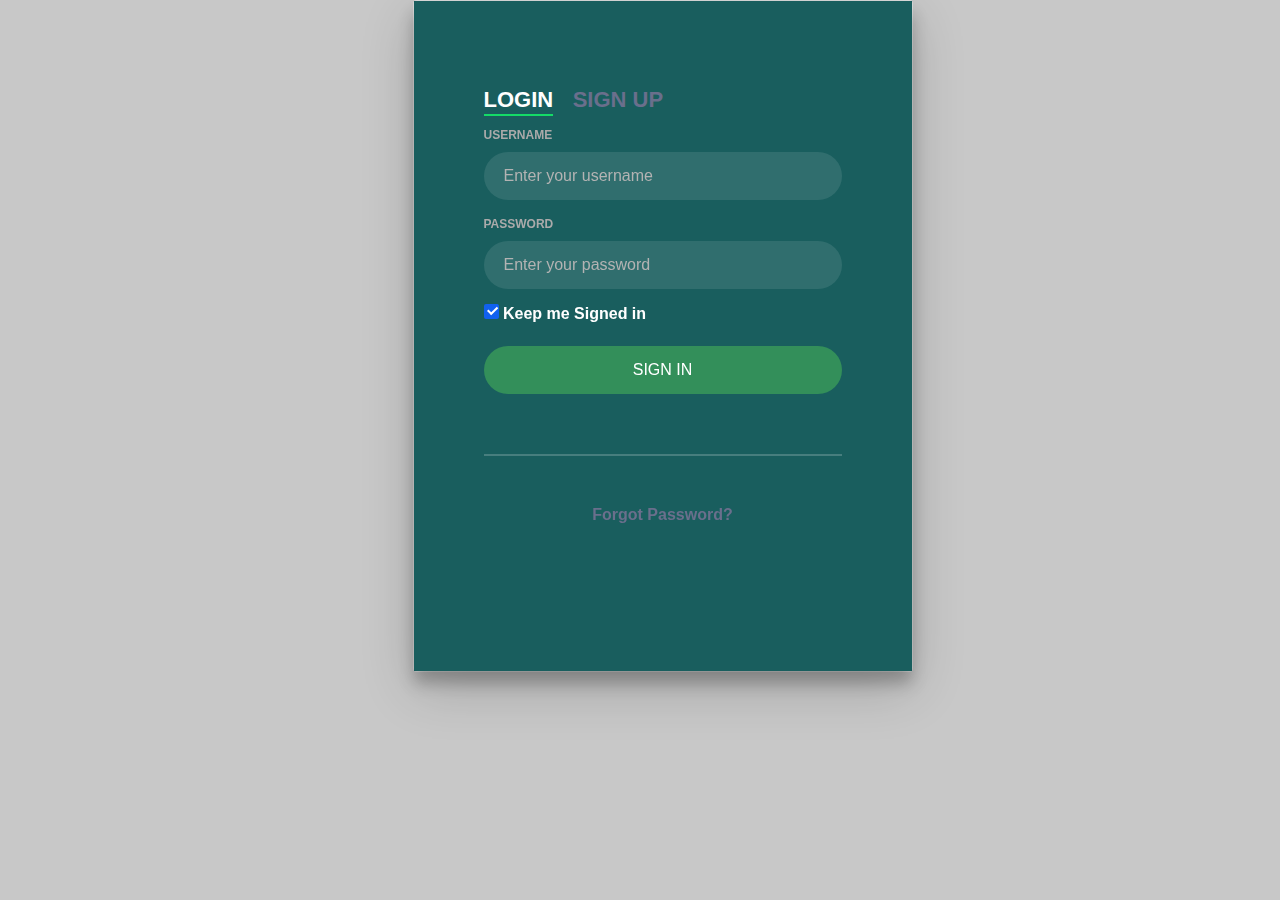
<file: task-main/Task 1/index.html>
<!DOCTYPE html>
<html>
<head>
	<meta charset="UTF-8">
    <meta name="viewport" content="width=device-width, initial-scale=1.0">
    <!-- Font Awesome icons (free version)-->
    <script src="./assets/font awsome/js/all.js"></script>
    <!-- Google fonts -->
    <link rel="preconnect" href="https://fonts.gstatic.com">
    <link href="https://fonts.googleapis.com/css2?family=Orelega+One&display=swap" rel="stylesheet">
    <!-- Bootstrap -->
    <link href="./assets/bootstrap/css/bootstrap.min.css" rel="stylesheet">
    <!-- Core theme CSS-->
    <link href="css/style.css" rel="stylesheet" />
	<title>First Task</title>
</head>
<body>
    <form>
        <div class="row">
            <div class="col-md-6 mx-auto p-0">
                <div class="card">
                    <div class="login-box">
                        <div class="login-snip"> <input id="tab-1" type="radio" name="tab" class="sign-in" checked><label for="tab-1" class="tab">Login</label> <input id="tab-2" type="radio" name="tab" class="sign-up"><label for="tab-2" class="tab">Sign Up</label>
                            <div class="login-space">
                                <div class="login">
                                    <div class="group"> <label for="user" class="label">Username</label> <input id="user" type="text" class="input" placeholder="Enter your username"> </div>
                                    <div class="group"> <label for="pass" class="label">Password</label> <input id="pass" type="password" class="input" data-type="password" placeholder="Enter your password"> </div>
                                    <div class="group"> <input id="check" type="checkbox" class="check" checked> <label for="check"><span class="icon"></span> Keep me Signed in</label> </div>
                                    <div class="group"> <input type="submit" class="button" value="Sign In"> </div>
                                    <div class="hr"></div>
                                    <div class="foot"> <a href="#">Forgot Password?</a> </div>
                                </div>
                                <div class="sign-up-form">
                                    <div class="group"> <label for="user" class="label">Username</label> <input id="user" type="text" class="input" placeholder="Create your Username"> </div>
                                    <div class="group"> <label for="pass" class="label">Password</label> <input id="pass" type="password" class="input" data-type="password" placeholder="Create your password"> </div>
                                    <div class="group"> <label for="pass" class="label">Repeat Password</label> <input id="pass" type="password" class="input" data-type="password" placeholder="Repeat your password"> </div>
                                    <div class="group"> <label for="pass" class="label">Email Address</label> <input id="pass" type="text" class="input" placeholder="Enter your email address"> </div>
                                    <div class="group"> <input type="submit" class="button" value="Sign Up"> </div>
                                    <div class="hr"></div>
                                    <div class="foot"> <label for="tab-1">Already Member?</label> </div>
                                </div>
                            </div>
                        </div>
                    </div>
                </div>
            </div>
        </div>
    </form>



	<!-- Bootstrap JS Links  -->
    <script src="https://cdn.jsdelivr.net/npm/bootstrap@5.0.0-beta3/dist/js/bootstrap.bundle.min.js"integrity="sha384-JEW9xMcG8R+pH31jmWH6WWP0WintQrMb4s7ZOdauHnUtxwoG2vI5DkLtS3qm9Ekf"crossorigin="anonymous"></script>
    <script type="text/javascript" src="js/task.js"></script>
</body>
</html>
</file>
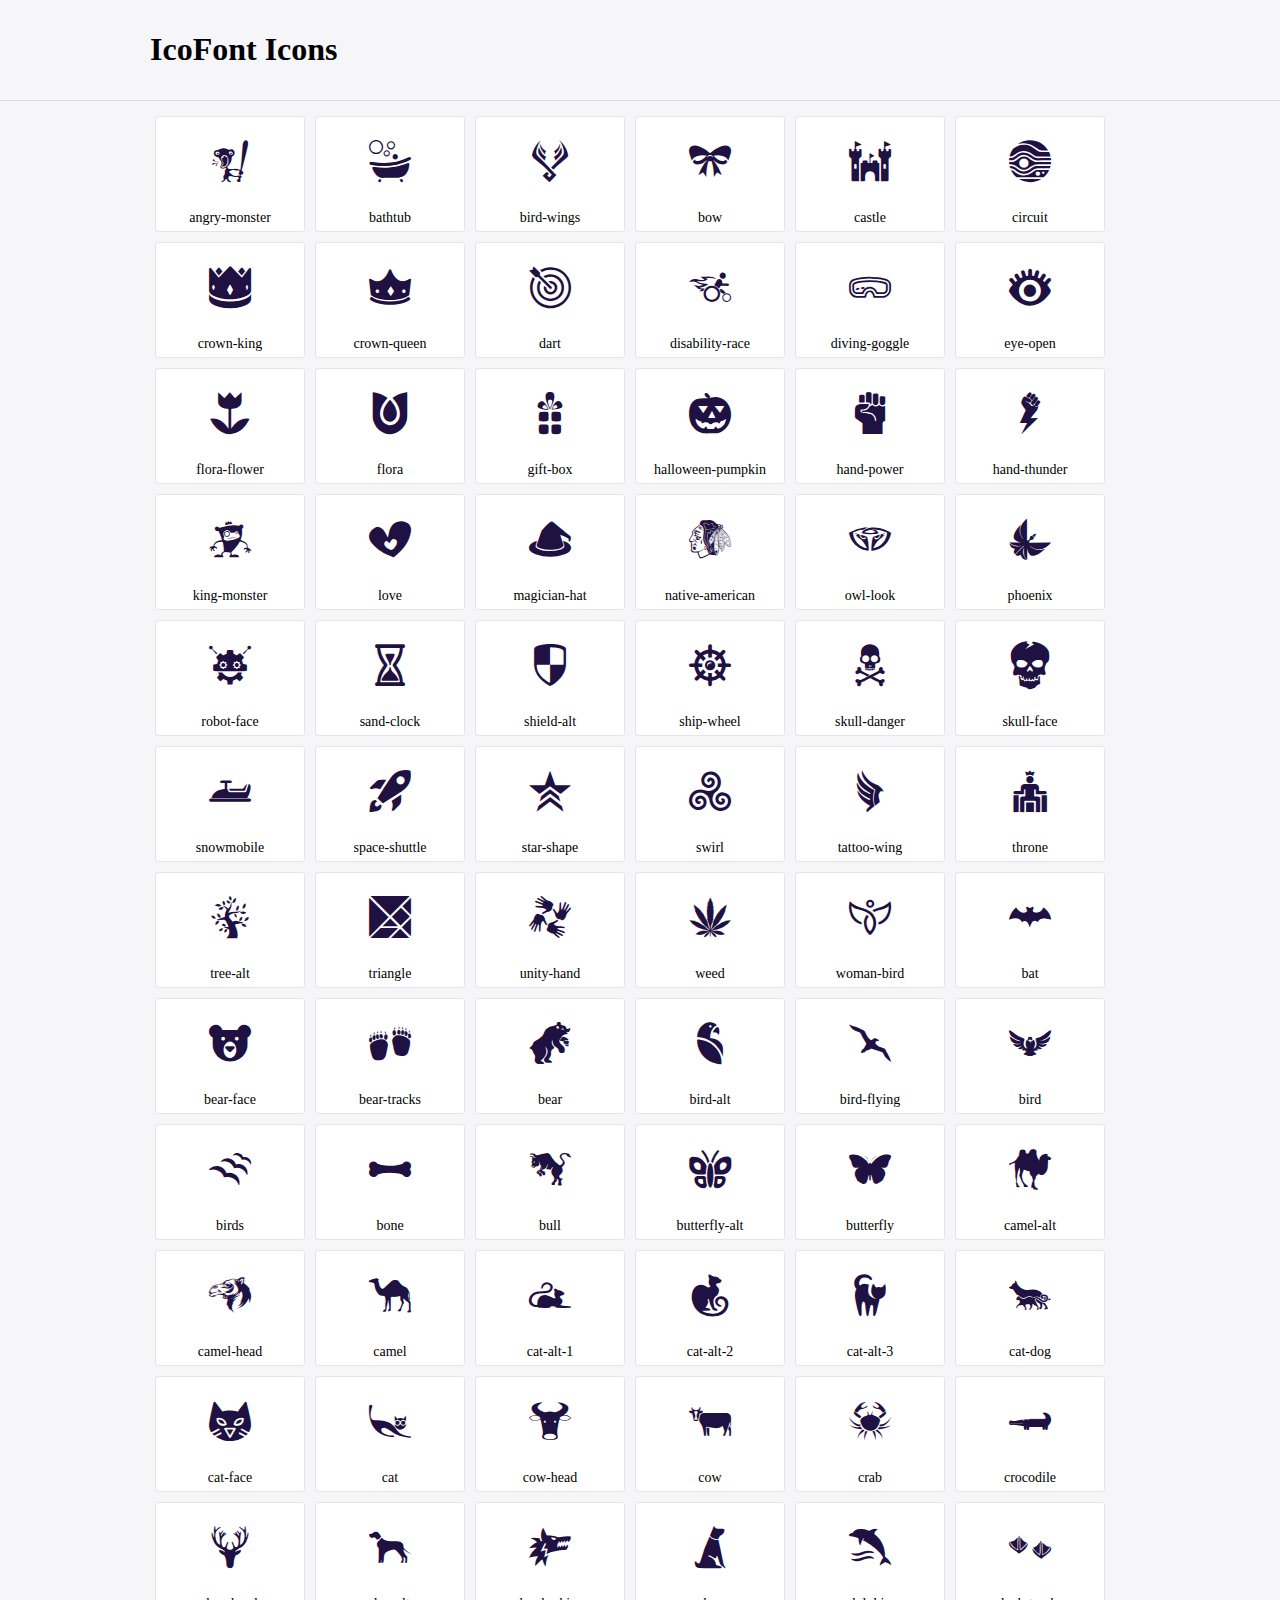
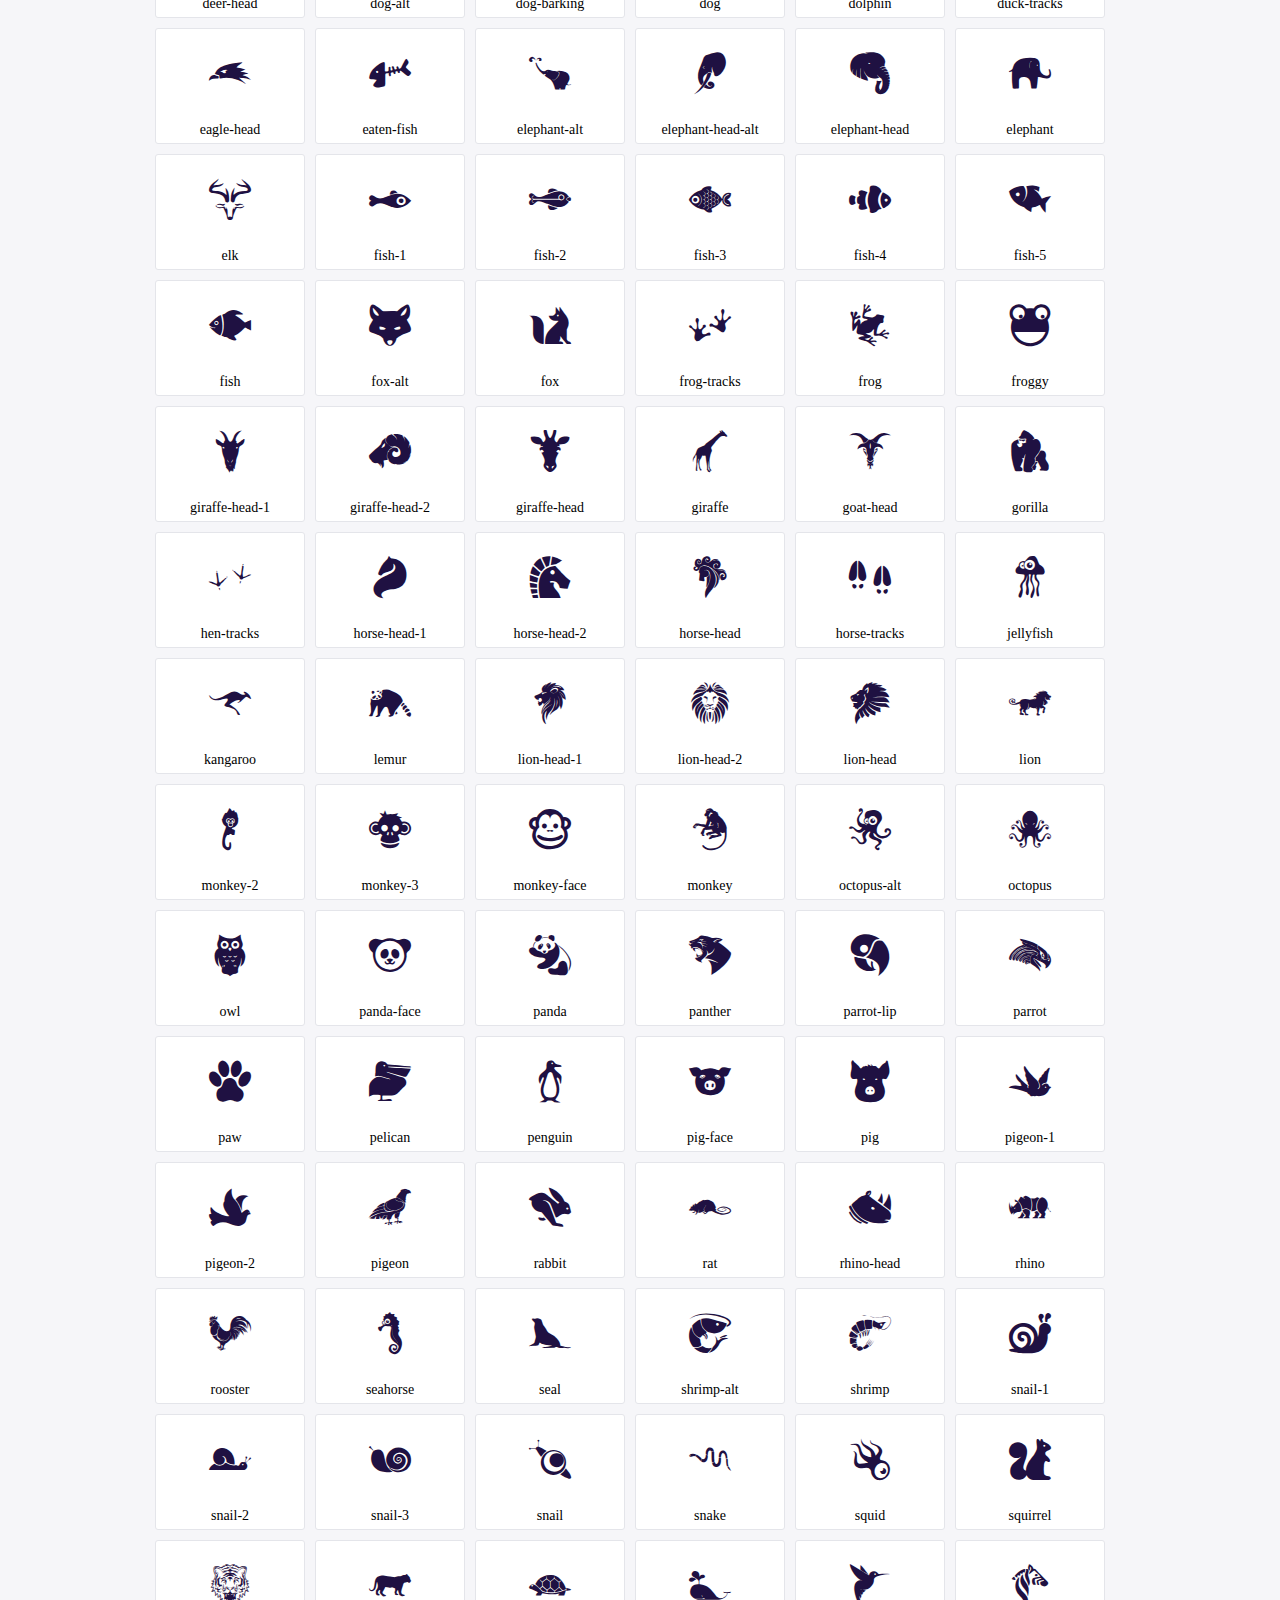
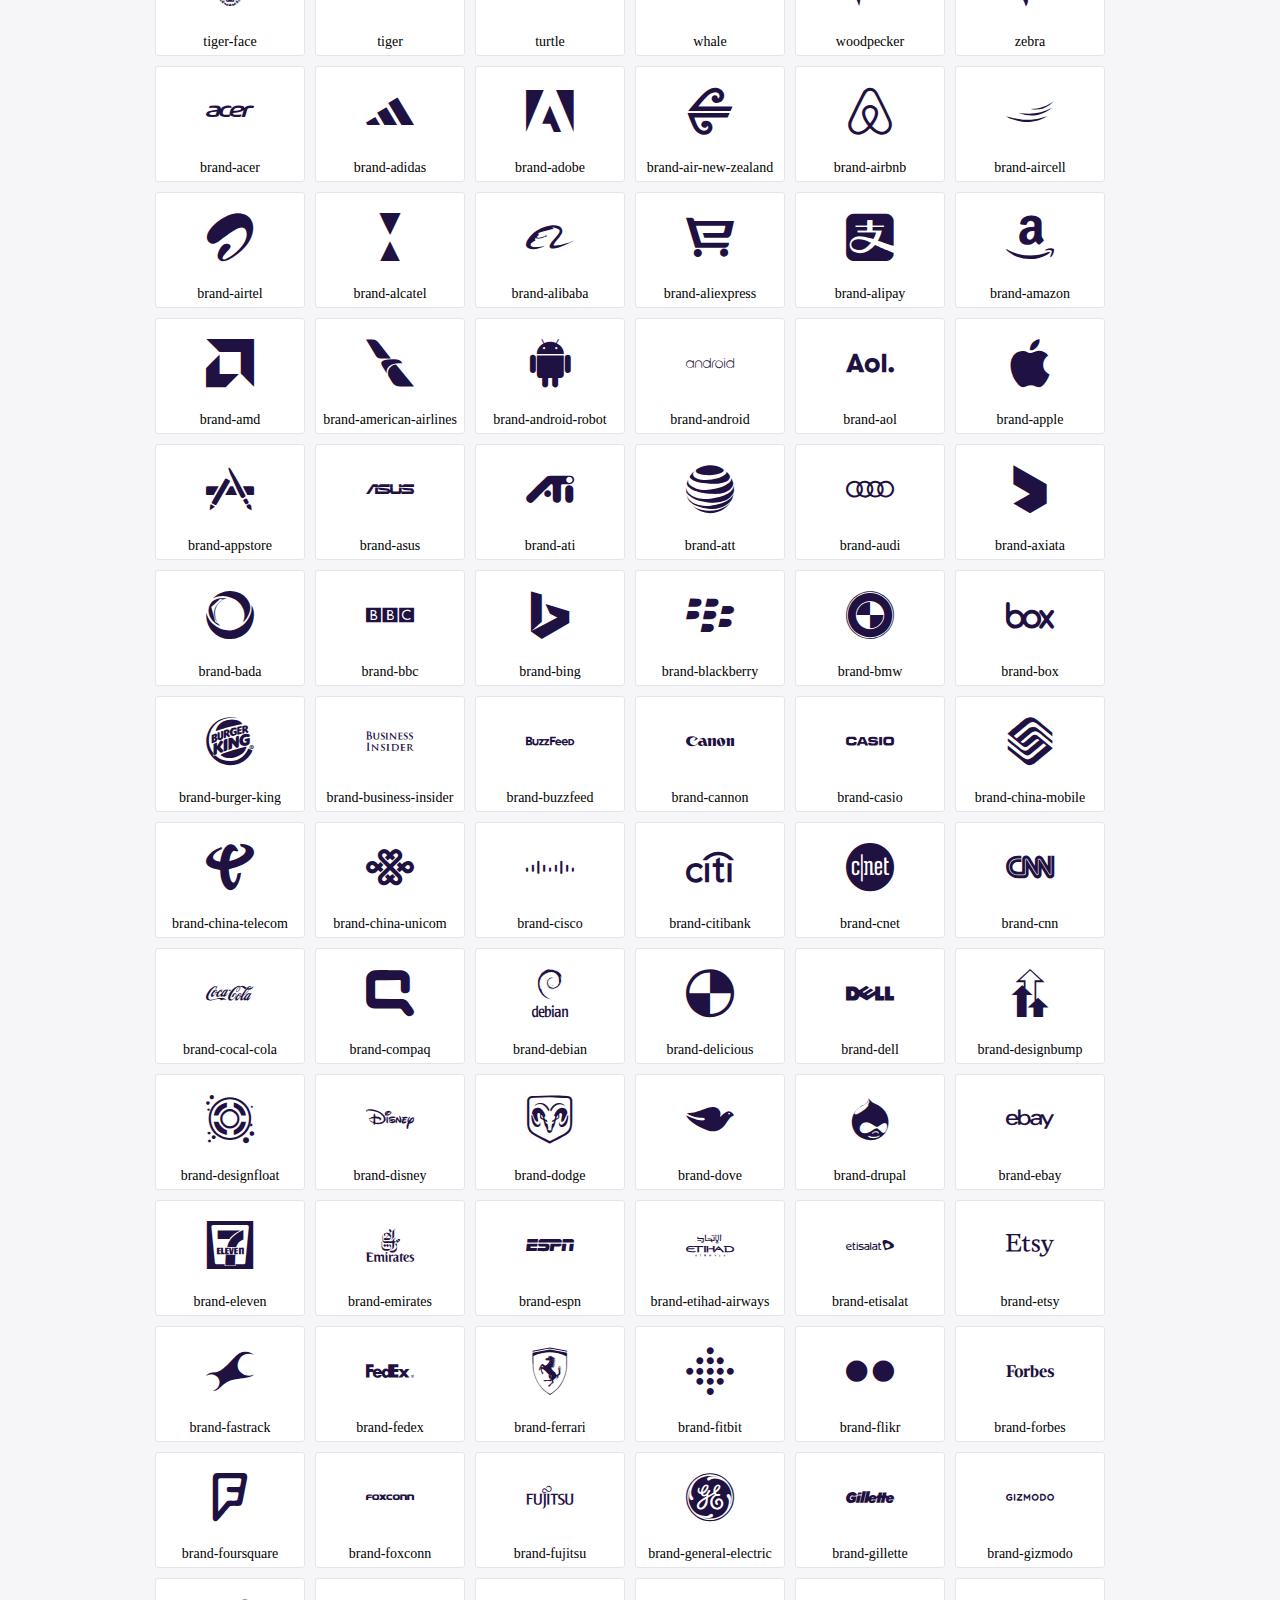
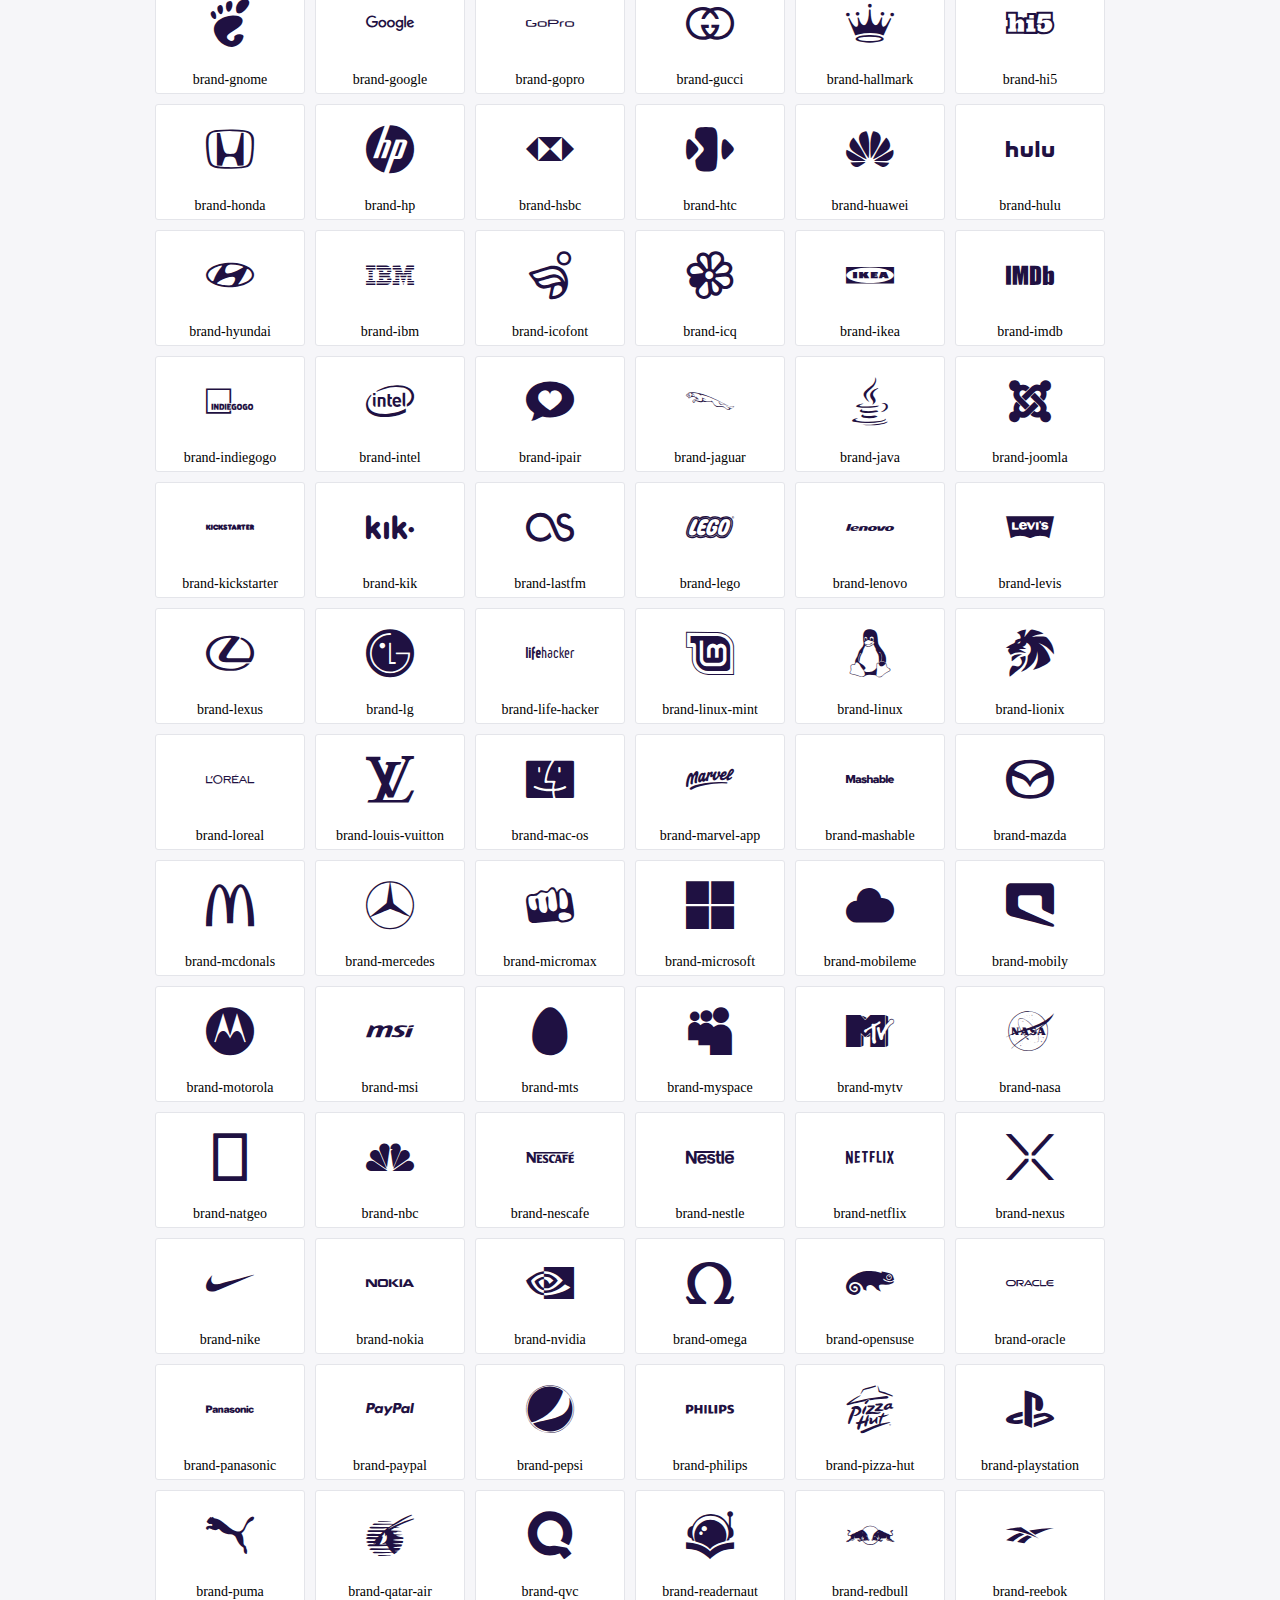
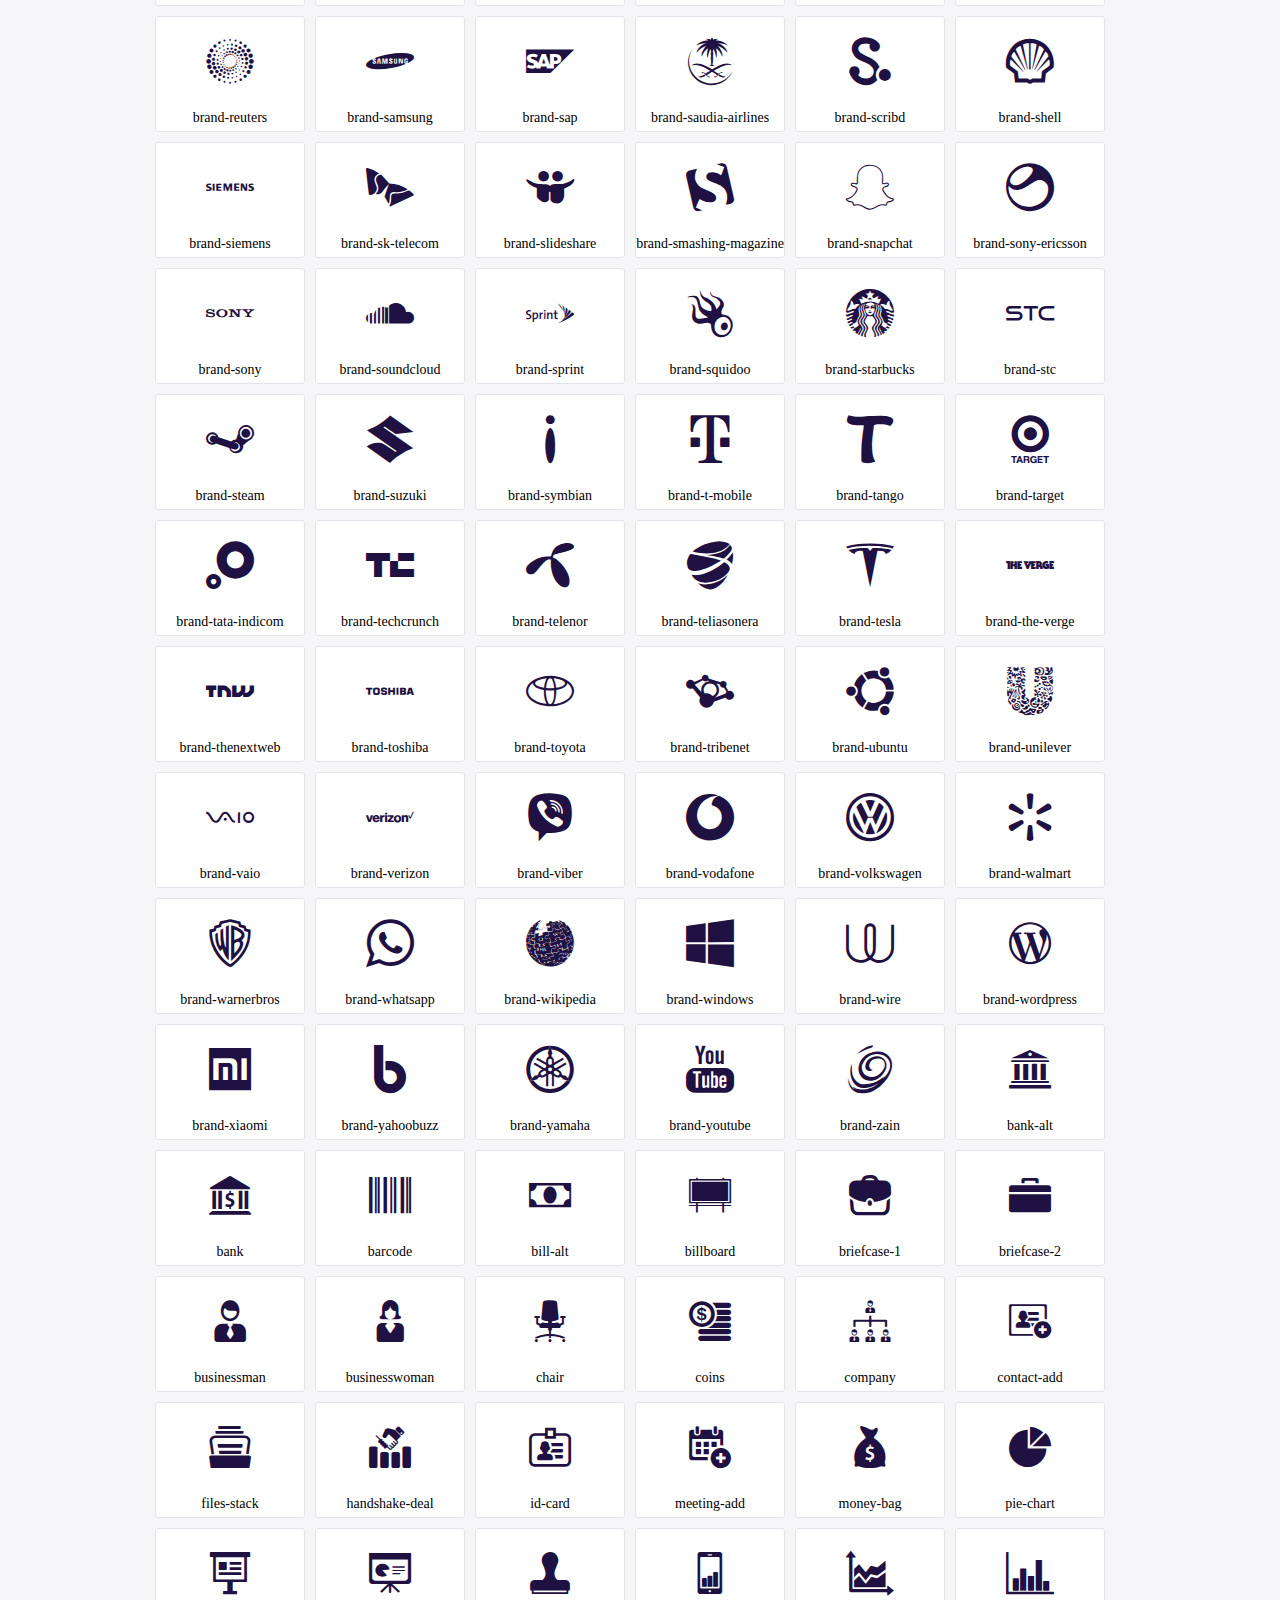
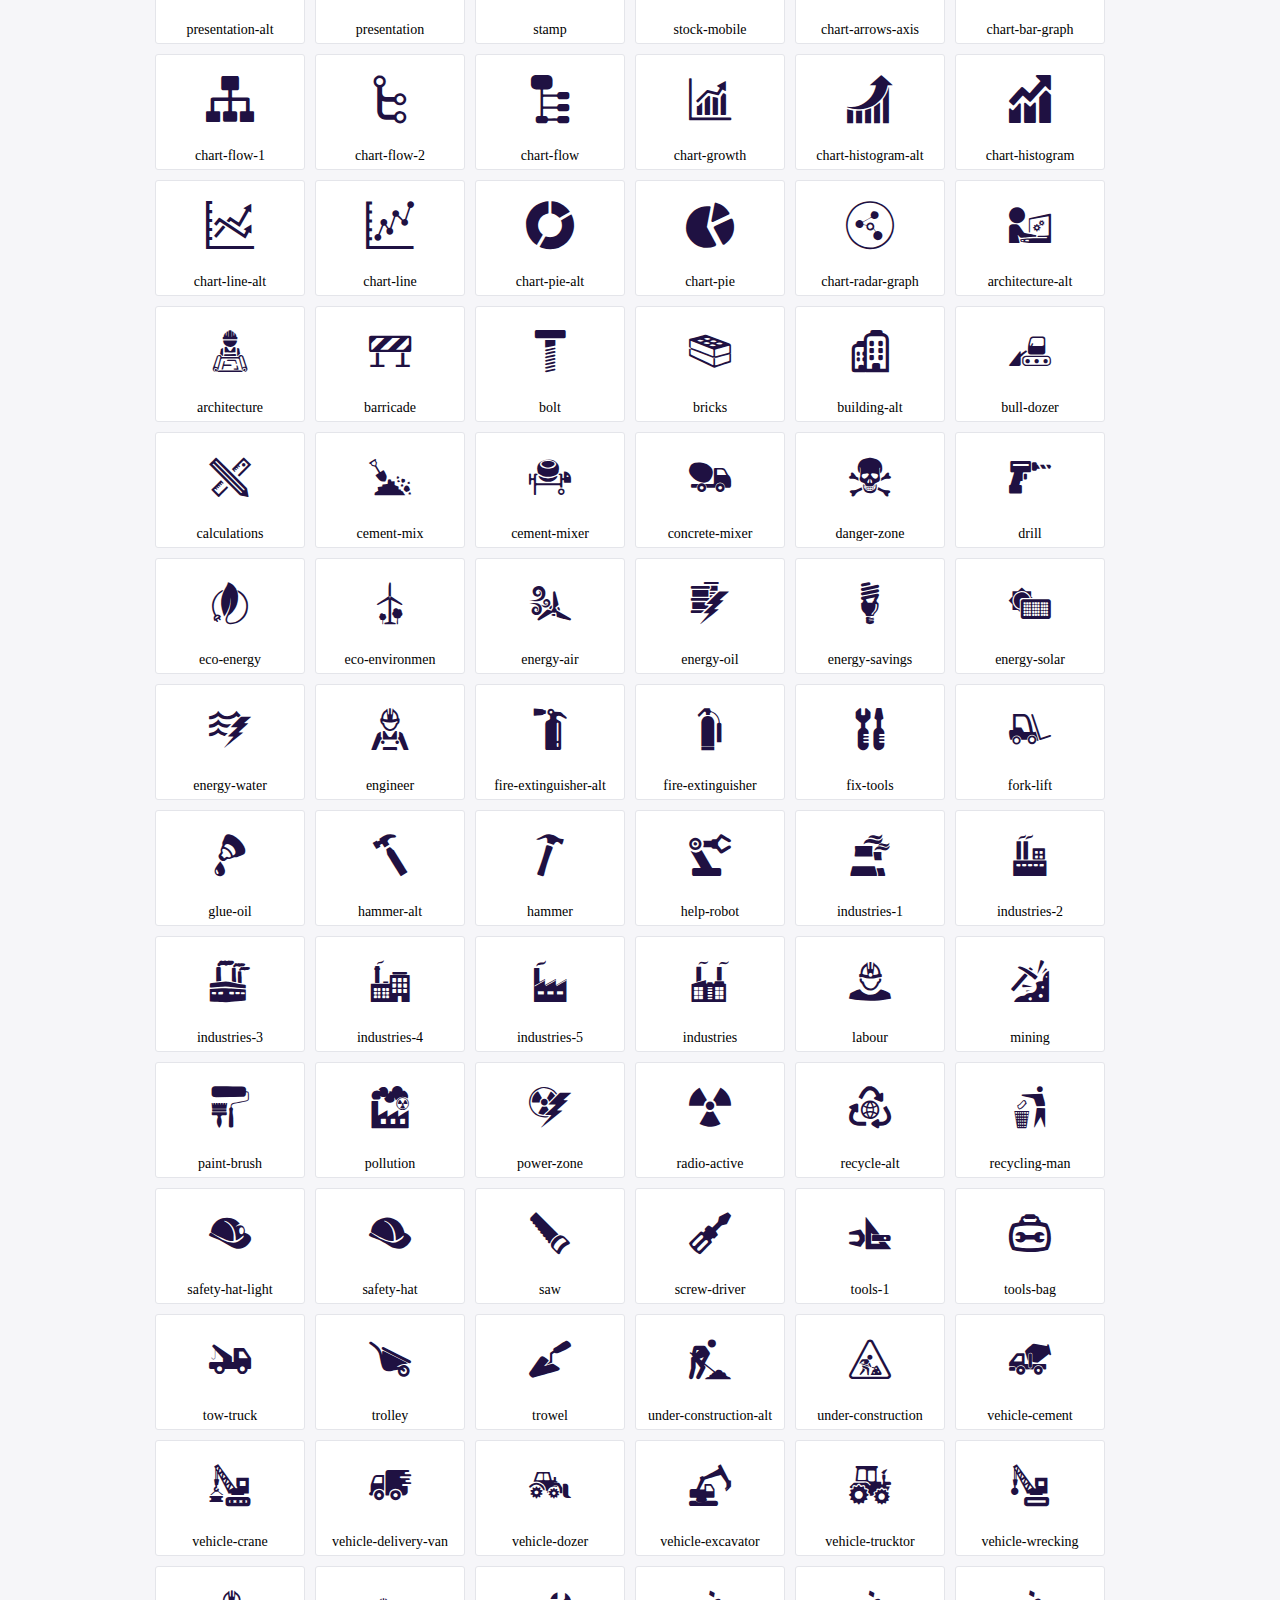
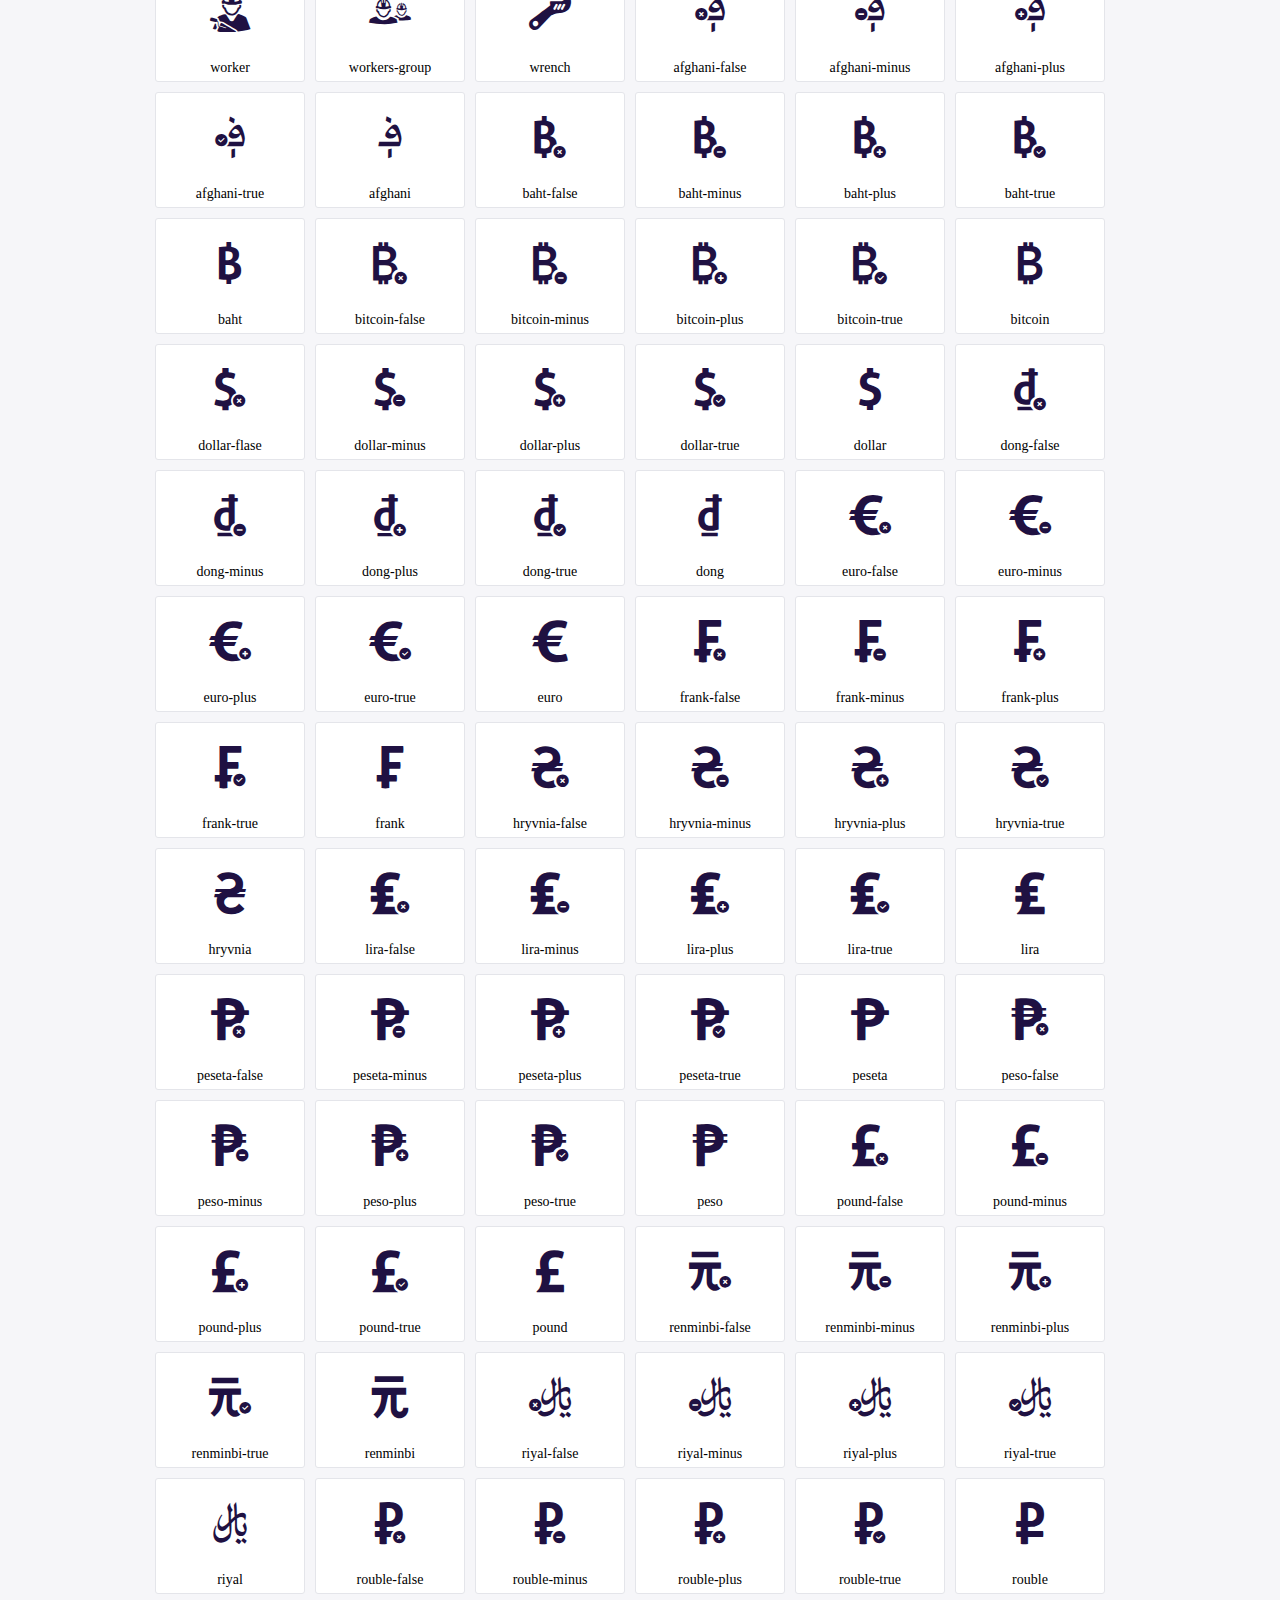
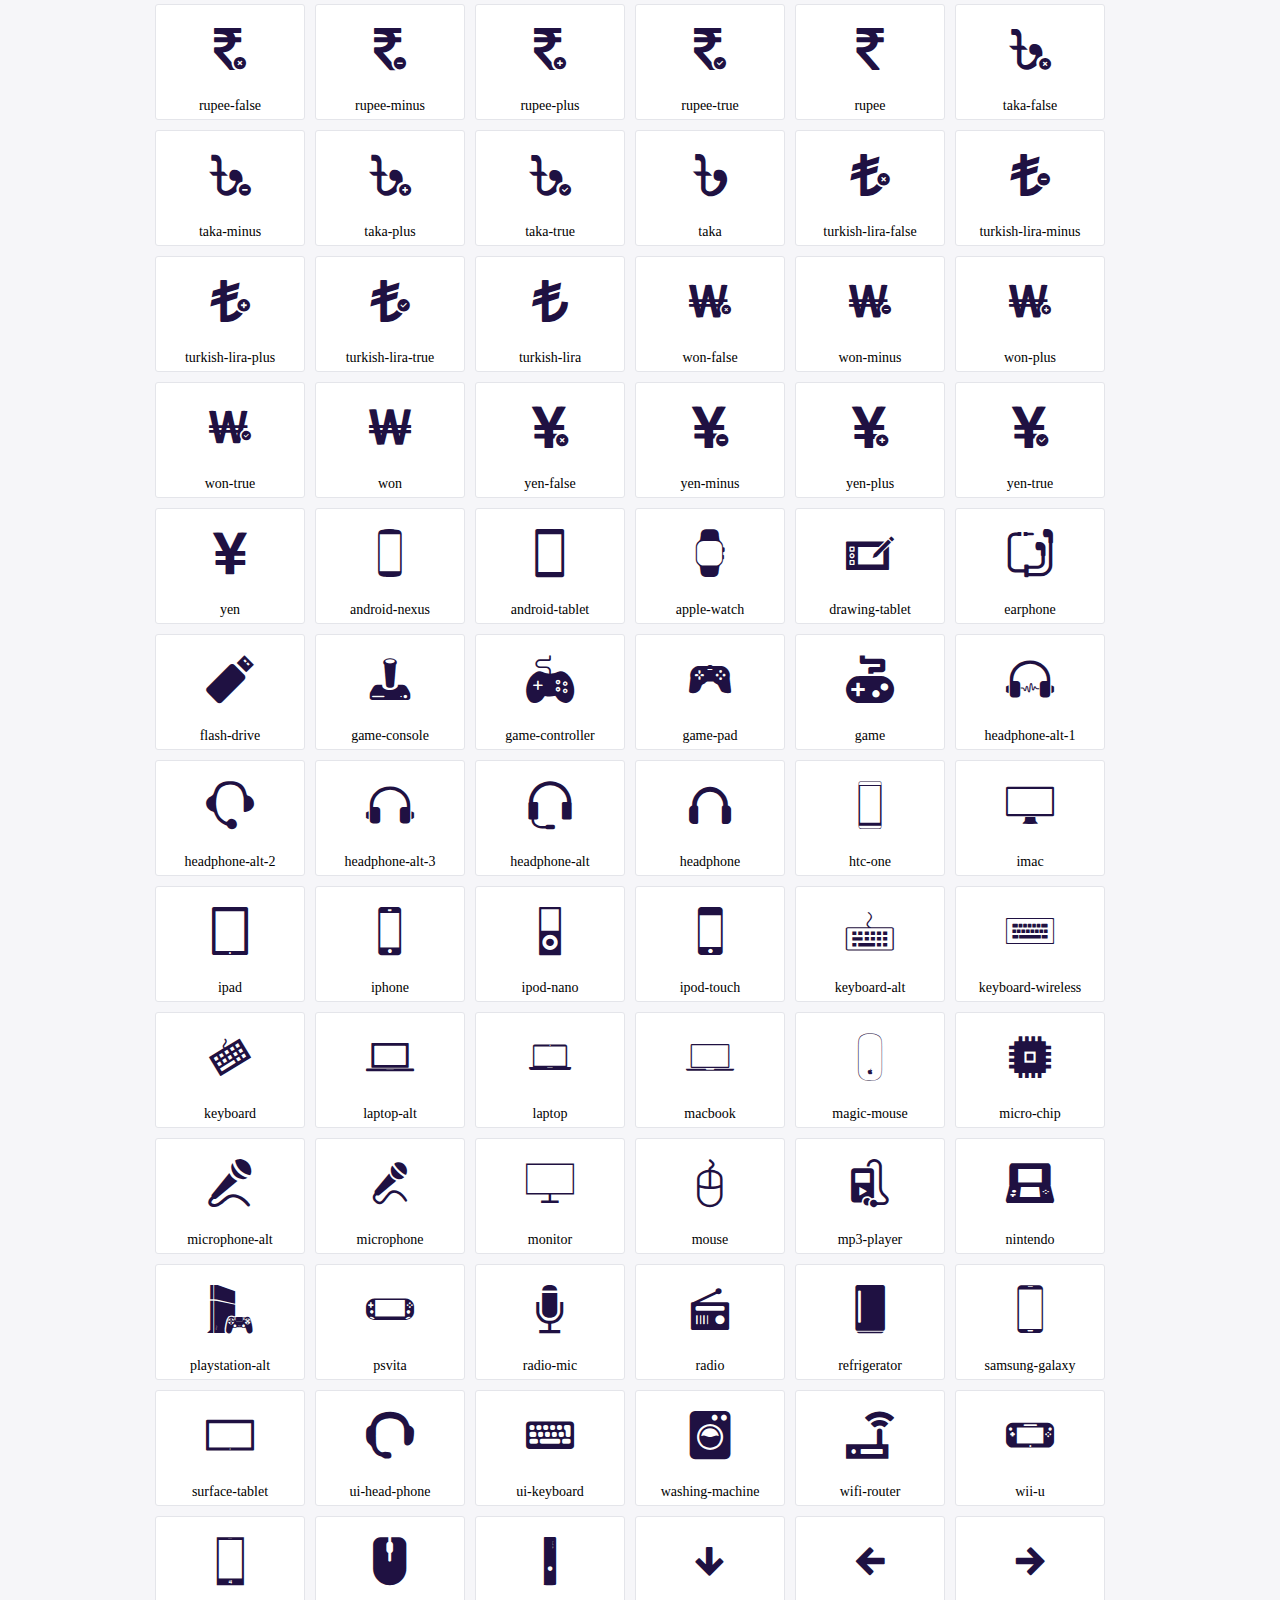
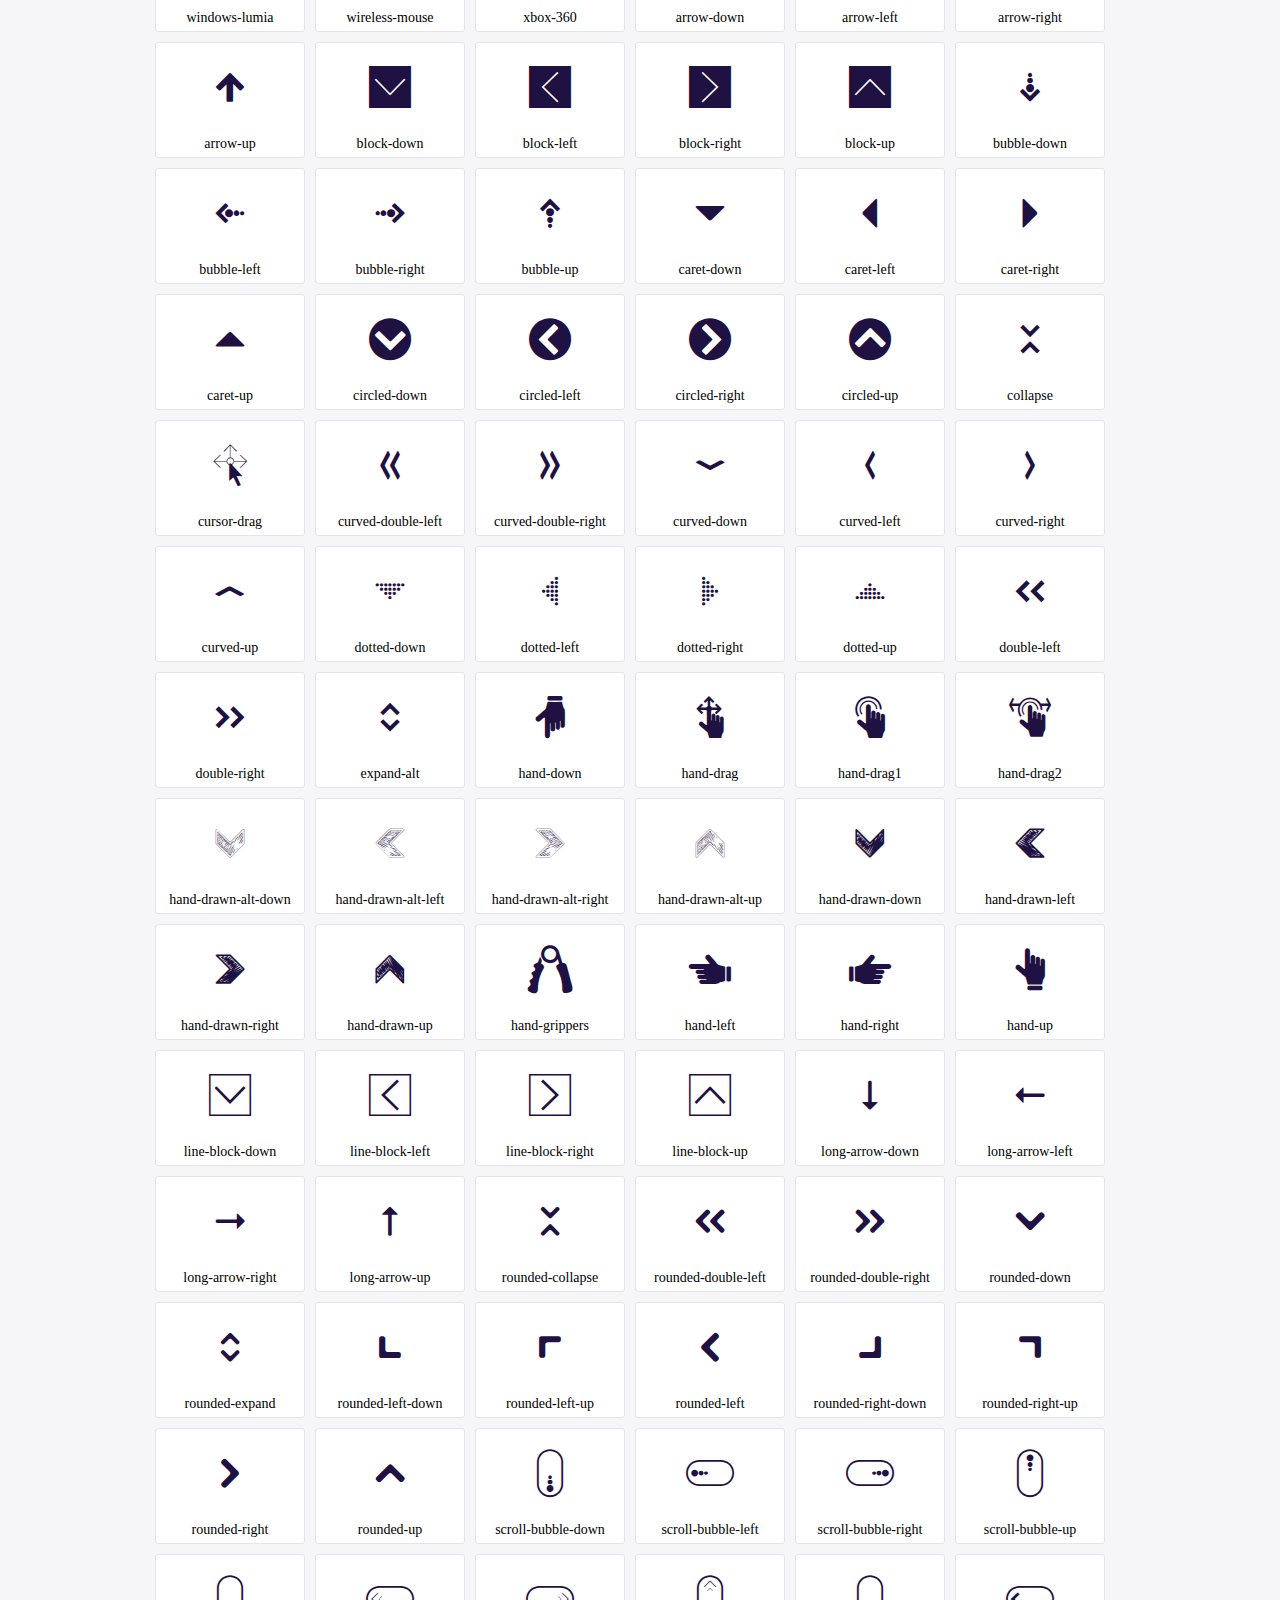
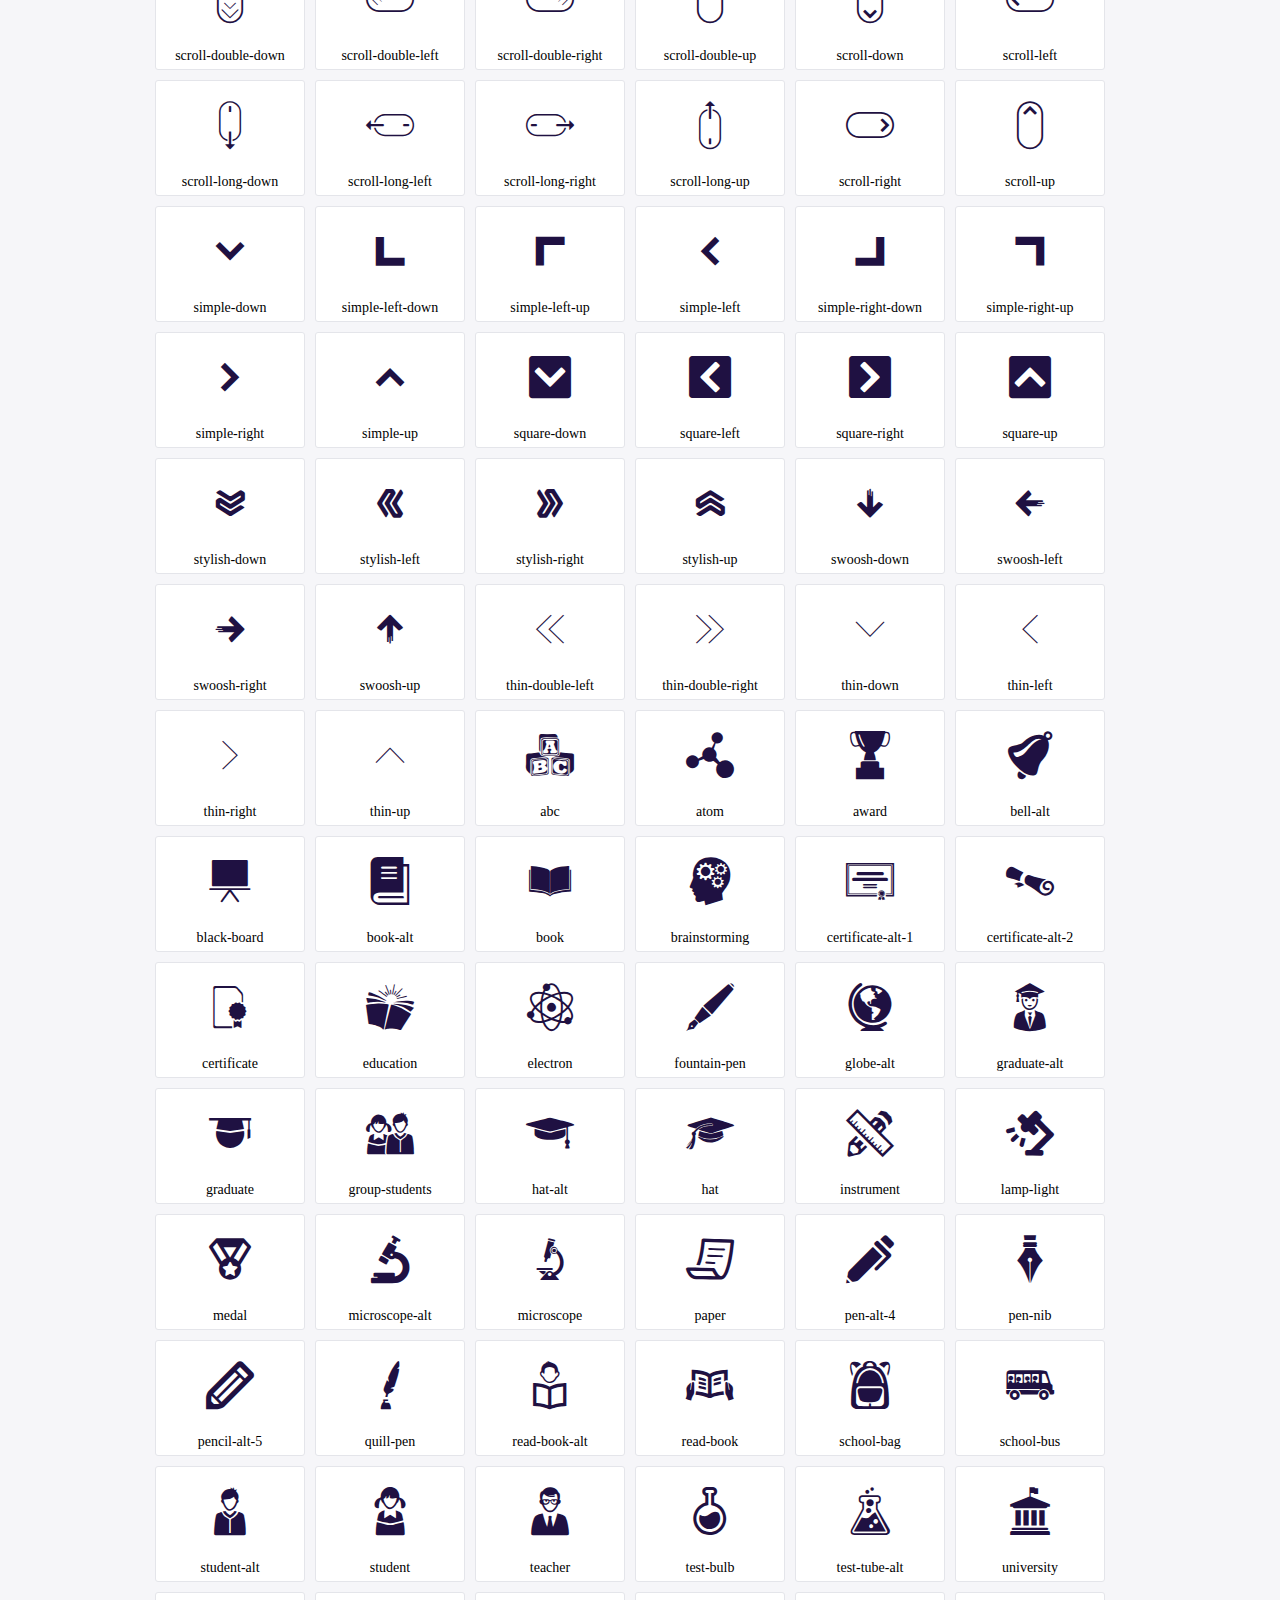
<file: task-main/Task 1/icons/icofont/demo.html>
<!DOCTYPE html>
	<html>
	<head>
		<meta charset="utf-8">
		<title>Examples | IcoFont</title>
		<link rel="stylesheet" type="text/css" href="./icofont.min.css">
		<style type="text/css">
			body {
				margin: 0;
				padding: 0;
				background: #F6F6F9;
			}
			.header {
				border-bottom: 1px solid #DCDCE1;
				padding: 10px 0;
				margin-bottom: 10px;
			}
			.container {
				width: 980px;
				margin: 0 auto;
			}
			.ico-title {
				font-size: 2em;
			}
			.iconlist {
				margin: 0;
				padding: 0;
				list-style: none;
				text-align: center;
				width: 100%;
				display: flex;
				flex-wrap: wrap;
				flex-direction: row;
			}
			.iconlist li {
				position: relative;
				margin: 5px;
				width: 150px;
				cursor: pointer;
			}
			.iconlist li .icon-holder {
				position: relative;
				text-align: center;
				border-radius: 3px;
				overflow: hidden;
				padding-bottom: 5px;
				background: #ffffff;
				border: 1px solid #E4E5EA;
				transition: all 0.2s linear 0s;
			}
			.iconlist li .icon-holder:hover {
				background: #00C3DA;
				color: #ffffff;
			}
			.iconlist li .icon-holder:hover .icon i {
				color: #ffffff;
			}
			.iconlist li .icon-holder .icon {
				padding: 20px;
				text-align: center;
			}
			.iconlist li .icon-holder .icon i {
				font-size: 3em;
				color: #1F1142;
			}
			.iconlist li .icon-holder span {
				font-size: 14px;
				display: block;
				margin-top: 5px;
				border-radius: 3px;
			}
		</style>
	</head>
	<body>
	<div class="header">
		<div class="container">
			<h1 class="ico-title"> IcoFont Icons </h1>
		</div>
	</div>
	<div class="container">
		<ul class="iconlist">
		
		<li>
			<div class="icon-holder">
				<div class="icon"> 
					<i class="icofont-angry-monster"></i>
				</div> 
				<span> angry-monster </span>
			</div>
		</li>
		
		<li>
			<div class="icon-holder">
				<div class="icon"> 
					<i class="icofont-bathtub"></i>
				</div> 
				<span> bathtub </span>
			</div>
		</li>
		
		<li>
			<div class="icon-holder">
				<div class="icon"> 
					<i class="icofont-bird-wings"></i>
				</div> 
				<span> bird-wings </span>
			</div>
		</li>
		
		<li>
			<div class="icon-holder">
				<div class="icon"> 
					<i class="icofont-bow"></i>
				</div> 
				<span> bow </span>
			</div>
		</li>
		
		<li>
			<div class="icon-holder">
				<div class="icon"> 
					<i class="icofont-castle"></i>
				</div> 
				<span> castle </span>
			</div>
		</li>
		
		<li>
			<div class="icon-holder">
				<div class="icon"> 
					<i class="icofont-circuit"></i>
				</div> 
				<span> circuit </span>
			</div>
		</li>
		
		<li>
			<div class="icon-holder">
				<div class="icon"> 
					<i class="icofont-crown-king"></i>
				</div> 
				<span> crown-king </span>
			</div>
		</li>
		
		<li>
			<div class="icon-holder">
				<div class="icon"> 
					<i class="icofont-crown-queen"></i>
				</div> 
				<span> crown-queen </span>
			</div>
		</li>
		
		<li>
			<div class="icon-holder">
				<div class="icon"> 
					<i class="icofont-dart"></i>
				</div> 
				<span> dart </span>
			</div>
		</li>
		
		<li>
			<div class="icon-holder">
				<div class="icon"> 
					<i class="icofont-disability-race"></i>
				</div> 
				<span> disability-race </span>
			</div>
		</li>
		
		<li>
			<div class="icon-holder">
				<div class="icon"> 
					<i class="icofont-diving-goggle"></i>
				</div> 
				<span> diving-goggle </span>
			</div>
		</li>
		
		<li>
			<div class="icon-holder">
				<div class="icon"> 
					<i class="icofont-eye-open"></i>
				</div> 
				<span> eye-open </span>
			</div>
		</li>
		
		<li>
			<div class="icon-holder">
				<div class="icon"> 
					<i class="icofont-flora-flower"></i>
				</div> 
				<span> flora-flower </span>
			</div>
		</li>
		
		<li>
			<div class="icon-holder">
				<div class="icon"> 
					<i class="icofont-flora"></i>
				</div> 
				<span> flora </span>
			</div>
		</li>
		
		<li>
			<div class="icon-holder">
				<div class="icon"> 
					<i class="icofont-gift-box"></i>
				</div> 
				<span> gift-box </span>
			</div>
		</li>
		
		<li>
			<div class="icon-holder">
				<div class="icon"> 
					<i class="icofont-halloween-pumpkin"></i>
				</div> 
				<span> halloween-pumpkin </span>
			</div>
		</li>
		
		<li>
			<div class="icon-holder">
				<div class="icon"> 
					<i class="icofont-hand-power"></i>
				</div> 
				<span> hand-power </span>
			</div>
		</li>
		
		<li>
			<div class="icon-holder">
				<div class="icon"> 
					<i class="icofont-hand-thunder"></i>
				</div> 
				<span> hand-thunder </span>
			</div>
		</li>
		
		<li>
			<div class="icon-holder">
				<div class="icon"> 
					<i class="icofont-king-monster"></i>
				</div> 
				<span> king-monster </span>
			</div>
		</li>
		
		<li>
			<div class="icon-holder">
				<div class="icon"> 
					<i class="icofont-love"></i>
				</div> 
				<span> love </span>
			</div>
		</li>
		
		<li>
			<div class="icon-holder">
				<div class="icon"> 
					<i class="icofont-magician-hat"></i>
				</div> 
				<span> magician-hat </span>
			</div>
		</li>
		
		<li>
			<div class="icon-holder">
				<div class="icon"> 
					<i class="icofont-native-american"></i>
				</div> 
				<span> native-american </span>
			</div>
		</li>
		
		<li>
			<div class="icon-holder">
				<div class="icon"> 
					<i class="icofont-owl-look"></i>
				</div> 
				<span> owl-look </span>
			</div>
		</li>
		
		<li>
			<div class="icon-holder">
				<div class="icon"> 
					<i class="icofont-phoenix"></i>
				</div> 
				<span> phoenix </span>
			</div>
		</li>
		
		<li>
			<div class="icon-holder">
				<div class="icon"> 
					<i class="icofont-robot-face"></i>
				</div> 
				<span> robot-face </span>
			</div>
		</li>
		
		<li>
			<div class="icon-holder">
				<div class="icon"> 
					<i class="icofont-sand-clock"></i>
				</div> 
				<span> sand-clock </span>
			</div>
		</li>
		
		<li>
			<div class="icon-holder">
				<div class="icon"> 
					<i class="icofont-shield-alt"></i>
				</div> 
				<span> shield-alt </span>
			</div>
		</li>
		
		<li>
			<div class="icon-holder">
				<div class="icon"> 
					<i class="icofont-ship-wheel"></i>
				</div> 
				<span> ship-wheel </span>
			</div>
		</li>
		
		<li>
			<div class="icon-holder">
				<div class="icon"> 
					<i class="icofont-skull-danger"></i>
				</div> 
				<span> skull-danger </span>
			</div>
		</li>
		
		<li>
			<div class="icon-holder">
				<div class="icon"> 
					<i class="icofont-skull-face"></i>
				</div> 
				<span> skull-face </span>
			</div>
		</li>
		
		<li>
			<div class="icon-holder">
				<div class="icon"> 
					<i class="icofont-snowmobile"></i>
				</div> 
				<span> snowmobile </span>
			</div>
		</li>
		
		<li>
			<div class="icon-holder">
				<div class="icon"> 
					<i class="icofont-space-shuttle"></i>
				</div> 
				<span> space-shuttle </span>
			</div>
		</li>
		
		<li>
			<div class="icon-holder">
				<div class="icon"> 
					<i class="icofont-star-shape"></i>
				</div> 
				<span> star-shape </span>
			</div>
		</li>
		
		<li>
			<div class="icon-holder">
				<div class="icon"> 
					<i class="icofont-swirl"></i>
				</div> 
				<span> swirl </span>
			</div>
		</li>
		
		<li>
			<div class="icon-holder">
				<div class="icon"> 
					<i class="icofont-tattoo-wing"></i>
				</div> 
				<span> tattoo-wing </span>
			</div>
		</li>
		
		<li>
			<div class="icon-holder">
				<div class="icon"> 
					<i class="icofont-throne"></i>
				</div> 
				<span> throne </span>
			</div>
		</li>
		
		<li>
			<div class="icon-holder">
				<div class="icon"> 
					<i class="icofont-tree-alt"></i>
				</div> 
				<span> tree-alt </span>
			</div>
		</li>
		
		<li>
			<div class="icon-holder">
				<div class="icon"> 
					<i class="icofont-triangle"></i>
				</div> 
				<span> triangle </span>
			</div>
		</li>
		
		<li>
			<div class="icon-holder">
				<div class="icon"> 
					<i class="icofont-unity-hand"></i>
				</div> 
				<span> unity-hand </span>
			</div>
		</li>
		
		<li>
			<div class="icon-holder">
				<div class="icon"> 
					<i class="icofont-weed"></i>
				</div> 
				<span> weed </span>
			</div>
		</li>
		
		<li>
			<div class="icon-holder">
				<div class="icon"> 
					<i class="icofont-woman-bird"></i>
				</div> 
				<span> woman-bird </span>
			</div>
		</li>
		
		<li>
			<div class="icon-holder">
				<div class="icon"> 
					<i class="icofont-bat"></i>
				</div> 
				<span> bat </span>
			</div>
		</li>
		
		<li>
			<div class="icon-holder">
				<div class="icon"> 
					<i class="icofont-bear-face"></i>
				</div> 
				<span> bear-face </span>
			</div>
		</li>
		
		<li>
			<div class="icon-holder">
				<div class="icon"> 
					<i class="icofont-bear-tracks"></i>
				</div> 
				<span> bear-tracks </span>
			</div>
		</li>
		
		<li>
			<div class="icon-holder">
				<div class="icon"> 
					<i class="icofont-bear"></i>
				</div> 
				<span> bear </span>
			</div>
		</li>
		
		<li>
			<div class="icon-holder">
				<div class="icon"> 
					<i class="icofont-bird-alt"></i>
				</div> 
				<span> bird-alt </span>
			</div>
		</li>
		
		<li>
			<div class="icon-holder">
				<div class="icon"> 
					<i class="icofont-bird-flying"></i>
				</div> 
				<span> bird-flying </span>
			</div>
		</li>
		
		<li>
			<div class="icon-holder">
				<div class="icon"> 
					<i class="icofont-bird"></i>
				</div> 
				<span> bird </span>
			</div>
		</li>
		
		<li>
			<div class="icon-holder">
				<div class="icon"> 
					<i class="icofont-birds"></i>
				</div> 
				<span> birds </span>
			</div>
		</li>
		
		<li>
			<div class="icon-holder">
				<div class="icon"> 
					<i class="icofont-bone"></i>
				</div> 
				<span> bone </span>
			</div>
		</li>
		
		<li>
			<div class="icon-holder">
				<div class="icon"> 
					<i class="icofont-bull"></i>
				</div> 
				<span> bull </span>
			</div>
		</li>
		
		<li>
			<div class="icon-holder">
				<div class="icon"> 
					<i class="icofont-butterfly-alt"></i>
				</div> 
				<span> butterfly-alt </span>
			</div>
		</li>
		
		<li>
			<div class="icon-holder">
				<div class="icon"> 
					<i class="icofont-butterfly"></i>
				</div> 
				<span> butterfly </span>
			</div>
		</li>
		
		<li>
			<div class="icon-holder">
				<div class="icon"> 
					<i class="icofont-camel-alt"></i>
				</div> 
				<span> camel-alt </span>
			</div>
		</li>
		
		<li>
			<div class="icon-holder">
				<div class="icon"> 
					<i class="icofont-camel-head"></i>
				</div> 
				<span> camel-head </span>
			</div>
		</li>
		
		<li>
			<div class="icon-holder">
				<div class="icon"> 
					<i class="icofont-camel"></i>
				</div> 
				<span> camel </span>
			</div>
		</li>
		
		<li>
			<div class="icon-holder">
				<div class="icon"> 
					<i class="icofont-cat-alt-1"></i>
				</div> 
				<span> cat-alt-1 </span>
			</div>
		</li>
		
		<li>
			<div class="icon-holder">
				<div class="icon"> 
					<i class="icofont-cat-alt-2"></i>
				</div> 
				<span> cat-alt-2 </span>
			</div>
		</li>
		
		<li>
			<div class="icon-holder">
				<div class="icon"> 
					<i class="icofont-cat-alt-3"></i>
				</div> 
				<span> cat-alt-3 </span>
			</div>
		</li>
		
		<li>
			<div class="icon-holder">
				<div class="icon"> 
					<i class="icofont-cat-dog"></i>
				</div> 
				<span> cat-dog </span>
			</div>
		</li>
		
		<li>
			<div class="icon-holder">
				<div class="icon"> 
					<i class="icofont-cat-face"></i>
				</div> 
				<span> cat-face </span>
			</div>
		</li>
		
		<li>
			<div class="icon-holder">
				<div class="icon"> 
					<i class="icofont-cat"></i>
				</div> 
				<span> cat </span>
			</div>
		</li>
		
		<li>
			<div class="icon-holder">
				<div class="icon"> 
					<i class="icofont-cow-head"></i>
				</div> 
				<span> cow-head </span>
			</div>
		</li>
		
		<li>
			<div class="icon-holder">
				<div class="icon"> 
					<i class="icofont-cow"></i>
				</div> 
				<span> cow </span>
			</div>
		</li>
		
		<li>
			<div class="icon-holder">
				<div class="icon"> 
					<i class="icofont-crab"></i>
				</div> 
				<span> crab </span>
			</div>
		</li>
		
		<li>
			<div class="icon-holder">
				<div class="icon"> 
					<i class="icofont-crocodile"></i>
				</div> 
				<span> crocodile </span>
			</div>
		</li>
		
		<li>
			<div class="icon-holder">
				<div class="icon"> 
					<i class="icofont-deer-head"></i>
				</div> 
				<span> deer-head </span>
			</div>
		</li>
		
		<li>
			<div class="icon-holder">
				<div class="icon"> 
					<i class="icofont-dog-alt"></i>
				</div> 
				<span> dog-alt </span>
			</div>
		</li>
		
		<li>
			<div class="icon-holder">
				<div class="icon"> 
					<i class="icofont-dog-barking"></i>
				</div> 
				<span> dog-barking </span>
			</div>
		</li>
		
		<li>
			<div class="icon-holder">
				<div class="icon"> 
					<i class="icofont-dog"></i>
				</div> 
				<span> dog </span>
			</div>
		</li>
		
		<li>
			<div class="icon-holder">
				<div class="icon"> 
					<i class="icofont-dolphin"></i>
				</div> 
				<span> dolphin </span>
			</div>
		</li>
		
		<li>
			<div class="icon-holder">
				<div class="icon"> 
					<i class="icofont-duck-tracks"></i>
				</div> 
				<span> duck-tracks </span>
			</div>
		</li>
		
		<li>
			<div class="icon-holder">
				<div class="icon"> 
					<i class="icofont-eagle-head"></i>
				</div> 
				<span> eagle-head </span>
			</div>
		</li>
		
		<li>
			<div class="icon-holder">
				<div class="icon"> 
					<i class="icofont-eaten-fish"></i>
				</div> 
				<span> eaten-fish </span>
			</div>
		</li>
		
		<li>
			<div class="icon-holder">
				<div class="icon"> 
					<i class="icofont-elephant-alt"></i>
				</div> 
				<span> elephant-alt </span>
			</div>
		</li>
		
		<li>
			<div class="icon-holder">
				<div class="icon"> 
					<i class="icofont-elephant-head-alt"></i>
				</div> 
				<span> elephant-head-alt </span>
			</div>
		</li>
		
		<li>
			<div class="icon-holder">
				<div class="icon"> 
					<i class="icofont-elephant-head"></i>
				</div> 
				<span> elephant-head </span>
			</div>
		</li>
		
		<li>
			<div class="icon-holder">
				<div class="icon"> 
					<i class="icofont-elephant"></i>
				</div> 
				<span> elephant </span>
			</div>
		</li>
		
		<li>
			<div class="icon-holder">
				<div class="icon"> 
					<i class="icofont-elk"></i>
				</div> 
				<span> elk </span>
			</div>
		</li>
		
		<li>
			<div class="icon-holder">
				<div class="icon"> 
					<i class="icofont-fish-1"></i>
				</div> 
				<span> fish-1 </span>
			</div>
		</li>
		
		<li>
			<div class="icon-holder">
				<div class="icon"> 
					<i class="icofont-fish-2"></i>
				</div> 
				<span> fish-2 </span>
			</div>
		</li>
		
		<li>
			<div class="icon-holder">
				<div class="icon"> 
					<i class="icofont-fish-3"></i>
				</div> 
				<span> fish-3 </span>
			</div>
		</li>
		
		<li>
			<div class="icon-holder">
				<div class="icon"> 
					<i class="icofont-fish-4"></i>
				</div> 
				<span> fish-4 </span>
			</div>
		</li>
		
		<li>
			<div class="icon-holder">
				<div class="icon"> 
					<i class="icofont-fish-5"></i>
				</div> 
				<span> fish-5 </span>
			</div>
		</li>
		
		<li>
			<div class="icon-holder">
				<div class="icon"> 
					<i class="icofont-fish"></i>
				</div> 
				<span> fish </span>
			</div>
		</li>
		
		<li>
			<div class="icon-holder">
				<div class="icon"> 
					<i class="icofont-fox-alt"></i>
				</div> 
				<span> fox-alt </span>
			</div>
		</li>
		
		<li>
			<div class="icon-holder">
				<div class="icon"> 
					<i class="icofont-fox"></i>
				</div> 
				<span> fox </span>
			</div>
		</li>
		
		<li>
			<div class="icon-holder">
				<div class="icon"> 
					<i class="icofont-frog-tracks"></i>
				</div> 
				<span> frog-tracks </span>
			</div>
		</li>
		
		<li>
			<div class="icon-holder">
				<div class="icon"> 
					<i class="icofont-frog"></i>
				</div> 
				<span> frog </span>
			</div>
		</li>
		
		<li>
			<div class="icon-holder">
				<div class="icon"> 
					<i class="icofont-froggy"></i>
				</div> 
				<span> froggy </span>
			</div>
		</li>
		
		<li>
			<div class="icon-holder">
				<div class="icon"> 
					<i class="icofont-giraffe-head-1"></i>
				</div> 
				<span> giraffe-head-1 </span>
			</div>
		</li>
		
		<li>
			<div class="icon-holder">
				<div class="icon"> 
					<i class="icofont-giraffe-head-2"></i>
				</div> 
				<span> giraffe-head-2 </span>
			</div>
		</li>
		
		<li>
			<div class="icon-holder">
				<div class="icon"> 
					<i class="icofont-giraffe-head"></i>
				</div> 
				<span> giraffe-head </span>
			</div>
		</li>
		
		<li>
			<div class="icon-holder">
				<div class="icon"> 
					<i class="icofont-giraffe"></i>
				</div> 
				<span> giraffe </span>
			</div>
		</li>
		
		<li>
			<div class="icon-holder">
				<div class="icon"> 
					<i class="icofont-goat-head"></i>
				</div> 
				<span> goat-head </span>
			</div>
		</li>
		
		<li>
			<div class="icon-holder">
				<div class="icon"> 
					<i class="icofont-gorilla"></i>
				</div> 
				<span> gorilla </span>
			</div>
		</li>
		
		<li>
			<div class="icon-holder">
				<div class="icon"> 
					<i class="icofont-hen-tracks"></i>
				</div> 
				<span> hen-tracks </span>
			</div>
		</li>
		
		<li>
			<div class="icon-holder">
				<div class="icon"> 
					<i class="icofont-horse-head-1"></i>
				</div> 
				<span> horse-head-1 </span>
			</div>
		</li>
		
		<li>
			<div class="icon-holder">
				<div class="icon"> 
					<i class="icofont-horse-head-2"></i>
				</div> 
				<span> horse-head-2 </span>
			</div>
		</li>
		
		<li>
			<div class="icon-holder">
				<div class="icon"> 
					<i class="icofont-horse-head"></i>
				</div> 
				<span> horse-head </span>
			</div>
		</li>
		
		<li>
			<div class="icon-holder">
				<div class="icon"> 
					<i class="icofont-horse-tracks"></i>
				</div> 
				<span> horse-tracks </span>
			</div>
		</li>
		
		<li>
			<div class="icon-holder">
				<div class="icon"> 
					<i class="icofont-jellyfish"></i>
				</div> 
				<span> jellyfish </span>
			</div>
		</li>
		
		<li>
			<div class="icon-holder">
				<div class="icon"> 
					<i class="icofont-kangaroo"></i>
				</div> 
				<span> kangaroo </span>
			</div>
		</li>
		
		<li>
			<div class="icon-holder">
				<div class="icon"> 
					<i class="icofont-lemur"></i>
				</div> 
				<span> lemur </span>
			</div>
		</li>
		
		<li>
			<div class="icon-holder">
				<div class="icon"> 
					<i class="icofont-lion-head-1"></i>
				</div> 
				<span> lion-head-1 </span>
			</div>
		</li>
		
		<li>
			<div class="icon-holder">
				<div class="icon"> 
					<i class="icofont-lion-head-2"></i>
				</div> 
				<span> lion-head-2 </span>
			</div>
		</li>
		
		<li>
			<div class="icon-holder">
				<div class="icon"> 
					<i class="icofont-lion-head"></i>
				</div> 
				<span> lion-head </span>
			</div>
		</li>
		
		<li>
			<div class="icon-holder">
				<div class="icon"> 
					<i class="icofont-lion"></i>
				</div> 
				<span> lion </span>
			</div>
		</li>
		
		<li>
			<div class="icon-holder">
				<div class="icon"> 
					<i class="icofont-monkey-2"></i>
				</div> 
				<span> monkey-2 </span>
			</div>
		</li>
		
		<li>
			<div class="icon-holder">
				<div class="icon"> 
					<i class="icofont-monkey-3"></i>
				</div> 
				<span> monkey-3 </span>
			</div>
		</li>
		
		<li>
			<div class="icon-holder">
				<div class="icon"> 
					<i class="icofont-monkey-face"></i>
				</div> 
				<span> monkey-face </span>
			</div>
		</li>
		
		<li>
			<div class="icon-holder">
				<div class="icon"> 
					<i class="icofont-monkey"></i>
				</div> 
				<span> monkey </span>
			</div>
		</li>
		
		<li>
			<div class="icon-holder">
				<div class="icon"> 
					<i class="icofont-octopus-alt"></i>
				</div> 
				<span> octopus-alt </span>
			</div>
		</li>
		
		<li>
			<div class="icon-holder">
				<div class="icon"> 
					<i class="icofont-octopus"></i>
				</div> 
				<span> octopus </span>
			</div>
		</li>
		
		<li>
			<div class="icon-holder">
				<div class="icon"> 
					<i class="icofont-owl"></i>
				</div> 
				<span> owl </span>
			</div>
		</li>
		
		<li>
			<div class="icon-holder">
				<div class="icon"> 
					<i class="icofont-panda-face"></i>
				</div> 
				<span> panda-face </span>
			</div>
		</li>
		
		<li>
			<div class="icon-holder">
				<div class="icon"> 
					<i class="icofont-panda"></i>
				</div> 
				<span> panda </span>
			</div>
		</li>
		
		<li>
			<div class="icon-holder">
				<div class="icon"> 
					<i class="icofont-panther"></i>
				</div> 
				<span> panther </span>
			</div>
		</li>
		
		<li>
			<div class="icon-holder">
				<div class="icon"> 
					<i class="icofont-parrot-lip"></i>
				</div> 
				<span> parrot-lip </span>
			</div>
		</li>
		
		<li>
			<div class="icon-holder">
				<div class="icon"> 
					<i class="icofont-parrot"></i>
				</div> 
				<span> parrot </span>
			</div>
		</li>
		
		<li>
			<div class="icon-holder">
				<div class="icon"> 
					<i class="icofont-paw"></i>
				</div> 
				<span> paw </span>
			</div>
		</li>
		
		<li>
			<div class="icon-holder">
				<div class="icon"> 
					<i class="icofont-pelican"></i>
				</div> 
				<span> pelican </span>
			</div>
		</li>
		
		<li>
			<div class="icon-holder">
				<div class="icon"> 
					<i class="icofont-penguin"></i>
				</div> 
				<span> penguin </span>
			</div>
		</li>
		
		<li>
			<div class="icon-holder">
				<div class="icon"> 
					<i class="icofont-pig-face"></i>
				</div> 
				<span> pig-face </span>
			</div>
		</li>
		
		<li>
			<div class="icon-holder">
				<div class="icon"> 
					<i class="icofont-pig"></i>
				</div> 
				<span> pig </span>
			</div>
		</li>
		
		<li>
			<div class="icon-holder">
				<div class="icon"> 
					<i class="icofont-pigeon-1"></i>
				</div> 
				<span> pigeon-1 </span>
			</div>
		</li>
		
		<li>
			<div class="icon-holder">
				<div class="icon"> 
					<i class="icofont-pigeon-2"></i>
				</div> 
				<span> pigeon-2 </span>
			</div>
		</li>
		
		<li>
			<div class="icon-holder">
				<div class="icon"> 
					<i class="icofont-pigeon"></i>
				</div> 
				<span> pigeon </span>
			</div>
		</li>
		
		<li>
			<div class="icon-holder">
				<div class="icon"> 
					<i class="icofont-rabbit"></i>
				</div> 
				<span> rabbit </span>
			</div>
		</li>
		
		<li>
			<div class="icon-holder">
				<div class="icon"> 
					<i class="icofont-rat"></i>
				</div> 
				<span> rat </span>
			</div>
		</li>
		
		<li>
			<div class="icon-holder">
				<div class="icon"> 
					<i class="icofont-rhino-head"></i>
				</div> 
				<span> rhino-head </span>
			</div>
		</li>
		
		<li>
			<div class="icon-holder">
				<div class="icon"> 
					<i class="icofont-rhino"></i>
				</div> 
				<span> rhino </span>
			</div>
		</li>
		
		<li>
			<div class="icon-holder">
				<div class="icon"> 
					<i class="icofont-rooster"></i>
				</div> 
				<span> rooster </span>
			</div>
		</li>
		
		<li>
			<div class="icon-holder">
				<div class="icon"> 
					<i class="icofont-seahorse"></i>
				</div> 
				<span> seahorse </span>
			</div>
		</li>
		
		<li>
			<div class="icon-holder">
				<div class="icon"> 
					<i class="icofont-seal"></i>
				</div> 
				<span> seal </span>
			</div>
		</li>
		
		<li>
			<div class="icon-holder">
				<div class="icon"> 
					<i class="icofont-shrimp-alt"></i>
				</div> 
				<span> shrimp-alt </span>
			</div>
		</li>
		
		<li>
			<div class="icon-holder">
				<div class="icon"> 
					<i class="icofont-shrimp"></i>
				</div> 
				<span> shrimp </span>
			</div>
		</li>
		
		<li>
			<div class="icon-holder">
				<div class="icon"> 
					<i class="icofont-snail-1"></i>
				</div> 
				<span> snail-1 </span>
			</div>
		</li>
		
		<li>
			<div class="icon-holder">
				<div class="icon"> 
					<i class="icofont-snail-2"></i>
				</div> 
				<span> snail-2 </span>
			</div>
		</li>
		
		<li>
			<div class="icon-holder">
				<div class="icon"> 
					<i class="icofont-snail-3"></i>
				</div> 
				<span> snail-3 </span>
			</div>
		</li>
		
		<li>
			<div class="icon-holder">
				<div class="icon"> 
					<i class="icofont-snail"></i>
				</div> 
				<span> snail </span>
			</div>
		</li>
		
		<li>
			<div class="icon-holder">
				<div class="icon"> 
					<i class="icofont-snake"></i>
				</div> 
				<span> snake </span>
			</div>
		</li>
		
		<li>
			<div class="icon-holder">
				<div class="icon"> 
					<i class="icofont-squid"></i>
				</div> 
				<span> squid </span>
			</div>
		</li>
		
		<li>
			<div class="icon-holder">
				<div class="icon"> 
					<i class="icofont-squirrel"></i>
				</div> 
				<span> squirrel </span>
			</div>
		</li>
		
		<li>
			<div class="icon-holder">
				<div class="icon"> 
					<i class="icofont-tiger-face"></i>
				</div> 
				<span> tiger-face </span>
			</div>
		</li>
		
		<li>
			<div class="icon-holder">
				<div class="icon"> 
					<i class="icofont-tiger"></i>
				</div> 
				<span> tiger </span>
			</div>
		</li>
		
		<li>
			<div class="icon-holder">
				<div class="icon"> 
					<i class="icofont-turtle"></i>
				</div> 
				<span> turtle </span>
			</div>
		</li>
		
		<li>
			<div class="icon-holder">
				<div class="icon"> 
					<i class="icofont-whale"></i>
				</div> 
				<span> whale </span>
			</div>
		</li>
		
		<li>
			<div class="icon-holder">
				<div class="icon"> 
					<i class="icofont-woodpecker"></i>
				</div> 
				<span> woodpecker </span>
			</div>
		</li>
		
		<li>
			<div class="icon-holder">
				<div class="icon"> 
					<i class="icofont-zebra"></i>
				</div> 
				<span> zebra </span>
			</div>
		</li>
		
		<li>
			<div class="icon-holder">
				<div class="icon"> 
					<i class="icofont-brand-acer"></i>
				</div> 
				<span> brand-acer </span>
			</div>
		</li>
		
		<li>
			<div class="icon-holder">
				<div class="icon"> 
					<i class="icofont-brand-adidas"></i>
				</div> 
				<span> brand-adidas </span>
			</div>
		</li>
		
		<li>
			<div class="icon-holder">
				<div class="icon"> 
					<i class="icofont-brand-adobe"></i>
				</div> 
				<span> brand-adobe </span>
			</div>
		</li>
		
		<li>
			<div class="icon-holder">
				<div class="icon"> 
					<i class="icofont-brand-air-new-zealand"></i>
				</div> 
				<span> brand-air-new-zealand </span>
			</div>
		</li>
		
		<li>
			<div class="icon-holder">
				<div class="icon"> 
					<i class="icofont-brand-airbnb"></i>
				</div> 
				<span> brand-airbnb </span>
			</div>
		</li>
		
		<li>
			<div class="icon-holder">
				<div class="icon"> 
					<i class="icofont-brand-aircell"></i>
				</div> 
				<span> brand-aircell </span>
			</div>
		</li>
		
		<li>
			<div class="icon-holder">
				<div class="icon"> 
					<i class="icofont-brand-airtel"></i>
				</div> 
				<span> brand-airtel </span>
			</div>
		</li>
		
		<li>
			<div class="icon-holder">
				<div class="icon"> 
					<i class="icofont-brand-alcatel"></i>
				</div> 
				<span> brand-alcatel </span>
			</div>
		</li>
		
		<li>
			<div class="icon-holder">
				<div class="icon"> 
					<i class="icofont-brand-alibaba"></i>
				</div> 
				<span> brand-alibaba </span>
			</div>
		</li>
		
		<li>
			<div class="icon-holder">
				<div class="icon"> 
					<i class="icofont-brand-aliexpress"></i>
				</div> 
				<span> brand-aliexpress </span>
			</div>
		</li>
		
		<li>
			<div class="icon-holder">
				<div class="icon"> 
					<i class="icofont-brand-alipay"></i>
				</div> 
				<span> brand-alipay </span>
			</div>
		</li>
		
		<li>
			<div class="icon-holder">
				<div class="icon"> 
					<i class="icofont-brand-amazon"></i>
				</div> 
				<span> brand-amazon </span>
			</div>
		</li>
		
		<li>
			<div class="icon-holder">
				<div class="icon"> 
					<i class="icofont-brand-amd"></i>
				</div> 
				<span> brand-amd </span>
			</div>
		</li>
		
		<li>
			<div class="icon-holder">
				<div class="icon"> 
					<i class="icofont-brand-american-airlines"></i>
				</div> 
				<span> brand-american-airlines </span>
			</div>
		</li>
		
		<li>
			<div class="icon-holder">
				<div class="icon"> 
					<i class="icofont-brand-android-robot"></i>
				</div> 
				<span> brand-android-robot </span>
			</div>
		</li>
		
		<li>
			<div class="icon-holder">
				<div class="icon"> 
					<i class="icofont-brand-android"></i>
				</div> 
				<span> brand-android </span>
			</div>
		</li>
		
		<li>
			<div class="icon-holder">
				<div class="icon"> 
					<i class="icofont-brand-aol"></i>
				</div> 
				<span> brand-aol </span>
			</div>
		</li>
		
		<li>
			<div class="icon-holder">
				<div class="icon"> 
					<i class="icofont-brand-apple"></i>
				</div> 
				<span> brand-apple </span>
			</div>
		</li>
		
		<li>
			<div class="icon-holder">
				<div class="icon"> 
					<i class="icofont-brand-appstore"></i>
				</div> 
				<span> brand-appstore </span>
			</div>
		</li>
		
		<li>
			<div class="icon-holder">
				<div class="icon"> 
					<i class="icofont-brand-asus"></i>
				</div> 
				<span> brand-asus </span>
			</div>
		</li>
		
		<li>
			<div class="icon-holder">
				<div class="icon"> 
					<i class="icofont-brand-ati"></i>
				</div> 
				<span> brand-ati </span>
			</div>
		</li>
		
		<li>
			<div class="icon-holder">
				<div class="icon"> 
					<i class="icofont-brand-att"></i>
				</div> 
				<span> brand-att </span>
			</div>
		</li>
		
		<li>
			<div class="icon-holder">
				<div class="icon"> 
					<i class="icofont-brand-audi"></i>
				</div> 
				<span> brand-audi </span>
			</div>
		</li>
		
		<li>
			<div class="icon-holder">
				<div class="icon"> 
					<i class="icofont-brand-axiata"></i>
				</div> 
				<span> brand-axiata </span>
			</div>
		</li>
		
		<li>
			<div class="icon-holder">
				<div class="icon"> 
					<i class="icofont-brand-bada"></i>
				</div> 
				<span> brand-bada </span>
			</div>
		</li>
		
		<li>
			<div class="icon-holder">
				<div class="icon"> 
					<i class="icofont-brand-bbc"></i>
				</div> 
				<span> brand-bbc </span>
			</div>
		</li>
		
		<li>
			<div class="icon-holder">
				<div class="icon"> 
					<i class="icofont-brand-bing"></i>
				</div> 
				<span> brand-bing </span>
			</div>
		</li>
		
		<li>
			<div class="icon-holder">
				<div class="icon"> 
					<i class="icofont-brand-blackberry"></i>
				</div> 
				<span> brand-blackberry </span>
			</div>
		</li>
		
		<li>
			<div class="icon-holder">
				<div class="icon"> 
					<i class="icofont-brand-bmw"></i>
				</div> 
				<span> brand-bmw </span>
			</div>
		</li>
		
		<li>
			<div class="icon-holder">
				<div class="icon"> 
					<i class="icofont-brand-box"></i>
				</div> 
				<span> brand-box </span>
			</div>
		</li>
		
		<li>
			<div class="icon-holder">
				<div class="icon"> 
					<i class="icofont-brand-burger-king"></i>
				</div> 
				<span> brand-burger-king </span>
			</div>
		</li>
		
		<li>
			<div class="icon-holder">
				<div class="icon"> 
					<i class="icofont-brand-business-insider"></i>
				</div> 
				<span> brand-business-insider </span>
			</div>
		</li>
		
		<li>
			<div class="icon-holder">
				<div class="icon"> 
					<i class="icofont-brand-buzzfeed"></i>
				</div> 
				<span> brand-buzzfeed </span>
			</div>
		</li>
		
		<li>
			<div class="icon-holder">
				<div class="icon"> 
					<i class="icofont-brand-cannon"></i>
				</div> 
				<span> brand-cannon </span>
			</div>
		</li>
		
		<li>
			<div class="icon-holder">
				<div class="icon"> 
					<i class="icofont-brand-casio"></i>
				</div> 
				<span> brand-casio </span>
			</div>
		</li>
		
		<li>
			<div class="icon-holder">
				<div class="icon"> 
					<i class="icofont-brand-china-mobile"></i>
				</div> 
				<span> brand-china-mobile </span>
			</div>
		</li>
		
		<li>
			<div class="icon-holder">
				<div class="icon"> 
					<i class="icofont-brand-china-telecom"></i>
				</div> 
				<span> brand-china-telecom </span>
			</div>
		</li>
		
		<li>
			<div class="icon-holder">
				<div class="icon"> 
					<i class="icofont-brand-china-unicom"></i>
				</div> 
				<span> brand-china-unicom </span>
			</div>
		</li>
		
		<li>
			<div class="icon-holder">
				<div class="icon"> 
					<i class="icofont-brand-cisco"></i>
				</div> 
				<span> brand-cisco </span>
			</div>
		</li>
		
		<li>
			<div class="icon-holder">
				<div class="icon"> 
					<i class="icofont-brand-citibank"></i>
				</div> 
				<span> brand-citibank </span>
			</div>
		</li>
		
		<li>
			<div class="icon-holder">
				<div class="icon"> 
					<i class="icofont-brand-cnet"></i>
				</div> 
				<span> brand-cnet </span>
			</div>
		</li>
		
		<li>
			<div class="icon-holder">
				<div class="icon"> 
					<i class="icofont-brand-cnn"></i>
				</div> 
				<span> brand-cnn </span>
			</div>
		</li>
		
		<li>
			<div class="icon-holder">
				<div class="icon"> 
					<i class="icofont-brand-cocal-cola"></i>
				</div> 
				<span> brand-cocal-cola </span>
			</div>
		</li>
		
		<li>
			<div class="icon-holder">
				<div class="icon"> 
					<i class="icofont-brand-compaq"></i>
				</div> 
				<span> brand-compaq </span>
			</div>
		</li>
		
		<li>
			<div class="icon-holder">
				<div class="icon"> 
					<i class="icofont-brand-debian"></i>
				</div> 
				<span> brand-debian </span>
			</div>
		</li>
		
		<li>
			<div class="icon-holder">
				<div class="icon"> 
					<i class="icofont-brand-delicious"></i>
				</div> 
				<span> brand-delicious </span>
			</div>
		</li>
		
		<li>
			<div class="icon-holder">
				<div class="icon"> 
					<i class="icofont-brand-dell"></i>
				</div> 
				<span> brand-dell </span>
			</div>
		</li>
		
		<li>
			<div class="icon-holder">
				<div class="icon"> 
					<i class="icofont-brand-designbump"></i>
				</div> 
				<span> brand-designbump </span>
			</div>
		</li>
		
		<li>
			<div class="icon-holder">
				<div class="icon"> 
					<i class="icofont-brand-designfloat"></i>
				</div> 
				<span> brand-designfloat </span>
			</div>
		</li>
		
		<li>
			<div class="icon-holder">
				<div class="icon"> 
					<i class="icofont-brand-disney"></i>
				</div> 
				<span> brand-disney </span>
			</div>
		</li>
		
		<li>
			<div class="icon-holder">
				<div class="icon"> 
					<i class="icofont-brand-dodge"></i>
				</div> 
				<span> brand-dodge </span>
			</div>
		</li>
		
		<li>
			<div class="icon-holder">
				<div class="icon"> 
					<i class="icofont-brand-dove"></i>
				</div> 
				<span> brand-dove </span>
			</div>
		</li>
		
		<li>
			<div class="icon-holder">
				<div class="icon"> 
					<i class="icofont-brand-drupal"></i>
				</div> 
				<span> brand-drupal </span>
			</div>
		</li>
		
		<li>
			<div class="icon-holder">
				<div class="icon"> 
					<i class="icofont-brand-ebay"></i>
				</div> 
				<span> brand-ebay </span>
			</div>
		</li>
		
		<li>
			<div class="icon-holder">
				<div class="icon"> 
					<i class="icofont-brand-eleven"></i>
				</div> 
				<span> brand-eleven </span>
			</div>
		</li>
		
		<li>
			<div class="icon-holder">
				<div class="icon"> 
					<i class="icofont-brand-emirates"></i>
				</div> 
				<span> brand-emirates </span>
			</div>
		</li>
		
		<li>
			<div class="icon-holder">
				<div class="icon"> 
					<i class="icofont-brand-espn"></i>
				</div> 
				<span> brand-espn </span>
			</div>
		</li>
		
		<li>
			<div class="icon-holder">
				<div class="icon"> 
					<i class="icofont-brand-etihad-airways"></i>
				</div> 
				<span> brand-etihad-airways </span>
			</div>
		</li>
		
		<li>
			<div class="icon-holder">
				<div class="icon"> 
					<i class="icofont-brand-etisalat"></i>
				</div> 
				<span> brand-etisalat </span>
			</div>
		</li>
		
		<li>
			<div class="icon-holder">
				<div class="icon"> 
					<i class="icofont-brand-etsy"></i>
				</div> 
				<span> brand-etsy </span>
			</div>
		</li>
		
		<li>
			<div class="icon-holder">
				<div class="icon"> 
					<i class="icofont-brand-fastrack"></i>
				</div> 
				<span> brand-fastrack </span>
			</div>
		</li>
		
		<li>
			<div class="icon-holder">
				<div class="icon"> 
					<i class="icofont-brand-fedex"></i>
				</div> 
				<span> brand-fedex </span>
			</div>
		</li>
		
		<li>
			<div class="icon-holder">
				<div class="icon"> 
					<i class="icofont-brand-ferrari"></i>
				</div> 
				<span> brand-ferrari </span>
			</div>
		</li>
		
		<li>
			<div class="icon-holder">
				<div class="icon"> 
					<i class="icofont-brand-fitbit"></i>
				</div> 
				<span> brand-fitbit </span>
			</div>
		</li>
		
		<li>
			<div class="icon-holder">
				<div class="icon"> 
					<i class="icofont-brand-flikr"></i>
				</div> 
				<span> brand-flikr </span>
			</div>
		</li>
		
		<li>
			<div class="icon-holder">
				<div class="icon"> 
					<i class="icofont-brand-forbes"></i>
				</div> 
				<span> brand-forbes </span>
			</div>
		</li>
		
		<li>
			<div class="icon-holder">
				<div class="icon"> 
					<i class="icofont-brand-foursquare"></i>
				</div> 
				<span> brand-foursquare </span>
			</div>
		</li>
		
		<li>
			<div class="icon-holder">
				<div class="icon"> 
					<i class="icofont-brand-foxconn"></i>
				</div> 
				<span> brand-foxconn </span>
			</div>
		</li>
		
		<li>
			<div class="icon-holder">
				<div class="icon"> 
					<i class="icofont-brand-fujitsu"></i>
				</div> 
				<span> brand-fujitsu </span>
			</div>
		</li>
		
		<li>
			<div class="icon-holder">
				<div class="icon"> 
					<i class="icofont-brand-general-electric"></i>
				</div> 
				<span> brand-general-electric </span>
			</div>
		</li>
		
		<li>
			<div class="icon-holder">
				<div class="icon"> 
					<i class="icofont-brand-gillette"></i>
				</div> 
				<span> brand-gillette </span>
			</div>
		</li>
		
		<li>
			<div class="icon-holder">
				<div class="icon"> 
					<i class="icofont-brand-gizmodo"></i>
				</div> 
				<span> brand-gizmodo </span>
			</div>
		</li>
		
		<li>
			<div class="icon-holder">
				<div class="icon"> 
					<i class="icofont-brand-gnome"></i>
				</div> 
				<span> brand-gnome </span>
			</div>
		</li>
		
		<li>
			<div class="icon-holder">
				<div class="icon"> 
					<i class="icofont-brand-google"></i>
				</div> 
				<span> brand-google </span>
			</div>
		</li>
		
		<li>
			<div class="icon-holder">
				<div class="icon"> 
					<i class="icofont-brand-gopro"></i>
				</div> 
				<span> brand-gopro </span>
			</div>
		</li>
		
		<li>
			<div class="icon-holder">
				<div class="icon"> 
					<i class="icofont-brand-gucci"></i>
				</div> 
				<span> brand-gucci </span>
			</div>
		</li>
		
		<li>
			<div class="icon-holder">
				<div class="icon"> 
					<i class="icofont-brand-hallmark"></i>
				</div> 
				<span> brand-hallmark </span>
			</div>
		</li>
		
		<li>
			<div class="icon-holder">
				<div class="icon"> 
					<i class="icofont-brand-hi5"></i>
				</div> 
				<span> brand-hi5 </span>
			</div>
		</li>
		
		<li>
			<div class="icon-holder">
				<div class="icon"> 
					<i class="icofont-brand-honda"></i>
				</div> 
				<span> brand-honda </span>
			</div>
		</li>
		
		<li>
			<div class="icon-holder">
				<div class="icon"> 
					<i class="icofont-brand-hp"></i>
				</div> 
				<span> brand-hp </span>
			</div>
		</li>
		
		<li>
			<div class="icon-holder">
				<div class="icon"> 
					<i class="icofont-brand-hsbc"></i>
				</div> 
				<span> brand-hsbc </span>
			</div>
		</li>
		
		<li>
			<div class="icon-holder">
				<div class="icon"> 
					<i class="icofont-brand-htc"></i>
				</div> 
				<span> brand-htc </span>
			</div>
		</li>
		
		<li>
			<div class="icon-holder">
				<div class="icon"> 
					<i class="icofont-brand-huawei"></i>
				</div> 
				<span> brand-huawei </span>
			</div>
		</li>
		
		<li>
			<div class="icon-holder">
				<div class="icon"> 
					<i class="icofont-brand-hulu"></i>
				</div> 
				<span> brand-hulu </span>
			</div>
		</li>
		
		<li>
			<div class="icon-holder">
				<div class="icon"> 
					<i class="icofont-brand-hyundai"></i>
				</div> 
				<span> brand-hyundai </span>
			</div>
		</li>
		
		<li>
			<div class="icon-holder">
				<div class="icon"> 
					<i class="icofont-brand-ibm"></i>
				</div> 
				<span> brand-ibm </span>
			</div>
		</li>
		
		<li>
			<div class="icon-holder">
				<div class="icon"> 
					<i class="icofont-brand-icofont"></i>
				</div> 
				<span> brand-icofont </span>
			</div>
		</li>
		
		<li>
			<div class="icon-holder">
				<div class="icon"> 
					<i class="icofont-brand-icq"></i>
				</div> 
				<span> brand-icq </span>
			</div>
		</li>
		
		<li>
			<div class="icon-holder">
				<div class="icon"> 
					<i class="icofont-brand-ikea"></i>
				</div> 
				<span> brand-ikea </span>
			</div>
		</li>
		
		<li>
			<div class="icon-holder">
				<div class="icon"> 
					<i class="icofont-brand-imdb"></i>
				</div> 
				<span> brand-imdb </span>
			</div>
		</li>
		
		<li>
			<div class="icon-holder">
				<div class="icon"> 
					<i class="icofont-brand-indiegogo"></i>
				</div> 
				<span> brand-indiegogo </span>
			</div>
		</li>
		
		<li>
			<div class="icon-holder">
				<div class="icon"> 
					<i class="icofont-brand-intel"></i>
				</div> 
				<span> brand-intel </span>
			</div>
		</li>
		
		<li>
			<div class="icon-holder">
				<div class="icon"> 
					<i class="icofont-brand-ipair"></i>
				</div> 
				<span> brand-ipair </span>
			</div>
		</li>
		
		<li>
			<div class="icon-holder">
				<div class="icon"> 
					<i class="icofont-brand-jaguar"></i>
				</div> 
				<span> brand-jaguar </span>
			</div>
		</li>
		
		<li>
			<div class="icon-holder">
				<div class="icon"> 
					<i class="icofont-brand-java"></i>
				</div> 
				<span> brand-java </span>
			</div>
		</li>
		
		<li>
			<div class="icon-holder">
				<div class="icon"> 
					<i class="icofont-brand-joomla"></i>
				</div> 
				<span> brand-joomla </span>
			</div>
		</li>
		
		<li>
			<div class="icon-holder">
				<div class="icon"> 
					<i class="icofont-brand-kickstarter"></i>
				</div> 
				<span> brand-kickstarter </span>
			</div>
		</li>
		
		<li>
			<div class="icon-holder">
				<div class="icon"> 
					<i class="icofont-brand-kik"></i>
				</div> 
				<span> brand-kik </span>
			</div>
		</li>
		
		<li>
			<div class="icon-holder">
				<div class="icon"> 
					<i class="icofont-brand-lastfm"></i>
				</div> 
				<span> brand-lastfm </span>
			</div>
		</li>
		
		<li>
			<div class="icon-holder">
				<div class="icon"> 
					<i class="icofont-brand-lego"></i>
				</div> 
				<span> brand-lego </span>
			</div>
		</li>
		
		<li>
			<div class="icon-holder">
				<div class="icon"> 
					<i class="icofont-brand-lenovo"></i>
				</div> 
				<span> brand-lenovo </span>
			</div>
		</li>
		
		<li>
			<div class="icon-holder">
				<div class="icon"> 
					<i class="icofont-brand-levis"></i>
				</div> 
				<span> brand-levis </span>
			</div>
		</li>
		
		<li>
			<div class="icon-holder">
				<div class="icon"> 
					<i class="icofont-brand-lexus"></i>
				</div> 
				<span> brand-lexus </span>
			</div>
		</li>
		
		<li>
			<div class="icon-holder">
				<div class="icon"> 
					<i class="icofont-brand-lg"></i>
				</div> 
				<span> brand-lg </span>
			</div>
		</li>
		
		<li>
			<div class="icon-holder">
				<div class="icon"> 
					<i class="icofont-brand-life-hacker"></i>
				</div> 
				<span> brand-life-hacker </span>
			</div>
		</li>
		
		<li>
			<div class="icon-holder">
				<div class="icon"> 
					<i class="icofont-brand-linux-mint"></i>
				</div> 
				<span> brand-linux-mint </span>
			</div>
		</li>
		
		<li>
			<div class="icon-holder">
				<div class="icon"> 
					<i class="icofont-brand-linux"></i>
				</div> 
				<span> brand-linux </span>
			</div>
		</li>
		
		<li>
			<div class="icon-holder">
				<div class="icon"> 
					<i class="icofont-brand-lionix"></i>
				</div> 
				<span> brand-lionix </span>
			</div>
		</li>
		
		<li>
			<div class="icon-holder">
				<div class="icon"> 
					<i class="icofont-brand-loreal"></i>
				</div> 
				<span> brand-loreal </span>
			</div>
		</li>
		
		<li>
			<div class="icon-holder">
				<div class="icon"> 
					<i class="icofont-brand-louis-vuitton"></i>
				</div> 
				<span> brand-louis-vuitton </span>
			</div>
		</li>
		
		<li>
			<div class="icon-holder">
				<div class="icon"> 
					<i class="icofont-brand-mac-os"></i>
				</div> 
				<span> brand-mac-os </span>
			</div>
		</li>
		
		<li>
			<div class="icon-holder">
				<div class="icon"> 
					<i class="icofont-brand-marvel-app"></i>
				</div> 
				<span> brand-marvel-app </span>
			</div>
		</li>
		
		<li>
			<div class="icon-holder">
				<div class="icon"> 
					<i class="icofont-brand-mashable"></i>
				</div> 
				<span> brand-mashable </span>
			</div>
		</li>
		
		<li>
			<div class="icon-holder">
				<div class="icon"> 
					<i class="icofont-brand-mazda"></i>
				</div> 
				<span> brand-mazda </span>
			</div>
		</li>
		
		<li>
			<div class="icon-holder">
				<div class="icon"> 
					<i class="icofont-brand-mcdonals"></i>
				</div> 
				<span> brand-mcdonals </span>
			</div>
		</li>
		
		<li>
			<div class="icon-holder">
				<div class="icon"> 
					<i class="icofont-brand-mercedes"></i>
				</div> 
				<span> brand-mercedes </span>
			</div>
		</li>
		
		<li>
			<div class="icon-holder">
				<div class="icon"> 
					<i class="icofont-brand-micromax"></i>
				</div> 
				<span> brand-micromax </span>
			</div>
		</li>
		
		<li>
			<div class="icon-holder">
				<div class="icon"> 
					<i class="icofont-brand-microsoft"></i>
				</div> 
				<span> brand-microsoft </span>
			</div>
		</li>
		
		<li>
			<div class="icon-holder">
				<div class="icon"> 
					<i class="icofont-brand-mobileme"></i>
				</div> 
				<span> brand-mobileme </span>
			</div>
		</li>
		
		<li>
			<div class="icon-holder">
				<div class="icon"> 
					<i class="icofont-brand-mobily"></i>
				</div> 
				<span> brand-mobily </span>
			</div>
		</li>
		
		<li>
			<div class="icon-holder">
				<div class="icon"> 
					<i class="icofont-brand-motorola"></i>
				</div> 
				<span> brand-motorola </span>
			</div>
		</li>
		
		<li>
			<div class="icon-holder">
				<div class="icon"> 
					<i class="icofont-brand-msi"></i>
				</div> 
				<span> brand-msi </span>
			</div>
		</li>
		
		<li>
			<div class="icon-holder">
				<div class="icon"> 
					<i class="icofont-brand-mts"></i>
				</div> 
				<span> brand-mts </span>
			</div>
		</li>
		
		<li>
			<div class="icon-holder">
				<div class="icon"> 
					<i class="icofont-brand-myspace"></i>
				</div> 
				<span> brand-myspace </span>
			</div>
		</li>
		
		<li>
			<div class="icon-holder">
				<div class="icon"> 
					<i class="icofont-brand-mytv"></i>
				</div> 
				<span> brand-mytv </span>
			</div>
		</li>
		
		<li>
			<div class="icon-holder">
				<div class="icon"> 
					<i class="icofont-brand-nasa"></i>
				</div> 
				<span> brand-nasa </span>
			</div>
		</li>
		
		<li>
			<div class="icon-holder">
				<div class="icon"> 
					<i class="icofont-brand-natgeo"></i>
				</div> 
				<span> brand-natgeo </span>
			</div>
		</li>
		
		<li>
			<div class="icon-holder">
				<div class="icon"> 
					<i class="icofont-brand-nbc"></i>
				</div> 
				<span> brand-nbc </span>
			</div>
		</li>
		
		<li>
			<div class="icon-holder">
				<div class="icon"> 
					<i class="icofont-brand-nescafe"></i>
				</div> 
				<span> brand-nescafe </span>
			</div>
		</li>
		
		<li>
			<div class="icon-holder">
				<div class="icon"> 
					<i class="icofont-brand-nestle"></i>
				</div> 
				<span> brand-nestle </span>
			</div>
		</li>
		
		<li>
			<div class="icon-holder">
				<div class="icon"> 
					<i class="icofont-brand-netflix"></i>
				</div> 
				<span> brand-netflix </span>
			</div>
		</li>
		
		<li>
			<div class="icon-holder">
				<div class="icon"> 
					<i class="icofont-brand-nexus"></i>
				</div> 
				<span> brand-nexus </span>
			</div>
		</li>
		
		<li>
			<div class="icon-holder">
				<div class="icon"> 
					<i class="icofont-brand-nike"></i>
				</div> 
				<span> brand-nike </span>
			</div>
		</li>
		
		<li>
			<div class="icon-holder">
				<div class="icon"> 
					<i class="icofont-brand-nokia"></i>
				</div> 
				<span> brand-nokia </span>
			</div>
		</li>
		
		<li>
			<div class="icon-holder">
				<div class="icon"> 
					<i class="icofont-brand-nvidia"></i>
				</div> 
				<span> brand-nvidia </span>
			</div>
		</li>
		
		<li>
			<div class="icon-holder">
				<div class="icon"> 
					<i class="icofont-brand-omega"></i>
				</div> 
				<span> brand-omega </span>
			</div>
		</li>
		
		<li>
			<div class="icon-holder">
				<div class="icon"> 
					<i class="icofont-brand-opensuse"></i>
				</div> 
				<span> brand-opensuse </span>
			</div>
		</li>
		
		<li>
			<div class="icon-holder">
				<div class="icon"> 
					<i class="icofont-brand-oracle"></i>
				</div> 
				<span> brand-oracle </span>
			</div>
		</li>
		
		<li>
			<div class="icon-holder">
				<div class="icon"> 
					<i class="icofont-brand-panasonic"></i>
				</div> 
				<span> brand-panasonic </span>
			</div>
		</li>
		
		<li>
			<div class="icon-holder">
				<div class="icon"> 
					<i class="icofont-brand-paypal"></i>
				</div> 
				<span> brand-paypal </span>
			</div>
		</li>
		
		<li>
			<div class="icon-holder">
				<div class="icon"> 
					<i class="icofont-brand-pepsi"></i>
				</div> 
				<span> brand-pepsi </span>
			</div>
		</li>
		
		<li>
			<div class="icon-holder">
				<div class="icon"> 
					<i class="icofont-brand-philips"></i>
				</div> 
				<span> brand-philips </span>
			</div>
		</li>
		
		<li>
			<div class="icon-holder">
				<div class="icon"> 
					<i class="icofont-brand-pizza-hut"></i>
				</div> 
				<span> brand-pizza-hut </span>
			</div>
		</li>
		
		<li>
			<div class="icon-holder">
				<div class="icon"> 
					<i class="icofont-brand-playstation"></i>
				</div> 
				<span> brand-playstation </span>
			</div>
		</li>
		
		<li>
			<div class="icon-holder">
				<div class="icon"> 
					<i class="icofont-brand-puma"></i>
				</div> 
				<span> brand-puma </span>
			</div>
		</li>
		
		<li>
			<div class="icon-holder">
				<div class="icon"> 
					<i class="icofont-brand-qatar-air"></i>
				</div> 
				<span> brand-qatar-air </span>
			</div>
		</li>
		
		<li>
			<div class="icon-holder">
				<div class="icon"> 
					<i class="icofont-brand-qvc"></i>
				</div> 
				<span> brand-qvc </span>
			</div>
		</li>
		
		<li>
			<div class="icon-holder">
				<div class="icon"> 
					<i class="icofont-brand-readernaut"></i>
				</div> 
				<span> brand-readernaut </span>
			</div>
		</li>
		
		<li>
			<div class="icon-holder">
				<div class="icon"> 
					<i class="icofont-brand-redbull"></i>
				</div> 
				<span> brand-redbull </span>
			</div>
		</li>
		
		<li>
			<div class="icon-holder">
				<div class="icon"> 
					<i class="icofont-brand-reebok"></i>
				</div> 
				<span> brand-reebok </span>
			</div>
		</li>
		
		<li>
			<div class="icon-holder">
				<div class="icon"> 
					<i class="icofont-brand-reuters"></i>
				</div> 
				<span> brand-reuters </span>
			</div>
		</li>
		
		<li>
			<div class="icon-holder">
				<div class="icon"> 
					<i class="icofont-brand-samsung"></i>
				</div> 
				<span> brand-samsung </span>
			</div>
		</li>
		
		<li>
			<div class="icon-holder">
				<div class="icon"> 
					<i class="icofont-brand-sap"></i>
				</div> 
				<span> brand-sap </span>
			</div>
		</li>
		
		<li>
			<div class="icon-holder">
				<div class="icon"> 
					<i class="icofont-brand-saudia-airlines"></i>
				</div> 
				<span> brand-saudia-airlines </span>
			</div>
		</li>
		
		<li>
			<div class="icon-holder">
				<div class="icon"> 
					<i class="icofont-brand-scribd"></i>
				</div> 
				<span> brand-scribd </span>
			</div>
		</li>
		
		<li>
			<div class="icon-holder">
				<div class="icon"> 
					<i class="icofont-brand-shell"></i>
				</div> 
				<span> brand-shell </span>
			</div>
		</li>
		
		<li>
			<div class="icon-holder">
				<div class="icon"> 
					<i class="icofont-brand-siemens"></i>
				</div> 
				<span> brand-siemens </span>
			</div>
		</li>
		
		<li>
			<div class="icon-holder">
				<div class="icon"> 
					<i class="icofont-brand-sk-telecom"></i>
				</div> 
				<span> brand-sk-telecom </span>
			</div>
		</li>
		
		<li>
			<div class="icon-holder">
				<div class="icon"> 
					<i class="icofont-brand-slideshare"></i>
				</div> 
				<span> brand-slideshare </span>
			</div>
		</li>
		
		<li>
			<div class="icon-holder">
				<div class="icon"> 
					<i class="icofont-brand-smashing-magazine"></i>
				</div> 
				<span> brand-smashing-magazine </span>
			</div>
		</li>
		
		<li>
			<div class="icon-holder">
				<div class="icon"> 
					<i class="icofont-brand-snapchat"></i>
				</div> 
				<span> brand-snapchat </span>
			</div>
		</li>
		
		<li>
			<div class="icon-holder">
				<div class="icon"> 
					<i class="icofont-brand-sony-ericsson"></i>
				</div> 
				<span> brand-sony-ericsson </span>
			</div>
		</li>
		
		<li>
			<div class="icon-holder">
				<div class="icon"> 
					<i class="icofont-brand-sony"></i>
				</div> 
				<span> brand-sony </span>
			</div>
		</li>
		
		<li>
			<div class="icon-holder">
				<div class="icon"> 
					<i class="icofont-brand-soundcloud"></i>
				</div> 
				<span> brand-soundcloud </span>
			</div>
		</li>
		
		<li>
			<div class="icon-holder">
				<div class="icon"> 
					<i class="icofont-brand-sprint"></i>
				</div> 
				<span> brand-sprint </span>
			</div>
		</li>
		
		<li>
			<div class="icon-holder">
				<div class="icon"> 
					<i class="icofont-brand-squidoo"></i>
				</div> 
				<span> brand-squidoo </span>
			</div>
		</li>
		
		<li>
			<div class="icon-holder">
				<div class="icon"> 
					<i class="icofont-brand-starbucks"></i>
				</div> 
				<span> brand-starbucks </span>
			</div>
		</li>
		
		<li>
			<div class="icon-holder">
				<div class="icon"> 
					<i class="icofont-brand-stc"></i>
				</div> 
				<span> brand-stc </span>
			</div>
		</li>
		
		<li>
			<div class="icon-holder">
				<div class="icon"> 
					<i class="icofont-brand-steam"></i>
				</div> 
				<span> brand-steam </span>
			</div>
		</li>
		
		<li>
			<div class="icon-holder">
				<div class="icon"> 
					<i class="icofont-brand-suzuki"></i>
				</div> 
				<span> brand-suzuki </span>
			</div>
		</li>
		
		<li>
			<div class="icon-holder">
				<div class="icon"> 
					<i class="icofont-brand-symbian"></i>
				</div> 
				<span> brand-symbian </span>
			</div>
		</li>
		
		<li>
			<div class="icon-holder">
				<div class="icon"> 
					<i class="icofont-brand-t-mobile"></i>
				</div> 
				<span> brand-t-mobile </span>
			</div>
		</li>
		
		<li>
			<div class="icon-holder">
				<div class="icon"> 
					<i class="icofont-brand-tango"></i>
				</div> 
				<span> brand-tango </span>
			</div>
		</li>
		
		<li>
			<div class="icon-holder">
				<div class="icon"> 
					<i class="icofont-brand-target"></i>
				</div> 
				<span> brand-target </span>
			</div>
		</li>
		
		<li>
			<div class="icon-holder">
				<div class="icon"> 
					<i class="icofont-brand-tata-indicom"></i>
				</div> 
				<span> brand-tata-indicom </span>
			</div>
		</li>
		
		<li>
			<div class="icon-holder">
				<div class="icon"> 
					<i class="icofont-brand-techcrunch"></i>
				</div> 
				<span> brand-techcrunch </span>
			</div>
		</li>
		
		<li>
			<div class="icon-holder">
				<div class="icon"> 
					<i class="icofont-brand-telenor"></i>
				</div> 
				<span> brand-telenor </span>
			</div>
		</li>
		
		<li>
			<div class="icon-holder">
				<div class="icon"> 
					<i class="icofont-brand-teliasonera"></i>
				</div> 
				<span> brand-teliasonera </span>
			</div>
		</li>
		
		<li>
			<div class="icon-holder">
				<div class="icon"> 
					<i class="icofont-brand-tesla"></i>
				</div> 
				<span> brand-tesla </span>
			</div>
		</li>
		
		<li>
			<div class="icon-holder">
				<div class="icon"> 
					<i class="icofont-brand-the-verge"></i>
				</div> 
				<span> brand-the-verge </span>
			</div>
		</li>
		
		<li>
			<div class="icon-holder">
				<div class="icon"> 
					<i class="icofont-brand-thenextweb"></i>
				</div> 
				<span> brand-thenextweb </span>
			</div>
		</li>
		
		<li>
			<div class="icon-holder">
				<div class="icon"> 
					<i class="icofont-brand-toshiba"></i>
				</div> 
				<span> brand-toshiba </span>
			</div>
		</li>
		
		<li>
			<div class="icon-holder">
				<div class="icon"> 
					<i class="icofont-brand-toyota"></i>
				</div> 
				<span> brand-toyota </span>
			</div>
		</li>
		
		<li>
			<div class="icon-holder">
				<div class="icon"> 
					<i class="icofont-brand-tribenet"></i>
				</div> 
				<span> brand-tribenet </span>
			</div>
		</li>
		
		<li>
			<div class="icon-holder">
				<div class="icon"> 
					<i class="icofont-brand-ubuntu"></i>
				</div> 
				<span> brand-ubuntu </span>
			</div>
		</li>
		
		<li>
			<div class="icon-holder">
				<div class="icon"> 
					<i class="icofont-brand-unilever"></i>
				</div> 
				<span> brand-unilever </span>
			</div>
		</li>
		
		<li>
			<div class="icon-holder">
				<div class="icon"> 
					<i class="icofont-brand-vaio"></i>
				</div> 
				<span> brand-vaio </span>
			</div>
		</li>
		
		<li>
			<div class="icon-holder">
				<div class="icon"> 
					<i class="icofont-brand-verizon"></i>
				</div> 
				<span> brand-verizon </span>
			</div>
		</li>
		
		<li>
			<div class="icon-holder">
				<div class="icon"> 
					<i class="icofont-brand-viber"></i>
				</div> 
				<span> brand-viber </span>
			</div>
		</li>
		
		<li>
			<div class="icon-holder">
				<div class="icon"> 
					<i class="icofont-brand-vodafone"></i>
				</div> 
				<span> brand-vodafone </span>
			</div>
		</li>
		
		<li>
			<div class="icon-holder">
				<div class="icon"> 
					<i class="icofont-brand-volkswagen"></i>
				</div> 
				<span> brand-volkswagen </span>
			</div>
		</li>
		
		<li>
			<div class="icon-holder">
				<div class="icon"> 
					<i class="icofont-brand-walmart"></i>
				</div> 
				<span> brand-walmart </span>
			</div>
		</li>
		
		<li>
			<div class="icon-holder">
				<div class="icon"> 
					<i class="icofont-brand-warnerbros"></i>
				</div> 
				<span> brand-warnerbros </span>
			</div>
		</li>
		
		<li>
			<div class="icon-holder">
				<div class="icon"> 
					<i class="icofont-brand-whatsapp"></i>
				</div> 
				<span> brand-whatsapp </span>
			</div>
		</li>
		
		<li>
			<div class="icon-holder">
				<div class="icon"> 
					<i class="icofont-brand-wikipedia"></i>
				</div> 
				<span> brand-wikipedia </span>
			</div>
		</li>
		
		<li>
			<div class="icon-holder">
				<div class="icon"> 
					<i class="icofont-brand-windows"></i>
				</div> 
				<span> brand-windows </span>
			</div>
		</li>
		
		<li>
			<div class="icon-holder">
				<div class="icon"> 
					<i class="icofont-brand-wire"></i>
				</div> 
				<span> brand-wire </span>
			</div>
		</li>
		
		<li>
			<div class="icon-holder">
				<div class="icon"> 
					<i class="icofont-brand-wordpress"></i>
				</div> 
				<span> brand-wordpress </span>
			</div>
		</li>
		
		<li>
			<div class="icon-holder">
				<div class="icon"> 
					<i class="icofont-brand-xiaomi"></i>
				</div> 
				<span> brand-xiaomi </span>
			</div>
		</li>
		
		<li>
			<div class="icon-holder">
				<div class="icon"> 
					<i class="icofont-brand-yahoobuzz"></i>
				</div> 
				<span> brand-yahoobuzz </span>
			</div>
		</li>
		
		<li>
			<div class="icon-holder">
				<div class="icon"> 
					<i class="icofont-brand-yamaha"></i>
				</div> 
				<span> brand-yamaha </span>
			</div>
		</li>
		
		<li>
			<div class="icon-holder">
				<div class="icon"> 
					<i class="icofont-brand-youtube"></i>
				</div> 
				<span> brand-youtube </span>
			</div>
		</li>
		
		<li>
			<div class="icon-holder">
				<div class="icon"> 
					<i class="icofont-brand-zain"></i>
				</div> 
				<span> brand-zain </span>
			</div>
		</li>
		
		<li>
			<div class="icon-holder">
				<div class="icon"> 
					<i class="icofont-bank-alt"></i>
				</div> 
				<span> bank-alt </span>
			</div>
		</li>
		
		<li>
			<div class="icon-holder">
				<div class="icon"> 
					<i class="icofont-bank"></i>
				</div> 
				<span> bank </span>
			</div>
		</li>
		
		<li>
			<div class="icon-holder">
				<div class="icon"> 
					<i class="icofont-barcode"></i>
				</div> 
				<span> barcode </span>
			</div>
		</li>
		
		<li>
			<div class="icon-holder">
				<div class="icon"> 
					<i class="icofont-bill-alt"></i>
				</div> 
				<span> bill-alt </span>
			</div>
		</li>
		
		<li>
			<div class="icon-holder">
				<div class="icon"> 
					<i class="icofont-billboard"></i>
				</div> 
				<span> billboard </span>
			</div>
		</li>
		
		<li>
			<div class="icon-holder">
				<div class="icon"> 
					<i class="icofont-briefcase-1"></i>
				</div> 
				<span> briefcase-1 </span>
			</div>
		</li>
		
		<li>
			<div class="icon-holder">
				<div class="icon"> 
					<i class="icofont-briefcase-2"></i>
				</div> 
				<span> briefcase-2 </span>
			</div>
		</li>
		
		<li>
			<div class="icon-holder">
				<div class="icon"> 
					<i class="icofont-businessman"></i>
				</div> 
				<span> businessman </span>
			</div>
		</li>
		
		<li>
			<div class="icon-holder">
				<div class="icon"> 
					<i class="icofont-businesswoman"></i>
				</div> 
				<span> businesswoman </span>
			</div>
		</li>
		
		<li>
			<div class="icon-holder">
				<div class="icon"> 
					<i class="icofont-chair"></i>
				</div> 
				<span> chair </span>
			</div>
		</li>
		
		<li>
			<div class="icon-holder">
				<div class="icon"> 
					<i class="icofont-coins"></i>
				</div> 
				<span> coins </span>
			</div>
		</li>
		
		<li>
			<div class="icon-holder">
				<div class="icon"> 
					<i class="icofont-company"></i>
				</div> 
				<span> company </span>
			</div>
		</li>
		
		<li>
			<div class="icon-holder">
				<div class="icon"> 
					<i class="icofont-contact-add"></i>
				</div> 
				<span> contact-add </span>
			</div>
		</li>
		
		<li>
			<div class="icon-holder">
				<div class="icon"> 
					<i class="icofont-files-stack"></i>
				</div> 
				<span> files-stack </span>
			</div>
		</li>
		
		<li>
			<div class="icon-holder">
				<div class="icon"> 
					<i class="icofont-handshake-deal"></i>
				</div> 
				<span> handshake-deal </span>
			</div>
		</li>
		
		<li>
			<div class="icon-holder">
				<div class="icon"> 
					<i class="icofont-id-card"></i>
				</div> 
				<span> id-card </span>
			</div>
		</li>
		
		<li>
			<div class="icon-holder">
				<div class="icon"> 
					<i class="icofont-meeting-add"></i>
				</div> 
				<span> meeting-add </span>
			</div>
		</li>
		
		<li>
			<div class="icon-holder">
				<div class="icon"> 
					<i class="icofont-money-bag"></i>
				</div> 
				<span> money-bag </span>
			</div>
		</li>
		
		<li>
			<div class="icon-holder">
				<div class="icon"> 
					<i class="icofont-pie-chart"></i>
				</div> 
				<span> pie-chart </span>
			</div>
		</li>
		
		<li>
			<div class="icon-holder">
				<div class="icon"> 
					<i class="icofont-presentation-alt"></i>
				</div> 
				<span> presentation-alt </span>
			</div>
		</li>
		
		<li>
			<div class="icon-holder">
				<div class="icon"> 
					<i class="icofont-presentation"></i>
				</div> 
				<span> presentation </span>
			</div>
		</li>
		
		<li>
			<div class="icon-holder">
				<div class="icon"> 
					<i class="icofont-stamp"></i>
				</div> 
				<span> stamp </span>
			</div>
		</li>
		
		<li>
			<div class="icon-holder">
				<div class="icon"> 
					<i class="icofont-stock-mobile"></i>
				</div> 
				<span> stock-mobile </span>
			</div>
		</li>
		
		<li>
			<div class="icon-holder">
				<div class="icon"> 
					<i class="icofont-chart-arrows-axis"></i>
				</div> 
				<span> chart-arrows-axis </span>
			</div>
		</li>
		
		<li>
			<div class="icon-holder">
				<div class="icon"> 
					<i class="icofont-chart-bar-graph"></i>
				</div> 
				<span> chart-bar-graph </span>
			</div>
		</li>
		
		<li>
			<div class="icon-holder">
				<div class="icon"> 
					<i class="icofont-chart-flow-1"></i>
				</div> 
				<span> chart-flow-1 </span>
			</div>
		</li>
		
		<li>
			<div class="icon-holder">
				<div class="icon"> 
					<i class="icofont-chart-flow-2"></i>
				</div> 
				<span> chart-flow-2 </span>
			</div>
		</li>
		
		<li>
			<div class="icon-holder">
				<div class="icon"> 
					<i class="icofont-chart-flow"></i>
				</div> 
				<span> chart-flow </span>
			</div>
		</li>
		
		<li>
			<div class="icon-holder">
				<div class="icon"> 
					<i class="icofont-chart-growth"></i>
				</div> 
				<span> chart-growth </span>
			</div>
		</li>
		
		<li>
			<div class="icon-holder">
				<div class="icon"> 
					<i class="icofont-chart-histogram-alt"></i>
				</div> 
				<span> chart-histogram-alt </span>
			</div>
		</li>
		
		<li>
			<div class="icon-holder">
				<div class="icon"> 
					<i class="icofont-chart-histogram"></i>
				</div> 
				<span> chart-histogram </span>
			</div>
		</li>
		
		<li>
			<div class="icon-holder">
				<div class="icon"> 
					<i class="icofont-chart-line-alt"></i>
				</div> 
				<span> chart-line-alt </span>
			</div>
		</li>
		
		<li>
			<div class="icon-holder">
				<div class="icon"> 
					<i class="icofont-chart-line"></i>
				</div> 
				<span> chart-line </span>
			</div>
		</li>
		
		<li>
			<div class="icon-holder">
				<div class="icon"> 
					<i class="icofont-chart-pie-alt"></i>
				</div> 
				<span> chart-pie-alt </span>
			</div>
		</li>
		
		<li>
			<div class="icon-holder">
				<div class="icon"> 
					<i class="icofont-chart-pie"></i>
				</div> 
				<span> chart-pie </span>
			</div>
		</li>
		
		<li>
			<div class="icon-holder">
				<div class="icon"> 
					<i class="icofont-chart-radar-graph"></i>
				</div> 
				<span> chart-radar-graph </span>
			</div>
		</li>
		
		<li>
			<div class="icon-holder">
				<div class="icon"> 
					<i class="icofont-architecture-alt"></i>
				</div> 
				<span> architecture-alt </span>
			</div>
		</li>
		
		<li>
			<div class="icon-holder">
				<div class="icon"> 
					<i class="icofont-architecture"></i>
				</div> 
				<span> architecture </span>
			</div>
		</li>
		
		<li>
			<div class="icon-holder">
				<div class="icon"> 
					<i class="icofont-barricade"></i>
				</div> 
				<span> barricade </span>
			</div>
		</li>
		
		<li>
			<div class="icon-holder">
				<div class="icon"> 
					<i class="icofont-bolt"></i>
				</div> 
				<span> bolt </span>
			</div>
		</li>
		
		<li>
			<div class="icon-holder">
				<div class="icon"> 
					<i class="icofont-bricks"></i>
				</div> 
				<span> bricks </span>
			</div>
		</li>
		
		<li>
			<div class="icon-holder">
				<div class="icon"> 
					<i class="icofont-building-alt"></i>
				</div> 
				<span> building-alt </span>
			</div>
		</li>
		
		<li>
			<div class="icon-holder">
				<div class="icon"> 
					<i class="icofont-bull-dozer"></i>
				</div> 
				<span> bull-dozer </span>
			</div>
		</li>
		
		<li>
			<div class="icon-holder">
				<div class="icon"> 
					<i class="icofont-calculations"></i>
				</div> 
				<span> calculations </span>
			</div>
		</li>
		
		<li>
			<div class="icon-holder">
				<div class="icon"> 
					<i class="icofont-cement-mix"></i>
				</div> 
				<span> cement-mix </span>
			</div>
		</li>
		
		<li>
			<div class="icon-holder">
				<div class="icon"> 
					<i class="icofont-cement-mixer"></i>
				</div> 
				<span> cement-mixer </span>
			</div>
		</li>
		
		<li>
			<div class="icon-holder">
				<div class="icon"> 
					<i class="icofont-concrete-mixer"></i>
				</div> 
				<span> concrete-mixer </span>
			</div>
		</li>
		
		<li>
			<div class="icon-holder">
				<div class="icon"> 
					<i class="icofont-danger-zone"></i>
				</div> 
				<span> danger-zone </span>
			</div>
		</li>
		
		<li>
			<div class="icon-holder">
				<div class="icon"> 
					<i class="icofont-drill"></i>
				</div> 
				<span> drill </span>
			</div>
		</li>
		
		<li>
			<div class="icon-holder">
				<div class="icon"> 
					<i class="icofont-eco-energy"></i>
				</div> 
				<span> eco-energy </span>
			</div>
		</li>
		
		<li>
			<div class="icon-holder">
				<div class="icon"> 
					<i class="icofont-eco-environmen"></i>
				</div> 
				<span> eco-environmen </span>
			</div>
		</li>
		
		<li>
			<div class="icon-holder">
				<div class="icon"> 
					<i class="icofont-energy-air"></i>
				</div> 
				<span> energy-air </span>
			</div>
		</li>
		
		<li>
			<div class="icon-holder">
				<div class="icon"> 
					<i class="icofont-energy-oil"></i>
				</div> 
				<span> energy-oil </span>
			</div>
		</li>
		
		<li>
			<div class="icon-holder">
				<div class="icon"> 
					<i class="icofont-energy-savings"></i>
				</div> 
				<span> energy-savings </span>
			</div>
		</li>
		
		<li>
			<div class="icon-holder">
				<div class="icon"> 
					<i class="icofont-energy-solar"></i>
				</div> 
				<span> energy-solar </span>
			</div>
		</li>
		
		<li>
			<div class="icon-holder">
				<div class="icon"> 
					<i class="icofont-energy-water"></i>
				</div> 
				<span> energy-water </span>
			</div>
		</li>
		
		<li>
			<div class="icon-holder">
				<div class="icon"> 
					<i class="icofont-engineer"></i>
				</div> 
				<span> engineer </span>
			</div>
		</li>
		
		<li>
			<div class="icon-holder">
				<div class="icon"> 
					<i class="icofont-fire-extinguisher-alt"></i>
				</div> 
				<span> fire-extinguisher-alt </span>
			</div>
		</li>
		
		<li>
			<div class="icon-holder">
				<div class="icon"> 
					<i class="icofont-fire-extinguisher"></i>
				</div> 
				<span> fire-extinguisher </span>
			</div>
		</li>
		
		<li>
			<div class="icon-holder">
				<div class="icon"> 
					<i class="icofont-fix-tools"></i>
				</div> 
				<span> fix-tools </span>
			</div>
		</li>
		
		<li>
			<div class="icon-holder">
				<div class="icon"> 
					<i class="icofont-fork-lift"></i>
				</div> 
				<span> fork-lift </span>
			</div>
		</li>
		
		<li>
			<div class="icon-holder">
				<div class="icon"> 
					<i class="icofont-glue-oil"></i>
				</div> 
				<span> glue-oil </span>
			</div>
		</li>
		
		<li>
			<div class="icon-holder">
				<div class="icon"> 
					<i class="icofont-hammer-alt"></i>
				</div> 
				<span> hammer-alt </span>
			</div>
		</li>
		
		<li>
			<div class="icon-holder">
				<div class="icon"> 
					<i class="icofont-hammer"></i>
				</div> 
				<span> hammer </span>
			</div>
		</li>
		
		<li>
			<div class="icon-holder">
				<div class="icon"> 
					<i class="icofont-help-robot"></i>
				</div> 
				<span> help-robot </span>
			</div>
		</li>
		
		<li>
			<div class="icon-holder">
				<div class="icon"> 
					<i class="icofont-industries-1"></i>
				</div> 
				<span> industries-1 </span>
			</div>
		</li>
		
		<li>
			<div class="icon-holder">
				<div class="icon"> 
					<i class="icofont-industries-2"></i>
				</div> 
				<span> industries-2 </span>
			</div>
		</li>
		
		<li>
			<div class="icon-holder">
				<div class="icon"> 
					<i class="icofont-industries-3"></i>
				</div> 
				<span> industries-3 </span>
			</div>
		</li>
		
		<li>
			<div class="icon-holder">
				<div class="icon"> 
					<i class="icofont-industries-4"></i>
				</div> 
				<span> industries-4 </span>
			</div>
		</li>
		
		<li>
			<div class="icon-holder">
				<div class="icon"> 
					<i class="icofont-industries-5"></i>
				</div> 
				<span> industries-5 </span>
			</div>
		</li>
		
		<li>
			<div class="icon-holder">
				<div class="icon"> 
					<i class="icofont-industries"></i>
				</div> 
				<span> industries </span>
			</div>
		</li>
		
		<li>
			<div class="icon-holder">
				<div class="icon"> 
					<i class="icofont-labour"></i>
				</div> 
				<span> labour </span>
			</div>
		</li>
		
		<li>
			<div class="icon-holder">
				<div class="icon"> 
					<i class="icofont-mining"></i>
				</div> 
				<span> mining </span>
			</div>
		</li>
		
		<li>
			<div class="icon-holder">
				<div class="icon"> 
					<i class="icofont-paint-brush"></i>
				</div> 
				<span> paint-brush </span>
			</div>
		</li>
		
		<li>
			<div class="icon-holder">
				<div class="icon"> 
					<i class="icofont-pollution"></i>
				</div> 
				<span> pollution </span>
			</div>
		</li>
		
		<li>
			<div class="icon-holder">
				<div class="icon"> 
					<i class="icofont-power-zone"></i>
				</div> 
				<span> power-zone </span>
			</div>
		</li>
		
		<li>
			<div class="icon-holder">
				<div class="icon"> 
					<i class="icofont-radio-active"></i>
				</div> 
				<span> radio-active </span>
			</div>
		</li>
		
		<li>
			<div class="icon-holder">
				<div class="icon"> 
					<i class="icofont-recycle-alt"></i>
				</div> 
				<span> recycle-alt </span>
			</div>
		</li>
		
		<li>
			<div class="icon-holder">
				<div class="icon"> 
					<i class="icofont-recycling-man"></i>
				</div> 
				<span> recycling-man </span>
			</div>
		</li>
		
		<li>
			<div class="icon-holder">
				<div class="icon"> 
					<i class="icofont-safety-hat-light"></i>
				</div> 
				<span> safety-hat-light </span>
			</div>
		</li>
		
		<li>
			<div class="icon-holder">
				<div class="icon"> 
					<i class="icofont-safety-hat"></i>
				</div> 
				<span> safety-hat </span>
			</div>
		</li>
		
		<li>
			<div class="icon-holder">
				<div class="icon"> 
					<i class="icofont-saw"></i>
				</div> 
				<span> saw </span>
			</div>
		</li>
		
		<li>
			<div class="icon-holder">
				<div class="icon"> 
					<i class="icofont-screw-driver"></i>
				</div> 
				<span> screw-driver </span>
			</div>
		</li>
		
		<li>
			<div class="icon-holder">
				<div class="icon"> 
					<i class="icofont-tools-1"></i>
				</div> 
				<span> tools-1 </span>
			</div>
		</li>
		
		<li>
			<div class="icon-holder">
				<div class="icon"> 
					<i class="icofont-tools-bag"></i>
				</div> 
				<span> tools-bag </span>
			</div>
		</li>
		
		<li>
			<div class="icon-holder">
				<div class="icon"> 
					<i class="icofont-tow-truck"></i>
				</div> 
				<span> tow-truck </span>
			</div>
		</li>
		
		<li>
			<div class="icon-holder">
				<div class="icon"> 
					<i class="icofont-trolley"></i>
				</div> 
				<span> trolley </span>
			</div>
		</li>
		
		<li>
			<div class="icon-holder">
				<div class="icon"> 
					<i class="icofont-trowel"></i>
				</div> 
				<span> trowel </span>
			</div>
		</li>
		
		<li>
			<div class="icon-holder">
				<div class="icon"> 
					<i class="icofont-under-construction-alt"></i>
				</div> 
				<span> under-construction-alt </span>
			</div>
		</li>
		
		<li>
			<div class="icon-holder">
				<div class="icon"> 
					<i class="icofont-under-construction"></i>
				</div> 
				<span> under-construction </span>
			</div>
		</li>
		
		<li>
			<div class="icon-holder">
				<div class="icon"> 
					<i class="icofont-vehicle-cement"></i>
				</div> 
				<span> vehicle-cement </span>
			</div>
		</li>
		
		<li>
			<div class="icon-holder">
				<div class="icon"> 
					<i class="icofont-vehicle-crane"></i>
				</div> 
				<span> vehicle-crane </span>
			</div>
		</li>
		
		<li>
			<div class="icon-holder">
				<div class="icon"> 
					<i class="icofont-vehicle-delivery-van"></i>
				</div> 
				<span> vehicle-delivery-van </span>
			</div>
		</li>
		
		<li>
			<div class="icon-holder">
				<div class="icon"> 
					<i class="icofont-vehicle-dozer"></i>
				</div> 
				<span> vehicle-dozer </span>
			</div>
		</li>
		
		<li>
			<div class="icon-holder">
				<div class="icon"> 
					<i class="icofont-vehicle-excavator"></i>
				</div> 
				<span> vehicle-excavator </span>
			</div>
		</li>
		
		<li>
			<div class="icon-holder">
				<div class="icon"> 
					<i class="icofont-vehicle-trucktor"></i>
				</div> 
				<span> vehicle-trucktor </span>
			</div>
		</li>
		
		<li>
			<div class="icon-holder">
				<div class="icon"> 
					<i class="icofont-vehicle-wrecking"></i>
				</div> 
				<span> vehicle-wrecking </span>
			</div>
		</li>
		
		<li>
			<div class="icon-holder">
				<div class="icon"> 
					<i class="icofont-worker"></i>
				</div> 
				<span> worker </span>
			</div>
		</li>
		
		<li>
			<div class="icon-holder">
				<div class="icon"> 
					<i class="icofont-workers-group"></i>
				</div> 
				<span> workers-group </span>
			</div>
		</li>
		
		<li>
			<div class="icon-holder">
				<div class="icon"> 
					<i class="icofont-wrench"></i>
				</div> 
				<span> wrench </span>
			</div>
		</li>
		
		<li>
			<div class="icon-holder">
				<div class="icon"> 
					<i class="icofont-afghani-false"></i>
				</div> 
				<span> afghani-false </span>
			</div>
		</li>
		
		<li>
			<div class="icon-holder">
				<div class="icon"> 
					<i class="icofont-afghani-minus"></i>
				</div> 
				<span> afghani-minus </span>
			</div>
		</li>
		
		<li>
			<div class="icon-holder">
				<div class="icon"> 
					<i class="icofont-afghani-plus"></i>
				</div> 
				<span> afghani-plus </span>
			</div>
		</li>
		
		<li>
			<div class="icon-holder">
				<div class="icon"> 
					<i class="icofont-afghani-true"></i>
				</div> 
				<span> afghani-true </span>
			</div>
		</li>
		
		<li>
			<div class="icon-holder">
				<div class="icon"> 
					<i class="icofont-afghani"></i>
				</div> 
				<span> afghani </span>
			</div>
		</li>
		
		<li>
			<div class="icon-holder">
				<div class="icon"> 
					<i class="icofont-baht-false"></i>
				</div> 
				<span> baht-false </span>
			</div>
		</li>
		
		<li>
			<div class="icon-holder">
				<div class="icon"> 
					<i class="icofont-baht-minus"></i>
				</div> 
				<span> baht-minus </span>
			</div>
		</li>
		
		<li>
			<div class="icon-holder">
				<div class="icon"> 
					<i class="icofont-baht-plus"></i>
				</div> 
				<span> baht-plus </span>
			</div>
		</li>
		
		<li>
			<div class="icon-holder">
				<div class="icon"> 
					<i class="icofont-baht-true"></i>
				</div> 
				<span> baht-true </span>
			</div>
		</li>
		
		<li>
			<div class="icon-holder">
				<div class="icon"> 
					<i class="icofont-baht"></i>
				</div> 
				<span> baht </span>
			</div>
		</li>
		
		<li>
			<div class="icon-holder">
				<div class="icon"> 
					<i class="icofont-bitcoin-false"></i>
				</div> 
				<span> bitcoin-false </span>
			</div>
		</li>
		
		<li>
			<div class="icon-holder">
				<div class="icon"> 
					<i class="icofont-bitcoin-minus"></i>
				</div> 
				<span> bitcoin-minus </span>
			</div>
		</li>
		
		<li>
			<div class="icon-holder">
				<div class="icon"> 
					<i class="icofont-bitcoin-plus"></i>
				</div> 
				<span> bitcoin-plus </span>
			</div>
		</li>
		
		<li>
			<div class="icon-holder">
				<div class="icon"> 
					<i class="icofont-bitcoin-true"></i>
				</div> 
				<span> bitcoin-true </span>
			</div>
		</li>
		
		<li>
			<div class="icon-holder">
				<div class="icon"> 
					<i class="icofont-bitcoin"></i>
				</div> 
				<span> bitcoin </span>
			</div>
		</li>
		
		<li>
			<div class="icon-holder">
				<div class="icon"> 
					<i class="icofont-dollar-flase"></i>
				</div> 
				<span> dollar-flase </span>
			</div>
		</li>
		
		<li>
			<div class="icon-holder">
				<div class="icon"> 
					<i class="icofont-dollar-minus"></i>
				</div> 
				<span> dollar-minus </span>
			</div>
		</li>
		
		<li>
			<div class="icon-holder">
				<div class="icon"> 
					<i class="icofont-dollar-plus"></i>
				</div> 
				<span> dollar-plus </span>
			</div>
		</li>
		
		<li>
			<div class="icon-holder">
				<div class="icon"> 
					<i class="icofont-dollar-true"></i>
				</div> 
				<span> dollar-true </span>
			</div>
		</li>
		
		<li>
			<div class="icon-holder">
				<div class="icon"> 
					<i class="icofont-dollar"></i>
				</div> 
				<span> dollar </span>
			</div>
		</li>
		
		<li>
			<div class="icon-holder">
				<div class="icon"> 
					<i class="icofont-dong-false"></i>
				</div> 
				<span> dong-false </span>
			</div>
		</li>
		
		<li>
			<div class="icon-holder">
				<div class="icon"> 
					<i class="icofont-dong-minus"></i>
				</div> 
				<span> dong-minus </span>
			</div>
		</li>
		
		<li>
			<div class="icon-holder">
				<div class="icon"> 
					<i class="icofont-dong-plus"></i>
				</div> 
				<span> dong-plus </span>
			</div>
		</li>
		
		<li>
			<div class="icon-holder">
				<div class="icon"> 
					<i class="icofont-dong-true"></i>
				</div> 
				<span> dong-true </span>
			</div>
		</li>
		
		<li>
			<div class="icon-holder">
				<div class="icon"> 
					<i class="icofont-dong"></i>
				</div> 
				<span> dong </span>
			</div>
		</li>
		
		<li>
			<div class="icon-holder">
				<div class="icon"> 
					<i class="icofont-euro-false"></i>
				</div> 
				<span> euro-false </span>
			</div>
		</li>
		
		<li>
			<div class="icon-holder">
				<div class="icon"> 
					<i class="icofont-euro-minus"></i>
				</div> 
				<span> euro-minus </span>
			</div>
		</li>
		
		<li>
			<div class="icon-holder">
				<div class="icon"> 
					<i class="icofont-euro-plus"></i>
				</div> 
				<span> euro-plus </span>
			</div>
		</li>
		
		<li>
			<div class="icon-holder">
				<div class="icon"> 
					<i class="icofont-euro-true"></i>
				</div> 
				<span> euro-true </span>
			</div>
		</li>
		
		<li>
			<div class="icon-holder">
				<div class="icon"> 
					<i class="icofont-euro"></i>
				</div> 
				<span> euro </span>
			</div>
		</li>
		
		<li>
			<div class="icon-holder">
				<div class="icon"> 
					<i class="icofont-frank-false"></i>
				</div> 
				<span> frank-false </span>
			</div>
		</li>
		
		<li>
			<div class="icon-holder">
				<div class="icon"> 
					<i class="icofont-frank-minus"></i>
				</div> 
				<span> frank-minus </span>
			</div>
		</li>
		
		<li>
			<div class="icon-holder">
				<div class="icon"> 
					<i class="icofont-frank-plus"></i>
				</div> 
				<span> frank-plus </span>
			</div>
		</li>
		
		<li>
			<div class="icon-holder">
				<div class="icon"> 
					<i class="icofont-frank-true"></i>
				</div> 
				<span> frank-true </span>
			</div>
		</li>
		
		<li>
			<div class="icon-holder">
				<div class="icon"> 
					<i class="icofont-frank"></i>
				</div> 
				<span> frank </span>
			</div>
		</li>
		
		<li>
			<div class="icon-holder">
				<div class="icon"> 
					<i class="icofont-hryvnia-false"></i>
				</div> 
				<span> hryvnia-false </span>
			</div>
		</li>
		
		<li>
			<div class="icon-holder">
				<div class="icon"> 
					<i class="icofont-hryvnia-minus"></i>
				</div> 
				<span> hryvnia-minus </span>
			</div>
		</li>
		
		<li>
			<div class="icon-holder">
				<div class="icon"> 
					<i class="icofont-hryvnia-plus"></i>
				</div> 
				<span> hryvnia-plus </span>
			</div>
		</li>
		
		<li>
			<div class="icon-holder">
				<div class="icon"> 
					<i class="icofont-hryvnia-true"></i>
				</div> 
				<span> hryvnia-true </span>
			</div>
		</li>
		
		<li>
			<div class="icon-holder">
				<div class="icon"> 
					<i class="icofont-hryvnia"></i>
				</div> 
				<span> hryvnia </span>
			</div>
		</li>
		
		<li>
			<div class="icon-holder">
				<div class="icon"> 
					<i class="icofont-lira-false"></i>
				</div> 
				<span> lira-false </span>
			</div>
		</li>
		
		<li>
			<div class="icon-holder">
				<div class="icon"> 
					<i class="icofont-lira-minus"></i>
				</div> 
				<span> lira-minus </span>
			</div>
		</li>
		
		<li>
			<div class="icon-holder">
				<div class="icon"> 
					<i class="icofont-lira-plus"></i>
				</div> 
				<span> lira-plus </span>
			</div>
		</li>
		
		<li>
			<div class="icon-holder">
				<div class="icon"> 
					<i class="icofont-lira-true"></i>
				</div> 
				<span> lira-true </span>
			</div>
		</li>
		
		<li>
			<div class="icon-holder">
				<div class="icon"> 
					<i class="icofont-lira"></i>
				</div> 
				<span> lira </span>
			</div>
		</li>
		
		<li>
			<div class="icon-holder">
				<div class="icon"> 
					<i class="icofont-peseta-false"></i>
				</div> 
				<span> peseta-false </span>
			</div>
		</li>
		
		<li>
			<div class="icon-holder">
				<div class="icon"> 
					<i class="icofont-peseta-minus"></i>
				</div> 
				<span> peseta-minus </span>
			</div>
		</li>
		
		<li>
			<div class="icon-holder">
				<div class="icon"> 
					<i class="icofont-peseta-plus"></i>
				</div> 
				<span> peseta-plus </span>
			</div>
		</li>
		
		<li>
			<div class="icon-holder">
				<div class="icon"> 
					<i class="icofont-peseta-true"></i>
				</div> 
				<span> peseta-true </span>
			</div>
		</li>
		
		<li>
			<div class="icon-holder">
				<div class="icon"> 
					<i class="icofont-peseta"></i>
				</div> 
				<span> peseta </span>
			</div>
		</li>
		
		<li>
			<div class="icon-holder">
				<div class="icon"> 
					<i class="icofont-peso-false"></i>
				</div> 
				<span> peso-false </span>
			</div>
		</li>
		
		<li>
			<div class="icon-holder">
				<div class="icon"> 
					<i class="icofont-peso-minus"></i>
				</div> 
				<span> peso-minus </span>
			</div>
		</li>
		
		<li>
			<div class="icon-holder">
				<div class="icon"> 
					<i class="icofont-peso-plus"></i>
				</div> 
				<span> peso-plus </span>
			</div>
		</li>
		
		<li>
			<div class="icon-holder">
				<div class="icon"> 
					<i class="icofont-peso-true"></i>
				</div> 
				<span> peso-true </span>
			</div>
		</li>
		
		<li>
			<div class="icon-holder">
				<div class="icon"> 
					<i class="icofont-peso"></i>
				</div> 
				<span> peso </span>
			</div>
		</li>
		
		<li>
			<div class="icon-holder">
				<div class="icon"> 
					<i class="icofont-pound-false"></i>
				</div> 
				<span> pound-false </span>
			</div>
		</li>
		
		<li>
			<div class="icon-holder">
				<div class="icon"> 
					<i class="icofont-pound-minus"></i>
				</div> 
				<span> pound-minus </span>
			</div>
		</li>
		
		<li>
			<div class="icon-holder">
				<div class="icon"> 
					<i class="icofont-pound-plus"></i>
				</div> 
				<span> pound-plus </span>
			</div>
		</li>
		
		<li>
			<div class="icon-holder">
				<div class="icon"> 
					<i class="icofont-pound-true"></i>
				</div> 
				<span> pound-true </span>
			</div>
		</li>
		
		<li>
			<div class="icon-holder">
				<div class="icon"> 
					<i class="icofont-pound"></i>
				</div> 
				<span> pound </span>
			</div>
		</li>
		
		<li>
			<div class="icon-holder">
				<div class="icon"> 
					<i class="icofont-renminbi-false"></i>
				</div> 
				<span> renminbi-false </span>
			</div>
		</li>
		
		<li>
			<div class="icon-holder">
				<div class="icon"> 
					<i class="icofont-renminbi-minus"></i>
				</div> 
				<span> renminbi-minus </span>
			</div>
		</li>
		
		<li>
			<div class="icon-holder">
				<div class="icon"> 
					<i class="icofont-renminbi-plus"></i>
				</div> 
				<span> renminbi-plus </span>
			</div>
		</li>
		
		<li>
			<div class="icon-holder">
				<div class="icon"> 
					<i class="icofont-renminbi-true"></i>
				</div> 
				<span> renminbi-true </span>
			</div>
		</li>
		
		<li>
			<div class="icon-holder">
				<div class="icon"> 
					<i class="icofont-renminbi"></i>
				</div> 
				<span> renminbi </span>
			</div>
		</li>
		
		<li>
			<div class="icon-holder">
				<div class="icon"> 
					<i class="icofont-riyal-false"></i>
				</div> 
				<span> riyal-false </span>
			</div>
		</li>
		
		<li>
			<div class="icon-holder">
				<div class="icon"> 
					<i class="icofont-riyal-minus"></i>
				</div> 
				<span> riyal-minus </span>
			</div>
		</li>
		
		<li>
			<div class="icon-holder">
				<div class="icon"> 
					<i class="icofont-riyal-plus"></i>
				</div> 
				<span> riyal-plus </span>
			</div>
		</li>
		
		<li>
			<div class="icon-holder">
				<div class="icon"> 
					<i class="icofont-riyal-true"></i>
				</div> 
				<span> riyal-true </span>
			</div>
		</li>
		
		<li>
			<div class="icon-holder">
				<div class="icon"> 
					<i class="icofont-riyal"></i>
				</div> 
				<span> riyal </span>
			</div>
		</li>
		
		<li>
			<div class="icon-holder">
				<div class="icon"> 
					<i class="icofont-rouble-false"></i>
				</div> 
				<span> rouble-false </span>
			</div>
		</li>
		
		<li>
			<div class="icon-holder">
				<div class="icon"> 
					<i class="icofont-rouble-minus"></i>
				</div> 
				<span> rouble-minus </span>
			</div>
		</li>
		
		<li>
			<div class="icon-holder">
				<div class="icon"> 
					<i class="icofont-rouble-plus"></i>
				</div> 
				<span> rouble-plus </span>
			</div>
		</li>
		
		<li>
			<div class="icon-holder">
				<div class="icon"> 
					<i class="icofont-rouble-true"></i>
				</div> 
				<span> rouble-true </span>
			</div>
		</li>
		
		<li>
			<div class="icon-holder">
				<div class="icon"> 
					<i class="icofont-rouble"></i>
				</div> 
				<span> rouble </span>
			</div>
		</li>
		
		<li>
			<div class="icon-holder">
				<div class="icon"> 
					<i class="icofont-rupee-false"></i>
				</div> 
				<span> rupee-false </span>
			</div>
		</li>
		
		<li>
			<div class="icon-holder">
				<div class="icon"> 
					<i class="icofont-rupee-minus"></i>
				</div> 
				<span> rupee-minus </span>
			</div>
		</li>
		
		<li>
			<div class="icon-holder">
				<div class="icon"> 
					<i class="icofont-rupee-plus"></i>
				</div> 
				<span> rupee-plus </span>
			</div>
		</li>
		
		<li>
			<div class="icon-holder">
				<div class="icon"> 
					<i class="icofont-rupee-true"></i>
				</div> 
				<span> rupee-true </span>
			</div>
		</li>
		
		<li>
			<div class="icon-holder">
				<div class="icon"> 
					<i class="icofont-rupee"></i>
				</div> 
				<span> rupee </span>
			</div>
		</li>
		
		<li>
			<div class="icon-holder">
				<div class="icon"> 
					<i class="icofont-taka-false"></i>
				</div> 
				<span> taka-false </span>
			</div>
		</li>
		
		<li>
			<div class="icon-holder">
				<div class="icon"> 
					<i class="icofont-taka-minus"></i>
				</div> 
				<span> taka-minus </span>
			</div>
		</li>
		
		<li>
			<div class="icon-holder">
				<div class="icon"> 
					<i class="icofont-taka-plus"></i>
				</div> 
				<span> taka-plus </span>
			</div>
		</li>
		
		<li>
			<div class="icon-holder">
				<div class="icon"> 
					<i class="icofont-taka-true"></i>
				</div> 
				<span> taka-true </span>
			</div>
		</li>
		
		<li>
			<div class="icon-holder">
				<div class="icon"> 
					<i class="icofont-taka"></i>
				</div> 
				<span> taka </span>
			</div>
		</li>
		
		<li>
			<div class="icon-holder">
				<div class="icon"> 
					<i class="icofont-turkish-lira-false"></i>
				</div> 
				<span> turkish-lira-false </span>
			</div>
		</li>
		
		<li>
			<div class="icon-holder">
				<div class="icon"> 
					<i class="icofont-turkish-lira-minus"></i>
				</div> 
				<span> turkish-lira-minus </span>
			</div>
		</li>
		
		<li>
			<div class="icon-holder">
				<div class="icon"> 
					<i class="icofont-turkish-lira-plus"></i>
				</div> 
				<span> turkish-lira-plus </span>
			</div>
		</li>
		
		<li>
			<div class="icon-holder">
				<div class="icon"> 
					<i class="icofont-turkish-lira-true"></i>
				</div> 
				<span> turkish-lira-true </span>
			</div>
		</li>
		
		<li>
			<div class="icon-holder">
				<div class="icon"> 
					<i class="icofont-turkish-lira"></i>
				</div> 
				<span> turkish-lira </span>
			</div>
		</li>
		
		<li>
			<div class="icon-holder">
				<div class="icon"> 
					<i class="icofont-won-false"></i>
				</div> 
				<span> won-false </span>
			</div>
		</li>
		
		<li>
			<div class="icon-holder">
				<div class="icon"> 
					<i class="icofont-won-minus"></i>
				</div> 
				<span> won-minus </span>
			</div>
		</li>
		
		<li>
			<div class="icon-holder">
				<div class="icon"> 
					<i class="icofont-won-plus"></i>
				</div> 
				<span> won-plus </span>
			</div>
		</li>
		
		<li>
			<div class="icon-holder">
				<div class="icon"> 
					<i class="icofont-won-true"></i>
				</div> 
				<span> won-true </span>
			</div>
		</li>
		
		<li>
			<div class="icon-holder">
				<div class="icon"> 
					<i class="icofont-won"></i>
				</div> 
				<span> won </span>
			</div>
		</li>
		
		<li>
			<div class="icon-holder">
				<div class="icon"> 
					<i class="icofont-yen-false"></i>
				</div> 
				<span> yen-false </span>
			</div>
		</li>
		
		<li>
			<div class="icon-holder">
				<div class="icon"> 
					<i class="icofont-yen-minus"></i>
				</div> 
				<span> yen-minus </span>
			</div>
		</li>
		
		<li>
			<div class="icon-holder">
				<div class="icon"> 
					<i class="icofont-yen-plus"></i>
				</div> 
				<span> yen-plus </span>
			</div>
		</li>
		
		<li>
			<div class="icon-holder">
				<div class="icon"> 
					<i class="icofont-yen-true"></i>
				</div> 
				<span> yen-true </span>
			</div>
		</li>
		
		<li>
			<div class="icon-holder">
				<div class="icon"> 
					<i class="icofont-yen"></i>
				</div> 
				<span> yen </span>
			</div>
		</li>
		
		<li>
			<div class="icon-holder">
				<div class="icon"> 
					<i class="icofont-android-nexus"></i>
				</div> 
				<span> android-nexus </span>
			</div>
		</li>
		
		<li>
			<div class="icon-holder">
				<div class="icon"> 
					<i class="icofont-android-tablet"></i>
				</div> 
				<span> android-tablet </span>
			</div>
		</li>
		
		<li>
			<div class="icon-holder">
				<div class="icon"> 
					<i class="icofont-apple-watch"></i>
				</div> 
				<span> apple-watch </span>
			</div>
		</li>
		
		<li>
			<div class="icon-holder">
				<div class="icon"> 
					<i class="icofont-drawing-tablet"></i>
				</div> 
				<span> drawing-tablet </span>
			</div>
		</li>
		
		<li>
			<div class="icon-holder">
				<div class="icon"> 
					<i class="icofont-earphone"></i>
				</div> 
				<span> earphone </span>
			</div>
		</li>
		
		<li>
			<div class="icon-holder">
				<div class="icon"> 
					<i class="icofont-flash-drive"></i>
				</div> 
				<span> flash-drive </span>
			</div>
		</li>
		
		<li>
			<div class="icon-holder">
				<div class="icon"> 
					<i class="icofont-game-console"></i>
				</div> 
				<span> game-console </span>
			</div>
		</li>
		
		<li>
			<div class="icon-holder">
				<div class="icon"> 
					<i class="icofont-game-controller"></i>
				</div> 
				<span> game-controller </span>
			</div>
		</li>
		
		<li>
			<div class="icon-holder">
				<div class="icon"> 
					<i class="icofont-game-pad"></i>
				</div> 
				<span> game-pad </span>
			</div>
		</li>
		
		<li>
			<div class="icon-holder">
				<div class="icon"> 
					<i class="icofont-game"></i>
				</div> 
				<span> game </span>
			</div>
		</li>
		
		<li>
			<div class="icon-holder">
				<div class="icon"> 
					<i class="icofont-headphone-alt-1"></i>
				</div> 
				<span> headphone-alt-1 </span>
			</div>
		</li>
		
		<li>
			<div class="icon-holder">
				<div class="icon"> 
					<i class="icofont-headphone-alt-2"></i>
				</div> 
				<span> headphone-alt-2 </span>
			</div>
		</li>
		
		<li>
			<div class="icon-holder">
				<div class="icon"> 
					<i class="icofont-headphone-alt-3"></i>
				</div> 
				<span> headphone-alt-3 </span>
			</div>
		</li>
		
		<li>
			<div class="icon-holder">
				<div class="icon"> 
					<i class="icofont-headphone-alt"></i>
				</div> 
				<span> headphone-alt </span>
			</div>
		</li>
		
		<li>
			<div class="icon-holder">
				<div class="icon"> 
					<i class="icofont-headphone"></i>
				</div> 
				<span> headphone </span>
			</div>
		</li>
		
		<li>
			<div class="icon-holder">
				<div class="icon"> 
					<i class="icofont-htc-one"></i>
				</div> 
				<span> htc-one </span>
			</div>
		</li>
		
		<li>
			<div class="icon-holder">
				<div class="icon"> 
					<i class="icofont-imac"></i>
				</div> 
				<span> imac </span>
			</div>
		</li>
		
		<li>
			<div class="icon-holder">
				<div class="icon"> 
					<i class="icofont-ipad"></i>
				</div> 
				<span> ipad </span>
			</div>
		</li>
		
		<li>
			<div class="icon-holder">
				<div class="icon"> 
					<i class="icofont-iphone"></i>
				</div> 
				<span> iphone </span>
			</div>
		</li>
		
		<li>
			<div class="icon-holder">
				<div class="icon"> 
					<i class="icofont-ipod-nano"></i>
				</div> 
				<span> ipod-nano </span>
			</div>
		</li>
		
		<li>
			<div class="icon-holder">
				<div class="icon"> 
					<i class="icofont-ipod-touch"></i>
				</div> 
				<span> ipod-touch </span>
			</div>
		</li>
		
		<li>
			<div class="icon-holder">
				<div class="icon"> 
					<i class="icofont-keyboard-alt"></i>
				</div> 
				<span> keyboard-alt </span>
			</div>
		</li>
		
		<li>
			<div class="icon-holder">
				<div class="icon"> 
					<i class="icofont-keyboard-wireless"></i>
				</div> 
				<span> keyboard-wireless </span>
			</div>
		</li>
		
		<li>
			<div class="icon-holder">
				<div class="icon"> 
					<i class="icofont-keyboard"></i>
				</div> 
				<span> keyboard </span>
			</div>
		</li>
		
		<li>
			<div class="icon-holder">
				<div class="icon"> 
					<i class="icofont-laptop-alt"></i>
				</div> 
				<span> laptop-alt </span>
			</div>
		</li>
		
		<li>
			<div class="icon-holder">
				<div class="icon"> 
					<i class="icofont-laptop"></i>
				</div> 
				<span> laptop </span>
			</div>
		</li>
		
		<li>
			<div class="icon-holder">
				<div class="icon"> 
					<i class="icofont-macbook"></i>
				</div> 
				<span> macbook </span>
			</div>
		</li>
		
		<li>
			<div class="icon-holder">
				<div class="icon"> 
					<i class="icofont-magic-mouse"></i>
				</div> 
				<span> magic-mouse </span>
			</div>
		</li>
		
		<li>
			<div class="icon-holder">
				<div class="icon"> 
					<i class="icofont-micro-chip"></i>
				</div> 
				<span> micro-chip </span>
			</div>
		</li>
		
		<li>
			<div class="icon-holder">
				<div class="icon"> 
					<i class="icofont-microphone-alt"></i>
				</div> 
				<span> microphone-alt </span>
			</div>
		</li>
		
		<li>
			<div class="icon-holder">
				<div class="icon"> 
					<i class="icofont-microphone"></i>
				</div> 
				<span> microphone </span>
			</div>
		</li>
		
		<li>
			<div class="icon-holder">
				<div class="icon"> 
					<i class="icofont-monitor"></i>
				</div> 
				<span> monitor </span>
			</div>
		</li>
		
		<li>
			<div class="icon-holder">
				<div class="icon"> 
					<i class="icofont-mouse"></i>
				</div> 
				<span> mouse </span>
			</div>
		</li>
		
		<li>
			<div class="icon-holder">
				<div class="icon"> 
					<i class="icofont-mp3-player"></i>
				</div> 
				<span> mp3-player </span>
			</div>
		</li>
		
		<li>
			<div class="icon-holder">
				<div class="icon"> 
					<i class="icofont-nintendo"></i>
				</div> 
				<span> nintendo </span>
			</div>
		</li>
		
		<li>
			<div class="icon-holder">
				<div class="icon"> 
					<i class="icofont-playstation-alt"></i>
				</div> 
				<span> playstation-alt </span>
			</div>
		</li>
		
		<li>
			<div class="icon-holder">
				<div class="icon"> 
					<i class="icofont-psvita"></i>
				</div> 
				<span> psvita </span>
			</div>
		</li>
		
		<li>
			<div class="icon-holder">
				<div class="icon"> 
					<i class="icofont-radio-mic"></i>
				</div> 
				<span> radio-mic </span>
			</div>
		</li>
		
		<li>
			<div class="icon-holder">
				<div class="icon"> 
					<i class="icofont-radio"></i>
				</div> 
				<span> radio </span>
			</div>
		</li>
		
		<li>
			<div class="icon-holder">
				<div class="icon"> 
					<i class="icofont-refrigerator"></i>
				</div> 
				<span> refrigerator </span>
			</div>
		</li>
		
		<li>
			<div class="icon-holder">
				<div class="icon"> 
					<i class="icofont-samsung-galaxy"></i>
				</div> 
				<span> samsung-galaxy </span>
			</div>
		</li>
		
		<li>
			<div class="icon-holder">
				<div class="icon"> 
					<i class="icofont-surface-tablet"></i>
				</div> 
				<span> surface-tablet </span>
			</div>
		</li>
		
		<li>
			<div class="icon-holder">
				<div class="icon"> 
					<i class="icofont-ui-head-phone"></i>
				</div> 
				<span> ui-head-phone </span>
			</div>
		</li>
		
		<li>
			<div class="icon-holder">
				<div class="icon"> 
					<i class="icofont-ui-keyboard"></i>
				</div> 
				<span> ui-keyboard </span>
			</div>
		</li>
		
		<li>
			<div class="icon-holder">
				<div class="icon"> 
					<i class="icofont-washing-machine"></i>
				</div> 
				<span> washing-machine </span>
			</div>
		</li>
		
		<li>
			<div class="icon-holder">
				<div class="icon"> 
					<i class="icofont-wifi-router"></i>
				</div> 
				<span> wifi-router </span>
			</div>
		</li>
		
		<li>
			<div class="icon-holder">
				<div class="icon"> 
					<i class="icofont-wii-u"></i>
				</div> 
				<span> wii-u </span>
			</div>
		</li>
		
		<li>
			<div class="icon-holder">
				<div class="icon"> 
					<i class="icofont-windows-lumia"></i>
				</div> 
				<span> windows-lumia </span>
			</div>
		</li>
		
		<li>
			<div class="icon-holder">
				<div class="icon"> 
					<i class="icofont-wireless-mouse"></i>
				</div> 
				<span> wireless-mouse </span>
			</div>
		</li>
		
		<li>
			<div class="icon-holder">
				<div class="icon"> 
					<i class="icofont-xbox-360"></i>
				</div> 
				<span> xbox-360 </span>
			</div>
		</li>
		
		<li>
			<div class="icon-holder">
				<div class="icon"> 
					<i class="icofont-arrow-down"></i>
				</div> 
				<span> arrow-down </span>
			</div>
		</li>
		
		<li>
			<div class="icon-holder">
				<div class="icon"> 
					<i class="icofont-arrow-left"></i>
				</div> 
				<span> arrow-left </span>
			</div>
		</li>
		
		<li>
			<div class="icon-holder">
				<div class="icon"> 
					<i class="icofont-arrow-right"></i>
				</div> 
				<span> arrow-right </span>
			</div>
		</li>
		
		<li>
			<div class="icon-holder">
				<div class="icon"> 
					<i class="icofont-arrow-up"></i>
				</div> 
				<span> arrow-up </span>
			</div>
		</li>
		
		<li>
			<div class="icon-holder">
				<div class="icon"> 
					<i class="icofont-block-down"></i>
				</div> 
				<span> block-down </span>
			</div>
		</li>
		
		<li>
			<div class="icon-holder">
				<div class="icon"> 
					<i class="icofont-block-left"></i>
				</div> 
				<span> block-left </span>
			</div>
		</li>
		
		<li>
			<div class="icon-holder">
				<div class="icon"> 
					<i class="icofont-block-right"></i>
				</div> 
				<span> block-right </span>
			</div>
		</li>
		
		<li>
			<div class="icon-holder">
				<div class="icon"> 
					<i class="icofont-block-up"></i>
				</div> 
				<span> block-up </span>
			</div>
		</li>
		
		<li>
			<div class="icon-holder">
				<div class="icon"> 
					<i class="icofont-bubble-down"></i>
				</div> 
				<span> bubble-down </span>
			</div>
		</li>
		
		<li>
			<div class="icon-holder">
				<div class="icon"> 
					<i class="icofont-bubble-left"></i>
				</div> 
				<span> bubble-left </span>
			</div>
		</li>
		
		<li>
			<div class="icon-holder">
				<div class="icon"> 
					<i class="icofont-bubble-right"></i>
				</div> 
				<span> bubble-right </span>
			</div>
		</li>
		
		<li>
			<div class="icon-holder">
				<div class="icon"> 
					<i class="icofont-bubble-up"></i>
				</div> 
				<span> bubble-up </span>
			</div>
		</li>
		
		<li>
			<div class="icon-holder">
				<div class="icon"> 
					<i class="icofont-caret-down"></i>
				</div> 
				<span> caret-down </span>
			</div>
		</li>
		
		<li>
			<div class="icon-holder">
				<div class="icon"> 
					<i class="icofont-caret-left"></i>
				</div> 
				<span> caret-left </span>
			</div>
		</li>
		
		<li>
			<div class="icon-holder">
				<div class="icon"> 
					<i class="icofont-caret-right"></i>
				</div> 
				<span> caret-right </span>
			</div>
		</li>
		
		<li>
			<div class="icon-holder">
				<div class="icon"> 
					<i class="icofont-caret-up"></i>
				</div> 
				<span> caret-up </span>
			</div>
		</li>
		
		<li>
			<div class="icon-holder">
				<div class="icon"> 
					<i class="icofont-circled-down"></i>
				</div> 
				<span> circled-down </span>
			</div>
		</li>
		
		<li>
			<div class="icon-holder">
				<div class="icon"> 
					<i class="icofont-circled-left"></i>
				</div> 
				<span> circled-left </span>
			</div>
		</li>
		
		<li>
			<div class="icon-holder">
				<div class="icon"> 
					<i class="icofont-circled-right"></i>
				</div> 
				<span> circled-right </span>
			</div>
		</li>
		
		<li>
			<div class="icon-holder">
				<div class="icon"> 
					<i class="icofont-circled-up"></i>
				</div> 
				<span> circled-up </span>
			</div>
		</li>
		
		<li>
			<div class="icon-holder">
				<div class="icon"> 
					<i class="icofont-collapse"></i>
				</div> 
				<span> collapse </span>
			</div>
		</li>
		
		<li>
			<div class="icon-holder">
				<div class="icon"> 
					<i class="icofont-cursor-drag"></i>
				</div> 
				<span> cursor-drag </span>
			</div>
		</li>
		
		<li>
			<div class="icon-holder">
				<div class="icon"> 
					<i class="icofont-curved-double-left"></i>
				</div> 
				<span> curved-double-left </span>
			</div>
		</li>
		
		<li>
			<div class="icon-holder">
				<div class="icon"> 
					<i class="icofont-curved-double-right"></i>
				</div> 
				<span> curved-double-right </span>
			</div>
		</li>
		
		<li>
			<div class="icon-holder">
				<div class="icon"> 
					<i class="icofont-curved-down"></i>
				</div> 
				<span> curved-down </span>
			</div>
		</li>
		
		<li>
			<div class="icon-holder">
				<div class="icon"> 
					<i class="icofont-curved-left"></i>
				</div> 
				<span> curved-left </span>
			</div>
		</li>
		
		<li>
			<div class="icon-holder">
				<div class="icon"> 
					<i class="icofont-curved-right"></i>
				</div> 
				<span> curved-right </span>
			</div>
		</li>
		
		<li>
			<div class="icon-holder">
				<div class="icon"> 
					<i class="icofont-curved-up"></i>
				</div> 
				<span> curved-up </span>
			</div>
		</li>
		
		<li>
			<div class="icon-holder">
				<div class="icon"> 
					<i class="icofont-dotted-down"></i>
				</div> 
				<span> dotted-down </span>
			</div>
		</li>
		
		<li>
			<div class="icon-holder">
				<div class="icon"> 
					<i class="icofont-dotted-left"></i>
				</div> 
				<span> dotted-left </span>
			</div>
		</li>
		
		<li>
			<div class="icon-holder">
				<div class="icon"> 
					<i class="icofont-dotted-right"></i>
				</div> 
				<span> dotted-right </span>
			</div>
		</li>
		
		<li>
			<div class="icon-holder">
				<div class="icon"> 
					<i class="icofont-dotted-up"></i>
				</div> 
				<span> dotted-up </span>
			</div>
		</li>
		
		<li>
			<div class="icon-holder">
				<div class="icon"> 
					<i class="icofont-double-left"></i>
				</div> 
				<span> double-left </span>
			</div>
		</li>
		
		<li>
			<div class="icon-holder">
				<div class="icon"> 
					<i class="icofont-double-right"></i>
				</div> 
				<span> double-right </span>
			</div>
		</li>
		
		<li>
			<div class="icon-holder">
				<div class="icon"> 
					<i class="icofont-expand-alt"></i>
				</div> 
				<span> expand-alt </span>
			</div>
		</li>
		
		<li>
			<div class="icon-holder">
				<div class="icon"> 
					<i class="icofont-hand-down"></i>
				</div> 
				<span> hand-down </span>
			</div>
		</li>
		
		<li>
			<div class="icon-holder">
				<div class="icon"> 
					<i class="icofont-hand-drag"></i>
				</div> 
				<span> hand-drag </span>
			</div>
		</li>
		
		<li>
			<div class="icon-holder">
				<div class="icon"> 
					<i class="icofont-hand-drag1"></i>
				</div> 
				<span> hand-drag1 </span>
			</div>
		</li>
		
		<li>
			<div class="icon-holder">
				<div class="icon"> 
					<i class="icofont-hand-drag2"></i>
				</div> 
				<span> hand-drag2 </span>
			</div>
		</li>
		
		<li>
			<div class="icon-holder">
				<div class="icon"> 
					<i class="icofont-hand-drawn-alt-down"></i>
				</div> 
				<span> hand-drawn-alt-down </span>
			</div>
		</li>
		
		<li>
			<div class="icon-holder">
				<div class="icon"> 
					<i class="icofont-hand-drawn-alt-left"></i>
				</div> 
				<span> hand-drawn-alt-left </span>
			</div>
		</li>
		
		<li>
			<div class="icon-holder">
				<div class="icon"> 
					<i class="icofont-hand-drawn-alt-right"></i>
				</div> 
				<span> hand-drawn-alt-right </span>
			</div>
		</li>
		
		<li>
			<div class="icon-holder">
				<div class="icon"> 
					<i class="icofont-hand-drawn-alt-up"></i>
				</div> 
				<span> hand-drawn-alt-up </span>
			</div>
		</li>
		
		<li>
			<div class="icon-holder">
				<div class="icon"> 
					<i class="icofont-hand-drawn-down"></i>
				</div> 
				<span> hand-drawn-down </span>
			</div>
		</li>
		
		<li>
			<div class="icon-holder">
				<div class="icon"> 
					<i class="icofont-hand-drawn-left"></i>
				</div> 
				<span> hand-drawn-left </span>
			</div>
		</li>
		
		<li>
			<div class="icon-holder">
				<div class="icon"> 
					<i class="icofont-hand-drawn-right"></i>
				</div> 
				<span> hand-drawn-right </span>
			</div>
		</li>
		
		<li>
			<div class="icon-holder">
				<div class="icon"> 
					<i class="icofont-hand-drawn-up"></i>
				</div> 
				<span> hand-drawn-up </span>
			</div>
		</li>
		
		<li>
			<div class="icon-holder">
				<div class="icon"> 
					<i class="icofont-hand-grippers"></i>
				</div> 
				<span> hand-grippers </span>
			</div>
		</li>
		
		<li>
			<div class="icon-holder">
				<div class="icon"> 
					<i class="icofont-hand-left"></i>
				</div> 
				<span> hand-left </span>
			</div>
		</li>
		
		<li>
			<div class="icon-holder">
				<div class="icon"> 
					<i class="icofont-hand-right"></i>
				</div> 
				<span> hand-right </span>
			</div>
		</li>
		
		<li>
			<div class="icon-holder">
				<div class="icon"> 
					<i class="icofont-hand-up"></i>
				</div> 
				<span> hand-up </span>
			</div>
		</li>
		
		<li>
			<div class="icon-holder">
				<div class="icon"> 
					<i class="icofont-line-block-down"></i>
				</div> 
				<span> line-block-down </span>
			</div>
		</li>
		
		<li>
			<div class="icon-holder">
				<div class="icon"> 
					<i class="icofont-line-block-left"></i>
				</div> 
				<span> line-block-left </span>
			</div>
		</li>
		
		<li>
			<div class="icon-holder">
				<div class="icon"> 
					<i class="icofont-line-block-right"></i>
				</div> 
				<span> line-block-right </span>
			</div>
		</li>
		
		<li>
			<div class="icon-holder">
				<div class="icon"> 
					<i class="icofont-line-block-up"></i>
				</div> 
				<span> line-block-up </span>
			</div>
		</li>
		
		<li>
			<div class="icon-holder">
				<div class="icon"> 
					<i class="icofont-long-arrow-down"></i>
				</div> 
				<span> long-arrow-down </span>
			</div>
		</li>
		
		<li>
			<div class="icon-holder">
				<div class="icon"> 
					<i class="icofont-long-arrow-left"></i>
				</div> 
				<span> long-arrow-left </span>
			</div>
		</li>
		
		<li>
			<div class="icon-holder">
				<div class="icon"> 
					<i class="icofont-long-arrow-right"></i>
				</div> 
				<span> long-arrow-right </span>
			</div>
		</li>
		
		<li>
			<div class="icon-holder">
				<div class="icon"> 
					<i class="icofont-long-arrow-up"></i>
				</div> 
				<span> long-arrow-up </span>
			</div>
		</li>
		
		<li>
			<div class="icon-holder">
				<div class="icon"> 
					<i class="icofont-rounded-collapse"></i>
				</div> 
				<span> rounded-collapse </span>
			</div>
		</li>
		
		<li>
			<div class="icon-holder">
				<div class="icon"> 
					<i class="icofont-rounded-double-left"></i>
				</div> 
				<span> rounded-double-left </span>
			</div>
		</li>
		
		<li>
			<div class="icon-holder">
				<div class="icon"> 
					<i class="icofont-rounded-double-right"></i>
				</div> 
				<span> rounded-double-right </span>
			</div>
		</li>
		
		<li>
			<div class="icon-holder">
				<div class="icon"> 
					<i class="icofont-rounded-down"></i>
				</div> 
				<span> rounded-down </span>
			</div>
		</li>
		
		<li>
			<div class="icon-holder">
				<div class="icon"> 
					<i class="icofont-rounded-expand"></i>
				</div> 
				<span> rounded-expand </span>
			</div>
		</li>
		
		<li>
			<div class="icon-holder">
				<div class="icon"> 
					<i class="icofont-rounded-left-down"></i>
				</div> 
				<span> rounded-left-down </span>
			</div>
		</li>
		
		<li>
			<div class="icon-holder">
				<div class="icon"> 
					<i class="icofont-rounded-left-up"></i>
				</div> 
				<span> rounded-left-up </span>
			</div>
		</li>
		
		<li>
			<div class="icon-holder">
				<div class="icon"> 
					<i class="icofont-rounded-left"></i>
				</div> 
				<span> rounded-left </span>
			</div>
		</li>
		
		<li>
			<div class="icon-holder">
				<div class="icon"> 
					<i class="icofont-rounded-right-down"></i>
				</div> 
				<span> rounded-right-down </span>
			</div>
		</li>
		
		<li>
			<div class="icon-holder">
				<div class="icon"> 
					<i class="icofont-rounded-right-up"></i>
				</div> 
				<span> rounded-right-up </span>
			</div>
		</li>
		
		<li>
			<div class="icon-holder">
				<div class="icon"> 
					<i class="icofont-rounded-right"></i>
				</div> 
				<span> rounded-right </span>
			</div>
		</li>
		
		<li>
			<div class="icon-holder">
				<div class="icon"> 
					<i class="icofont-rounded-up"></i>
				</div> 
				<span> rounded-up </span>
			</div>
		</li>
		
		<li>
			<div class="icon-holder">
				<div class="icon"> 
					<i class="icofont-scroll-bubble-down"></i>
				</div> 
				<span> scroll-bubble-down </span>
			</div>
		</li>
		
		<li>
			<div class="icon-holder">
				<div class="icon"> 
					<i class="icofont-scroll-bubble-left"></i>
				</div> 
				<span> scroll-bubble-left </span>
			</div>
		</li>
		
		<li>
			<div class="icon-holder">
				<div class="icon"> 
					<i class="icofont-scroll-bubble-right"></i>
				</div> 
				<span> scroll-bubble-right </span>
			</div>
		</li>
		
		<li>
			<div class="icon-holder">
				<div class="icon"> 
					<i class="icofont-scroll-bubble-up"></i>
				</div> 
				<span> scroll-bubble-up </span>
			</div>
		</li>
		
		<li>
			<div class="icon-holder">
				<div class="icon"> 
					<i class="icofont-scroll-double-down"></i>
				</div> 
				<span> scroll-double-down </span>
			</div>
		</li>
		
		<li>
			<div class="icon-holder">
				<div class="icon"> 
					<i class="icofont-scroll-double-left"></i>
				</div> 
				<span> scroll-double-left </span>
			</div>
		</li>
		
		<li>
			<div class="icon-holder">
				<div class="icon"> 
					<i class="icofont-scroll-double-right"></i>
				</div> 
				<span> scroll-double-right </span>
			</div>
		</li>
		
		<li>
			<div class="icon-holder">
				<div class="icon"> 
					<i class="icofont-scroll-double-up"></i>
				</div> 
				<span> scroll-double-up </span>
			</div>
		</li>
		
		<li>
			<div class="icon-holder">
				<div class="icon"> 
					<i class="icofont-scroll-down"></i>
				</div> 
				<span> scroll-down </span>
			</div>
		</li>
		
		<li>
			<div class="icon-holder">
				<div class="icon"> 
					<i class="icofont-scroll-left"></i>
				</div> 
				<span> scroll-left </span>
			</div>
		</li>
		
		<li>
			<div class="icon-holder">
				<div class="icon"> 
					<i class="icofont-scroll-long-down"></i>
				</div> 
				<span> scroll-long-down </span>
			</div>
		</li>
		
		<li>
			<div class="icon-holder">
				<div class="icon"> 
					<i class="icofont-scroll-long-left"></i>
				</div> 
				<span> scroll-long-left </span>
			</div>
		</li>
		
		<li>
			<div class="icon-holder">
				<div class="icon"> 
					<i class="icofont-scroll-long-right"></i>
				</div> 
				<span> scroll-long-right </span>
			</div>
		</li>
		
		<li>
			<div class="icon-holder">
				<div class="icon"> 
					<i class="icofont-scroll-long-up"></i>
				</div> 
				<span> scroll-long-up </span>
			</div>
		</li>
		
		<li>
			<div class="icon-holder">
				<div class="icon"> 
					<i class="icofont-scroll-right"></i>
				</div> 
				<span> scroll-right </span>
			</div>
		</li>
		
		<li>
			<div class="icon-holder">
				<div class="icon"> 
					<i class="icofont-scroll-up"></i>
				</div> 
				<span> scroll-up </span>
			</div>
		</li>
		
		<li>
			<div class="icon-holder">
				<div class="icon"> 
					<i class="icofont-simple-down"></i>
				</div> 
				<span> simple-down </span>
			</div>
		</li>
		
		<li>
			<div class="icon-holder">
				<div class="icon"> 
					<i class="icofont-simple-left-down"></i>
				</div> 
				<span> simple-left-down </span>
			</div>
		</li>
		
		<li>
			<div class="icon-holder">
				<div class="icon"> 
					<i class="icofont-simple-left-up"></i>
				</div> 
				<span> simple-left-up </span>
			</div>
		</li>
		
		<li>
			<div class="icon-holder">
				<div class="icon"> 
					<i class="icofont-simple-left"></i>
				</div> 
				<span> simple-left </span>
			</div>
		</li>
		
		<li>
			<div class="icon-holder">
				<div class="icon"> 
					<i class="icofont-simple-right-down"></i>
				</div> 
				<span> simple-right-down </span>
			</div>
		</li>
		
		<li>
			<div class="icon-holder">
				<div class="icon"> 
					<i class="icofont-simple-right-up"></i>
				</div> 
				<span> simple-right-up </span>
			</div>
		</li>
		
		<li>
			<div class="icon-holder">
				<div class="icon"> 
					<i class="icofont-simple-right"></i>
				</div> 
				<span> simple-right </span>
			</div>
		</li>
		
		<li>
			<div class="icon-holder">
				<div class="icon"> 
					<i class="icofont-simple-up"></i>
				</div> 
				<span> simple-up </span>
			</div>
		</li>
		
		<li>
			<div class="icon-holder">
				<div class="icon"> 
					<i class="icofont-square-down"></i>
				</div> 
				<span> square-down </span>
			</div>
		</li>
		
		<li>
			<div class="icon-holder">
				<div class="icon"> 
					<i class="icofont-square-left"></i>
				</div> 
				<span> square-left </span>
			</div>
		</li>
		
		<li>
			<div class="icon-holder">
				<div class="icon"> 
					<i class="icofont-square-right"></i>
				</div> 
				<span> square-right </span>
			</div>
		</li>
		
		<li>
			<div class="icon-holder">
				<div class="icon"> 
					<i class="icofont-square-up"></i>
				</div> 
				<span> square-up </span>
			</div>
		</li>
		
		<li>
			<div class="icon-holder">
				<div class="icon"> 
					<i class="icofont-stylish-down"></i>
				</div> 
				<span> stylish-down </span>
			</div>
		</li>
		
		<li>
			<div class="icon-holder">
				<div class="icon"> 
					<i class="icofont-stylish-left"></i>
				</div> 
				<span> stylish-left </span>
			</div>
		</li>
		
		<li>
			<div class="icon-holder">
				<div class="icon"> 
					<i class="icofont-stylish-right"></i>
				</div> 
				<span> stylish-right </span>
			</div>
		</li>
		
		<li>
			<div class="icon-holder">
				<div class="icon"> 
					<i class="icofont-stylish-up"></i>
				</div> 
				<span> stylish-up </span>
			</div>
		</li>
		
		<li>
			<div class="icon-holder">
				<div class="icon"> 
					<i class="icofont-swoosh-down"></i>
				</div> 
				<span> swoosh-down </span>
			</div>
		</li>
		
		<li>
			<div class="icon-holder">
				<div class="icon"> 
					<i class="icofont-swoosh-left"></i>
				</div> 
				<span> swoosh-left </span>
			</div>
		</li>
		
		<li>
			<div class="icon-holder">
				<div class="icon"> 
					<i class="icofont-swoosh-right"></i>
				</div> 
				<span> swoosh-right </span>
			</div>
		</li>
		
		<li>
			<div class="icon-holder">
				<div class="icon"> 
					<i class="icofont-swoosh-up"></i>
				</div> 
				<span> swoosh-up </span>
			</div>
		</li>
		
		<li>
			<div class="icon-holder">
				<div class="icon"> 
					<i class="icofont-thin-double-left"></i>
				</div> 
				<span> thin-double-left </span>
			</div>
		</li>
		
		<li>
			<div class="icon-holder">
				<div class="icon"> 
					<i class="icofont-thin-double-right"></i>
				</div> 
				<span> thin-double-right </span>
			</div>
		</li>
		
		<li>
			<div class="icon-holder">
				<div class="icon"> 
					<i class="icofont-thin-down"></i>
				</div> 
				<span> thin-down </span>
			</div>
		</li>
		
		<li>
			<div class="icon-holder">
				<div class="icon"> 
					<i class="icofont-thin-left"></i>
				</div> 
				<span> thin-left </span>
			</div>
		</li>
		
		<li>
			<div class="icon-holder">
				<div class="icon"> 
					<i class="icofont-thin-right"></i>
				</div> 
				<span> thin-right </span>
			</div>
		</li>
		
		<li>
			<div class="icon-holder">
				<div class="icon"> 
					<i class="icofont-thin-up"></i>
				</div> 
				<span> thin-up </span>
			</div>
		</li>
		
		<li>
			<div class="icon-holder">
				<div class="icon"> 
					<i class="icofont-abc"></i>
				</div> 
				<span> abc </span>
			</div>
		</li>
		
		<li>
			<div class="icon-holder">
				<div class="icon"> 
					<i class="icofont-atom"></i>
				</div> 
				<span> atom </span>
			</div>
		</li>
		
		<li>
			<div class="icon-holder">
				<div class="icon"> 
					<i class="icofont-award"></i>
				</div> 
				<span> award </span>
			</div>
		</li>
		
		<li>
			<div class="icon-holder">
				<div class="icon"> 
					<i class="icofont-bell-alt"></i>
				</div> 
				<span> bell-alt </span>
			</div>
		</li>
		
		<li>
			<div class="icon-holder">
				<div class="icon"> 
					<i class="icofont-black-board"></i>
				</div> 
				<span> black-board </span>
			</div>
		</li>
		
		<li>
			<div class="icon-holder">
				<div class="icon"> 
					<i class="icofont-book-alt"></i>
				</div> 
				<span> book-alt </span>
			</div>
		</li>
		
		<li>
			<div class="icon-holder">
				<div class="icon"> 
					<i class="icofont-book"></i>
				</div> 
				<span> book </span>
			</div>
		</li>
		
		<li>
			<div class="icon-holder">
				<div class="icon"> 
					<i class="icofont-brainstorming"></i>
				</div> 
				<span> brainstorming </span>
			</div>
		</li>
		
		<li>
			<div class="icon-holder">
				<div class="icon"> 
					<i class="icofont-certificate-alt-1"></i>
				</div> 
				<span> certificate-alt-1 </span>
			</div>
		</li>
		
		<li>
			<div class="icon-holder">
				<div class="icon"> 
					<i class="icofont-certificate-alt-2"></i>
				</div> 
				<span> certificate-alt-2 </span>
			</div>
		</li>
		
		<li>
			<div class="icon-holder">
				<div class="icon"> 
					<i class="icofont-certificate"></i>
				</div> 
				<span> certificate </span>
			</div>
		</li>
		
		<li>
			<div class="icon-holder">
				<div class="icon"> 
					<i class="icofont-education"></i>
				</div> 
				<span> education </span>
			</div>
		</li>
		
		<li>
			<div class="icon-holder">
				<div class="icon"> 
					<i class="icofont-electron"></i>
				</div> 
				<span> electron </span>
			</div>
		</li>
		
		<li>
			<div class="icon-holder">
				<div class="icon"> 
					<i class="icofont-fountain-pen"></i>
				</div> 
				<span> fountain-pen </span>
			</div>
		</li>
		
		<li>
			<div class="icon-holder">
				<div class="icon"> 
					<i class="icofont-globe-alt"></i>
				</div> 
				<span> globe-alt </span>
			</div>
		</li>
		
		<li>
			<div class="icon-holder">
				<div class="icon"> 
					<i class="icofont-graduate-alt"></i>
				</div> 
				<span> graduate-alt </span>
			</div>
		</li>
		
		<li>
			<div class="icon-holder">
				<div class="icon"> 
					<i class="icofont-graduate"></i>
				</div> 
				<span> graduate </span>
			</div>
		</li>
		
		<li>
			<div class="icon-holder">
				<div class="icon"> 
					<i class="icofont-group-students"></i>
				</div> 
				<span> group-students </span>
			</div>
		</li>
		
		<li>
			<div class="icon-holder">
				<div class="icon"> 
					<i class="icofont-hat-alt"></i>
				</div> 
				<span> hat-alt </span>
			</div>
		</li>
		
		<li>
			<div class="icon-holder">
				<div class="icon"> 
					<i class="icofont-hat"></i>
				</div> 
				<span> hat </span>
			</div>
		</li>
		
		<li>
			<div class="icon-holder">
				<div class="icon"> 
					<i class="icofont-instrument"></i>
				</div> 
				<span> instrument </span>
			</div>
		</li>
		
		<li>
			<div class="icon-holder">
				<div class="icon"> 
					<i class="icofont-lamp-light"></i>
				</div> 
				<span> lamp-light </span>
			</div>
		</li>
		
		<li>
			<div class="icon-holder">
				<div class="icon"> 
					<i class="icofont-medal"></i>
				</div> 
				<span> medal </span>
			</div>
		</li>
		
		<li>
			<div class="icon-holder">
				<div class="icon"> 
					<i class="icofont-microscope-alt"></i>
				</div> 
				<span> microscope-alt </span>
			</div>
		</li>
		
		<li>
			<div class="icon-holder">
				<div class="icon"> 
					<i class="icofont-microscope"></i>
				</div> 
				<span> microscope </span>
			</div>
		</li>
		
		<li>
			<div class="icon-holder">
				<div class="icon"> 
					<i class="icofont-paper"></i>
				</div> 
				<span> paper </span>
			</div>
		</li>
		
		<li>
			<div class="icon-holder">
				<div class="icon"> 
					<i class="icofont-pen-alt-4"></i>
				</div> 
				<span> pen-alt-4 </span>
			</div>
		</li>
		
		<li>
			<div class="icon-holder">
				<div class="icon"> 
					<i class="icofont-pen-nib"></i>
				</div> 
				<span> pen-nib </span>
			</div>
		</li>
		
		<li>
			<div class="icon-holder">
				<div class="icon"> 
					<i class="icofont-pencil-alt-5"></i>
				</div> 
				<span> pencil-alt-5 </span>
			</div>
		</li>
		
		<li>
			<div class="icon-holder">
				<div class="icon"> 
					<i class="icofont-quill-pen"></i>
				</div> 
				<span> quill-pen </span>
			</div>
		</li>
		
		<li>
			<div class="icon-holder">
				<div class="icon"> 
					<i class="icofont-read-book-alt"></i>
				</div> 
				<span> read-book-alt </span>
			</div>
		</li>
		
		<li>
			<div class="icon-holder">
				<div class="icon"> 
					<i class="icofont-read-book"></i>
				</div> 
				<span> read-book </span>
			</div>
		</li>
		
		<li>
			<div class="icon-holder">
				<div class="icon"> 
					<i class="icofont-school-bag"></i>
				</div> 
				<span> school-bag </span>
			</div>
		</li>
		
		<li>
			<div class="icon-holder">
				<div class="icon"> 
					<i class="icofont-school-bus"></i>
				</div> 
				<span> school-bus </span>
			</div>
		</li>
		
		<li>
			<div class="icon-holder">
				<div class="icon"> 
					<i class="icofont-student-alt"></i>
				</div> 
				<span> student-alt </span>
			</div>
		</li>
		
		<li>
			<div class="icon-holder">
				<div class="icon"> 
					<i class="icofont-student"></i>
				</div> 
				<span> student </span>
			</div>
		</li>
		
		<li>
			<div class="icon-holder">
				<div class="icon"> 
					<i class="icofont-teacher"></i>
				</div> 
				<span> teacher </span>
			</div>
		</li>
		
		<li>
			<div class="icon-holder">
				<div class="icon"> 
					<i class="icofont-test-bulb"></i>
				</div> 
				<span> test-bulb </span>
			</div>
		</li>
		
		<li>
			<div class="icon-holder">
				<div class="icon"> 
					<i class="icofont-test-tube-alt"></i>
				</div> 
				<span> test-tube-alt </span>
			</div>
		</li>
		
		<li>
			<div class="icon-holder">
				<div class="icon"> 
					<i class="icofont-university"></i>
				</div> 
				<span> university </span>
			</div>
		</li>
		
		<li>
			<div class="icon-holder">
				<div class="icon"> 
					<i class="icofont-angry"></i>
				</div> 
				<span> angry </span>
			</div>
		</li>
		
		<li>
			<div class="icon-holder">
				<div class="icon"> 
					<i class="icofont-astonished"></i>
				</div> 
				<span> astonished </span>
			</div>
		</li>
		
		<li>
			<div class="icon-holder">
				<div class="icon"> 
					<i class="icofont-confounded"></i>
				</div> 
				<span> confounded </span>
			</div>
		</li>
		
		<li>
			<div class="icon-holder">
				<div class="icon"> 
					<i class="icofont-confused"></i>
				</div> 
				<span> confused </span>
			</div>
		</li>
		
		<li>
			<div class="icon-holder">
				<div class="icon"> 
					<i class="icofont-crying"></i>
				</div> 
				<span> crying </span>
			</div>
		</li>
		
		<li>
			<div class="icon-holder">
				<div class="icon"> 
					<i class="icofont-dizzy"></i>
				</div> 
				<span> dizzy </span>
			</div>
		</li>
		
		<li>
			<div class="icon-holder">
				<div class="icon"> 
					<i class="icofont-expressionless"></i>
				</div> 
				<span> expressionless </span>
			</div>
		</li>
		
		<li>
			<div class="icon-holder">
				<div class="icon"> 
					<i class="icofont-heart-eyes"></i>
				</div> 
				<span> heart-eyes </span>
			</div>
		</li>
		
		<li>
			<div class="icon-holder">
				<div class="icon"> 
					<i class="icofont-laughing"></i>
				</div> 
				<span> laughing </span>
			</div>
		</li>
		
		<li>
			<div class="icon-holder">
				<div class="icon"> 
					<i class="icofont-nerd-smile"></i>
				</div> 
				<span> nerd-smile </span>
			</div>
		</li>
		
		<li>
			<div class="icon-holder">
				<div class="icon"> 
					<i class="icofont-open-mouth"></i>
				</div> 
				<span> open-mouth </span>
			</div>
		</li>
		
		<li>
			<div class="icon-holder">
				<div class="icon"> 
					<i class="icofont-rage"></i>
				</div> 
				<span> rage </span>
			</div>
		</li>
		
		<li>
			<div class="icon-holder">
				<div class="icon"> 
					<i class="icofont-rolling-eyes"></i>
				</div> 
				<span> rolling-eyes </span>
			</div>
		</li>
		
		<li>
			<div class="icon-holder">
				<div class="icon"> 
					<i class="icofont-sad"></i>
				</div> 
				<span> sad </span>
			</div>
		</li>
		
		<li>
			<div class="icon-holder">
				<div class="icon"> 
					<i class="icofont-simple-smile"></i>
				</div> 
				<span> simple-smile </span>
			</div>
		</li>
		
		<li>
			<div class="icon-holder">
				<div class="icon"> 
					<i class="icofont-slightly-smile"></i>
				</div> 
				<span> slightly-smile </span>
			</div>
		</li>
		
		<li>
			<div class="icon-holder">
				<div class="icon"> 
					<i class="icofont-smirk"></i>
				</div> 
				<span> smirk </span>
			</div>
		</li>
		
		<li>
			<div class="icon-holder">
				<div class="icon"> 
					<i class="icofont-stuck-out-tongue"></i>
				</div> 
				<span> stuck-out-tongue </span>
			</div>
		</li>
		
		<li>
			<div class="icon-holder">
				<div class="icon"> 
					<i class="icofont-wink-smile"></i>
				</div> 
				<span> wink-smile </span>
			</div>
		</li>
		
		<li>
			<div class="icon-holder">
				<div class="icon"> 
					<i class="icofont-worried"></i>
				</div> 
				<span> worried </span>
			</div>
		</li>
		
		<li>
			<div class="icon-holder">
				<div class="icon"> 
					<i class="icofont-file-alt"></i>
				</div> 
				<span> file-alt </span>
			</div>
		</li>
		
		<li>
			<div class="icon-holder">
				<div class="icon"> 
					<i class="icofont-file-audio"></i>
				</div> 
				<span> file-audio </span>
			</div>
		</li>
		
		<li>
			<div class="icon-holder">
				<div class="icon"> 
					<i class="icofont-file-avi-mp4"></i>
				</div> 
				<span> file-avi-mp4 </span>
			</div>
		</li>
		
		<li>
			<div class="icon-holder">
				<div class="icon"> 
					<i class="icofont-file-bmp"></i>
				</div> 
				<span> file-bmp </span>
			</div>
		</li>
		
		<li>
			<div class="icon-holder">
				<div class="icon"> 
					<i class="icofont-file-code"></i>
				</div> 
				<span> file-code </span>
			</div>
		</li>
		
		<li>
			<div class="icon-holder">
				<div class="icon"> 
					<i class="icofont-file-css"></i>
				</div> 
				<span> file-css </span>
			</div>
		</li>
		
		<li>
			<div class="icon-holder">
				<div class="icon"> 
					<i class="icofont-file-document"></i>
				</div> 
				<span> file-document </span>
			</div>
		</li>
		
		<li>
			<div class="icon-holder">
				<div class="icon"> 
					<i class="icofont-file-eps"></i>
				</div> 
				<span> file-eps </span>
			</div>
		</li>
		
		<li>
			<div class="icon-holder">
				<div class="icon"> 
					<i class="icofont-file-excel"></i>
				</div> 
				<span> file-excel </span>
			</div>
		</li>
		
		<li>
			<div class="icon-holder">
				<div class="icon"> 
					<i class="icofont-file-exe"></i>
				</div> 
				<span> file-exe </span>
			</div>
		</li>
		
		<li>
			<div class="icon-holder">
				<div class="icon"> 
					<i class="icofont-file-file"></i>
				</div> 
				<span> file-file </span>
			</div>
		</li>
		
		<li>
			<div class="icon-holder">
				<div class="icon"> 
					<i class="icofont-file-flv"></i>
				</div> 
				<span> file-flv </span>
			</div>
		</li>
		
		<li>
			<div class="icon-holder">
				<div class="icon"> 
					<i class="icofont-file-gif"></i>
				</div> 
				<span> file-gif </span>
			</div>
		</li>
		
		<li>
			<div class="icon-holder">
				<div class="icon"> 
					<i class="icofont-file-html5"></i>
				</div> 
				<span> file-html5 </span>
			</div>
		</li>
		
		<li>
			<div class="icon-holder">
				<div class="icon"> 
					<i class="icofont-file-image"></i>
				</div> 
				<span> file-image </span>
			</div>
		</li>
		
		<li>
			<div class="icon-holder">
				<div class="icon"> 
					<i class="icofont-file-iso"></i>
				</div> 
				<span> file-iso </span>
			</div>
		</li>
		
		<li>
			<div class="icon-holder">
				<div class="icon"> 
					<i class="icofont-file-java"></i>
				</div> 
				<span> file-java </span>
			</div>
		</li>
		
		<li>
			<div class="icon-holder">
				<div class="icon"> 
					<i class="icofont-file-javascript"></i>
				</div> 
				<span> file-javascript </span>
			</div>
		</li>
		
		<li>
			<div class="icon-holder">
				<div class="icon"> 
					<i class="icofont-file-jpg"></i>
				</div> 
				<span> file-jpg </span>
			</div>
		</li>
		
		<li>
			<div class="icon-holder">
				<div class="icon"> 
					<i class="icofont-file-midi"></i>
				</div> 
				<span> file-midi </span>
			</div>
		</li>
		
		<li>
			<div class="icon-holder">
				<div class="icon"> 
					<i class="icofont-file-mov"></i>
				</div> 
				<span> file-mov </span>
			</div>
		</li>
		
		<li>
			<div class="icon-holder">
				<div class="icon"> 
					<i class="icofont-file-mp3"></i>
				</div> 
				<span> file-mp3 </span>
			</div>
		</li>
		
		<li>
			<div class="icon-holder">
				<div class="icon"> 
					<i class="icofont-file-pdf"></i>
				</div> 
				<span> file-pdf </span>
			</div>
		</li>
		
		<li>
			<div class="icon-holder">
				<div class="icon"> 
					<i class="icofont-file-php"></i>
				</div> 
				<span> file-php </span>
			</div>
		</li>
		
		<li>
			<div class="icon-holder">
				<div class="icon"> 
					<i class="icofont-file-png"></i>
				</div> 
				<span> file-png </span>
			</div>
		</li>
		
		<li>
			<div class="icon-holder">
				<div class="icon"> 
					<i class="icofont-file-powerpoint"></i>
				</div> 
				<span> file-powerpoint </span>
			</div>
		</li>
		
		<li>
			<div class="icon-holder">
				<div class="icon"> 
					<i class="icofont-file-presentation"></i>
				</div> 
				<span> file-presentation </span>
			</div>
		</li>
		
		<li>
			<div class="icon-holder">
				<div class="icon"> 
					<i class="icofont-file-psb"></i>
				</div> 
				<span> file-psb </span>
			</div>
		</li>
		
		<li>
			<div class="icon-holder">
				<div class="icon"> 
					<i class="icofont-file-psd"></i>
				</div> 
				<span> file-psd </span>
			</div>
		</li>
		
		<li>
			<div class="icon-holder">
				<div class="icon"> 
					<i class="icofont-file-python"></i>
				</div> 
				<span> file-python </span>
			</div>
		</li>
		
		<li>
			<div class="icon-holder">
				<div class="icon"> 
					<i class="icofont-file-ruby"></i>
				</div> 
				<span> file-ruby </span>
			</div>
		</li>
		
		<li>
			<div class="icon-holder">
				<div class="icon"> 
					<i class="icofont-file-spreadsheet"></i>
				</div> 
				<span> file-spreadsheet </span>
			</div>
		</li>
		
		<li>
			<div class="icon-holder">
				<div class="icon"> 
					<i class="icofont-file-sql"></i>
				</div> 
				<span> file-sql </span>
			</div>
		</li>
		
		<li>
			<div class="icon-holder">
				<div class="icon"> 
					<i class="icofont-file-svg"></i>
				</div> 
				<span> file-svg </span>
			</div>
		</li>
		
		<li>
			<div class="icon-holder">
				<div class="icon"> 
					<i class="icofont-file-text"></i>
				</div> 
				<span> file-text </span>
			</div>
		</li>
		
		<li>
			<div class="icon-holder">
				<div class="icon"> 
					<i class="icofont-file-tiff"></i>
				</div> 
				<span> file-tiff </span>
			</div>
		</li>
		
		<li>
			<div class="icon-holder">
				<div class="icon"> 
					<i class="icofont-file-video"></i>
				</div> 
				<span> file-video </span>
			</div>
		</li>
		
		<li>
			<div class="icon-holder">
				<div class="icon"> 
					<i class="icofont-file-wave"></i>
				</div> 
				<span> file-wave </span>
			</div>
		</li>
		
		<li>
			<div class="icon-holder">
				<div class="icon"> 
					<i class="icofont-file-wmv"></i>
				</div> 
				<span> file-wmv </span>
			</div>
		</li>
		
		<li>
			<div class="icon-holder">
				<div class="icon"> 
					<i class="icofont-file-word"></i>
				</div> 
				<span> file-word </span>
			</div>
		</li>
		
		<li>
			<div class="icon-holder">
				<div class="icon"> 
					<i class="icofont-file-zip"></i>
				</div> 
				<span> file-zip </span>
			</div>
		</li>
		
		<li>
			<div class="icon-holder">
				<div class="icon"> 
					<i class="icofont-cycling-alt"></i>
				</div> 
				<span> cycling-alt </span>
			</div>
		</li>
		
		<li>
			<div class="icon-holder">
				<div class="icon"> 
					<i class="icofont-cycling"></i>
				</div> 
				<span> cycling </span>
			</div>
		</li>
		
		<li>
			<div class="icon-holder">
				<div class="icon"> 
					<i class="icofont-dumbbell"></i>
				</div> 
				<span> dumbbell </span>
			</div>
		</li>
		
		<li>
			<div class="icon-holder">
				<div class="icon"> 
					<i class="icofont-dumbbells"></i>
				</div> 
				<span> dumbbells </span>
			</div>
		</li>
		
		<li>
			<div class="icon-holder">
				<div class="icon"> 
					<i class="icofont-gym-alt-1"></i>
				</div> 
				<span> gym-alt-1 </span>
			</div>
		</li>
		
		<li>
			<div class="icon-holder">
				<div class="icon"> 
					<i class="icofont-gym-alt-2"></i>
				</div> 
				<span> gym-alt-2 </span>
			</div>
		</li>
		
		<li>
			<div class="icon-holder">
				<div class="icon"> 
					<i class="icofont-gym-alt-3"></i>
				</div> 
				<span> gym-alt-3 </span>
			</div>
		</li>
		
		<li>
			<div class="icon-holder">
				<div class="icon"> 
					<i class="icofont-gym"></i>
				</div> 
				<span> gym </span>
			</div>
		</li>
		
		<li>
			<div class="icon-holder">
				<div class="icon"> 
					<i class="icofont-muscle-weight"></i>
				</div> 
				<span> muscle-weight </span>
			</div>
		</li>
		
		<li>
			<div class="icon-holder">
				<div class="icon"> 
					<i class="icofont-muscle"></i>
				</div> 
				<span> muscle </span>
			</div>
		</li>
		
		<li>
			<div class="icon-holder">
				<div class="icon"> 
					<i class="icofont-apple"></i>
				</div> 
				<span> apple </span>
			</div>
		</li>
		
		<li>
			<div class="icon-holder">
				<div class="icon"> 
					<i class="icofont-arabian-coffee"></i>
				</div> 
				<span> arabian-coffee </span>
			</div>
		</li>
		
		<li>
			<div class="icon-holder">
				<div class="icon"> 
					<i class="icofont-artichoke"></i>
				</div> 
				<span> artichoke </span>
			</div>
		</li>
		
		<li>
			<div class="icon-holder">
				<div class="icon"> 
					<i class="icofont-asparagus"></i>
				</div> 
				<span> asparagus </span>
			</div>
		</li>
		
		<li>
			<div class="icon-holder">
				<div class="icon"> 
					<i class="icofont-avocado"></i>
				</div> 
				<span> avocado </span>
			</div>
		</li>
		
		<li>
			<div class="icon-holder">
				<div class="icon"> 
					<i class="icofont-baby-food"></i>
				</div> 
				<span> baby-food </span>
			</div>
		</li>
		
		<li>
			<div class="icon-holder">
				<div class="icon"> 
					<i class="icofont-banana"></i>
				</div> 
				<span> banana </span>
			</div>
		</li>
		
		<li>
			<div class="icon-holder">
				<div class="icon"> 
					<i class="icofont-bbq"></i>
				</div> 
				<span> bbq </span>
			</div>
		</li>
		
		<li>
			<div class="icon-holder">
				<div class="icon"> 
					<i class="icofont-beans"></i>
				</div> 
				<span> beans </span>
			</div>
		</li>
		
		<li>
			<div class="icon-holder">
				<div class="icon"> 
					<i class="icofont-beer"></i>
				</div> 
				<span> beer </span>
			</div>
		</li>
		
		<li>
			<div class="icon-holder">
				<div class="icon"> 
					<i class="icofont-bell-pepper-capsicum"></i>
				</div> 
				<span> bell-pepper-capsicum </span>
			</div>
		</li>
		
		<li>
			<div class="icon-holder">
				<div class="icon"> 
					<i class="icofont-birthday-cake"></i>
				</div> 
				<span> birthday-cake </span>
			</div>
		</li>
		
		<li>
			<div class="icon-holder">
				<div class="icon"> 
					<i class="icofont-bread"></i>
				</div> 
				<span> bread </span>
			</div>
		</li>
		
		<li>
			<div class="icon-holder">
				<div class="icon"> 
					<i class="icofont-broccoli"></i>
				</div> 
				<span> broccoli </span>
			</div>
		</li>
		
		<li>
			<div class="icon-holder">
				<div class="icon"> 
					<i class="icofont-burger"></i>
				</div> 
				<span> burger </span>
			</div>
		</li>
		
		<li>
			<div class="icon-holder">
				<div class="icon"> 
					<i class="icofont-cabbage"></i>
				</div> 
				<span> cabbage </span>
			</div>
		</li>
		
		<li>
			<div class="icon-holder">
				<div class="icon"> 
					<i class="icofont-carrot"></i>
				</div> 
				<span> carrot </span>
			</div>
		</li>
		
		<li>
			<div class="icon-holder">
				<div class="icon"> 
					<i class="icofont-cauli-flower"></i>
				</div> 
				<span> cauli-flower </span>
			</div>
		</li>
		
		<li>
			<div class="icon-holder">
				<div class="icon"> 
					<i class="icofont-cheese"></i>
				</div> 
				<span> cheese </span>
			</div>
		</li>
		
		<li>
			<div class="icon-holder">
				<div class="icon"> 
					<i class="icofont-chef"></i>
				</div> 
				<span> chef </span>
			</div>
		</li>
		
		<li>
			<div class="icon-holder">
				<div class="icon"> 
					<i class="icofont-cherry"></i>
				</div> 
				<span> cherry </span>
			</div>
		</li>
		
		<li>
			<div class="icon-holder">
				<div class="icon"> 
					<i class="icofont-chicken-fry"></i>
				</div> 
				<span> chicken-fry </span>
			</div>
		</li>
		
		<li>
			<div class="icon-holder">
				<div class="icon"> 
					<i class="icofont-chicken"></i>
				</div> 
				<span> chicken </span>
			</div>
		</li>
		
		<li>
			<div class="icon-holder">
				<div class="icon"> 
					<i class="icofont-cocktail"></i>
				</div> 
				<span> cocktail </span>
			</div>
		</li>
		
		<li>
			<div class="icon-holder">
				<div class="icon"> 
					<i class="icofont-coconut-water"></i>
				</div> 
				<span> coconut-water </span>
			</div>
		</li>
		
		<li>
			<div class="icon-holder">
				<div class="icon"> 
					<i class="icofont-coconut"></i>
				</div> 
				<span> coconut </span>
			</div>
		</li>
		
		<li>
			<div class="icon-holder">
				<div class="icon"> 
					<i class="icofont-coffee-alt"></i>
				</div> 
				<span> coffee-alt </span>
			</div>
		</li>
		
		<li>
			<div class="icon-holder">
				<div class="icon"> 
					<i class="icofont-coffee-cup"></i>
				</div> 
				<span> coffee-cup </span>
			</div>
		</li>
		
		<li>
			<div class="icon-holder">
				<div class="icon"> 
					<i class="icofont-coffee-mug"></i>
				</div> 
				<span> coffee-mug </span>
			</div>
		</li>
		
		<li>
			<div class="icon-holder">
				<div class="icon"> 
					<i class="icofont-coffee-pot"></i>
				</div> 
				<span> coffee-pot </span>
			</div>
		</li>
		
		<li>
			<div class="icon-holder">
				<div class="icon"> 
					<i class="icofont-cola"></i>
				</div> 
				<span> cola </span>
			</div>
		</li>
		
		<li>
			<div class="icon-holder">
				<div class="icon"> 
					<i class="icofont-corn"></i>
				</div> 
				<span> corn </span>
			</div>
		</li>
		
		<li>
			<div class="icon-holder">
				<div class="icon"> 
					<i class="icofont-croissant"></i>
				</div> 
				<span> croissant </span>
			</div>
		</li>
		
		<li>
			<div class="icon-holder">
				<div class="icon"> 
					<i class="icofont-crop-plant"></i>
				</div> 
				<span> crop-plant </span>
			</div>
		</li>
		
		<li>
			<div class="icon-holder">
				<div class="icon"> 
					<i class="icofont-cucumber"></i>
				</div> 
				<span> cucumber </span>
			</div>
		</li>
		
		<li>
			<div class="icon-holder">
				<div class="icon"> 
					<i class="icofont-culinary"></i>
				</div> 
				<span> culinary </span>
			</div>
		</li>
		
		<li>
			<div class="icon-holder">
				<div class="icon"> 
					<i class="icofont-cup-cake"></i>
				</div> 
				<span> cup-cake </span>
			</div>
		</li>
		
		<li>
			<div class="icon-holder">
				<div class="icon"> 
					<i class="icofont-dining-table"></i>
				</div> 
				<span> dining-table </span>
			</div>
		</li>
		
		<li>
			<div class="icon-holder">
				<div class="icon"> 
					<i class="icofont-donut"></i>
				</div> 
				<span> donut </span>
			</div>
		</li>
		
		<li>
			<div class="icon-holder">
				<div class="icon"> 
					<i class="icofont-egg-plant"></i>
				</div> 
				<span> egg-plant </span>
			</div>
		</li>
		
		<li>
			<div class="icon-holder">
				<div class="icon"> 
					<i class="icofont-egg-poached"></i>
				</div> 
				<span> egg-poached </span>
			</div>
		</li>
		
		<li>
			<div class="icon-holder">
				<div class="icon"> 
					<i class="icofont-farmer-alt"></i>
				</div> 
				<span> farmer-alt </span>
			</div>
		</li>
		
		<li>
			<div class="icon-holder">
				<div class="icon"> 
					<i class="icofont-farmer"></i>
				</div> 
				<span> farmer </span>
			</div>
		</li>
		
		<li>
			<div class="icon-holder">
				<div class="icon"> 
					<i class="icofont-fast-food"></i>
				</div> 
				<span> fast-food </span>
			</div>
		</li>
		
		<li>
			<div class="icon-holder">
				<div class="icon"> 
					<i class="icofont-food-basket"></i>
				</div> 
				<span> food-basket </span>
			</div>
		</li>
		
		<li>
			<div class="icon-holder">
				<div class="icon"> 
					<i class="icofont-food-cart"></i>
				</div> 
				<span> food-cart </span>
			</div>
		</li>
		
		<li>
			<div class="icon-holder">
				<div class="icon"> 
					<i class="icofont-fork-and-knife"></i>
				</div> 
				<span> fork-and-knife </span>
			</div>
		</li>
		
		<li>
			<div class="icon-holder">
				<div class="icon"> 
					<i class="icofont-french-fries"></i>
				</div> 
				<span> french-fries </span>
			</div>
		</li>
		
		<li>
			<div class="icon-holder">
				<div class="icon"> 
					<i class="icofont-fruits"></i>
				</div> 
				<span> fruits </span>
			</div>
		</li>
		
		<li>
			<div class="icon-holder">
				<div class="icon"> 
					<i class="icofont-grapes"></i>
				</div> 
				<span> grapes </span>
			</div>
		</li>
		
		<li>
			<div class="icon-holder">
				<div class="icon"> 
					<i class="icofont-honey"></i>
				</div> 
				<span> honey </span>
			</div>
		</li>
		
		<li>
			<div class="icon-holder">
				<div class="icon"> 
					<i class="icofont-hot-dog"></i>
				</div> 
				<span> hot-dog </span>
			</div>
		</li>
		
		<li>
			<div class="icon-holder">
				<div class="icon"> 
					<i class="icofont-ice-cream-alt"></i>
				</div> 
				<span> ice-cream-alt </span>
			</div>
		</li>
		
		<li>
			<div class="icon-holder">
				<div class="icon"> 
					<i class="icofont-ice-cream"></i>
				</div> 
				<span> ice-cream </span>
			</div>
		</li>
		
		<li>
			<div class="icon-holder">
				<div class="icon"> 
					<i class="icofont-juice"></i>
				</div> 
				<span> juice </span>
			</div>
		</li>
		
		<li>
			<div class="icon-holder">
				<div class="icon"> 
					<i class="icofont-ketchup"></i>
				</div> 
				<span> ketchup </span>
			</div>
		</li>
		
		<li>
			<div class="icon-holder">
				<div class="icon"> 
					<i class="icofont-kiwi"></i>
				</div> 
				<span> kiwi </span>
			</div>
		</li>
		
		<li>
			<div class="icon-holder">
				<div class="icon"> 
					<i class="icofont-layered-cake"></i>
				</div> 
				<span> layered-cake </span>
			</div>
		</li>
		
		<li>
			<div class="icon-holder">
				<div class="icon"> 
					<i class="icofont-lemon-alt"></i>
				</div> 
				<span> lemon-alt </span>
			</div>
		</li>
		
		<li>
			<div class="icon-holder">
				<div class="icon"> 
					<i class="icofont-lemon"></i>
				</div> 
				<span> lemon </span>
			</div>
		</li>
		
		<li>
			<div class="icon-holder">
				<div class="icon"> 
					<i class="icofont-lobster"></i>
				</div> 
				<span> lobster </span>
			</div>
		</li>
		
		<li>
			<div class="icon-holder">
				<div class="icon"> 
					<i class="icofont-mango"></i>
				</div> 
				<span> mango </span>
			</div>
		</li>
		
		<li>
			<div class="icon-holder">
				<div class="icon"> 
					<i class="icofont-milk"></i>
				</div> 
				<span> milk </span>
			</div>
		</li>
		
		<li>
			<div class="icon-holder">
				<div class="icon"> 
					<i class="icofont-mushroom"></i>
				</div> 
				<span> mushroom </span>
			</div>
		</li>
		
		<li>
			<div class="icon-holder">
				<div class="icon"> 
					<i class="icofont-noodles"></i>
				</div> 
				<span> noodles </span>
			</div>
		</li>
		
		<li>
			<div class="icon-holder">
				<div class="icon"> 
					<i class="icofont-onion"></i>
				</div> 
				<span> onion </span>
			</div>
		</li>
		
		<li>
			<div class="icon-holder">
				<div class="icon"> 
					<i class="icofont-orange"></i>
				</div> 
				<span> orange </span>
			</div>
		</li>
		
		<li>
			<div class="icon-holder">
				<div class="icon"> 
					<i class="icofont-pear"></i>
				</div> 
				<span> pear </span>
			</div>
		</li>
		
		<li>
			<div class="icon-holder">
				<div class="icon"> 
					<i class="icofont-peas"></i>
				</div> 
				<span> peas </span>
			</div>
		</li>
		
		<li>
			<div class="icon-holder">
				<div class="icon"> 
					<i class="icofont-pepper"></i>
				</div> 
				<span> pepper </span>
			</div>
		</li>
		
		<li>
			<div class="icon-holder">
				<div class="icon"> 
					<i class="icofont-pie-alt"></i>
				</div> 
				<span> pie-alt </span>
			</div>
		</li>
		
		<li>
			<div class="icon-holder">
				<div class="icon"> 
					<i class="icofont-pie"></i>
				</div> 
				<span> pie </span>
			</div>
		</li>
		
		<li>
			<div class="icon-holder">
				<div class="icon"> 
					<i class="icofont-pineapple"></i>
				</div> 
				<span> pineapple </span>
			</div>
		</li>
		
		<li>
			<div class="icon-holder">
				<div class="icon"> 
					<i class="icofont-pizza-slice"></i>
				</div> 
				<span> pizza-slice </span>
			</div>
		</li>
		
		<li>
			<div class="icon-holder">
				<div class="icon"> 
					<i class="icofont-pizza"></i>
				</div> 
				<span> pizza </span>
			</div>
		</li>
		
		<li>
			<div class="icon-holder">
				<div class="icon"> 
					<i class="icofont-plant"></i>
				</div> 
				<span> plant </span>
			</div>
		</li>
		
		<li>
			<div class="icon-holder">
				<div class="icon"> 
					<i class="icofont-popcorn"></i>
				</div> 
				<span> popcorn </span>
			</div>
		</li>
		
		<li>
			<div class="icon-holder">
				<div class="icon"> 
					<i class="icofont-potato"></i>
				</div> 
				<span> potato </span>
			</div>
		</li>
		
		<li>
			<div class="icon-holder">
				<div class="icon"> 
					<i class="icofont-pumpkin"></i>
				</div> 
				<span> pumpkin </span>
			</div>
		</li>
		
		<li>
			<div class="icon-holder">
				<div class="icon"> 
					<i class="icofont-raddish"></i>
				</div> 
				<span> raddish </span>
			</div>
		</li>
		
		<li>
			<div class="icon-holder">
				<div class="icon"> 
					<i class="icofont-restaurant-menu"></i>
				</div> 
				<span> restaurant-menu </span>
			</div>
		</li>
		
		<li>
			<div class="icon-holder">
				<div class="icon"> 
					<i class="icofont-restaurant"></i>
				</div> 
				<span> restaurant </span>
			</div>
		</li>
		
		<li>
			<div class="icon-holder">
				<div class="icon"> 
					<i class="icofont-salt-and-pepper"></i>
				</div> 
				<span> salt-and-pepper </span>
			</div>
		</li>
		
		<li>
			<div class="icon-holder">
				<div class="icon"> 
					<i class="icofont-sandwich"></i>
				</div> 
				<span> sandwich </span>
			</div>
		</li>
		
		<li>
			<div class="icon-holder">
				<div class="icon"> 
					<i class="icofont-sausage"></i>
				</div> 
				<span> sausage </span>
			</div>
		</li>
		
		<li>
			<div class="icon-holder">
				<div class="icon"> 
					<i class="icofont-soft-drinks"></i>
				</div> 
				<span> soft-drinks </span>
			</div>
		</li>
		
		<li>
			<div class="icon-holder">
				<div class="icon"> 
					<i class="icofont-soup-bowl"></i>
				</div> 
				<span> soup-bowl </span>
			</div>
		</li>
		
		<li>
			<div class="icon-holder">
				<div class="icon"> 
					<i class="icofont-spoon-and-fork"></i>
				</div> 
				<span> spoon-and-fork </span>
			</div>
		</li>
		
		<li>
			<div class="icon-holder">
				<div class="icon"> 
					<i class="icofont-steak"></i>
				</div> 
				<span> steak </span>
			</div>
		</li>
		
		<li>
			<div class="icon-holder">
				<div class="icon"> 
					<i class="icofont-strawberry"></i>
				</div> 
				<span> strawberry </span>
			</div>
		</li>
		
		<li>
			<div class="icon-holder">
				<div class="icon"> 
					<i class="icofont-sub-sandwich"></i>
				</div> 
				<span> sub-sandwich </span>
			</div>
		</li>
		
		<li>
			<div class="icon-holder">
				<div class="icon"> 
					<i class="icofont-sushi"></i>
				</div> 
				<span> sushi </span>
			</div>
		</li>
		
		<li>
			<div class="icon-holder">
				<div class="icon"> 
					<i class="icofont-taco"></i>
				</div> 
				<span> taco </span>
			</div>
		</li>
		
		<li>
			<div class="icon-holder">
				<div class="icon"> 
					<i class="icofont-tea-pot"></i>
				</div> 
				<span> tea-pot </span>
			</div>
		</li>
		
		<li>
			<div class="icon-holder">
				<div class="icon"> 
					<i class="icofont-tea"></i>
				</div> 
				<span> tea </span>
			</div>
		</li>
		
		<li>
			<div class="icon-holder">
				<div class="icon"> 
					<i class="icofont-tomato"></i>
				</div> 
				<span> tomato </span>
			</div>
		</li>
		
		<li>
			<div class="icon-holder">
				<div class="icon"> 
					<i class="icofont-watermelon"></i>
				</div> 
				<span> watermelon </span>
			</div>
		</li>
		
		<li>
			<div class="icon-holder">
				<div class="icon"> 
					<i class="icofont-wheat"></i>
				</div> 
				<span> wheat </span>
			</div>
		</li>
		
		<li>
			<div class="icon-holder">
				<div class="icon"> 
					<i class="icofont-baby-backpack"></i>
				</div> 
				<span> baby-backpack </span>
			</div>
		</li>
		
		<li>
			<div class="icon-holder">
				<div class="icon"> 
					<i class="icofont-baby-cloth"></i>
				</div> 
				<span> baby-cloth </span>
			</div>
		</li>
		
		<li>
			<div class="icon-holder">
				<div class="icon"> 
					<i class="icofont-baby-milk-bottle"></i>
				</div> 
				<span> baby-milk-bottle </span>
			</div>
		</li>
		
		<li>
			<div class="icon-holder">
				<div class="icon"> 
					<i class="icofont-baby-trolley"></i>
				</div> 
				<span> baby-trolley </span>
			</div>
		</li>
		
		<li>
			<div class="icon-holder">
				<div class="icon"> 
					<i class="icofont-baby"></i>
				</div> 
				<span> baby </span>
			</div>
		</li>
		
		<li>
			<div class="icon-holder">
				<div class="icon"> 
					<i class="icofont-candy"></i>
				</div> 
				<span> candy </span>
			</div>
		</li>
		
		<li>
			<div class="icon-holder">
				<div class="icon"> 
					<i class="icofont-holding-hands"></i>
				</div> 
				<span> holding-hands </span>
			</div>
		</li>
		
		<li>
			<div class="icon-holder">
				<div class="icon"> 
					<i class="icofont-infant-nipple"></i>
				</div> 
				<span> infant-nipple </span>
			</div>
		</li>
		
		<li>
			<div class="icon-holder">
				<div class="icon"> 
					<i class="icofont-kids-scooter"></i>
				</div> 
				<span> kids-scooter </span>
			</div>
		</li>
		
		<li>
			<div class="icon-holder">
				<div class="icon"> 
					<i class="icofont-safety-pin"></i>
				</div> 
				<span> safety-pin </span>
			</div>
		</li>
		
		<li>
			<div class="icon-holder">
				<div class="icon"> 
					<i class="icofont-teddy-bear"></i>
				</div> 
				<span> teddy-bear </span>
			</div>
		</li>
		
		<li>
			<div class="icon-holder">
				<div class="icon"> 
					<i class="icofont-toy-ball"></i>
				</div> 
				<span> toy-ball </span>
			</div>
		</li>
		
		<li>
			<div class="icon-holder">
				<div class="icon"> 
					<i class="icofont-toy-cat"></i>
				</div> 
				<span> toy-cat </span>
			</div>
		</li>
		
		<li>
			<div class="icon-holder">
				<div class="icon"> 
					<i class="icofont-toy-duck"></i>
				</div> 
				<span> toy-duck </span>
			</div>
		</li>
		
		<li>
			<div class="icon-holder">
				<div class="icon"> 
					<i class="icofont-toy-elephant"></i>
				</div> 
				<span> toy-elephant </span>
			</div>
		</li>
		
		<li>
			<div class="icon-holder">
				<div class="icon"> 
					<i class="icofont-toy-hand"></i>
				</div> 
				<span> toy-hand </span>
			</div>
		</li>
		
		<li>
			<div class="icon-holder">
				<div class="icon"> 
					<i class="icofont-toy-horse"></i>
				</div> 
				<span> toy-horse </span>
			</div>
		</li>
		
		<li>
			<div class="icon-holder">
				<div class="icon"> 
					<i class="icofont-toy-lattu"></i>
				</div> 
				<span> toy-lattu </span>
			</div>
		</li>
		
		<li>
			<div class="icon-holder">
				<div class="icon"> 
					<i class="icofont-toy-train"></i>
				</div> 
				<span> toy-train </span>
			</div>
		</li>
		
		<li>
			<div class="icon-holder">
				<div class="icon"> 
					<i class="icofont-burglar"></i>
				</div> 
				<span> burglar </span>
			</div>
		</li>
		
		<li>
			<div class="icon-holder">
				<div class="icon"> 
					<i class="icofont-cannon-firing"></i>
				</div> 
				<span> cannon-firing </span>
			</div>
		</li>
		
		<li>
			<div class="icon-holder">
				<div class="icon"> 
					<i class="icofont-cc-camera"></i>
				</div> 
				<span> cc-camera </span>
			</div>
		</li>
		
		<li>
			<div class="icon-holder">
				<div class="icon"> 
					<i class="icofont-cop-badge"></i>
				</div> 
				<span> cop-badge </span>
			</div>
		</li>
		
		<li>
			<div class="icon-holder">
				<div class="icon"> 
					<i class="icofont-cop"></i>
				</div> 
				<span> cop </span>
			</div>
		</li>
		
		<li>
			<div class="icon-holder">
				<div class="icon"> 
					<i class="icofont-court-hammer"></i>
				</div> 
				<span> court-hammer </span>
			</div>
		</li>
		
		<li>
			<div class="icon-holder">
				<div class="icon"> 
					<i class="icofont-court"></i>
				</div> 
				<span> court </span>
			</div>
		</li>
		
		<li>
			<div class="icon-holder">
				<div class="icon"> 
					<i class="icofont-finger-print"></i>
				</div> 
				<span> finger-print </span>
			</div>
		</li>
		
		<li>
			<div class="icon-holder">
				<div class="icon"> 
					<i class="icofont-gavel"></i>
				</div> 
				<span> gavel </span>
			</div>
		</li>
		
		<li>
			<div class="icon-holder">
				<div class="icon"> 
					<i class="icofont-handcuff-alt"></i>
				</div> 
				<span> handcuff-alt </span>
			</div>
		</li>
		
		<li>
			<div class="icon-holder">
				<div class="icon"> 
					<i class="icofont-handcuff"></i>
				</div> 
				<span> handcuff </span>
			</div>
		</li>
		
		<li>
			<div class="icon-holder">
				<div class="icon"> 
					<i class="icofont-investigation"></i>
				</div> 
				<span> investigation </span>
			</div>
		</li>
		
		<li>
			<div class="icon-holder">
				<div class="icon"> 
					<i class="icofont-investigator"></i>
				</div> 
				<span> investigator </span>
			</div>
		</li>
		
		<li>
			<div class="icon-holder">
				<div class="icon"> 
					<i class="icofont-jail"></i>
				</div> 
				<span> jail </span>
			</div>
		</li>
		
		<li>
			<div class="icon-holder">
				<div class="icon"> 
					<i class="icofont-judge"></i>
				</div> 
				<span> judge </span>
			</div>
		</li>
		
		<li>
			<div class="icon-holder">
				<div class="icon"> 
					<i class="icofont-law-alt-1"></i>
				</div> 
				<span> law-alt-1 </span>
			</div>
		</li>
		
		<li>
			<div class="icon-holder">
				<div class="icon"> 
					<i class="icofont-law-alt-2"></i>
				</div> 
				<span> law-alt-2 </span>
			</div>
		</li>
		
		<li>
			<div class="icon-holder">
				<div class="icon"> 
					<i class="icofont-law-alt-3"></i>
				</div> 
				<span> law-alt-3 </span>
			</div>
		</li>
		
		<li>
			<div class="icon-holder">
				<div class="icon"> 
					<i class="icofont-law-book"></i>
				</div> 
				<span> law-book </span>
			</div>
		</li>
		
		<li>
			<div class="icon-holder">
				<div class="icon"> 
					<i class="icofont-law-document"></i>
				</div> 
				<span> law-document </span>
			</div>
		</li>
		
		<li>
			<div class="icon-holder">
				<div class="icon"> 
					<i class="icofont-law-order"></i>
				</div> 
				<span> law-order </span>
			</div>
		</li>
		
		<li>
			<div class="icon-holder">
				<div class="icon"> 
					<i class="icofont-law-protect"></i>
				</div> 
				<span> law-protect </span>
			</div>
		</li>
		
		<li>
			<div class="icon-holder">
				<div class="icon"> 
					<i class="icofont-law-scales"></i>
				</div> 
				<span> law-scales </span>
			</div>
		</li>
		
		<li>
			<div class="icon-holder">
				<div class="icon"> 
					<i class="icofont-law"></i>
				</div> 
				<span> law </span>
			</div>
		</li>
		
		<li>
			<div class="icon-holder">
				<div class="icon"> 
					<i class="icofont-lawyer-alt-1"></i>
				</div> 
				<span> lawyer-alt-1 </span>
			</div>
		</li>
		
		<li>
			<div class="icon-holder">
				<div class="icon"> 
					<i class="icofont-lawyer-alt-2"></i>
				</div> 
				<span> lawyer-alt-2 </span>
			</div>
		</li>
		
		<li>
			<div class="icon-holder">
				<div class="icon"> 
					<i class="icofont-lawyer"></i>
				</div> 
				<span> lawyer </span>
			</div>
		</li>
		
		<li>
			<div class="icon-holder">
				<div class="icon"> 
					<i class="icofont-legal"></i>
				</div> 
				<span> legal </span>
			</div>
		</li>
		
		<li>
			<div class="icon-holder">
				<div class="icon"> 
					<i class="icofont-pistol"></i>
				</div> 
				<span> pistol </span>
			</div>
		</li>
		
		<li>
			<div class="icon-holder">
				<div class="icon"> 
					<i class="icofont-police-badge"></i>
				</div> 
				<span> police-badge </span>
			</div>
		</li>
		
		<li>
			<div class="icon-holder">
				<div class="icon"> 
					<i class="icofont-police-cap"></i>
				</div> 
				<span> police-cap </span>
			</div>
		</li>
		
		<li>
			<div class="icon-holder">
				<div class="icon"> 
					<i class="icofont-police-car-alt-1"></i>
				</div> 
				<span> police-car-alt-1 </span>
			</div>
		</li>
		
		<li>
			<div class="icon-holder">
				<div class="icon"> 
					<i class="icofont-police-car-alt-2"></i>
				</div> 
				<span> police-car-alt-2 </span>
			</div>
		</li>
		
		<li>
			<div class="icon-holder">
				<div class="icon"> 
					<i class="icofont-police-car"></i>
				</div> 
				<span> police-car </span>
			</div>
		</li>
		
		<li>
			<div class="icon-holder">
				<div class="icon"> 
					<i class="icofont-police-hat"></i>
				</div> 
				<span> police-hat </span>
			</div>
		</li>
		
		<li>
			<div class="icon-holder">
				<div class="icon"> 
					<i class="icofont-police-van"></i>
				</div> 
				<span> police-van </span>
			</div>
		</li>
		
		<li>
			<div class="icon-holder">
				<div class="icon"> 
					<i class="icofont-police"></i>
				</div> 
				<span> police </span>
			</div>
		</li>
		
		<li>
			<div class="icon-holder">
				<div class="icon"> 
					<i class="icofont-thief-alt"></i>
				</div> 
				<span> thief-alt </span>
			</div>
		</li>
		
		<li>
			<div class="icon-holder">
				<div class="icon"> 
					<i class="icofont-thief"></i>
				</div> 
				<span> thief </span>
			</div>
		</li>
		
		<li>
			<div class="icon-holder">
				<div class="icon"> 
					<i class="icofont-abacus-alt"></i>
				</div> 
				<span> abacus-alt </span>
			</div>
		</li>
		
		<li>
			<div class="icon-holder">
				<div class="icon"> 
					<i class="icofont-abacus"></i>
				</div> 
				<span> abacus </span>
			</div>
		</li>
		
		<li>
			<div class="icon-holder">
				<div class="icon"> 
					<i class="icofont-angle-180"></i>
				</div> 
				<span> angle-180 </span>
			</div>
		</li>
		
		<li>
			<div class="icon-holder">
				<div class="icon"> 
					<i class="icofont-angle-45"></i>
				</div> 
				<span> angle-45 </span>
			</div>
		</li>
		
		<li>
			<div class="icon-holder">
				<div class="icon"> 
					<i class="icofont-angle-90"></i>
				</div> 
				<span> angle-90 </span>
			</div>
		</li>
		
		<li>
			<div class="icon-holder">
				<div class="icon"> 
					<i class="icofont-angle"></i>
				</div> 
				<span> angle </span>
			</div>
		</li>
		
		<li>
			<div class="icon-holder">
				<div class="icon"> 
					<i class="icofont-calculator-alt-1"></i>
				</div> 
				<span> calculator-alt-1 </span>
			</div>
		</li>
		
		<li>
			<div class="icon-holder">
				<div class="icon"> 
					<i class="icofont-calculator-alt-2"></i>
				</div> 
				<span> calculator-alt-2 </span>
			</div>
		</li>
		
		<li>
			<div class="icon-holder">
				<div class="icon"> 
					<i class="icofont-calculator"></i>
				</div> 
				<span> calculator </span>
			</div>
		</li>
		
		<li>
			<div class="icon-holder">
				<div class="icon"> 
					<i class="icofont-circle-ruler-alt"></i>
				</div> 
				<span> circle-ruler-alt </span>
			</div>
		</li>
		
		<li>
			<div class="icon-holder">
				<div class="icon"> 
					<i class="icofont-circle-ruler"></i>
				</div> 
				<span> circle-ruler </span>
			</div>
		</li>
		
		<li>
			<div class="icon-holder">
				<div class="icon"> 
					<i class="icofont-compass-alt-1"></i>
				</div> 
				<span> compass-alt-1 </span>
			</div>
		</li>
		
		<li>
			<div class="icon-holder">
				<div class="icon"> 
					<i class="icofont-compass-alt-2"></i>
				</div> 
				<span> compass-alt-2 </span>
			</div>
		</li>
		
		<li>
			<div class="icon-holder">
				<div class="icon"> 
					<i class="icofont-compass-alt-3"></i>
				</div> 
				<span> compass-alt-3 </span>
			</div>
		</li>
		
		<li>
			<div class="icon-holder">
				<div class="icon"> 
					<i class="icofont-compass-alt-4"></i>
				</div> 
				<span> compass-alt-4 </span>
			</div>
		</li>
		
		<li>
			<div class="icon-holder">
				<div class="icon"> 
					<i class="icofont-golden-ratio"></i>
				</div> 
				<span> golden-ratio </span>
			</div>
		</li>
		
		<li>
			<div class="icon-holder">
				<div class="icon"> 
					<i class="icofont-marker-alt-1"></i>
				</div> 
				<span> marker-alt-1 </span>
			</div>
		</li>
		
		<li>
			<div class="icon-holder">
				<div class="icon"> 
					<i class="icofont-marker-alt-2"></i>
				</div> 
				<span> marker-alt-2 </span>
			</div>
		</li>
		
		<li>
			<div class="icon-holder">
				<div class="icon"> 
					<i class="icofont-marker-alt-3"></i>
				</div> 
				<span> marker-alt-3 </span>
			</div>
		</li>
		
		<li>
			<div class="icon-holder">
				<div class="icon"> 
					<i class="icofont-marker"></i>
				</div> 
				<span> marker </span>
			</div>
		</li>
		
		<li>
			<div class="icon-holder">
				<div class="icon"> 
					<i class="icofont-math"></i>
				</div> 
				<span> math </span>
			</div>
		</li>
		
		<li>
			<div class="icon-holder">
				<div class="icon"> 
					<i class="icofont-mathematical-alt-1"></i>
				</div> 
				<span> mathematical-alt-1 </span>
			</div>
		</li>
		
		<li>
			<div class="icon-holder">
				<div class="icon"> 
					<i class="icofont-mathematical-alt-2"></i>
				</div> 
				<span> mathematical-alt-2 </span>
			</div>
		</li>
		
		<li>
			<div class="icon-holder">
				<div class="icon"> 
					<i class="icofont-mathematical"></i>
				</div> 
				<span> mathematical </span>
			</div>
		</li>
		
		<li>
			<div class="icon-holder">
				<div class="icon"> 
					<i class="icofont-pen-alt-1"></i>
				</div> 
				<span> pen-alt-1 </span>
			</div>
		</li>
		
		<li>
			<div class="icon-holder">
				<div class="icon"> 
					<i class="icofont-pen-alt-2"></i>
				</div> 
				<span> pen-alt-2 </span>
			</div>
		</li>
		
		<li>
			<div class="icon-holder">
				<div class="icon"> 
					<i class="icofont-pen-alt-3"></i>
				</div> 
				<span> pen-alt-3 </span>
			</div>
		</li>
		
		<li>
			<div class="icon-holder">
				<div class="icon"> 
					<i class="icofont-pen-holder-alt-1"></i>
				</div> 
				<span> pen-holder-alt-1 </span>
			</div>
		</li>
		
		<li>
			<div class="icon-holder">
				<div class="icon"> 
					<i class="icofont-pen-holder"></i>
				</div> 
				<span> pen-holder </span>
			</div>
		</li>
		
		<li>
			<div class="icon-holder">
				<div class="icon"> 
					<i class="icofont-pen"></i>
				</div> 
				<span> pen </span>
			</div>
		</li>
		
		<li>
			<div class="icon-holder">
				<div class="icon"> 
					<i class="icofont-pencil-alt-1"></i>
				</div> 
				<span> pencil-alt-1 </span>
			</div>
		</li>
		
		<li>
			<div class="icon-holder">
				<div class="icon"> 
					<i class="icofont-pencil-alt-2"></i>
				</div> 
				<span> pencil-alt-2 </span>
			</div>
		</li>
		
		<li>
			<div class="icon-holder">
				<div class="icon"> 
					<i class="icofont-pencil-alt-3"></i>
				</div> 
				<span> pencil-alt-3 </span>
			</div>
		</li>
		
		<li>
			<div class="icon-holder">
				<div class="icon"> 
					<i class="icofont-pencil-alt-4"></i>
				</div> 
				<span> pencil-alt-4 </span>
			</div>
		</li>
		
		<li>
			<div class="icon-holder">
				<div class="icon"> 
					<i class="icofont-pencil"></i>
				</div> 
				<span> pencil </span>
			</div>
		</li>
		
		<li>
			<div class="icon-holder">
				<div class="icon"> 
					<i class="icofont-ruler-alt-1"></i>
				</div> 
				<span> ruler-alt-1 </span>
			</div>
		</li>
		
		<li>
			<div class="icon-holder">
				<div class="icon"> 
					<i class="icofont-ruler-alt-2"></i>
				</div> 
				<span> ruler-alt-2 </span>
			</div>
		</li>
		
		<li>
			<div class="icon-holder">
				<div class="icon"> 
					<i class="icofont-ruler-compass-alt"></i>
				</div> 
				<span> ruler-compass-alt </span>
			</div>
		</li>
		
		<li>
			<div class="icon-holder">
				<div class="icon"> 
					<i class="icofont-ruler-compass"></i>
				</div> 
				<span> ruler-compass </span>
			</div>
		</li>
		
		<li>
			<div class="icon-holder">
				<div class="icon"> 
					<i class="icofont-ruler-pencil-alt-1"></i>
				</div> 
				<span> ruler-pencil-alt-1 </span>
			</div>
		</li>
		
		<li>
			<div class="icon-holder">
				<div class="icon"> 
					<i class="icofont-ruler-pencil-alt-2"></i>
				</div> 
				<span> ruler-pencil-alt-2 </span>
			</div>
		</li>
		
		<li>
			<div class="icon-holder">
				<div class="icon"> 
					<i class="icofont-ruler-pencil"></i>
				</div> 
				<span> ruler-pencil </span>
			</div>
		</li>
		
		<li>
			<div class="icon-holder">
				<div class="icon"> 
					<i class="icofont-ruler"></i>
				</div> 
				<span> ruler </span>
			</div>
		</li>
		
		<li>
			<div class="icon-holder">
				<div class="icon"> 
					<i class="icofont-rulers-alt"></i>
				</div> 
				<span> rulers-alt </span>
			</div>
		</li>
		
		<li>
			<div class="icon-holder">
				<div class="icon"> 
					<i class="icofont-rulers"></i>
				</div> 
				<span> rulers </span>
			</div>
		</li>
		
		<li>
			<div class="icon-holder">
				<div class="icon"> 
					<i class="icofont-square-root"></i>
				</div> 
				<span> square-root </span>
			</div>
		</li>
		
		<li>
			<div class="icon-holder">
				<div class="icon"> 
					<i class="icofont-ui-calculator"></i>
				</div> 
				<span> ui-calculator </span>
			</div>
		</li>
		
		<li>
			<div class="icon-holder">
				<div class="icon"> 
					<i class="icofont-aids"></i>
				</div> 
				<span> aids </span>
			</div>
		</li>
		
		<li>
			<div class="icon-holder">
				<div class="icon"> 
					<i class="icofont-ambulance-crescent"></i>
				</div> 
				<span> ambulance-crescent </span>
			</div>
		</li>
		
		<li>
			<div class="icon-holder">
				<div class="icon"> 
					<i class="icofont-ambulance-cross"></i>
				</div> 
				<span> ambulance-cross </span>
			</div>
		</li>
		
		<li>
			<div class="icon-holder">
				<div class="icon"> 
					<i class="icofont-ambulance"></i>
				</div> 
				<span> ambulance </span>
			</div>
		</li>
		
		<li>
			<div class="icon-holder">
				<div class="icon"> 
					<i class="icofont-autism"></i>
				</div> 
				<span> autism </span>
			</div>
		</li>
		
		<li>
			<div class="icon-holder">
				<div class="icon"> 
					<i class="icofont-bandage"></i>
				</div> 
				<span> bandage </span>
			</div>
		</li>
		
		<li>
			<div class="icon-holder">
				<div class="icon"> 
					<i class="icofont-blind"></i>
				</div> 
				<span> blind </span>
			</div>
		</li>
		
		<li>
			<div class="icon-holder">
				<div class="icon"> 
					<i class="icofont-blood-drop"></i>
				</div> 
				<span> blood-drop </span>
			</div>
		</li>
		
		<li>
			<div class="icon-holder">
				<div class="icon"> 
					<i class="icofont-blood-test"></i>
				</div> 
				<span> blood-test </span>
			</div>
		</li>
		
		<li>
			<div class="icon-holder">
				<div class="icon"> 
					<i class="icofont-blood"></i>
				</div> 
				<span> blood </span>
			</div>
		</li>
		
		<li>
			<div class="icon-holder">
				<div class="icon"> 
					<i class="icofont-brain-alt"></i>
				</div> 
				<span> brain-alt </span>
			</div>
		</li>
		
		<li>
			<div class="icon-holder">
				<div class="icon"> 
					<i class="icofont-brain"></i>
				</div> 
				<span> brain </span>
			</div>
		</li>
		
		<li>
			<div class="icon-holder">
				<div class="icon"> 
					<i class="icofont-capsule"></i>
				</div> 
				<span> capsule </span>
			</div>
		</li>
		
		<li>
			<div class="icon-holder">
				<div class="icon"> 
					<i class="icofont-crutch"></i>
				</div> 
				<span> crutch </span>
			</div>
		</li>
		
		<li>
			<div class="icon-holder">
				<div class="icon"> 
					<i class="icofont-disabled"></i>
				</div> 
				<span> disabled </span>
			</div>
		</li>
		
		<li>
			<div class="icon-holder">
				<div class="icon"> 
					<i class="icofont-dna-alt-1"></i>
				</div> 
				<span> dna-alt-1 </span>
			</div>
		</li>
		
		<li>
			<div class="icon-holder">
				<div class="icon"> 
					<i class="icofont-dna-alt-2"></i>
				</div> 
				<span> dna-alt-2 </span>
			</div>
		</li>
		
		<li>
			<div class="icon-holder">
				<div class="icon"> 
					<i class="icofont-dna"></i>
				</div> 
				<span> dna </span>
			</div>
		</li>
		
		<li>
			<div class="icon-holder">
				<div class="icon"> 
					<i class="icofont-doctor-alt"></i>
				</div> 
				<span> doctor-alt </span>
			</div>
		</li>
		
		<li>
			<div class="icon-holder">
				<div class="icon"> 
					<i class="icofont-doctor"></i>
				</div> 
				<span> doctor </span>
			</div>
		</li>
		
		<li>
			<div class="icon-holder">
				<div class="icon"> 
					<i class="icofont-drug-pack"></i>
				</div> 
				<span> drug-pack </span>
			</div>
		</li>
		
		<li>
			<div class="icon-holder">
				<div class="icon"> 
					<i class="icofont-drug"></i>
				</div> 
				<span> drug </span>
			</div>
		</li>
		
		<li>
			<div class="icon-holder">
				<div class="icon"> 
					<i class="icofont-first-aid-alt"></i>
				</div> 
				<span> first-aid-alt </span>
			</div>
		</li>
		
		<li>
			<div class="icon-holder">
				<div class="icon"> 
					<i class="icofont-first-aid"></i>
				</div> 
				<span> first-aid </span>
			</div>
		</li>
		
		<li>
			<div class="icon-holder">
				<div class="icon"> 
					<i class="icofont-heart-beat-alt"></i>
				</div> 
				<span> heart-beat-alt </span>
			</div>
		</li>
		
		<li>
			<div class="icon-holder">
				<div class="icon"> 
					<i class="icofont-heart-beat"></i>
				</div> 
				<span> heart-beat </span>
			</div>
		</li>
		
		<li>
			<div class="icon-holder">
				<div class="icon"> 
					<i class="icofont-heartbeat"></i>
				</div> 
				<span> heartbeat </span>
			</div>
		</li>
		
		<li>
			<div class="icon-holder">
				<div class="icon"> 
					<i class="icofont-herbal"></i>
				</div> 
				<span> herbal </span>
			</div>
		</li>
		
		<li>
			<div class="icon-holder">
				<div class="icon"> 
					<i class="icofont-hospital"></i>
				</div> 
				<span> hospital </span>
			</div>
		</li>
		
		<li>
			<div class="icon-holder">
				<div class="icon"> 
					<i class="icofont-icu"></i>
				</div> 
				<span> icu </span>
			</div>
		</li>
		
		<li>
			<div class="icon-holder">
				<div class="icon"> 
					<i class="icofont-injection-syringe"></i>
				</div> 
				<span> injection-syringe </span>
			</div>
		</li>
		
		<li>
			<div class="icon-holder">
				<div class="icon"> 
					<i class="icofont-laboratory"></i>
				</div> 
				<span> laboratory </span>
			</div>
		</li>
		
		<li>
			<div class="icon-holder">
				<div class="icon"> 
					<i class="icofont-medical-sign-alt"></i>
				</div> 
				<span> medical-sign-alt </span>
			</div>
		</li>
		
		<li>
			<div class="icon-holder">
				<div class="icon"> 
					<i class="icofont-medical-sign"></i>
				</div> 
				<span> medical-sign </span>
			</div>
		</li>
		
		<li>
			<div class="icon-holder">
				<div class="icon"> 
					<i class="icofont-nurse-alt"></i>
				</div> 
				<span> nurse-alt </span>
			</div>
		</li>
		
		<li>
			<div class="icon-holder">
				<div class="icon"> 
					<i class="icofont-nurse"></i>
				</div> 
				<span> nurse </span>
			</div>
		</li>
		
		<li>
			<div class="icon-holder">
				<div class="icon"> 
					<i class="icofont-nursing-home"></i>
				</div> 
				<span> nursing-home </span>
			</div>
		</li>
		
		<li>
			<div class="icon-holder">
				<div class="icon"> 
					<i class="icofont-operation-theater"></i>
				</div> 
				<span> operation-theater </span>
			</div>
		</li>
		
		<li>
			<div class="icon-holder">
				<div class="icon"> 
					<i class="icofont-paralysis-disability"></i>
				</div> 
				<span> paralysis-disability </span>
			</div>
		</li>
		
		<li>
			<div class="icon-holder">
				<div class="icon"> 
					<i class="icofont-patient-bed"></i>
				</div> 
				<span> patient-bed </span>
			</div>
		</li>
		
		<li>
			<div class="icon-holder">
				<div class="icon"> 
					<i class="icofont-patient-file"></i>
				</div> 
				<span> patient-file </span>
			</div>
		</li>
		
		<li>
			<div class="icon-holder">
				<div class="icon"> 
					<i class="icofont-pills"></i>
				</div> 
				<span> pills </span>
			</div>
		</li>
		
		<li>
			<div class="icon-holder">
				<div class="icon"> 
					<i class="icofont-prescription"></i>
				</div> 
				<span> prescription </span>
			</div>
		</li>
		
		<li>
			<div class="icon-holder">
				<div class="icon"> 
					<i class="icofont-pulse"></i>
				</div> 
				<span> pulse </span>
			</div>
		</li>
		
		<li>
			<div class="icon-holder">
				<div class="icon"> 
					<i class="icofont-stethoscope-alt"></i>
				</div> 
				<span> stethoscope-alt </span>
			</div>
		</li>
		
		<li>
			<div class="icon-holder">
				<div class="icon"> 
					<i class="icofont-stethoscope"></i>
				</div> 
				<span> stethoscope </span>
			</div>
		</li>
		
		<li>
			<div class="icon-holder">
				<div class="icon"> 
					<i class="icofont-stretcher"></i>
				</div> 
				<span> stretcher </span>
			</div>
		</li>
		
		<li>
			<div class="icon-holder">
				<div class="icon"> 
					<i class="icofont-surgeon-alt"></i>
				</div> 
				<span> surgeon-alt </span>
			</div>
		</li>
		
		<li>
			<div class="icon-holder">
				<div class="icon"> 
					<i class="icofont-surgeon"></i>
				</div> 
				<span> surgeon </span>
			</div>
		</li>
		
		<li>
			<div class="icon-holder">
				<div class="icon"> 
					<i class="icofont-tablets"></i>
				</div> 
				<span> tablets </span>
			</div>
		</li>
		
		<li>
			<div class="icon-holder">
				<div class="icon"> 
					<i class="icofont-test-bottle"></i>
				</div> 
				<span> test-bottle </span>
			</div>
		</li>
		
		<li>
			<div class="icon-holder">
				<div class="icon"> 
					<i class="icofont-test-tube"></i>
				</div> 
				<span> test-tube </span>
			</div>
		</li>
		
		<li>
			<div class="icon-holder">
				<div class="icon"> 
					<i class="icofont-thermometer-alt"></i>
				</div> 
				<span> thermometer-alt </span>
			</div>
		</li>
		
		<li>
			<div class="icon-holder">
				<div class="icon"> 
					<i class="icofont-thermometer"></i>
				</div> 
				<span> thermometer </span>
			</div>
		</li>
		
		<li>
			<div class="icon-holder">
				<div class="icon"> 
					<i class="icofont-tooth"></i>
				</div> 
				<span> tooth </span>
			</div>
		</li>
		
		<li>
			<div class="icon-holder">
				<div class="icon"> 
					<i class="icofont-xray"></i>
				</div> 
				<span> xray </span>
			</div>
		</li>
		
		<li>
			<div class="icon-holder">
				<div class="icon"> 
					<i class="icofont-ui-add"></i>
				</div> 
				<span> ui-add </span>
			</div>
		</li>
		
		<li>
			<div class="icon-holder">
				<div class="icon"> 
					<i class="icofont-ui-alarm"></i>
				</div> 
				<span> ui-alarm </span>
			</div>
		</li>
		
		<li>
			<div class="icon-holder">
				<div class="icon"> 
					<i class="icofont-ui-battery"></i>
				</div> 
				<span> ui-battery </span>
			</div>
		</li>
		
		<li>
			<div class="icon-holder">
				<div class="icon"> 
					<i class="icofont-ui-block"></i>
				</div> 
				<span> ui-block </span>
			</div>
		</li>
		
		<li>
			<div class="icon-holder">
				<div class="icon"> 
					<i class="icofont-ui-bluetooth"></i>
				</div> 
				<span> ui-bluetooth </span>
			</div>
		</li>
		
		<li>
			<div class="icon-holder">
				<div class="icon"> 
					<i class="icofont-ui-brightness"></i>
				</div> 
				<span> ui-brightness </span>
			</div>
		</li>
		
		<li>
			<div class="icon-holder">
				<div class="icon"> 
					<i class="icofont-ui-browser"></i>
				</div> 
				<span> ui-browser </span>
			</div>
		</li>
		
		<li>
			<div class="icon-holder">
				<div class="icon"> 
					<i class="icofont-ui-calendar"></i>
				</div> 
				<span> ui-calendar </span>
			</div>
		</li>
		
		<li>
			<div class="icon-holder">
				<div class="icon"> 
					<i class="icofont-ui-call"></i>
				</div> 
				<span> ui-call </span>
			</div>
		</li>
		
		<li>
			<div class="icon-holder">
				<div class="icon"> 
					<i class="icofont-ui-camera"></i>
				</div> 
				<span> ui-camera </span>
			</div>
		</li>
		
		<li>
			<div class="icon-holder">
				<div class="icon"> 
					<i class="icofont-ui-cart"></i>
				</div> 
				<span> ui-cart </span>
			</div>
		</li>
		
		<li>
			<div class="icon-holder">
				<div class="icon"> 
					<i class="icofont-ui-cell-phone"></i>
				</div> 
				<span> ui-cell-phone </span>
			</div>
		</li>
		
		<li>
			<div class="icon-holder">
				<div class="icon"> 
					<i class="icofont-ui-chat"></i>
				</div> 
				<span> ui-chat </span>
			</div>
		</li>
		
		<li>
			<div class="icon-holder">
				<div class="icon"> 
					<i class="icofont-ui-check"></i>
				</div> 
				<span> ui-check </span>
			</div>
		</li>
		
		<li>
			<div class="icon-holder">
				<div class="icon"> 
					<i class="icofont-ui-clip-board"></i>
				</div> 
				<span> ui-clip-board </span>
			</div>
		</li>
		
		<li>
			<div class="icon-holder">
				<div class="icon"> 
					<i class="icofont-ui-clip"></i>
				</div> 
				<span> ui-clip </span>
			</div>
		</li>
		
		<li>
			<div class="icon-holder">
				<div class="icon"> 
					<i class="icofont-ui-clock"></i>
				</div> 
				<span> ui-clock </span>
			</div>
		</li>
		
		<li>
			<div class="icon-holder">
				<div class="icon"> 
					<i class="icofont-ui-close"></i>
				</div> 
				<span> ui-close </span>
			</div>
		</li>
		
		<li>
			<div class="icon-holder">
				<div class="icon"> 
					<i class="icofont-ui-contact-list"></i>
				</div> 
				<span> ui-contact-list </span>
			</div>
		</li>
		
		<li>
			<div class="icon-holder">
				<div class="icon"> 
					<i class="icofont-ui-copy"></i>
				</div> 
				<span> ui-copy </span>
			</div>
		</li>
		
		<li>
			<div class="icon-holder">
				<div class="icon"> 
					<i class="icofont-ui-cut"></i>
				</div> 
				<span> ui-cut </span>
			</div>
		</li>
		
		<li>
			<div class="icon-holder">
				<div class="icon"> 
					<i class="icofont-ui-delete"></i>
				</div> 
				<span> ui-delete </span>
			</div>
		</li>
		
		<li>
			<div class="icon-holder">
				<div class="icon"> 
					<i class="icofont-ui-dial-phone"></i>
				</div> 
				<span> ui-dial-phone </span>
			</div>
		</li>
		
		<li>
			<div class="icon-holder">
				<div class="icon"> 
					<i class="icofont-ui-edit"></i>
				</div> 
				<span> ui-edit </span>
			</div>
		</li>
		
		<li>
			<div class="icon-holder">
				<div class="icon"> 
					<i class="icofont-ui-email"></i>
				</div> 
				<span> ui-email </span>
			</div>
		</li>
		
		<li>
			<div class="icon-holder">
				<div class="icon"> 
					<i class="icofont-ui-file"></i>
				</div> 
				<span> ui-file </span>
			</div>
		</li>
		
		<li>
			<div class="icon-holder">
				<div class="icon"> 
					<i class="icofont-ui-fire-wall"></i>
				</div> 
				<span> ui-fire-wall </span>
			</div>
		</li>
		
		<li>
			<div class="icon-holder">
				<div class="icon"> 
					<i class="icofont-ui-flash-light"></i>
				</div> 
				<span> ui-flash-light </span>
			</div>
		</li>
		
		<li>
			<div class="icon-holder">
				<div class="icon"> 
					<i class="icofont-ui-flight"></i>
				</div> 
				<span> ui-flight </span>
			</div>
		</li>
		
		<li>
			<div class="icon-holder">
				<div class="icon"> 
					<i class="icofont-ui-folder"></i>
				</div> 
				<span> ui-folder </span>
			</div>
		</li>
		
		<li>
			<div class="icon-holder">
				<div class="icon"> 
					<i class="icofont-ui-game"></i>
				</div> 
				<span> ui-game </span>
			</div>
		</li>
		
		<li>
			<div class="icon-holder">
				<div class="icon"> 
					<i class="icofont-ui-handicapped"></i>
				</div> 
				<span> ui-handicapped </span>
			</div>
		</li>
		
		<li>
			<div class="icon-holder">
				<div class="icon"> 
					<i class="icofont-ui-home"></i>
				</div> 
				<span> ui-home </span>
			</div>
		</li>
		
		<li>
			<div class="icon-holder">
				<div class="icon"> 
					<i class="icofont-ui-image"></i>
				</div> 
				<span> ui-image </span>
			</div>
		</li>
		
		<li>
			<div class="icon-holder">
				<div class="icon"> 
					<i class="icofont-ui-laoding"></i>
				</div> 
				<span> ui-laoding </span>
			</div>
		</li>
		
		<li>
			<div class="icon-holder">
				<div class="icon"> 
					<i class="icofont-ui-lock"></i>
				</div> 
				<span> ui-lock </span>
			</div>
		</li>
		
		<li>
			<div class="icon-holder">
				<div class="icon"> 
					<i class="icofont-ui-love-add"></i>
				</div> 
				<span> ui-love-add </span>
			</div>
		</li>
		
		<li>
			<div class="icon-holder">
				<div class="icon"> 
					<i class="icofont-ui-love-broken"></i>
				</div> 
				<span> ui-love-broken </span>
			</div>
		</li>
		
		<li>
			<div class="icon-holder">
				<div class="icon"> 
					<i class="icofont-ui-love-remove"></i>
				</div> 
				<span> ui-love-remove </span>
			</div>
		</li>
		
		<li>
			<div class="icon-holder">
				<div class="icon"> 
					<i class="icofont-ui-love"></i>
				</div> 
				<span> ui-love </span>
			</div>
		</li>
		
		<li>
			<div class="icon-holder">
				<div class="icon"> 
					<i class="icofont-ui-map"></i>
				</div> 
				<span> ui-map </span>
			</div>
		</li>
		
		<li>
			<div class="icon-holder">
				<div class="icon"> 
					<i class="icofont-ui-message"></i>
				</div> 
				<span> ui-message </span>
			</div>
		</li>
		
		<li>
			<div class="icon-holder">
				<div class="icon"> 
					<i class="icofont-ui-messaging"></i>
				</div> 
				<span> ui-messaging </span>
			</div>
		</li>
		
		<li>
			<div class="icon-holder">
				<div class="icon"> 
					<i class="icofont-ui-movie"></i>
				</div> 
				<span> ui-movie </span>
			</div>
		</li>
		
		<li>
			<div class="icon-holder">
				<div class="icon"> 
					<i class="icofont-ui-music-player"></i>
				</div> 
				<span> ui-music-player </span>
			</div>
		</li>
		
		<li>
			<div class="icon-holder">
				<div class="icon"> 
					<i class="icofont-ui-music"></i>
				</div> 
				<span> ui-music </span>
			</div>
		</li>
		
		<li>
			<div class="icon-holder">
				<div class="icon"> 
					<i class="icofont-ui-mute"></i>
				</div> 
				<span> ui-mute </span>
			</div>
		</li>
		
		<li>
			<div class="icon-holder">
				<div class="icon"> 
					<i class="icofont-ui-network"></i>
				</div> 
				<span> ui-network </span>
			</div>
		</li>
		
		<li>
			<div class="icon-holder">
				<div class="icon"> 
					<i class="icofont-ui-next"></i>
				</div> 
				<span> ui-next </span>
			</div>
		</li>
		
		<li>
			<div class="icon-holder">
				<div class="icon"> 
					<i class="icofont-ui-note"></i>
				</div> 
				<span> ui-note </span>
			</div>
		</li>
		
		<li>
			<div class="icon-holder">
				<div class="icon"> 
					<i class="icofont-ui-office"></i>
				</div> 
				<span> ui-office </span>
			</div>
		</li>
		
		<li>
			<div class="icon-holder">
				<div class="icon"> 
					<i class="icofont-ui-password"></i>
				</div> 
				<span> ui-password </span>
			</div>
		</li>
		
		<li>
			<div class="icon-holder">
				<div class="icon"> 
					<i class="icofont-ui-pause"></i>
				</div> 
				<span> ui-pause </span>
			</div>
		</li>
		
		<li>
			<div class="icon-holder">
				<div class="icon"> 
					<i class="icofont-ui-play-stop"></i>
				</div> 
				<span> ui-play-stop </span>
			</div>
		</li>
		
		<li>
			<div class="icon-holder">
				<div class="icon"> 
					<i class="icofont-ui-play"></i>
				</div> 
				<span> ui-play </span>
			</div>
		</li>
		
		<li>
			<div class="icon-holder">
				<div class="icon"> 
					<i class="icofont-ui-pointer"></i>
				</div> 
				<span> ui-pointer </span>
			</div>
		</li>
		
		<li>
			<div class="icon-holder">
				<div class="icon"> 
					<i class="icofont-ui-power"></i>
				</div> 
				<span> ui-power </span>
			</div>
		</li>
		
		<li>
			<div class="icon-holder">
				<div class="icon"> 
					<i class="icofont-ui-press"></i>
				</div> 
				<span> ui-press </span>
			</div>
		</li>
		
		<li>
			<div class="icon-holder">
				<div class="icon"> 
					<i class="icofont-ui-previous"></i>
				</div> 
				<span> ui-previous </span>
			</div>
		</li>
		
		<li>
			<div class="icon-holder">
				<div class="icon"> 
					<i class="icofont-ui-rate-add"></i>
				</div> 
				<span> ui-rate-add </span>
			</div>
		</li>
		
		<li>
			<div class="icon-holder">
				<div class="icon"> 
					<i class="icofont-ui-rate-blank"></i>
				</div> 
				<span> ui-rate-blank </span>
			</div>
		</li>
		
		<li>
			<div class="icon-holder">
				<div class="icon"> 
					<i class="icofont-ui-rate-remove"></i>
				</div> 
				<span> ui-rate-remove </span>
			</div>
		</li>
		
		<li>
			<div class="icon-holder">
				<div class="icon"> 
					<i class="icofont-ui-rating"></i>
				</div> 
				<span> ui-rating </span>
			</div>
		</li>
		
		<li>
			<div class="icon-holder">
				<div class="icon"> 
					<i class="icofont-ui-record"></i>
				</div> 
				<span> ui-record </span>
			</div>
		</li>
		
		<li>
			<div class="icon-holder">
				<div class="icon"> 
					<i class="icofont-ui-remove"></i>
				</div> 
				<span> ui-remove </span>
			</div>
		</li>
		
		<li>
			<div class="icon-holder">
				<div class="icon"> 
					<i class="icofont-ui-reply"></i>
				</div> 
				<span> ui-reply </span>
			</div>
		</li>
		
		<li>
			<div class="icon-holder">
				<div class="icon"> 
					<i class="icofont-ui-rotation"></i>
				</div> 
				<span> ui-rotation </span>
			</div>
		</li>
		
		<li>
			<div class="icon-holder">
				<div class="icon"> 
					<i class="icofont-ui-rss"></i>
				</div> 
				<span> ui-rss </span>
			</div>
		</li>
		
		<li>
			<div class="icon-holder">
				<div class="icon"> 
					<i class="icofont-ui-search"></i>
				</div> 
				<span> ui-search </span>
			</div>
		</li>
		
		<li>
			<div class="icon-holder">
				<div class="icon"> 
					<i class="icofont-ui-settings"></i>
				</div> 
				<span> ui-settings </span>
			</div>
		</li>
		
		<li>
			<div class="icon-holder">
				<div class="icon"> 
					<i class="icofont-ui-social-link"></i>
				</div> 
				<span> ui-social-link </span>
			</div>
		</li>
		
		<li>
			<div class="icon-holder">
				<div class="icon"> 
					<i class="icofont-ui-tag"></i>
				</div> 
				<span> ui-tag </span>
			</div>
		</li>
		
		<li>
			<div class="icon-holder">
				<div class="icon"> 
					<i class="icofont-ui-text-chat"></i>
				</div> 
				<span> ui-text-chat </span>
			</div>
		</li>
		
		<li>
			<div class="icon-holder">
				<div class="icon"> 
					<i class="icofont-ui-text-loading"></i>
				</div> 
				<span> ui-text-loading </span>
			</div>
		</li>
		
		<li>
			<div class="icon-holder">
				<div class="icon"> 
					<i class="icofont-ui-theme"></i>
				</div> 
				<span> ui-theme </span>
			</div>
		</li>
		
		<li>
			<div class="icon-holder">
				<div class="icon"> 
					<i class="icofont-ui-timer"></i>
				</div> 
				<span> ui-timer </span>
			</div>
		</li>
		
		<li>
			<div class="icon-holder">
				<div class="icon"> 
					<i class="icofont-ui-touch-phone"></i>
				</div> 
				<span> ui-touch-phone </span>
			</div>
		</li>
		
		<li>
			<div class="icon-holder">
				<div class="icon"> 
					<i class="icofont-ui-travel"></i>
				</div> 
				<span> ui-travel </span>
			</div>
		</li>
		
		<li>
			<div class="icon-holder">
				<div class="icon"> 
					<i class="icofont-ui-unlock"></i>
				</div> 
				<span> ui-unlock </span>
			</div>
		</li>
		
		<li>
			<div class="icon-holder">
				<div class="icon"> 
					<i class="icofont-ui-user-group"></i>
				</div> 
				<span> ui-user-group </span>
			</div>
		</li>
		
		<li>
			<div class="icon-holder">
				<div class="icon"> 
					<i class="icofont-ui-user"></i>
				</div> 
				<span> ui-user </span>
			</div>
		</li>
		
		<li>
			<div class="icon-holder">
				<div class="icon"> 
					<i class="icofont-ui-v-card"></i>
				</div> 
				<span> ui-v-card </span>
			</div>
		</li>
		
		<li>
			<div class="icon-holder">
				<div class="icon"> 
					<i class="icofont-ui-video-chat"></i>
				</div> 
				<span> ui-video-chat </span>
			</div>
		</li>
		
		<li>
			<div class="icon-holder">
				<div class="icon"> 
					<i class="icofont-ui-video-message"></i>
				</div> 
				<span> ui-video-message </span>
			</div>
		</li>
		
		<li>
			<div class="icon-holder">
				<div class="icon"> 
					<i class="icofont-ui-video-play"></i>
				</div> 
				<span> ui-video-play </span>
			</div>
		</li>
		
		<li>
			<div class="icon-holder">
				<div class="icon"> 
					<i class="icofont-ui-video"></i>
				</div> 
				<span> ui-video </span>
			</div>
		</li>
		
		<li>
			<div class="icon-holder">
				<div class="icon"> 
					<i class="icofont-ui-volume"></i>
				</div> 
				<span> ui-volume </span>
			</div>
		</li>
		
		<li>
			<div class="icon-holder">
				<div class="icon"> 
					<i class="icofont-ui-weather"></i>
				</div> 
				<span> ui-weather </span>
			</div>
		</li>
		
		<li>
			<div class="icon-holder">
				<div class="icon"> 
					<i class="icofont-ui-wifi"></i>
				</div> 
				<span> ui-wifi </span>
			</div>
		</li>
		
		<li>
			<div class="icon-holder">
				<div class="icon"> 
					<i class="icofont-ui-zoom-in"></i>
				</div> 
				<span> ui-zoom-in </span>
			</div>
		</li>
		
		<li>
			<div class="icon-holder">
				<div class="icon"> 
					<i class="icofont-ui-zoom-out"></i>
				</div> 
				<span> ui-zoom-out </span>
			</div>
		</li>
		
		<li>
			<div class="icon-holder">
				<div class="icon"> 
					<i class="icofont-cassette-player"></i>
				</div> 
				<span> cassette-player </span>
			</div>
		</li>
		
		<li>
			<div class="icon-holder">
				<div class="icon"> 
					<i class="icofont-cassette"></i>
				</div> 
				<span> cassette </span>
			</div>
		</li>
		
		<li>
			<div class="icon-holder">
				<div class="icon"> 
					<i class="icofont-forward"></i>
				</div> 
				<span> forward </span>
			</div>
		</li>
		
		<li>
			<div class="icon-holder">
				<div class="icon"> 
					<i class="icofont-guiter"></i>
				</div> 
				<span> guiter </span>
			</div>
		</li>
		
		<li>
			<div class="icon-holder">
				<div class="icon"> 
					<i class="icofont-movie"></i>
				</div> 
				<span> movie </span>
			</div>
		</li>
		
		<li>
			<div class="icon-holder">
				<div class="icon"> 
					<i class="icofont-multimedia"></i>
				</div> 
				<span> multimedia </span>
			</div>
		</li>
		
		<li>
			<div class="icon-holder">
				<div class="icon"> 
					<i class="icofont-music-alt"></i>
				</div> 
				<span> music-alt </span>
			</div>
		</li>
		
		<li>
			<div class="icon-holder">
				<div class="icon"> 
					<i class="icofont-music-disk"></i>
				</div> 
				<span> music-disk </span>
			</div>
		</li>
		
		<li>
			<div class="icon-holder">
				<div class="icon"> 
					<i class="icofont-music-note"></i>
				</div> 
				<span> music-note </span>
			</div>
		</li>
		
		<li>
			<div class="icon-holder">
				<div class="icon"> 
					<i class="icofont-music-notes"></i>
				</div> 
				<span> music-notes </span>
			</div>
		</li>
		
		<li>
			<div class="icon-holder">
				<div class="icon"> 
					<i class="icofont-music"></i>
				</div> 
				<span> music </span>
			</div>
		</li>
		
		<li>
			<div class="icon-holder">
				<div class="icon"> 
					<i class="icofont-mute-volume"></i>
				</div> 
				<span> mute-volume </span>
			</div>
		</li>
		
		<li>
			<div class="icon-holder">
				<div class="icon"> 
					<i class="icofont-pause"></i>
				</div> 
				<span> pause </span>
			</div>
		</li>
		
		<li>
			<div class="icon-holder">
				<div class="icon"> 
					<i class="icofont-play-alt-1"></i>
				</div> 
				<span> play-alt-1 </span>
			</div>
		</li>
		
		<li>
			<div class="icon-holder">
				<div class="icon"> 
					<i class="icofont-play-alt-2"></i>
				</div> 
				<span> play-alt-2 </span>
			</div>
		</li>
		
		<li>
			<div class="icon-holder">
				<div class="icon"> 
					<i class="icofont-play-alt-3"></i>
				</div> 
				<span> play-alt-3 </span>
			</div>
		</li>
		
		<li>
			<div class="icon-holder">
				<div class="icon"> 
					<i class="icofont-play-pause"></i>
				</div> 
				<span> play-pause </span>
			</div>
		</li>
		
		<li>
			<div class="icon-holder">
				<div class="icon"> 
					<i class="icofont-play"></i>
				</div> 
				<span> play </span>
			</div>
		</li>
		
		<li>
			<div class="icon-holder">
				<div class="icon"> 
					<i class="icofont-record"></i>
				</div> 
				<span> record </span>
			</div>
		</li>
		
		<li>
			<div class="icon-holder">
				<div class="icon"> 
					<i class="icofont-retro-music-disk"></i>
				</div> 
				<span> retro-music-disk </span>
			</div>
		</li>
		
		<li>
			<div class="icon-holder">
				<div class="icon"> 
					<i class="icofont-rewind"></i>
				</div> 
				<span> rewind </span>
			</div>
		</li>
		
		<li>
			<div class="icon-holder">
				<div class="icon"> 
					<i class="icofont-song-notes"></i>
				</div> 
				<span> song-notes </span>
			</div>
		</li>
		
		<li>
			<div class="icon-holder">
				<div class="icon"> 
					<i class="icofont-sound-wave-alt"></i>
				</div> 
				<span> sound-wave-alt </span>
			</div>
		</li>
		
		<li>
			<div class="icon-holder">
				<div class="icon"> 
					<i class="icofont-sound-wave"></i>
				</div> 
				<span> sound-wave </span>
			</div>
		</li>
		
		<li>
			<div class="icon-holder">
				<div class="icon"> 
					<i class="icofont-stop"></i>
				</div> 
				<span> stop </span>
			</div>
		</li>
		
		<li>
			<div class="icon-holder">
				<div class="icon"> 
					<i class="icofont-video-alt"></i>
				</div> 
				<span> video-alt </span>
			</div>
		</li>
		
		<li>
			<div class="icon-holder">
				<div class="icon"> 
					<i class="icofont-video-cam"></i>
				</div> 
				<span> video-cam </span>
			</div>
		</li>
		
		<li>
			<div class="icon-holder">
				<div class="icon"> 
					<i class="icofont-video-clapper"></i>
				</div> 
				<span> video-clapper </span>
			</div>
		</li>
		
		<li>
			<div class="icon-holder">
				<div class="icon"> 
					<i class="icofont-video"></i>
				</div> 
				<span> video </span>
			</div>
		</li>
		
		<li>
			<div class="icon-holder">
				<div class="icon"> 
					<i class="icofont-volume-bar"></i>
				</div> 
				<span> volume-bar </span>
			</div>
		</li>
		
		<li>
			<div class="icon-holder">
				<div class="icon"> 
					<i class="icofont-volume-down"></i>
				</div> 
				<span> volume-down </span>
			</div>
		</li>
		
		<li>
			<div class="icon-holder">
				<div class="icon"> 
					<i class="icofont-volume-mute"></i>
				</div> 
				<span> volume-mute </span>
			</div>
		</li>
		
		<li>
			<div class="icon-holder">
				<div class="icon"> 
					<i class="icofont-volume-off"></i>
				</div> 
				<span> volume-off </span>
			</div>
		</li>
		
		<li>
			<div class="icon-holder">
				<div class="icon"> 
					<i class="icofont-volume-up"></i>
				</div> 
				<span> volume-up </span>
			</div>
		</li>
		
		<li>
			<div class="icon-holder">
				<div class="icon"> 
					<i class="icofont-youtube-play"></i>
				</div> 
				<span> youtube-play </span>
			</div>
		</li>
		
		<li>
			<div class="icon-holder">
				<div class="icon"> 
					<i class="icofont-2checkout-alt"></i>
				</div> 
				<span> 2checkout-alt </span>
			</div>
		</li>
		
		<li>
			<div class="icon-holder">
				<div class="icon"> 
					<i class="icofont-2checkout"></i>
				</div> 
				<span> 2checkout </span>
			</div>
		</li>
		
		<li>
			<div class="icon-holder">
				<div class="icon"> 
					<i class="icofont-amazon-alt"></i>
				</div> 
				<span> amazon-alt </span>
			</div>
		</li>
		
		<li>
			<div class="icon-holder">
				<div class="icon"> 
					<i class="icofont-amazon"></i>
				</div> 
				<span> amazon </span>
			</div>
		</li>
		
		<li>
			<div class="icon-holder">
				<div class="icon"> 
					<i class="icofont-american-express-alt"></i>
				</div> 
				<span> american-express-alt </span>
			</div>
		</li>
		
		<li>
			<div class="icon-holder">
				<div class="icon"> 
					<i class="icofont-american-express"></i>
				</div> 
				<span> american-express </span>
			</div>
		</li>
		
		<li>
			<div class="icon-holder">
				<div class="icon"> 
					<i class="icofont-apple-pay-alt"></i>
				</div> 
				<span> apple-pay-alt </span>
			</div>
		</li>
		
		<li>
			<div class="icon-holder">
				<div class="icon"> 
					<i class="icofont-apple-pay"></i>
				</div> 
				<span> apple-pay </span>
			</div>
		</li>
		
		<li>
			<div class="icon-holder">
				<div class="icon"> 
					<i class="icofont-bank-transfer-alt"></i>
				</div> 
				<span> bank-transfer-alt </span>
			</div>
		</li>
		
		<li>
			<div class="icon-holder">
				<div class="icon"> 
					<i class="icofont-bank-transfer"></i>
				</div> 
				<span> bank-transfer </span>
			</div>
		</li>
		
		<li>
			<div class="icon-holder">
				<div class="icon"> 
					<i class="icofont-braintree-alt"></i>
				</div> 
				<span> braintree-alt </span>
			</div>
		</li>
		
		<li>
			<div class="icon-holder">
				<div class="icon"> 
					<i class="icofont-braintree"></i>
				</div> 
				<span> braintree </span>
			</div>
		</li>
		
		<li>
			<div class="icon-holder">
				<div class="icon"> 
					<i class="icofont-cash-on-delivery-alt"></i>
				</div> 
				<span> cash-on-delivery-alt </span>
			</div>
		</li>
		
		<li>
			<div class="icon-holder">
				<div class="icon"> 
					<i class="icofont-cash-on-delivery"></i>
				</div> 
				<span> cash-on-delivery </span>
			</div>
		</li>
		
		<li>
			<div class="icon-holder">
				<div class="icon"> 
					<i class="icofont-diners-club-alt-1"></i>
				</div> 
				<span> diners-club-alt-1 </span>
			</div>
		</li>
		
		<li>
			<div class="icon-holder">
				<div class="icon"> 
					<i class="icofont-diners-club-alt-2"></i>
				</div> 
				<span> diners-club-alt-2 </span>
			</div>
		</li>
		
		<li>
			<div class="icon-holder">
				<div class="icon"> 
					<i class="icofont-diners-club-alt-3"></i>
				</div> 
				<span> diners-club-alt-3 </span>
			</div>
		</li>
		
		<li>
			<div class="icon-holder">
				<div class="icon"> 
					<i class="icofont-diners-club"></i>
				</div> 
				<span> diners-club </span>
			</div>
		</li>
		
		<li>
			<div class="icon-holder">
				<div class="icon"> 
					<i class="icofont-discover-alt"></i>
				</div> 
				<span> discover-alt </span>
			</div>
		</li>
		
		<li>
			<div class="icon-holder">
				<div class="icon"> 
					<i class="icofont-discover"></i>
				</div> 
				<span> discover </span>
			</div>
		</li>
		
		<li>
			<div class="icon-holder">
				<div class="icon"> 
					<i class="icofont-eway-alt"></i>
				</div> 
				<span> eway-alt </span>
			</div>
		</li>
		
		<li>
			<div class="icon-holder">
				<div class="icon"> 
					<i class="icofont-eway"></i>
				</div> 
				<span> eway </span>
			</div>
		</li>
		
		<li>
			<div class="icon-holder">
				<div class="icon"> 
					<i class="icofont-google-wallet-alt-1"></i>
				</div> 
				<span> google-wallet-alt-1 </span>
			</div>
		</li>
		
		<li>
			<div class="icon-holder">
				<div class="icon"> 
					<i class="icofont-google-wallet-alt-2"></i>
				</div> 
				<span> google-wallet-alt-2 </span>
			</div>
		</li>
		
		<li>
			<div class="icon-holder">
				<div class="icon"> 
					<i class="icofont-google-wallet-alt-3"></i>
				</div> 
				<span> google-wallet-alt-3 </span>
			</div>
		</li>
		
		<li>
			<div class="icon-holder">
				<div class="icon"> 
					<i class="icofont-google-wallet"></i>
				</div> 
				<span> google-wallet </span>
			</div>
		</li>
		
		<li>
			<div class="icon-holder">
				<div class="icon"> 
					<i class="icofont-jcb-alt"></i>
				</div> 
				<span> jcb-alt </span>
			</div>
		</li>
		
		<li>
			<div class="icon-holder">
				<div class="icon"> 
					<i class="icofont-jcb"></i>
				</div> 
				<span> jcb </span>
			</div>
		</li>
		
		<li>
			<div class="icon-holder">
				<div class="icon"> 
					<i class="icofont-maestro-alt"></i>
				</div> 
				<span> maestro-alt </span>
			</div>
		</li>
		
		<li>
			<div class="icon-holder">
				<div class="icon"> 
					<i class="icofont-maestro"></i>
				</div> 
				<span> maestro </span>
			</div>
		</li>
		
		<li>
			<div class="icon-holder">
				<div class="icon"> 
					<i class="icofont-mastercard-alt"></i>
				</div> 
				<span> mastercard-alt </span>
			</div>
		</li>
		
		<li>
			<div class="icon-holder">
				<div class="icon"> 
					<i class="icofont-mastercard"></i>
				</div> 
				<span> mastercard </span>
			</div>
		</li>
		
		<li>
			<div class="icon-holder">
				<div class="icon"> 
					<i class="icofont-payoneer-alt"></i>
				</div> 
				<span> payoneer-alt </span>
			</div>
		</li>
		
		<li>
			<div class="icon-holder">
				<div class="icon"> 
					<i class="icofont-payoneer"></i>
				</div> 
				<span> payoneer </span>
			</div>
		</li>
		
		<li>
			<div class="icon-holder">
				<div class="icon"> 
					<i class="icofont-paypal-alt"></i>
				</div> 
				<span> paypal-alt </span>
			</div>
		</li>
		
		<li>
			<div class="icon-holder">
				<div class="icon"> 
					<i class="icofont-paypal"></i>
				</div> 
				<span> paypal </span>
			</div>
		</li>
		
		<li>
			<div class="icon-holder">
				<div class="icon"> 
					<i class="icofont-sage-alt"></i>
				</div> 
				<span> sage-alt </span>
			</div>
		</li>
		
		<li>
			<div class="icon-holder">
				<div class="icon"> 
					<i class="icofont-sage"></i>
				</div> 
				<span> sage </span>
			</div>
		</li>
		
		<li>
			<div class="icon-holder">
				<div class="icon"> 
					<i class="icofont-skrill-alt"></i>
				</div> 
				<span> skrill-alt </span>
			</div>
		</li>
		
		<li>
			<div class="icon-holder">
				<div class="icon"> 
					<i class="icofont-skrill"></i>
				</div> 
				<span> skrill </span>
			</div>
		</li>
		
		<li>
			<div class="icon-holder">
				<div class="icon"> 
					<i class="icofont-stripe-alt"></i>
				</div> 
				<span> stripe-alt </span>
			</div>
		</li>
		
		<li>
			<div class="icon-holder">
				<div class="icon"> 
					<i class="icofont-stripe"></i>
				</div> 
				<span> stripe </span>
			</div>
		</li>
		
		<li>
			<div class="icon-holder">
				<div class="icon"> 
					<i class="icofont-visa-alt"></i>
				</div> 
				<span> visa-alt </span>
			</div>
		</li>
		
		<li>
			<div class="icon-holder">
				<div class="icon"> 
					<i class="icofont-visa-electron"></i>
				</div> 
				<span> visa-electron </span>
			</div>
		</li>
		
		<li>
			<div class="icon-holder">
				<div class="icon"> 
					<i class="icofont-visa"></i>
				</div> 
				<span> visa </span>
			</div>
		</li>
		
		<li>
			<div class="icon-holder">
				<div class="icon"> 
					<i class="icofont-western-union-alt"></i>
				</div> 
				<span> western-union-alt </span>
			</div>
		</li>
		
		<li>
			<div class="icon-holder">
				<div class="icon"> 
					<i class="icofont-western-union"></i>
				</div> 
				<span> western-union </span>
			</div>
		</li>
		
		<li>
			<div class="icon-holder">
				<div class="icon"> 
					<i class="icofont-boy"></i>
				</div> 
				<span> boy </span>
			</div>
		</li>
		
		<li>
			<div class="icon-holder">
				<div class="icon"> 
					<i class="icofont-business-man-alt-1"></i>
				</div> 
				<span> business-man-alt-1 </span>
			</div>
		</li>
		
		<li>
			<div class="icon-holder">
				<div class="icon"> 
					<i class="icofont-business-man-alt-2"></i>
				</div> 
				<span> business-man-alt-2 </span>
			</div>
		</li>
		
		<li>
			<div class="icon-holder">
				<div class="icon"> 
					<i class="icofont-business-man-alt-3"></i>
				</div> 
				<span> business-man-alt-3 </span>
			</div>
		</li>
		
		<li>
			<div class="icon-holder">
				<div class="icon"> 
					<i class="icofont-business-man"></i>
				</div> 
				<span> business-man </span>
			</div>
		</li>
		
		<li>
			<div class="icon-holder">
				<div class="icon"> 
					<i class="icofont-female"></i>
				</div> 
				<span> female </span>
			</div>
		</li>
		
		<li>
			<div class="icon-holder">
				<div class="icon"> 
					<i class="icofont-funky-man"></i>
				</div> 
				<span> funky-man </span>
			</div>
		</li>
		
		<li>
			<div class="icon-holder">
				<div class="icon"> 
					<i class="icofont-girl-alt"></i>
				</div> 
				<span> girl-alt </span>
			</div>
		</li>
		
		<li>
			<div class="icon-holder">
				<div class="icon"> 
					<i class="icofont-girl"></i>
				</div> 
				<span> girl </span>
			</div>
		</li>
		
		<li>
			<div class="icon-holder">
				<div class="icon"> 
					<i class="icofont-group"></i>
				</div> 
				<span> group </span>
			</div>
		</li>
		
		<li>
			<div class="icon-holder">
				<div class="icon"> 
					<i class="icofont-hotel-boy-alt"></i>
				</div> 
				<span> hotel-boy-alt </span>
			</div>
		</li>
		
		<li>
			<div class="icon-holder">
				<div class="icon"> 
					<i class="icofont-hotel-boy"></i>
				</div> 
				<span> hotel-boy </span>
			</div>
		</li>
		
		<li>
			<div class="icon-holder">
				<div class="icon"> 
					<i class="icofont-kid"></i>
				</div> 
				<span> kid </span>
			</div>
		</li>
		
		<li>
			<div class="icon-holder">
				<div class="icon"> 
					<i class="icofont-man-in-glasses"></i>
				</div> 
				<span> man-in-glasses </span>
			</div>
		</li>
		
		<li>
			<div class="icon-holder">
				<div class="icon"> 
					<i class="icofont-people"></i>
				</div> 
				<span> people </span>
			</div>
		</li>
		
		<li>
			<div class="icon-holder">
				<div class="icon"> 
					<i class="icofont-support"></i>
				</div> 
				<span> support </span>
			</div>
		</li>
		
		<li>
			<div class="icon-holder">
				<div class="icon"> 
					<i class="icofont-user-alt-1"></i>
				</div> 
				<span> user-alt-1 </span>
			</div>
		</li>
		
		<li>
			<div class="icon-holder">
				<div class="icon"> 
					<i class="icofont-user-alt-2"></i>
				</div> 
				<span> user-alt-2 </span>
			</div>
		</li>
		
		<li>
			<div class="icon-holder">
				<div class="icon"> 
					<i class="icofont-user-alt-3"></i>
				</div> 
				<span> user-alt-3 </span>
			</div>
		</li>
		
		<li>
			<div class="icon-holder">
				<div class="icon"> 
					<i class="icofont-user-alt-4"></i>
				</div> 
				<span> user-alt-4 </span>
			</div>
		</li>
		
		<li>
			<div class="icon-holder">
				<div class="icon"> 
					<i class="icofont-user-alt-5"></i>
				</div> 
				<span> user-alt-5 </span>
			</div>
		</li>
		
		<li>
			<div class="icon-holder">
				<div class="icon"> 
					<i class="icofont-user-alt-6"></i>
				</div> 
				<span> user-alt-6 </span>
			</div>
		</li>
		
		<li>
			<div class="icon-holder">
				<div class="icon"> 
					<i class="icofont-user-alt-7"></i>
				</div> 
				<span> user-alt-7 </span>
			</div>
		</li>
		
		<li>
			<div class="icon-holder">
				<div class="icon"> 
					<i class="icofont-user-female"></i>
				</div> 
				<span> user-female </span>
			</div>
		</li>
		
		<li>
			<div class="icon-holder">
				<div class="icon"> 
					<i class="icofont-user-male"></i>
				</div> 
				<span> user-male </span>
			</div>
		</li>
		
		<li>
			<div class="icon-holder">
				<div class="icon"> 
					<i class="icofont-user-suited"></i>
				</div> 
				<span> user-suited </span>
			</div>
		</li>
		
		<li>
			<div class="icon-holder">
				<div class="icon"> 
					<i class="icofont-user"></i>
				</div> 
				<span> user </span>
			</div>
		</li>
		
		<li>
			<div class="icon-holder">
				<div class="icon"> 
					<i class="icofont-users-alt-1"></i>
				</div> 
				<span> users-alt-1 </span>
			</div>
		</li>
		
		<li>
			<div class="icon-holder">
				<div class="icon"> 
					<i class="icofont-users-alt-2"></i>
				</div> 
				<span> users-alt-2 </span>
			</div>
		</li>
		
		<li>
			<div class="icon-holder">
				<div class="icon"> 
					<i class="icofont-users-alt-3"></i>
				</div> 
				<span> users-alt-3 </span>
			</div>
		</li>
		
		<li>
			<div class="icon-holder">
				<div class="icon"> 
					<i class="icofont-users-alt-4"></i>
				</div> 
				<span> users-alt-4 </span>
			</div>
		</li>
		
		<li>
			<div class="icon-holder">
				<div class="icon"> 
					<i class="icofont-users-alt-5"></i>
				</div> 
				<span> users-alt-5 </span>
			</div>
		</li>
		
		<li>
			<div class="icon-holder">
				<div class="icon"> 
					<i class="icofont-users-alt-6"></i>
				</div> 
				<span> users-alt-6 </span>
			</div>
		</li>
		
		<li>
			<div class="icon-holder">
				<div class="icon"> 
					<i class="icofont-users-social"></i>
				</div> 
				<span> users-social </span>
			</div>
		</li>
		
		<li>
			<div class="icon-holder">
				<div class="icon"> 
					<i class="icofont-users"></i>
				</div> 
				<span> users </span>
			</div>
		</li>
		
		<li>
			<div class="icon-holder">
				<div class="icon"> 
					<i class="icofont-waiter-alt"></i>
				</div> 
				<span> waiter-alt </span>
			</div>
		</li>
		
		<li>
			<div class="icon-holder">
				<div class="icon"> 
					<i class="icofont-waiter"></i>
				</div> 
				<span> waiter </span>
			</div>
		</li>
		
		<li>
			<div class="icon-holder">
				<div class="icon"> 
					<i class="icofont-woman-in-glasses"></i>
				</div> 
				<span> woman-in-glasses </span>
			</div>
		</li>
		
		<li>
			<div class="icon-holder">
				<div class="icon"> 
					<i class="icofont-search-1"></i>
				</div> 
				<span> search-1 </span>
			</div>
		</li>
		
		<li>
			<div class="icon-holder">
				<div class="icon"> 
					<i class="icofont-search-2"></i>
				</div> 
				<span> search-2 </span>
			</div>
		</li>
		
		<li>
			<div class="icon-holder">
				<div class="icon"> 
					<i class="icofont-search-document"></i>
				</div> 
				<span> search-document </span>
			</div>
		</li>
		
		<li>
			<div class="icon-holder">
				<div class="icon"> 
					<i class="icofont-search-folder"></i>
				</div> 
				<span> search-folder </span>
			</div>
		</li>
		
		<li>
			<div class="icon-holder">
				<div class="icon"> 
					<i class="icofont-search-job"></i>
				</div> 
				<span> search-job </span>
			</div>
		</li>
		
		<li>
			<div class="icon-holder">
				<div class="icon"> 
					<i class="icofont-search-map"></i>
				</div> 
				<span> search-map </span>
			</div>
		</li>
		
		<li>
			<div class="icon-holder">
				<div class="icon"> 
					<i class="icofont-search-property"></i>
				</div> 
				<span> search-property </span>
			</div>
		</li>
		
		<li>
			<div class="icon-holder">
				<div class="icon"> 
					<i class="icofont-search-restaurant"></i>
				</div> 
				<span> search-restaurant </span>
			</div>
		</li>
		
		<li>
			<div class="icon-holder">
				<div class="icon"> 
					<i class="icofont-search-stock"></i>
				</div> 
				<span> search-stock </span>
			</div>
		</li>
		
		<li>
			<div class="icon-holder">
				<div class="icon"> 
					<i class="icofont-search-user"></i>
				</div> 
				<span> search-user </span>
			</div>
		</li>
		
		<li>
			<div class="icon-holder">
				<div class="icon"> 
					<i class="icofont-search"></i>
				</div> 
				<span> search </span>
			</div>
		</li>
		
		<li>
			<div class="icon-holder">
				<div class="icon"> 
					<i class="icofont-500px"></i>
				</div> 
				<span> 500px </span>
			</div>
		</li>
		
		<li>
			<div class="icon-holder">
				<div class="icon"> 
					<i class="icofont-aim"></i>
				</div> 
				<span> aim </span>
			</div>
		</li>
		
		<li>
			<div class="icon-holder">
				<div class="icon"> 
					<i class="icofont-badoo"></i>
				</div> 
				<span> badoo </span>
			</div>
		</li>
		
		<li>
			<div class="icon-holder">
				<div class="icon"> 
					<i class="icofont-baidu-tieba"></i>
				</div> 
				<span> baidu-tieba </span>
			</div>
		</li>
		
		<li>
			<div class="icon-holder">
				<div class="icon"> 
					<i class="icofont-bbm-messenger"></i>
				</div> 
				<span> bbm-messenger </span>
			</div>
		</li>
		
		<li>
			<div class="icon-holder">
				<div class="icon"> 
					<i class="icofont-bebo"></i>
				</div> 
				<span> bebo </span>
			</div>
		</li>
		
		<li>
			<div class="icon-holder">
				<div class="icon"> 
					<i class="icofont-behance"></i>
				</div> 
				<span> behance </span>
			</div>
		</li>
		
		<li>
			<div class="icon-holder">
				<div class="icon"> 
					<i class="icofont-blogger"></i>
				</div> 
				<span> blogger </span>
			</div>
		</li>
		
		<li>
			<div class="icon-holder">
				<div class="icon"> 
					<i class="icofont-bootstrap"></i>
				</div> 
				<span> bootstrap </span>
			</div>
		</li>
		
		<li>
			<div class="icon-holder">
				<div class="icon"> 
					<i class="icofont-brightkite"></i>
				</div> 
				<span> brightkite </span>
			</div>
		</li>
		
		<li>
			<div class="icon-holder">
				<div class="icon"> 
					<i class="icofont-cloudapp"></i>
				</div> 
				<span> cloudapp </span>
			</div>
		</li>
		
		<li>
			<div class="icon-holder">
				<div class="icon"> 
					<i class="icofont-concrete5"></i>
				</div> 
				<span> concrete5 </span>
			</div>
		</li>
		
		<li>
			<div class="icon-holder">
				<div class="icon"> 
					<i class="icofont-delicious"></i>
				</div> 
				<span> delicious </span>
			</div>
		</li>
		
		<li>
			<div class="icon-holder">
				<div class="icon"> 
					<i class="icofont-designbump"></i>
				</div> 
				<span> designbump </span>
			</div>
		</li>
		
		<li>
			<div class="icon-holder">
				<div class="icon"> 
					<i class="icofont-designfloat"></i>
				</div> 
				<span> designfloat </span>
			</div>
		</li>
		
		<li>
			<div class="icon-holder">
				<div class="icon"> 
					<i class="icofont-deviantart"></i>
				</div> 
				<span> deviantart </span>
			</div>
		</li>
		
		<li>
			<div class="icon-holder">
				<div class="icon"> 
					<i class="icofont-digg"></i>
				</div> 
				<span> digg </span>
			</div>
		</li>
		
		<li>
			<div class="icon-holder">
				<div class="icon"> 
					<i class="icofont-dotcms"></i>
				</div> 
				<span> dotcms </span>
			</div>
		</li>
		
		<li>
			<div class="icon-holder">
				<div class="icon"> 
					<i class="icofont-dribbble"></i>
				</div> 
				<span> dribbble </span>
			</div>
		</li>
		
		<li>
			<div class="icon-holder">
				<div class="icon"> 
					<i class="icofont-dribble"></i>
				</div> 
				<span> dribble </span>
			</div>
		</li>
		
		<li>
			<div class="icon-holder">
				<div class="icon"> 
					<i class="icofont-dropbox"></i>
				</div> 
				<span> dropbox </span>
			</div>
		</li>
		
		<li>
			<div class="icon-holder">
				<div class="icon"> 
					<i class="icofont-ebuddy"></i>
				</div> 
				<span> ebuddy </span>
			</div>
		</li>
		
		<li>
			<div class="icon-holder">
				<div class="icon"> 
					<i class="icofont-ello"></i>
				</div> 
				<span> ello </span>
			</div>
		</li>
		
		<li>
			<div class="icon-holder">
				<div class="icon"> 
					<i class="icofont-ember"></i>
				</div> 
				<span> ember </span>
			</div>
		</li>
		
		<li>
			<div class="icon-holder">
				<div class="icon"> 
					<i class="icofont-envato"></i>
				</div> 
				<span> envato </span>
			</div>
		</li>
		
		<li>
			<div class="icon-holder">
				<div class="icon"> 
					<i class="icofont-evernote"></i>
				</div> 
				<span> evernote </span>
			</div>
		</li>
		
		<li>
			<div class="icon-holder">
				<div class="icon"> 
					<i class="icofont-facebook-messenger"></i>
				</div> 
				<span> facebook-messenger </span>
			</div>
		</li>
		
		<li>
			<div class="icon-holder">
				<div class="icon"> 
					<i class="icofont-facebook"></i>
				</div> 
				<span> facebook </span>
			</div>
		</li>
		
		<li>
			<div class="icon-holder">
				<div class="icon"> 
					<i class="icofont-feedburner"></i>
				</div> 
				<span> feedburner </span>
			</div>
		</li>
		
		<li>
			<div class="icon-holder">
				<div class="icon"> 
					<i class="icofont-flikr"></i>
				</div> 
				<span> flikr </span>
			</div>
		</li>
		
		<li>
			<div class="icon-holder">
				<div class="icon"> 
					<i class="icofont-folkd"></i>
				</div> 
				<span> folkd </span>
			</div>
		</li>
		
		<li>
			<div class="icon-holder">
				<div class="icon"> 
					<i class="icofont-foursquare"></i>
				</div> 
				<span> foursquare </span>
			</div>
		</li>
		
		<li>
			<div class="icon-holder">
				<div class="icon"> 
					<i class="icofont-friendfeed"></i>
				</div> 
				<span> friendfeed </span>
			</div>
		</li>
		
		<li>
			<div class="icon-holder">
				<div class="icon"> 
					<i class="icofont-ghost"></i>
				</div> 
				<span> ghost </span>
			</div>
		</li>
		
		<li>
			<div class="icon-holder">
				<div class="icon"> 
					<i class="icofont-github"></i>
				</div> 
				<span> github </span>
			</div>
		</li>
		
		<li>
			<div class="icon-holder">
				<div class="icon"> 
					<i class="icofont-gnome"></i>
				</div> 
				<span> gnome </span>
			</div>
		</li>
		
		<li>
			<div class="icon-holder">
				<div class="icon"> 
					<i class="icofont-google-buzz"></i>
				</div> 
				<span> google-buzz </span>
			</div>
		</li>
		
		<li>
			<div class="icon-holder">
				<div class="icon"> 
					<i class="icofont-google-hangouts"></i>
				</div> 
				<span> google-hangouts </span>
			</div>
		</li>
		
		<li>
			<div class="icon-holder">
				<div class="icon"> 
					<i class="icofont-google-map"></i>
				</div> 
				<span> google-map </span>
			</div>
		</li>
		
		<li>
			<div class="icon-holder">
				<div class="icon"> 
					<i class="icofont-google-plus"></i>
				</div> 
				<span> google-plus </span>
			</div>
		</li>
		
		<li>
			<div class="icon-holder">
				<div class="icon"> 
					<i class="icofont-google-talk"></i>
				</div> 
				<span> google-talk </span>
			</div>
		</li>
		
		<li>
			<div class="icon-holder">
				<div class="icon"> 
					<i class="icofont-hype-machine"></i>
				</div> 
				<span> hype-machine </span>
			</div>
		</li>
		
		<li>
			<div class="icon-holder">
				<div class="icon"> 
					<i class="icofont-instagram"></i>
				</div> 
				<span> instagram </span>
			</div>
		</li>
		
		<li>
			<div class="icon-holder">
				<div class="icon"> 
					<i class="icofont-kakaotalk"></i>
				</div> 
				<span> kakaotalk </span>
			</div>
		</li>
		
		<li>
			<div class="icon-holder">
				<div class="icon"> 
					<i class="icofont-kickstarter"></i>
				</div> 
				<span> kickstarter </span>
			</div>
		</li>
		
		<li>
			<div class="icon-holder">
				<div class="icon"> 
					<i class="icofont-kik"></i>
				</div> 
				<span> kik </span>
			</div>
		</li>
		
		<li>
			<div class="icon-holder">
				<div class="icon"> 
					<i class="icofont-kiwibox"></i>
				</div> 
				<span> kiwibox </span>
			</div>
		</li>
		
		<li>
			<div class="icon-holder">
				<div class="icon"> 
					<i class="icofont-line-messenger"></i>
				</div> 
				<span> line-messenger </span>
			</div>
		</li>
		
		<li>
			<div class="icon-holder">
				<div class="icon"> 
					<i class="icofont-line"></i>
				</div> 
				<span> line </span>
			</div>
		</li>
		
		<li>
			<div class="icon-holder">
				<div class="icon"> 
					<i class="icofont-linkedin"></i>
				</div> 
				<span> linkedin </span>
			</div>
		</li>
		
		<li>
			<div class="icon-holder">
				<div class="icon"> 
					<i class="icofont-linux-mint"></i>
				</div> 
				<span> linux-mint </span>
			</div>
		</li>
		
		<li>
			<div class="icon-holder">
				<div class="icon"> 
					<i class="icofont-live-messenger"></i>
				</div> 
				<span> live-messenger </span>
			</div>
		</li>
		
		<li>
			<div class="icon-holder">
				<div class="icon"> 
					<i class="icofont-livejournal"></i>
				</div> 
				<span> livejournal </span>
			</div>
		</li>
		
		<li>
			<div class="icon-holder">
				<div class="icon"> 
					<i class="icofont-magento"></i>
				</div> 
				<span> magento </span>
			</div>
		</li>
		
		<li>
			<div class="icon-holder">
				<div class="icon"> 
					<i class="icofont-meetme"></i>
				</div> 
				<span> meetme </span>
			</div>
		</li>
		
		<li>
			<div class="icon-holder">
				<div class="icon"> 
					<i class="icofont-meetup"></i>
				</div> 
				<span> meetup </span>
			</div>
		</li>
		
		<li>
			<div class="icon-holder">
				<div class="icon"> 
					<i class="icofont-mixx"></i>
				</div> 
				<span> mixx </span>
			</div>
		</li>
		
		<li>
			<div class="icon-holder">
				<div class="icon"> 
					<i class="icofont-newsvine"></i>
				</div> 
				<span> newsvine </span>
			</div>
		</li>
		
		<li>
			<div class="icon-holder">
				<div class="icon"> 
					<i class="icofont-nimbuss"></i>
				</div> 
				<span> nimbuss </span>
			</div>
		</li>
		
		<li>
			<div class="icon-holder">
				<div class="icon"> 
					<i class="icofont-odnoklassniki"></i>
				</div> 
				<span> odnoklassniki </span>
			</div>
		</li>
		
		<li>
			<div class="icon-holder">
				<div class="icon"> 
					<i class="icofont-opencart"></i>
				</div> 
				<span> opencart </span>
			</div>
		</li>
		
		<li>
			<div class="icon-holder">
				<div class="icon"> 
					<i class="icofont-oscommerce"></i>
				</div> 
				<span> oscommerce </span>
			</div>
		</li>
		
		<li>
			<div class="icon-holder">
				<div class="icon"> 
					<i class="icofont-pandora"></i>
				</div> 
				<span> pandora </span>
			</div>
		</li>
		
		<li>
			<div class="icon-holder">
				<div class="icon"> 
					<i class="icofont-photobucket"></i>
				</div> 
				<span> photobucket </span>
			</div>
		</li>
		
		<li>
			<div class="icon-holder">
				<div class="icon"> 
					<i class="icofont-picasa"></i>
				</div> 
				<span> picasa </span>
			</div>
		</li>
		
		<li>
			<div class="icon-holder">
				<div class="icon"> 
					<i class="icofont-pinterest"></i>
				</div> 
				<span> pinterest </span>
			</div>
		</li>
		
		<li>
			<div class="icon-holder">
				<div class="icon"> 
					<i class="icofont-prestashop"></i>
				</div> 
				<span> prestashop </span>
			</div>
		</li>
		
		<li>
			<div class="icon-holder">
				<div class="icon"> 
					<i class="icofont-qik"></i>
				</div> 
				<span> qik </span>
			</div>
		</li>
		
		<li>
			<div class="icon-holder">
				<div class="icon"> 
					<i class="icofont-qq"></i>
				</div> 
				<span> qq </span>
			</div>
		</li>
		
		<li>
			<div class="icon-holder">
				<div class="icon"> 
					<i class="icofont-readernaut"></i>
				</div> 
				<span> readernaut </span>
			</div>
		</li>
		
		<li>
			<div class="icon-holder">
				<div class="icon"> 
					<i class="icofont-reddit"></i>
				</div> 
				<span> reddit </span>
			</div>
		</li>
		
		<li>
			<div class="icon-holder">
				<div class="icon"> 
					<i class="icofont-renren"></i>
				</div> 
				<span> renren </span>
			</div>
		</li>
		
		<li>
			<div class="icon-holder">
				<div class="icon"> 
					<i class="icofont-rss"></i>
				</div> 
				<span> rss </span>
			</div>
		</li>
		
		<li>
			<div class="icon-holder">
				<div class="icon"> 
					<i class="icofont-shopify"></i>
				</div> 
				<span> shopify </span>
			</div>
		</li>
		
		<li>
			<div class="icon-holder">
				<div class="icon"> 
					<i class="icofont-silverstripe"></i>
				</div> 
				<span> silverstripe </span>
			</div>
		</li>
		
		<li>
			<div class="icon-holder">
				<div class="icon"> 
					<i class="icofont-skype"></i>
				</div> 
				<span> skype </span>
			</div>
		</li>
		
		<li>
			<div class="icon-holder">
				<div class="icon"> 
					<i class="icofont-slack"></i>
				</div> 
				<span> slack </span>
			</div>
		</li>
		
		<li>
			<div class="icon-holder">
				<div class="icon"> 
					<i class="icofont-slashdot"></i>
				</div> 
				<span> slashdot </span>
			</div>
		</li>
		
		<li>
			<div class="icon-holder">
				<div class="icon"> 
					<i class="icofont-slidshare"></i>
				</div> 
				<span> slidshare </span>
			</div>
		</li>
		
		<li>
			<div class="icon-holder">
				<div class="icon"> 
					<i class="icofont-smugmug"></i>
				</div> 
				<span> smugmug </span>
			</div>
		</li>
		
		<li>
			<div class="icon-holder">
				<div class="icon"> 
					<i class="icofont-snapchat"></i>
				</div> 
				<span> snapchat </span>
			</div>
		</li>
		
		<li>
			<div class="icon-holder">
				<div class="icon"> 
					<i class="icofont-soundcloud"></i>
				</div> 
				<span> soundcloud </span>
			</div>
		</li>
		
		<li>
			<div class="icon-holder">
				<div class="icon"> 
					<i class="icofont-spotify"></i>
				</div> 
				<span> spotify </span>
			</div>
		</li>
		
		<li>
			<div class="icon-holder">
				<div class="icon"> 
					<i class="icofont-stack-exchange"></i>
				</div> 
				<span> stack-exchange </span>
			</div>
		</li>
		
		<li>
			<div class="icon-holder">
				<div class="icon"> 
					<i class="icofont-stack-overflow"></i>
				</div> 
				<span> stack-overflow </span>
			</div>
		</li>
		
		<li>
			<div class="icon-holder">
				<div class="icon"> 
					<i class="icofont-steam"></i>
				</div> 
				<span> steam </span>
			</div>
		</li>
		
		<li>
			<div class="icon-holder">
				<div class="icon"> 
					<i class="icofont-stumbleupon"></i>
				</div> 
				<span> stumbleupon </span>
			</div>
		</li>
		
		<li>
			<div class="icon-holder">
				<div class="icon"> 
					<i class="icofont-tagged"></i>
				</div> 
				<span> tagged </span>
			</div>
		</li>
		
		<li>
			<div class="icon-holder">
				<div class="icon"> 
					<i class="icofont-technorati"></i>
				</div> 
				<span> technorati </span>
			</div>
		</li>
		
		<li>
			<div class="icon-holder">
				<div class="icon"> 
					<i class="icofont-telegram"></i>
				</div> 
				<span> telegram </span>
			</div>
		</li>
		
		<li>
			<div class="icon-holder">
				<div class="icon"> 
					<i class="icofont-tinder"></i>
				</div> 
				<span> tinder </span>
			</div>
		</li>
		
		<li>
			<div class="icon-holder">
				<div class="icon"> 
					<i class="icofont-trello"></i>
				</div> 
				<span> trello </span>
			</div>
		</li>
		
		<li>
			<div class="icon-holder">
				<div class="icon"> 
					<i class="icofont-tumblr"></i>
				</div> 
				<span> tumblr </span>
			</div>
		</li>
		
		<li>
			<div class="icon-holder">
				<div class="icon"> 
					<i class="icofont-twitch"></i>
				</div> 
				<span> twitch </span>
			</div>
		</li>
		
		<li>
			<div class="icon-holder">
				<div class="icon"> 
					<i class="icofont-twitter"></i>
				</div> 
				<span> twitter </span>
			</div>
		</li>
		
		<li>
			<div class="icon-holder">
				<div class="icon"> 
					<i class="icofont-typo3"></i>
				</div> 
				<span> typo3 </span>
			</div>
		</li>
		
		<li>
			<div class="icon-holder">
				<div class="icon"> 
					<i class="icofont-ubercart"></i>
				</div> 
				<span> ubercart </span>
			</div>
		</li>
		
		<li>
			<div class="icon-holder">
				<div class="icon"> 
					<i class="icofont-viber"></i>
				</div> 
				<span> viber </span>
			</div>
		</li>
		
		<li>
			<div class="icon-holder">
				<div class="icon"> 
					<i class="icofont-viddler"></i>
				</div> 
				<span> viddler </span>
			</div>
		</li>
		
		<li>
			<div class="icon-holder">
				<div class="icon"> 
					<i class="icofont-vimeo"></i>
				</div> 
				<span> vimeo </span>
			</div>
		</li>
		
		<li>
			<div class="icon-holder">
				<div class="icon"> 
					<i class="icofont-vine"></i>
				</div> 
				<span> vine </span>
			</div>
		</li>
		
		<li>
			<div class="icon-holder">
				<div class="icon"> 
					<i class="icofont-virb"></i>
				</div> 
				<span> virb </span>
			</div>
		</li>
		
		<li>
			<div class="icon-holder">
				<div class="icon"> 
					<i class="icofont-virtuemart"></i>
				</div> 
				<span> virtuemart </span>
			</div>
		</li>
		
		<li>
			<div class="icon-holder">
				<div class="icon"> 
					<i class="icofont-vk"></i>
				</div> 
				<span> vk </span>
			</div>
		</li>
		
		<li>
			<div class="icon-holder">
				<div class="icon"> 
					<i class="icofont-wechat"></i>
				</div> 
				<span> wechat </span>
			</div>
		</li>
		
		<li>
			<div class="icon-holder">
				<div class="icon"> 
					<i class="icofont-weibo"></i>
				</div> 
				<span> weibo </span>
			</div>
		</li>
		
		<li>
			<div class="icon-holder">
				<div class="icon"> 
					<i class="icofont-whatsapp"></i>
				</div> 
				<span> whatsapp </span>
			</div>
		</li>
		
		<li>
			<div class="icon-holder">
				<div class="icon"> 
					<i class="icofont-xing"></i>
				</div> 
				<span> xing </span>
			</div>
		</li>
		
		<li>
			<div class="icon-holder">
				<div class="icon"> 
					<i class="icofont-yahoo"></i>
				</div> 
				<span> yahoo </span>
			</div>
		</li>
		
		<li>
			<div class="icon-holder">
				<div class="icon"> 
					<i class="icofont-yelp"></i>
				</div> 
				<span> yelp </span>
			</div>
		</li>
		
		<li>
			<div class="icon-holder">
				<div class="icon"> 
					<i class="icofont-youku"></i>
				</div> 
				<span> youku </span>
			</div>
		</li>
		
		<li>
			<div class="icon-holder">
				<div class="icon"> 
					<i class="icofont-youtube"></i>
				</div> 
				<span> youtube </span>
			</div>
		</li>
		
		<li>
			<div class="icon-holder">
				<div class="icon"> 
					<i class="icofont-zencart"></i>
				</div> 
				<span> zencart </span>
			</div>
		</li>
		
		<li>
			<div class="icon-holder">
				<div class="icon"> 
					<i class="icofont-badminton-birdie"></i>
				</div> 
				<span> badminton-birdie </span>
			</div>
		</li>
		
		<li>
			<div class="icon-holder">
				<div class="icon"> 
					<i class="icofont-baseball"></i>
				</div> 
				<span> baseball </span>
			</div>
		</li>
		
		<li>
			<div class="icon-holder">
				<div class="icon"> 
					<i class="icofont-baseballer"></i>
				</div> 
				<span> baseballer </span>
			</div>
		</li>
		
		<li>
			<div class="icon-holder">
				<div class="icon"> 
					<i class="icofont-basketball-hoop"></i>
				</div> 
				<span> basketball-hoop </span>
			</div>
		</li>
		
		<li>
			<div class="icon-holder">
				<div class="icon"> 
					<i class="icofont-basketball"></i>
				</div> 
				<span> basketball </span>
			</div>
		</li>
		
		<li>
			<div class="icon-holder">
				<div class="icon"> 
					<i class="icofont-billiard-ball"></i>
				</div> 
				<span> billiard-ball </span>
			</div>
		</li>
		
		<li>
			<div class="icon-holder">
				<div class="icon"> 
					<i class="icofont-boot-alt-1"></i>
				</div> 
				<span> boot-alt-1 </span>
			</div>
		</li>
		
		<li>
			<div class="icon-holder">
				<div class="icon"> 
					<i class="icofont-boot-alt-2"></i>
				</div> 
				<span> boot-alt-2 </span>
			</div>
		</li>
		
		<li>
			<div class="icon-holder">
				<div class="icon"> 
					<i class="icofont-boot"></i>
				</div> 
				<span> boot </span>
			</div>
		</li>
		
		<li>
			<div class="icon-holder">
				<div class="icon"> 
					<i class="icofont-bowling-alt"></i>
				</div> 
				<span> bowling-alt </span>
			</div>
		</li>
		
		<li>
			<div class="icon-holder">
				<div class="icon"> 
					<i class="icofont-bowling"></i>
				</div> 
				<span> bowling </span>
			</div>
		</li>
		
		<li>
			<div class="icon-holder">
				<div class="icon"> 
					<i class="icofont-canoe"></i>
				</div> 
				<span> canoe </span>
			</div>
		</li>
		
		<li>
			<div class="icon-holder">
				<div class="icon"> 
					<i class="icofont-cheer-leader"></i>
				</div> 
				<span> cheer-leader </span>
			</div>
		</li>
		
		<li>
			<div class="icon-holder">
				<div class="icon"> 
					<i class="icofont-climbing"></i>
				</div> 
				<span> climbing </span>
			</div>
		</li>
		
		<li>
			<div class="icon-holder">
				<div class="icon"> 
					<i class="icofont-corner"></i>
				</div> 
				<span> corner </span>
			</div>
		</li>
		
		<li>
			<div class="icon-holder">
				<div class="icon"> 
					<i class="icofont-field-alt"></i>
				</div> 
				<span> field-alt </span>
			</div>
		</li>
		
		<li>
			<div class="icon-holder">
				<div class="icon"> 
					<i class="icofont-field"></i>
				</div> 
				<span> field </span>
			</div>
		</li>
		
		<li>
			<div class="icon-holder">
				<div class="icon"> 
					<i class="icofont-football-alt"></i>
				</div> 
				<span> football-alt </span>
			</div>
		</li>
		
		<li>
			<div class="icon-holder">
				<div class="icon"> 
					<i class="icofont-football-american"></i>
				</div> 
				<span> football-american </span>
			</div>
		</li>
		
		<li>
			<div class="icon-holder">
				<div class="icon"> 
					<i class="icofont-football"></i>
				</div> 
				<span> football </span>
			</div>
		</li>
		
		<li>
			<div class="icon-holder">
				<div class="icon"> 
					<i class="icofont-foul"></i>
				</div> 
				<span> foul </span>
			</div>
		</li>
		
		<li>
			<div class="icon-holder">
				<div class="icon"> 
					<i class="icofont-goal-keeper"></i>
				</div> 
				<span> goal-keeper </span>
			</div>
		</li>
		
		<li>
			<div class="icon-holder">
				<div class="icon"> 
					<i class="icofont-goal"></i>
				</div> 
				<span> goal </span>
			</div>
		</li>
		
		<li>
			<div class="icon-holder">
				<div class="icon"> 
					<i class="icofont-golf-alt"></i>
				</div> 
				<span> golf-alt </span>
			</div>
		</li>
		
		<li>
			<div class="icon-holder">
				<div class="icon"> 
					<i class="icofont-golf-bag"></i>
				</div> 
				<span> golf-bag </span>
			</div>
		</li>
		
		<li>
			<div class="icon-holder">
				<div class="icon"> 
					<i class="icofont-golf-cart"></i>
				</div> 
				<span> golf-cart </span>
			</div>
		</li>
		
		<li>
			<div class="icon-holder">
				<div class="icon"> 
					<i class="icofont-golf-field"></i>
				</div> 
				<span> golf-field </span>
			</div>
		</li>
		
		<li>
			<div class="icon-holder">
				<div class="icon"> 
					<i class="icofont-golf"></i>
				</div> 
				<span> golf </span>
			</div>
		</li>
		
		<li>
			<div class="icon-holder">
				<div class="icon"> 
					<i class="icofont-golfer"></i>
				</div> 
				<span> golfer </span>
			</div>
		</li>
		
		<li>
			<div class="icon-holder">
				<div class="icon"> 
					<i class="icofont-helmet"></i>
				</div> 
				<span> helmet </span>
			</div>
		</li>
		
		<li>
			<div class="icon-holder">
				<div class="icon"> 
					<i class="icofont-hockey-alt"></i>
				</div> 
				<span> hockey-alt </span>
			</div>
		</li>
		
		<li>
			<div class="icon-holder">
				<div class="icon"> 
					<i class="icofont-hockey"></i>
				</div> 
				<span> hockey </span>
			</div>
		</li>
		
		<li>
			<div class="icon-holder">
				<div class="icon"> 
					<i class="icofont-ice-skate"></i>
				</div> 
				<span> ice-skate </span>
			</div>
		</li>
		
		<li>
			<div class="icon-holder">
				<div class="icon"> 
					<i class="icofont-jersey-alt"></i>
				</div> 
				<span> jersey-alt </span>
			</div>
		</li>
		
		<li>
			<div class="icon-holder">
				<div class="icon"> 
					<i class="icofont-jersey"></i>
				</div> 
				<span> jersey </span>
			</div>
		</li>
		
		<li>
			<div class="icon-holder">
				<div class="icon"> 
					<i class="icofont-jumping"></i>
				</div> 
				<span> jumping </span>
			</div>
		</li>
		
		<li>
			<div class="icon-holder">
				<div class="icon"> 
					<i class="icofont-kick"></i>
				</div> 
				<span> kick </span>
			</div>
		</li>
		
		<li>
			<div class="icon-holder">
				<div class="icon"> 
					<i class="icofont-leg"></i>
				</div> 
				<span> leg </span>
			</div>
		</li>
		
		<li>
			<div class="icon-holder">
				<div class="icon"> 
					<i class="icofont-match-review"></i>
				</div> 
				<span> match-review </span>
			</div>
		</li>
		
		<li>
			<div class="icon-holder">
				<div class="icon"> 
					<i class="icofont-medal-sport"></i>
				</div> 
				<span> medal-sport </span>
			</div>
		</li>
		
		<li>
			<div class="icon-holder">
				<div class="icon"> 
					<i class="icofont-offside"></i>
				</div> 
				<span> offside </span>
			</div>
		</li>
		
		<li>
			<div class="icon-holder">
				<div class="icon"> 
					<i class="icofont-olympic-logo"></i>
				</div> 
				<span> olympic-logo </span>
			</div>
		</li>
		
		<li>
			<div class="icon-holder">
				<div class="icon"> 
					<i class="icofont-olympic"></i>
				</div> 
				<span> olympic </span>
			</div>
		</li>
		
		<li>
			<div class="icon-holder">
				<div class="icon"> 
					<i class="icofont-padding"></i>
				</div> 
				<span> padding </span>
			</div>
		</li>
		
		<li>
			<div class="icon-holder">
				<div class="icon"> 
					<i class="icofont-penalty-card"></i>
				</div> 
				<span> penalty-card </span>
			</div>
		</li>
		
		<li>
			<div class="icon-holder">
				<div class="icon"> 
					<i class="icofont-racer"></i>
				</div> 
				<span> racer </span>
			</div>
		</li>
		
		<li>
			<div class="icon-holder">
				<div class="icon"> 
					<i class="icofont-racing-car"></i>
				</div> 
				<span> racing-car </span>
			</div>
		</li>
		
		<li>
			<div class="icon-holder">
				<div class="icon"> 
					<i class="icofont-racing-flag-alt"></i>
				</div> 
				<span> racing-flag-alt </span>
			</div>
		</li>
		
		<li>
			<div class="icon-holder">
				<div class="icon"> 
					<i class="icofont-racing-flag"></i>
				</div> 
				<span> racing-flag </span>
			</div>
		</li>
		
		<li>
			<div class="icon-holder">
				<div class="icon"> 
					<i class="icofont-racings-wheel"></i>
				</div> 
				<span> racings-wheel </span>
			</div>
		</li>
		
		<li>
			<div class="icon-holder">
				<div class="icon"> 
					<i class="icofont-referee"></i>
				</div> 
				<span> referee </span>
			</div>
		</li>
		
		<li>
			<div class="icon-holder">
				<div class="icon"> 
					<i class="icofont-refree-jersey"></i>
				</div> 
				<span> refree-jersey </span>
			</div>
		</li>
		
		<li>
			<div class="icon-holder">
				<div class="icon"> 
					<i class="icofont-result-sport"></i>
				</div> 
				<span> result-sport </span>
			</div>
		</li>
		
		<li>
			<div class="icon-holder">
				<div class="icon"> 
					<i class="icofont-rugby-ball"></i>
				</div> 
				<span> rugby-ball </span>
			</div>
		</li>
		
		<li>
			<div class="icon-holder">
				<div class="icon"> 
					<i class="icofont-rugby-player"></i>
				</div> 
				<span> rugby-player </span>
			</div>
		</li>
		
		<li>
			<div class="icon-holder">
				<div class="icon"> 
					<i class="icofont-rugby"></i>
				</div> 
				<span> rugby </span>
			</div>
		</li>
		
		<li>
			<div class="icon-holder">
				<div class="icon"> 
					<i class="icofont-runner-alt-1"></i>
				</div> 
				<span> runner-alt-1 </span>
			</div>
		</li>
		
		<li>
			<div class="icon-holder">
				<div class="icon"> 
					<i class="icofont-runner-alt-2"></i>
				</div> 
				<span> runner-alt-2 </span>
			</div>
		</li>
		
		<li>
			<div class="icon-holder">
				<div class="icon"> 
					<i class="icofont-runner"></i>
				</div> 
				<span> runner </span>
			</div>
		</li>
		
		<li>
			<div class="icon-holder">
				<div class="icon"> 
					<i class="icofont-score-board"></i>
				</div> 
				<span> score-board </span>
			</div>
		</li>
		
		<li>
			<div class="icon-holder">
				<div class="icon"> 
					<i class="icofont-skiing-man"></i>
				</div> 
				<span> skiing-man </span>
			</div>
		</li>
		
		<li>
			<div class="icon-holder">
				<div class="icon"> 
					<i class="icofont-skydiving-goggles"></i>
				</div> 
				<span> skydiving-goggles </span>
			</div>
		</li>
		
		<li>
			<div class="icon-holder">
				<div class="icon"> 
					<i class="icofont-snow-mobile"></i>
				</div> 
				<span> snow-mobile </span>
			</div>
		</li>
		
		<li>
			<div class="icon-holder">
				<div class="icon"> 
					<i class="icofont-steering"></i>
				</div> 
				<span> steering </span>
			</div>
		</li>
		
		<li>
			<div class="icon-holder">
				<div class="icon"> 
					<i class="icofont-stopwatch"></i>
				</div> 
				<span> stopwatch </span>
			</div>
		</li>
		
		<li>
			<div class="icon-holder">
				<div class="icon"> 
					<i class="icofont-substitute"></i>
				</div> 
				<span> substitute </span>
			</div>
		</li>
		
		<li>
			<div class="icon-holder">
				<div class="icon"> 
					<i class="icofont-swimmer"></i>
				</div> 
				<span> swimmer </span>
			</div>
		</li>
		
		<li>
			<div class="icon-holder">
				<div class="icon"> 
					<i class="icofont-table-tennis"></i>
				</div> 
				<span> table-tennis </span>
			</div>
		</li>
		
		<li>
			<div class="icon-holder">
				<div class="icon"> 
					<i class="icofont-team-alt"></i>
				</div> 
				<span> team-alt </span>
			</div>
		</li>
		
		<li>
			<div class="icon-holder">
				<div class="icon"> 
					<i class="icofont-team"></i>
				</div> 
				<span> team </span>
			</div>
		</li>
		
		<li>
			<div class="icon-holder">
				<div class="icon"> 
					<i class="icofont-tennis-player"></i>
				</div> 
				<span> tennis-player </span>
			</div>
		</li>
		
		<li>
			<div class="icon-holder">
				<div class="icon"> 
					<i class="icofont-tennis"></i>
				</div> 
				<span> tennis </span>
			</div>
		</li>
		
		<li>
			<div class="icon-holder">
				<div class="icon"> 
					<i class="icofont-tracking"></i>
				</div> 
				<span> tracking </span>
			</div>
		</li>
		
		<li>
			<div class="icon-holder">
				<div class="icon"> 
					<i class="icofont-trophy-alt"></i>
				</div> 
				<span> trophy-alt </span>
			</div>
		</li>
		
		<li>
			<div class="icon-holder">
				<div class="icon"> 
					<i class="icofont-trophy"></i>
				</div> 
				<span> trophy </span>
			</div>
		</li>
		
		<li>
			<div class="icon-holder">
				<div class="icon"> 
					<i class="icofont-volleyball-alt"></i>
				</div> 
				<span> volleyball-alt </span>
			</div>
		</li>
		
		<li>
			<div class="icon-holder">
				<div class="icon"> 
					<i class="icofont-volleyball-fire"></i>
				</div> 
				<span> volleyball-fire </span>
			</div>
		</li>
		
		<li>
			<div class="icon-holder">
				<div class="icon"> 
					<i class="icofont-volleyball"></i>
				</div> 
				<span> volleyball </span>
			</div>
		</li>
		
		<li>
			<div class="icon-holder">
				<div class="icon"> 
					<i class="icofont-water-bottle"></i>
				</div> 
				<span> water-bottle </span>
			</div>
		</li>
		
		<li>
			<div class="icon-holder">
				<div class="icon"> 
					<i class="icofont-whistle-alt"></i>
				</div> 
				<span> whistle-alt </span>
			</div>
		</li>
		
		<li>
			<div class="icon-holder">
				<div class="icon"> 
					<i class="icofont-whistle"></i>
				</div> 
				<span> whistle </span>
			</div>
		</li>
		
		<li>
			<div class="icon-holder">
				<div class="icon"> 
					<i class="icofont-win-trophy"></i>
				</div> 
				<span> win-trophy </span>
			</div>
		</li>
		
		<li>
			<div class="icon-holder">
				<div class="icon"> 
					<i class="icofont-align-center"></i>
				</div> 
				<span> align-center </span>
			</div>
		</li>
		
		<li>
			<div class="icon-holder">
				<div class="icon"> 
					<i class="icofont-align-left"></i>
				</div> 
				<span> align-left </span>
			</div>
		</li>
		
		<li>
			<div class="icon-holder">
				<div class="icon"> 
					<i class="icofont-align-right"></i>
				</div> 
				<span> align-right </span>
			</div>
		</li>
		
		<li>
			<div class="icon-holder">
				<div class="icon"> 
					<i class="icofont-all-caps"></i>
				</div> 
				<span> all-caps </span>
			</div>
		</li>
		
		<li>
			<div class="icon-holder">
				<div class="icon"> 
					<i class="icofont-bold"></i>
				</div> 
				<span> bold </span>
			</div>
		</li>
		
		<li>
			<div class="icon-holder">
				<div class="icon"> 
					<i class="icofont-brush"></i>
				</div> 
				<span> brush </span>
			</div>
		</li>
		
		<li>
			<div class="icon-holder">
				<div class="icon"> 
					<i class="icofont-clip-board"></i>
				</div> 
				<span> clip-board </span>
			</div>
		</li>
		
		<li>
			<div class="icon-holder">
				<div class="icon"> 
					<i class="icofont-code-alt"></i>
				</div> 
				<span> code-alt </span>
			</div>
		</li>
		
		<li>
			<div class="icon-holder">
				<div class="icon"> 
					<i class="icofont-color-bucket"></i>
				</div> 
				<span> color-bucket </span>
			</div>
		</li>
		
		<li>
			<div class="icon-holder">
				<div class="icon"> 
					<i class="icofont-color-picker"></i>
				</div> 
				<span> color-picker </span>
			</div>
		</li>
		
		<li>
			<div class="icon-holder">
				<div class="icon"> 
					<i class="icofont-copy-invert"></i>
				</div> 
				<span> copy-invert </span>
			</div>
		</li>
		
		<li>
			<div class="icon-holder">
				<div class="icon"> 
					<i class="icofont-copy"></i>
				</div> 
				<span> copy </span>
			</div>
		</li>
		
		<li>
			<div class="icon-holder">
				<div class="icon"> 
					<i class="icofont-cut"></i>
				</div> 
				<span> cut </span>
			</div>
		</li>
		
		<li>
			<div class="icon-holder">
				<div class="icon"> 
					<i class="icofont-delete-alt"></i>
				</div> 
				<span> delete-alt </span>
			</div>
		</li>
		
		<li>
			<div class="icon-holder">
				<div class="icon"> 
					<i class="icofont-edit-alt"></i>
				</div> 
				<span> edit-alt </span>
			</div>
		</li>
		
		<li>
			<div class="icon-holder">
				<div class="icon"> 
					<i class="icofont-eraser-alt"></i>
				</div> 
				<span> eraser-alt </span>
			</div>
		</li>
		
		<li>
			<div class="icon-holder">
				<div class="icon"> 
					<i class="icofont-font"></i>
				</div> 
				<span> font </span>
			</div>
		</li>
		
		<li>
			<div class="icon-holder">
				<div class="icon"> 
					<i class="icofont-heading"></i>
				</div> 
				<span> heading </span>
			</div>
		</li>
		
		<li>
			<div class="icon-holder">
				<div class="icon"> 
					<i class="icofont-indent"></i>
				</div> 
				<span> indent </span>
			</div>
		</li>
		
		<li>
			<div class="icon-holder">
				<div class="icon"> 
					<i class="icofont-italic-alt"></i>
				</div> 
				<span> italic-alt </span>
			</div>
		</li>
		
		<li>
			<div class="icon-holder">
				<div class="icon"> 
					<i class="icofont-italic"></i>
				</div> 
				<span> italic </span>
			</div>
		</li>
		
		<li>
			<div class="icon-holder">
				<div class="icon"> 
					<i class="icofont-justify-all"></i>
				</div> 
				<span> justify-all </span>
			</div>
		</li>
		
		<li>
			<div class="icon-holder">
				<div class="icon"> 
					<i class="icofont-justify-center"></i>
				</div> 
				<span> justify-center </span>
			</div>
		</li>
		
		<li>
			<div class="icon-holder">
				<div class="icon"> 
					<i class="icofont-justify-left"></i>
				</div> 
				<span> justify-left </span>
			</div>
		</li>
		
		<li>
			<div class="icon-holder">
				<div class="icon"> 
					<i class="icofont-justify-right"></i>
				</div> 
				<span> justify-right </span>
			</div>
		</li>
		
		<li>
			<div class="icon-holder">
				<div class="icon"> 
					<i class="icofont-link-broken"></i>
				</div> 
				<span> link-broken </span>
			</div>
		</li>
		
		<li>
			<div class="icon-holder">
				<div class="icon"> 
					<i class="icofont-outdent"></i>
				</div> 
				<span> outdent </span>
			</div>
		</li>
		
		<li>
			<div class="icon-holder">
				<div class="icon"> 
					<i class="icofont-paper-clip"></i>
				</div> 
				<span> paper-clip </span>
			</div>
		</li>
		
		<li>
			<div class="icon-holder">
				<div class="icon"> 
					<i class="icofont-paragraph"></i>
				</div> 
				<span> paragraph </span>
			</div>
		</li>
		
		<li>
			<div class="icon-holder">
				<div class="icon"> 
					<i class="icofont-pin"></i>
				</div> 
				<span> pin </span>
			</div>
		</li>
		
		<li>
			<div class="icon-holder">
				<div class="icon"> 
					<i class="icofont-printer"></i>
				</div> 
				<span> printer </span>
			</div>
		</li>
		
		<li>
			<div class="icon-holder">
				<div class="icon"> 
					<i class="icofont-redo"></i>
				</div> 
				<span> redo </span>
			</div>
		</li>
		
		<li>
			<div class="icon-holder">
				<div class="icon"> 
					<i class="icofont-rotation"></i>
				</div> 
				<span> rotation </span>
			</div>
		</li>
		
		<li>
			<div class="icon-holder">
				<div class="icon"> 
					<i class="icofont-save"></i>
				</div> 
				<span> save </span>
			</div>
		</li>
		
		<li>
			<div class="icon-holder">
				<div class="icon"> 
					<i class="icofont-small-cap"></i>
				</div> 
				<span> small-cap </span>
			</div>
		</li>
		
		<li>
			<div class="icon-holder">
				<div class="icon"> 
					<i class="icofont-strike-through"></i>
				</div> 
				<span> strike-through </span>
			</div>
		</li>
		
		<li>
			<div class="icon-holder">
				<div class="icon"> 
					<i class="icofont-sub-listing"></i>
				</div> 
				<span> sub-listing </span>
			</div>
		</li>
		
		<li>
			<div class="icon-holder">
				<div class="icon"> 
					<i class="icofont-subscript"></i>
				</div> 
				<span> subscript </span>
			</div>
		</li>
		
		<li>
			<div class="icon-holder">
				<div class="icon"> 
					<i class="icofont-superscript"></i>
				</div> 
				<span> superscript </span>
			</div>
		</li>
		
		<li>
			<div class="icon-holder">
				<div class="icon"> 
					<i class="icofont-table"></i>
				</div> 
				<span> table </span>
			</div>
		</li>
		
		<li>
			<div class="icon-holder">
				<div class="icon"> 
					<i class="icofont-text-height"></i>
				</div> 
				<span> text-height </span>
			</div>
		</li>
		
		<li>
			<div class="icon-holder">
				<div class="icon"> 
					<i class="icofont-text-width"></i>
				</div> 
				<span> text-width </span>
			</div>
		</li>
		
		<li>
			<div class="icon-holder">
				<div class="icon"> 
					<i class="icofont-trash"></i>
				</div> 
				<span> trash </span>
			</div>
		</li>
		
		<li>
			<div class="icon-holder">
				<div class="icon"> 
					<i class="icofont-underline"></i>
				</div> 
				<span> underline </span>
			</div>
		</li>
		
		<li>
			<div class="icon-holder">
				<div class="icon"> 
					<i class="icofont-undo"></i>
				</div> 
				<span> undo </span>
			</div>
		</li>
		
		<li>
			<div class="icon-holder">
				<div class="icon"> 
					<i class="icofont-air-balloon"></i>
				</div> 
				<span> air-balloon </span>
			</div>
		</li>
		
		<li>
			<div class="icon-holder">
				<div class="icon"> 
					<i class="icofont-airplane-alt"></i>
				</div> 
				<span> airplane-alt </span>
			</div>
		</li>
		
		<li>
			<div class="icon-holder">
				<div class="icon"> 
					<i class="icofont-airplane"></i>
				</div> 
				<span> airplane </span>
			</div>
		</li>
		
		<li>
			<div class="icon-holder">
				<div class="icon"> 
					<i class="icofont-articulated-truck"></i>
				</div> 
				<span> articulated-truck </span>
			</div>
		</li>
		
		<li>
			<div class="icon-holder">
				<div class="icon"> 
					<i class="icofont-auto-mobile"></i>
				</div> 
				<span> auto-mobile </span>
			</div>
		</li>
		
		<li>
			<div class="icon-holder">
				<div class="icon"> 
					<i class="icofont-auto-rickshaw"></i>
				</div> 
				<span> auto-rickshaw </span>
			</div>
		</li>
		
		<li>
			<div class="icon-holder">
				<div class="icon"> 
					<i class="icofont-bicycle-alt-1"></i>
				</div> 
				<span> bicycle-alt-1 </span>
			</div>
		</li>
		
		<li>
			<div class="icon-holder">
				<div class="icon"> 
					<i class="icofont-bicycle-alt-2"></i>
				</div> 
				<span> bicycle-alt-2 </span>
			</div>
		</li>
		
		<li>
			<div class="icon-holder">
				<div class="icon"> 
					<i class="icofont-bicycle"></i>
				</div> 
				<span> bicycle </span>
			</div>
		</li>
		
		<li>
			<div class="icon-holder">
				<div class="icon"> 
					<i class="icofont-bus-alt-1"></i>
				</div> 
				<span> bus-alt-1 </span>
			</div>
		</li>
		
		<li>
			<div class="icon-holder">
				<div class="icon"> 
					<i class="icofont-bus-alt-2"></i>
				</div> 
				<span> bus-alt-2 </span>
			</div>
		</li>
		
		<li>
			<div class="icon-holder">
				<div class="icon"> 
					<i class="icofont-bus-alt-3"></i>
				</div> 
				<span> bus-alt-3 </span>
			</div>
		</li>
		
		<li>
			<div class="icon-holder">
				<div class="icon"> 
					<i class="icofont-bus"></i>
				</div> 
				<span> bus </span>
			</div>
		</li>
		
		<li>
			<div class="icon-holder">
				<div class="icon"> 
					<i class="icofont-cab"></i>
				</div> 
				<span> cab </span>
			</div>
		</li>
		
		<li>
			<div class="icon-holder">
				<div class="icon"> 
					<i class="icofont-cable-car"></i>
				</div> 
				<span> cable-car </span>
			</div>
		</li>
		
		<li>
			<div class="icon-holder">
				<div class="icon"> 
					<i class="icofont-car-alt-1"></i>
				</div> 
				<span> car-alt-1 </span>
			</div>
		</li>
		
		<li>
			<div class="icon-holder">
				<div class="icon"> 
					<i class="icofont-car-alt-2"></i>
				</div> 
				<span> car-alt-2 </span>
			</div>
		</li>
		
		<li>
			<div class="icon-holder">
				<div class="icon"> 
					<i class="icofont-car-alt-3"></i>
				</div> 
				<span> car-alt-3 </span>
			</div>
		</li>
		
		<li>
			<div class="icon-holder">
				<div class="icon"> 
					<i class="icofont-car-alt-4"></i>
				</div> 
				<span> car-alt-4 </span>
			</div>
		</li>
		
		<li>
			<div class="icon-holder">
				<div class="icon"> 
					<i class="icofont-car"></i>
				</div> 
				<span> car </span>
			</div>
		</li>
		
		<li>
			<div class="icon-holder">
				<div class="icon"> 
					<i class="icofont-delivery-time"></i>
				</div> 
				<span> delivery-time </span>
			</div>
		</li>
		
		<li>
			<div class="icon-holder">
				<div class="icon"> 
					<i class="icofont-fast-delivery"></i>
				</div> 
				<span> fast-delivery </span>
			</div>
		</li>
		
		<li>
			<div class="icon-holder">
				<div class="icon"> 
					<i class="icofont-fire-truck-alt"></i>
				</div> 
				<span> fire-truck-alt </span>
			</div>
		</li>
		
		<li>
			<div class="icon-holder">
				<div class="icon"> 
					<i class="icofont-fire-truck"></i>
				</div> 
				<span> fire-truck </span>
			</div>
		</li>
		
		<li>
			<div class="icon-holder">
				<div class="icon"> 
					<i class="icofont-free-delivery"></i>
				</div> 
				<span> free-delivery </span>
			</div>
		</li>
		
		<li>
			<div class="icon-holder">
				<div class="icon"> 
					<i class="icofont-helicopter"></i>
				</div> 
				<span> helicopter </span>
			</div>
		</li>
		
		<li>
			<div class="icon-holder">
				<div class="icon"> 
					<i class="icofont-motor-bike-alt"></i>
				</div> 
				<span> motor-bike-alt </span>
			</div>
		</li>
		
		<li>
			<div class="icon-holder">
				<div class="icon"> 
					<i class="icofont-motor-bike"></i>
				</div> 
				<span> motor-bike </span>
			</div>
		</li>
		
		<li>
			<div class="icon-holder">
				<div class="icon"> 
					<i class="icofont-motor-biker"></i>
				</div> 
				<span> motor-biker </span>
			</div>
		</li>
		
		<li>
			<div class="icon-holder">
				<div class="icon"> 
					<i class="icofont-oil-truck"></i>
				</div> 
				<span> oil-truck </span>
			</div>
		</li>
		
		<li>
			<div class="icon-holder">
				<div class="icon"> 
					<i class="icofont-rickshaw"></i>
				</div> 
				<span> rickshaw </span>
			</div>
		</li>
		
		<li>
			<div class="icon-holder">
				<div class="icon"> 
					<i class="icofont-rocket-alt-1"></i>
				</div> 
				<span> rocket-alt-1 </span>
			</div>
		</li>
		
		<li>
			<div class="icon-holder">
				<div class="icon"> 
					<i class="icofont-rocket-alt-2"></i>
				</div> 
				<span> rocket-alt-2 </span>
			</div>
		</li>
		
		<li>
			<div class="icon-holder">
				<div class="icon"> 
					<i class="icofont-rocket"></i>
				</div> 
				<span> rocket </span>
			</div>
		</li>
		
		<li>
			<div class="icon-holder">
				<div class="icon"> 
					<i class="icofont-sail-boat-alt-1"></i>
				</div> 
				<span> sail-boat-alt-1 </span>
			</div>
		</li>
		
		<li>
			<div class="icon-holder">
				<div class="icon"> 
					<i class="icofont-sail-boat-alt-2"></i>
				</div> 
				<span> sail-boat-alt-2 </span>
			</div>
		</li>
		
		<li>
			<div class="icon-holder">
				<div class="icon"> 
					<i class="icofont-sail-boat"></i>
				</div> 
				<span> sail-boat </span>
			</div>
		</li>
		
		<li>
			<div class="icon-holder">
				<div class="icon"> 
					<i class="icofont-scooter"></i>
				</div> 
				<span> scooter </span>
			</div>
		</li>
		
		<li>
			<div class="icon-holder">
				<div class="icon"> 
					<i class="icofont-sea-plane"></i>
				</div> 
				<span> sea-plane </span>
			</div>
		</li>
		
		<li>
			<div class="icon-holder">
				<div class="icon"> 
					<i class="icofont-ship-alt"></i>
				</div> 
				<span> ship-alt </span>
			</div>
		</li>
		
		<li>
			<div class="icon-holder">
				<div class="icon"> 
					<i class="icofont-ship"></i>
				</div> 
				<span> ship </span>
			</div>
		</li>
		
		<li>
			<div class="icon-holder">
				<div class="icon"> 
					<i class="icofont-speed-boat"></i>
				</div> 
				<span> speed-boat </span>
			</div>
		</li>
		
		<li>
			<div class="icon-holder">
				<div class="icon"> 
					<i class="icofont-taxi"></i>
				</div> 
				<span> taxi </span>
			</div>
		</li>
		
		<li>
			<div class="icon-holder">
				<div class="icon"> 
					<i class="icofont-tractor"></i>
				</div> 
				<span> tractor </span>
			</div>
		</li>
		
		<li>
			<div class="icon-holder">
				<div class="icon"> 
					<i class="icofont-train-line"></i>
				</div> 
				<span> train-line </span>
			</div>
		</li>
		
		<li>
			<div class="icon-holder">
				<div class="icon"> 
					<i class="icofont-train-steam"></i>
				</div> 
				<span> train-steam </span>
			</div>
		</li>
		
		<li>
			<div class="icon-holder">
				<div class="icon"> 
					<i class="icofont-tram"></i>
				</div> 
				<span> tram </span>
			</div>
		</li>
		
		<li>
			<div class="icon-holder">
				<div class="icon"> 
					<i class="icofont-truck-alt"></i>
				</div> 
				<span> truck-alt </span>
			</div>
		</li>
		
		<li>
			<div class="icon-holder">
				<div class="icon"> 
					<i class="icofont-truck-loaded"></i>
				</div> 
				<span> truck-loaded </span>
			</div>
		</li>
		
		<li>
			<div class="icon-holder">
				<div class="icon"> 
					<i class="icofont-truck"></i>
				</div> 
				<span> truck </span>
			</div>
		</li>
		
		<li>
			<div class="icon-holder">
				<div class="icon"> 
					<i class="icofont-van-alt"></i>
				</div> 
				<span> van-alt </span>
			</div>
		</li>
		
		<li>
			<div class="icon-holder">
				<div class="icon"> 
					<i class="icofont-van"></i>
				</div> 
				<span> van </span>
			</div>
		</li>
		
		<li>
			<div class="icon-holder">
				<div class="icon"> 
					<i class="icofont-yacht"></i>
				</div> 
				<span> yacht </span>
			</div>
		</li>
		
		<li>
			<div class="icon-holder">
				<div class="icon"> 
					<i class="icofont-5-star-hotel"></i>
				</div> 
				<span> 5-star-hotel </span>
			</div>
		</li>
		
		<li>
			<div class="icon-holder">
				<div class="icon"> 
					<i class="icofont-air-ticket"></i>
				</div> 
				<span> air-ticket </span>
			</div>
		</li>
		
		<li>
			<div class="icon-holder">
				<div class="icon"> 
					<i class="icofont-beach-bed"></i>
				</div> 
				<span> beach-bed </span>
			</div>
		</li>
		
		<li>
			<div class="icon-holder">
				<div class="icon"> 
					<i class="icofont-beach"></i>
				</div> 
				<span> beach </span>
			</div>
		</li>
		
		<li>
			<div class="icon-holder">
				<div class="icon"> 
					<i class="icofont-camping-vest"></i>
				</div> 
				<span> camping-vest </span>
			</div>
		</li>
		
		<li>
			<div class="icon-holder">
				<div class="icon"> 
					<i class="icofont-direction-sign"></i>
				</div> 
				<span> direction-sign </span>
			</div>
		</li>
		
		<li>
			<div class="icon-holder">
				<div class="icon"> 
					<i class="icofont-hill-side"></i>
				</div> 
				<span> hill-side </span>
			</div>
		</li>
		
		<li>
			<div class="icon-holder">
				<div class="icon"> 
					<i class="icofont-hill"></i>
				</div> 
				<span> hill </span>
			</div>
		</li>
		
		<li>
			<div class="icon-holder">
				<div class="icon"> 
					<i class="icofont-hotel"></i>
				</div> 
				<span> hotel </span>
			</div>
		</li>
		
		<li>
			<div class="icon-holder">
				<div class="icon"> 
					<i class="icofont-island-alt"></i>
				</div> 
				<span> island-alt </span>
			</div>
		</li>
		
		<li>
			<div class="icon-holder">
				<div class="icon"> 
					<i class="icofont-island"></i>
				</div> 
				<span> island </span>
			</div>
		</li>
		
		<li>
			<div class="icon-holder">
				<div class="icon"> 
					<i class="icofont-sandals-female"></i>
				</div> 
				<span> sandals-female </span>
			</div>
		</li>
		
		<li>
			<div class="icon-holder">
				<div class="icon"> 
					<i class="icofont-sandals-male"></i>
				</div> 
				<span> sandals-male </span>
			</div>
		</li>
		
		<li>
			<div class="icon-holder">
				<div class="icon"> 
					<i class="icofont-travelling"></i>
				</div> 
				<span> travelling </span>
			</div>
		</li>
		
		<li>
			<div class="icon-holder">
				<div class="icon"> 
					<i class="icofont-breakdown"></i>
				</div> 
				<span> breakdown </span>
			</div>
		</li>
		
		<li>
			<div class="icon-holder">
				<div class="icon"> 
					<i class="icofont-celsius"></i>
				</div> 
				<span> celsius </span>
			</div>
		</li>
		
		<li>
			<div class="icon-holder">
				<div class="icon"> 
					<i class="icofont-clouds"></i>
				</div> 
				<span> clouds </span>
			</div>
		</li>
		
		<li>
			<div class="icon-holder">
				<div class="icon"> 
					<i class="icofont-cloudy"></i>
				</div> 
				<span> cloudy </span>
			</div>
		</li>
		
		<li>
			<div class="icon-holder">
				<div class="icon"> 
					<i class="icofont-dust"></i>
				</div> 
				<span> dust </span>
			</div>
		</li>
		
		<li>
			<div class="icon-holder">
				<div class="icon"> 
					<i class="icofont-eclipse"></i>
				</div> 
				<span> eclipse </span>
			</div>
		</li>
		
		<li>
			<div class="icon-holder">
				<div class="icon"> 
					<i class="icofont-fahrenheit"></i>
				</div> 
				<span> fahrenheit </span>
			</div>
		</li>
		
		<li>
			<div class="icon-holder">
				<div class="icon"> 
					<i class="icofont-forest-fire"></i>
				</div> 
				<span> forest-fire </span>
			</div>
		</li>
		
		<li>
			<div class="icon-holder">
				<div class="icon"> 
					<i class="icofont-full-night"></i>
				</div> 
				<span> full-night </span>
			</div>
		</li>
		
		<li>
			<div class="icon-holder">
				<div class="icon"> 
					<i class="icofont-full-sunny"></i>
				</div> 
				<span> full-sunny </span>
			</div>
		</li>
		
		<li>
			<div class="icon-holder">
				<div class="icon"> 
					<i class="icofont-hail-night"></i>
				</div> 
				<span> hail-night </span>
			</div>
		</li>
		
		<li>
			<div class="icon-holder">
				<div class="icon"> 
					<i class="icofont-hail-rainy-night"></i>
				</div> 
				<span> hail-rainy-night </span>
			</div>
		</li>
		
		<li>
			<div class="icon-holder">
				<div class="icon"> 
					<i class="icofont-hail-rainy-sunny"></i>
				</div> 
				<span> hail-rainy-sunny </span>
			</div>
		</li>
		
		<li>
			<div class="icon-holder">
				<div class="icon"> 
					<i class="icofont-hail-rainy"></i>
				</div> 
				<span> hail-rainy </span>
			</div>
		</li>
		
		<li>
			<div class="icon-holder">
				<div class="icon"> 
					<i class="icofont-hail-sunny"></i>
				</div> 
				<span> hail-sunny </span>
			</div>
		</li>
		
		<li>
			<div class="icon-holder">
				<div class="icon"> 
					<i class="icofont-hail-thunder-night"></i>
				</div> 
				<span> hail-thunder-night </span>
			</div>
		</li>
		
		<li>
			<div class="icon-holder">
				<div class="icon"> 
					<i class="icofont-hail-thunder-sunny"></i>
				</div> 
				<span> hail-thunder-sunny </span>
			</div>
		</li>
		
		<li>
			<div class="icon-holder">
				<div class="icon"> 
					<i class="icofont-hail-thunder"></i>
				</div> 
				<span> hail-thunder </span>
			</div>
		</li>
		
		<li>
			<div class="icon-holder">
				<div class="icon"> 
					<i class="icofont-hail"></i>
				</div> 
				<span> hail </span>
			</div>
		</li>
		
		<li>
			<div class="icon-holder">
				<div class="icon"> 
					<i class="icofont-hill-night"></i>
				</div> 
				<span> hill-night </span>
			</div>
		</li>
		
		<li>
			<div class="icon-holder">
				<div class="icon"> 
					<i class="icofont-hill-sunny"></i>
				</div> 
				<span> hill-sunny </span>
			</div>
		</li>
		
		<li>
			<div class="icon-holder">
				<div class="icon"> 
					<i class="icofont-hurricane"></i>
				</div> 
				<span> hurricane </span>
			</div>
		</li>
		
		<li>
			<div class="icon-holder">
				<div class="icon"> 
					<i class="icofont-meteor"></i>
				</div> 
				<span> meteor </span>
			</div>
		</li>
		
		<li>
			<div class="icon-holder">
				<div class="icon"> 
					<i class="icofont-night"></i>
				</div> 
				<span> night </span>
			</div>
		</li>
		
		<li>
			<div class="icon-holder">
				<div class="icon"> 
					<i class="icofont-rainy-night"></i>
				</div> 
				<span> rainy-night </span>
			</div>
		</li>
		
		<li>
			<div class="icon-holder">
				<div class="icon"> 
					<i class="icofont-rainy-sunny"></i>
				</div> 
				<span> rainy-sunny </span>
			</div>
		</li>
		
		<li>
			<div class="icon-holder">
				<div class="icon"> 
					<i class="icofont-rainy-thunder"></i>
				</div> 
				<span> rainy-thunder </span>
			</div>
		</li>
		
		<li>
			<div class="icon-holder">
				<div class="icon"> 
					<i class="icofont-rainy"></i>
				</div> 
				<span> rainy </span>
			</div>
		</li>
		
		<li>
			<div class="icon-holder">
				<div class="icon"> 
					<i class="icofont-snow-alt"></i>
				</div> 
				<span> snow-alt </span>
			</div>
		</li>
		
		<li>
			<div class="icon-holder">
				<div class="icon"> 
					<i class="icofont-snow-flake"></i>
				</div> 
				<span> snow-flake </span>
			</div>
		</li>
		
		<li>
			<div class="icon-holder">
				<div class="icon"> 
					<i class="icofont-snow-temp"></i>
				</div> 
				<span> snow-temp </span>
			</div>
		</li>
		
		<li>
			<div class="icon-holder">
				<div class="icon"> 
					<i class="icofont-snow"></i>
				</div> 
				<span> snow </span>
			</div>
		</li>
		
		<li>
			<div class="icon-holder">
				<div class="icon"> 
					<i class="icofont-snowy-hail"></i>
				</div> 
				<span> snowy-hail </span>
			</div>
		</li>
		
		<li>
			<div class="icon-holder">
				<div class="icon"> 
					<i class="icofont-snowy-night-hail"></i>
				</div> 
				<span> snowy-night-hail </span>
			</div>
		</li>
		
		<li>
			<div class="icon-holder">
				<div class="icon"> 
					<i class="icofont-snowy-night-rainy"></i>
				</div> 
				<span> snowy-night-rainy </span>
			</div>
		</li>
		
		<li>
			<div class="icon-holder">
				<div class="icon"> 
					<i class="icofont-snowy-night"></i>
				</div> 
				<span> snowy-night </span>
			</div>
		</li>
		
		<li>
			<div class="icon-holder">
				<div class="icon"> 
					<i class="icofont-snowy-rainy"></i>
				</div> 
				<span> snowy-rainy </span>
			</div>
		</li>
		
		<li>
			<div class="icon-holder">
				<div class="icon"> 
					<i class="icofont-snowy-sunny-hail"></i>
				</div> 
				<span> snowy-sunny-hail </span>
			</div>
		</li>
		
		<li>
			<div class="icon-holder">
				<div class="icon"> 
					<i class="icofont-snowy-sunny-rainy"></i>
				</div> 
				<span> snowy-sunny-rainy </span>
			</div>
		</li>
		
		<li>
			<div class="icon-holder">
				<div class="icon"> 
					<i class="icofont-snowy-sunny"></i>
				</div> 
				<span> snowy-sunny </span>
			</div>
		</li>
		
		<li>
			<div class="icon-holder">
				<div class="icon"> 
					<i class="icofont-snowy-thunder-night"></i>
				</div> 
				<span> snowy-thunder-night </span>
			</div>
		</li>
		
		<li>
			<div class="icon-holder">
				<div class="icon"> 
					<i class="icofont-snowy-thunder-sunny"></i>
				</div> 
				<span> snowy-thunder-sunny </span>
			</div>
		</li>
		
		<li>
			<div class="icon-holder">
				<div class="icon"> 
					<i class="icofont-snowy-thunder"></i>
				</div> 
				<span> snowy-thunder </span>
			</div>
		</li>
		
		<li>
			<div class="icon-holder">
				<div class="icon"> 
					<i class="icofont-snowy-windy-night"></i>
				</div> 
				<span> snowy-windy-night </span>
			</div>
		</li>
		
		<li>
			<div class="icon-holder">
				<div class="icon"> 
					<i class="icofont-snowy-windy-sunny"></i>
				</div> 
				<span> snowy-windy-sunny </span>
			</div>
		</li>
		
		<li>
			<div class="icon-holder">
				<div class="icon"> 
					<i class="icofont-snowy-windy"></i>
				</div> 
				<span> snowy-windy </span>
			</div>
		</li>
		
		<li>
			<div class="icon-holder">
				<div class="icon"> 
					<i class="icofont-snowy"></i>
				</div> 
				<span> snowy </span>
			</div>
		</li>
		
		<li>
			<div class="icon-holder">
				<div class="icon"> 
					<i class="icofont-sun-alt"></i>
				</div> 
				<span> sun-alt </span>
			</div>
		</li>
		
		<li>
			<div class="icon-holder">
				<div class="icon"> 
					<i class="icofont-sun-rise"></i>
				</div> 
				<span> sun-rise </span>
			</div>
		</li>
		
		<li>
			<div class="icon-holder">
				<div class="icon"> 
					<i class="icofont-sun-set"></i>
				</div> 
				<span> sun-set </span>
			</div>
		</li>
		
		<li>
			<div class="icon-holder">
				<div class="icon"> 
					<i class="icofont-sun"></i>
				</div> 
				<span> sun </span>
			</div>
		</li>
		
		<li>
			<div class="icon-holder">
				<div class="icon"> 
					<i class="icofont-sunny-day-temp"></i>
				</div> 
				<span> sunny-day-temp </span>
			</div>
		</li>
		
		<li>
			<div class="icon-holder">
				<div class="icon"> 
					<i class="icofont-sunny"></i>
				</div> 
				<span> sunny </span>
			</div>
		</li>
		
		<li>
			<div class="icon-holder">
				<div class="icon"> 
					<i class="icofont-thunder-light"></i>
				</div> 
				<span> thunder-light </span>
			</div>
		</li>
		
		<li>
			<div class="icon-holder">
				<div class="icon"> 
					<i class="icofont-tornado"></i>
				</div> 
				<span> tornado </span>
			</div>
		</li>
		
		<li>
			<div class="icon-holder">
				<div class="icon"> 
					<i class="icofont-umbrella-alt"></i>
				</div> 
				<span> umbrella-alt </span>
			</div>
		</li>
		
		<li>
			<div class="icon-holder">
				<div class="icon"> 
					<i class="icofont-umbrella"></i>
				</div> 
				<span> umbrella </span>
			</div>
		</li>
		
		<li>
			<div class="icon-holder">
				<div class="icon"> 
					<i class="icofont-volcano"></i>
				</div> 
				<span> volcano </span>
			</div>
		</li>
		
		<li>
			<div class="icon-holder">
				<div class="icon"> 
					<i class="icofont-wave"></i>
				</div> 
				<span> wave </span>
			</div>
		</li>
		
		<li>
			<div class="icon-holder">
				<div class="icon"> 
					<i class="icofont-wind-scale-0"></i>
				</div> 
				<span> wind-scale-0 </span>
			</div>
		</li>
		
		<li>
			<div class="icon-holder">
				<div class="icon"> 
					<i class="icofont-wind-scale-1"></i>
				</div> 
				<span> wind-scale-1 </span>
			</div>
		</li>
		
		<li>
			<div class="icon-holder">
				<div class="icon"> 
					<i class="icofont-wind-scale-10"></i>
				</div> 
				<span> wind-scale-10 </span>
			</div>
		</li>
		
		<li>
			<div class="icon-holder">
				<div class="icon"> 
					<i class="icofont-wind-scale-11"></i>
				</div> 
				<span> wind-scale-11 </span>
			</div>
		</li>
		
		<li>
			<div class="icon-holder">
				<div class="icon"> 
					<i class="icofont-wind-scale-12"></i>
				</div> 
				<span> wind-scale-12 </span>
			</div>
		</li>
		
		<li>
			<div class="icon-holder">
				<div class="icon"> 
					<i class="icofont-wind-scale-2"></i>
				</div> 
				<span> wind-scale-2 </span>
			</div>
		</li>
		
		<li>
			<div class="icon-holder">
				<div class="icon"> 
					<i class="icofont-wind-scale-3"></i>
				</div> 
				<span> wind-scale-3 </span>
			</div>
		</li>
		
		<li>
			<div class="icon-holder">
				<div class="icon"> 
					<i class="icofont-wind-scale-4"></i>
				</div> 
				<span> wind-scale-4 </span>
			</div>
		</li>
		
		<li>
			<div class="icon-holder">
				<div class="icon"> 
					<i class="icofont-wind-scale-5"></i>
				</div> 
				<span> wind-scale-5 </span>
			</div>
		</li>
		
		<li>
			<div class="icon-holder">
				<div class="icon"> 
					<i class="icofont-wind-scale-6"></i>
				</div> 
				<span> wind-scale-6 </span>
			</div>
		</li>
		
		<li>
			<div class="icon-holder">
				<div class="icon"> 
					<i class="icofont-wind-scale-7"></i>
				</div> 
				<span> wind-scale-7 </span>
			</div>
		</li>
		
		<li>
			<div class="icon-holder">
				<div class="icon"> 
					<i class="icofont-wind-scale-8"></i>
				</div> 
				<span> wind-scale-8 </span>
			</div>
		</li>
		
		<li>
			<div class="icon-holder">
				<div class="icon"> 
					<i class="icofont-wind-scale-9"></i>
				</div> 
				<span> wind-scale-9 </span>
			</div>
		</li>
		
		<li>
			<div class="icon-holder">
				<div class="icon"> 
					<i class="icofont-wind-waves"></i>
				</div> 
				<span> wind-waves </span>
			</div>
		</li>
		
		<li>
			<div class="icon-holder">
				<div class="icon"> 
					<i class="icofont-wind"></i>
				</div> 
				<span> wind </span>
			</div>
		</li>
		
		<li>
			<div class="icon-holder">
				<div class="icon"> 
					<i class="icofont-windy-hail"></i>
				</div> 
				<span> windy-hail </span>
			</div>
		</li>
		
		<li>
			<div class="icon-holder">
				<div class="icon"> 
					<i class="icofont-windy-night"></i>
				</div> 
				<span> windy-night </span>
			</div>
		</li>
		
		<li>
			<div class="icon-holder">
				<div class="icon"> 
					<i class="icofont-windy-raining"></i>
				</div> 
				<span> windy-raining </span>
			</div>
		</li>
		
		<li>
			<div class="icon-holder">
				<div class="icon"> 
					<i class="icofont-windy-sunny"></i>
				</div> 
				<span> windy-sunny </span>
			</div>
		</li>
		
		<li>
			<div class="icon-holder">
				<div class="icon"> 
					<i class="icofont-windy-thunder-raining"></i>
				</div> 
				<span> windy-thunder-raining </span>
			</div>
		</li>
		
		<li>
			<div class="icon-holder">
				<div class="icon"> 
					<i class="icofont-windy-thunder"></i>
				</div> 
				<span> windy-thunder </span>
			</div>
		</li>
		
		<li>
			<div class="icon-holder">
				<div class="icon"> 
					<i class="icofont-windy"></i>
				</div> 
				<span> windy </span>
			</div>
		</li>
		
		<li>
			<div class="icon-holder">
				<div class="icon"> 
					<i class="icofont-addons"></i>
				</div> 
				<span> addons </span>
			</div>
		</li>
		
		<li>
			<div class="icon-holder">
				<div class="icon"> 
					<i class="icofont-address-book"></i>
				</div> 
				<span> address-book </span>
			</div>
		</li>
		
		<li>
			<div class="icon-holder">
				<div class="icon"> 
					<i class="icofont-adjust"></i>
				</div> 
				<span> adjust </span>
			</div>
		</li>
		
		<li>
			<div class="icon-holder">
				<div class="icon"> 
					<i class="icofont-alarm"></i>
				</div> 
				<span> alarm </span>
			</div>
		</li>
		
		<li>
			<div class="icon-holder">
				<div class="icon"> 
					<i class="icofont-anchor"></i>
				</div> 
				<span> anchor </span>
			</div>
		</li>
		
		<li>
			<div class="icon-holder">
				<div class="icon"> 
					<i class="icofont-archive"></i>
				</div> 
				<span> archive </span>
			</div>
		</li>
		
		<li>
			<div class="icon-holder">
				<div class="icon"> 
					<i class="icofont-at"></i>
				</div> 
				<span> at </span>
			</div>
		</li>
		
		<li>
			<div class="icon-holder">
				<div class="icon"> 
					<i class="icofont-attachment"></i>
				</div> 
				<span> attachment </span>
			</div>
		</li>
		
		<li>
			<div class="icon-holder">
				<div class="icon"> 
					<i class="icofont-audio"></i>
				</div> 
				<span> audio </span>
			</div>
		</li>
		
		<li>
			<div class="icon-holder">
				<div class="icon"> 
					<i class="icofont-automation"></i>
				</div> 
				<span> automation </span>
			</div>
		</li>
		
		<li>
			<div class="icon-holder">
				<div class="icon"> 
					<i class="icofont-badge"></i>
				</div> 
				<span> badge </span>
			</div>
		</li>
		
		<li>
			<div class="icon-holder">
				<div class="icon"> 
					<i class="icofont-bag-alt"></i>
				</div> 
				<span> bag-alt </span>
			</div>
		</li>
		
		<li>
			<div class="icon-holder">
				<div class="icon"> 
					<i class="icofont-bag"></i>
				</div> 
				<span> bag </span>
			</div>
		</li>
		
		<li>
			<div class="icon-holder">
				<div class="icon"> 
					<i class="icofont-ban"></i>
				</div> 
				<span> ban </span>
			</div>
		</li>
		
		<li>
			<div class="icon-holder">
				<div class="icon"> 
					<i class="icofont-bar-code"></i>
				</div> 
				<span> bar-code </span>
			</div>
		</li>
		
		<li>
			<div class="icon-holder">
				<div class="icon"> 
					<i class="icofont-bars"></i>
				</div> 
				<span> bars </span>
			</div>
		</li>
		
		<li>
			<div class="icon-holder">
				<div class="icon"> 
					<i class="icofont-basket"></i>
				</div> 
				<span> basket </span>
			</div>
		</li>
		
		<li>
			<div class="icon-holder">
				<div class="icon"> 
					<i class="icofont-battery-empty"></i>
				</div> 
				<span> battery-empty </span>
			</div>
		</li>
		
		<li>
			<div class="icon-holder">
				<div class="icon"> 
					<i class="icofont-battery-full"></i>
				</div> 
				<span> battery-full </span>
			</div>
		</li>
		
		<li>
			<div class="icon-holder">
				<div class="icon"> 
					<i class="icofont-battery-half"></i>
				</div> 
				<span> battery-half </span>
			</div>
		</li>
		
		<li>
			<div class="icon-holder">
				<div class="icon"> 
					<i class="icofont-battery-low"></i>
				</div> 
				<span> battery-low </span>
			</div>
		</li>
		
		<li>
			<div class="icon-holder">
				<div class="icon"> 
					<i class="icofont-beaker"></i>
				</div> 
				<span> beaker </span>
			</div>
		</li>
		
		<li>
			<div class="icon-holder">
				<div class="icon"> 
					<i class="icofont-beard"></i>
				</div> 
				<span> beard </span>
			</div>
		</li>
		
		<li>
			<div class="icon-holder">
				<div class="icon"> 
					<i class="icofont-bed"></i>
				</div> 
				<span> bed </span>
			</div>
		</li>
		
		<li>
			<div class="icon-holder">
				<div class="icon"> 
					<i class="icofont-bell"></i>
				</div> 
				<span> bell </span>
			</div>
		</li>
		
		<li>
			<div class="icon-holder">
				<div class="icon"> 
					<i class="icofont-beverage"></i>
				</div> 
				<span> beverage </span>
			</div>
		</li>
		
		<li>
			<div class="icon-holder">
				<div class="icon"> 
					<i class="icofont-bill"></i>
				</div> 
				<span> bill </span>
			</div>
		</li>
		
		<li>
			<div class="icon-holder">
				<div class="icon"> 
					<i class="icofont-bin"></i>
				</div> 
				<span> bin </span>
			</div>
		</li>
		
		<li>
			<div class="icon-holder">
				<div class="icon"> 
					<i class="icofont-binary"></i>
				</div> 
				<span> binary </span>
			</div>
		</li>
		
		<li>
			<div class="icon-holder">
				<div class="icon"> 
					<i class="icofont-binoculars"></i>
				</div> 
				<span> binoculars </span>
			</div>
		</li>
		
		<li>
			<div class="icon-holder">
				<div class="icon"> 
					<i class="icofont-bluetooth"></i>
				</div> 
				<span> bluetooth </span>
			</div>
		</li>
		
		<li>
			<div class="icon-holder">
				<div class="icon"> 
					<i class="icofont-bomb"></i>
				</div> 
				<span> bomb </span>
			</div>
		</li>
		
		<li>
			<div class="icon-holder">
				<div class="icon"> 
					<i class="icofont-book-mark"></i>
				</div> 
				<span> book-mark </span>
			</div>
		</li>
		
		<li>
			<div class="icon-holder">
				<div class="icon"> 
					<i class="icofont-box"></i>
				</div> 
				<span> box </span>
			</div>
		</li>
		
		<li>
			<div class="icon-holder">
				<div class="icon"> 
					<i class="icofont-briefcase"></i>
				</div> 
				<span> briefcase </span>
			</div>
		</li>
		
		<li>
			<div class="icon-holder">
				<div class="icon"> 
					<i class="icofont-broken"></i>
				</div> 
				<span> broken </span>
			</div>
		</li>
		
		<li>
			<div class="icon-holder">
				<div class="icon"> 
					<i class="icofont-bucket"></i>
				</div> 
				<span> bucket </span>
			</div>
		</li>
		
		<li>
			<div class="icon-holder">
				<div class="icon"> 
					<i class="icofont-bucket1"></i>
				</div> 
				<span> bucket1 </span>
			</div>
		</li>
		
		<li>
			<div class="icon-holder">
				<div class="icon"> 
					<i class="icofont-bucket2"></i>
				</div> 
				<span> bucket2 </span>
			</div>
		</li>
		
		<li>
			<div class="icon-holder">
				<div class="icon"> 
					<i class="icofont-bug"></i>
				</div> 
				<span> bug </span>
			</div>
		</li>
		
		<li>
			<div class="icon-holder">
				<div class="icon"> 
					<i class="icofont-building"></i>
				</div> 
				<span> building </span>
			</div>
		</li>
		
		<li>
			<div class="icon-holder">
				<div class="icon"> 
					<i class="icofont-bulb-alt"></i>
				</div> 
				<span> bulb-alt </span>
			</div>
		</li>
		
		<li>
			<div class="icon-holder">
				<div class="icon"> 
					<i class="icofont-bullet"></i>
				</div> 
				<span> bullet </span>
			</div>
		</li>
		
		<li>
			<div class="icon-holder">
				<div class="icon"> 
					<i class="icofont-bullhorn"></i>
				</div> 
				<span> bullhorn </span>
			</div>
		</li>
		
		<li>
			<div class="icon-holder">
				<div class="icon"> 
					<i class="icofont-bullseye"></i>
				</div> 
				<span> bullseye </span>
			</div>
		</li>
		
		<li>
			<div class="icon-holder">
				<div class="icon"> 
					<i class="icofont-calendar"></i>
				</div> 
				<span> calendar </span>
			</div>
		</li>
		
		<li>
			<div class="icon-holder">
				<div class="icon"> 
					<i class="icofont-camera-alt"></i>
				</div> 
				<span> camera-alt </span>
			</div>
		</li>
		
		<li>
			<div class="icon-holder">
				<div class="icon"> 
					<i class="icofont-camera"></i>
				</div> 
				<span> camera </span>
			</div>
		</li>
		
		<li>
			<div class="icon-holder">
				<div class="icon"> 
					<i class="icofont-card"></i>
				</div> 
				<span> card </span>
			</div>
		</li>
		
		<li>
			<div class="icon-holder">
				<div class="icon"> 
					<i class="icofont-cart-alt"></i>
				</div> 
				<span> cart-alt </span>
			</div>
		</li>
		
		<li>
			<div class="icon-holder">
				<div class="icon"> 
					<i class="icofont-cart"></i>
				</div> 
				<span> cart </span>
			</div>
		</li>
		
		<li>
			<div class="icon-holder">
				<div class="icon"> 
					<i class="icofont-cc"></i>
				</div> 
				<span> cc </span>
			</div>
		</li>
		
		<li>
			<div class="icon-holder">
				<div class="icon"> 
					<i class="icofont-charging"></i>
				</div> 
				<span> charging </span>
			</div>
		</li>
		
		<li>
			<div class="icon-holder">
				<div class="icon"> 
					<i class="icofont-chat"></i>
				</div> 
				<span> chat </span>
			</div>
		</li>
		
		<li>
			<div class="icon-holder">
				<div class="icon"> 
					<i class="icofont-check-alt"></i>
				</div> 
				<span> check-alt </span>
			</div>
		</li>
		
		<li>
			<div class="icon-holder">
				<div class="icon"> 
					<i class="icofont-check-circled"></i>
				</div> 
				<span> check-circled </span>
			</div>
		</li>
		
		<li>
			<div class="icon-holder">
				<div class="icon"> 
					<i class="icofont-check"></i>
				</div> 
				<span> check </span>
			</div>
		</li>
		
		<li>
			<div class="icon-holder">
				<div class="icon"> 
					<i class="icofont-checked"></i>
				</div> 
				<span> checked </span>
			</div>
		</li>
		
		<li>
			<div class="icon-holder">
				<div class="icon"> 
					<i class="icofont-children-care"></i>
				</div> 
				<span> children-care </span>
			</div>
		</li>
		
		<li>
			<div class="icon-holder">
				<div class="icon"> 
					<i class="icofont-clip"></i>
				</div> 
				<span> clip </span>
			</div>
		</li>
		
		<li>
			<div class="icon-holder">
				<div class="icon"> 
					<i class="icofont-clock-time"></i>
				</div> 
				<span> clock-time </span>
			</div>
		</li>
		
		<li>
			<div class="icon-holder">
				<div class="icon"> 
					<i class="icofont-close-circled"></i>
				</div> 
				<span> close-circled </span>
			</div>
		</li>
		
		<li>
			<div class="icon-holder">
				<div class="icon"> 
					<i class="icofont-close-line-circled"></i>
				</div> 
				<span> close-line-circled </span>
			</div>
		</li>
		
		<li>
			<div class="icon-holder">
				<div class="icon"> 
					<i class="icofont-close-line-squared-alt"></i>
				</div> 
				<span> close-line-squared-alt </span>
			</div>
		</li>
		
		<li>
			<div class="icon-holder">
				<div class="icon"> 
					<i class="icofont-close-line-squared"></i>
				</div> 
				<span> close-line-squared </span>
			</div>
		</li>
		
		<li>
			<div class="icon-holder">
				<div class="icon"> 
					<i class="icofont-close-line"></i>
				</div> 
				<span> close-line </span>
			</div>
		</li>
		
		<li>
			<div class="icon-holder">
				<div class="icon"> 
					<i class="icofont-close-squared-alt"></i>
				</div> 
				<span> close-squared-alt </span>
			</div>
		</li>
		
		<li>
			<div class="icon-holder">
				<div class="icon"> 
					<i class="icofont-close-squared"></i>
				</div> 
				<span> close-squared </span>
			</div>
		</li>
		
		<li>
			<div class="icon-holder">
				<div class="icon"> 
					<i class="icofont-close"></i>
				</div> 
				<span> close </span>
			</div>
		</li>
		
		<li>
			<div class="icon-holder">
				<div class="icon"> 
					<i class="icofont-cloud-download"></i>
				</div> 
				<span> cloud-download </span>
			</div>
		</li>
		
		<li>
			<div class="icon-holder">
				<div class="icon"> 
					<i class="icofont-cloud-refresh"></i>
				</div> 
				<span> cloud-refresh </span>
			</div>
		</li>
		
		<li>
			<div class="icon-holder">
				<div class="icon"> 
					<i class="icofont-cloud-upload"></i>
				</div> 
				<span> cloud-upload </span>
			</div>
		</li>
		
		<li>
			<div class="icon-holder">
				<div class="icon"> 
					<i class="icofont-cloud"></i>
				</div> 
				<span> cloud </span>
			</div>
		</li>
		
		<li>
			<div class="icon-holder">
				<div class="icon"> 
					<i class="icofont-code-not-allowed"></i>
				</div> 
				<span> code-not-allowed </span>
			</div>
		</li>
		
		<li>
			<div class="icon-holder">
				<div class="icon"> 
					<i class="icofont-code"></i>
				</div> 
				<span> code </span>
			</div>
		</li>
		
		<li>
			<div class="icon-holder">
				<div class="icon"> 
					<i class="icofont-comment"></i>
				</div> 
				<span> comment </span>
			</div>
		</li>
		
		<li>
			<div class="icon-holder">
				<div class="icon"> 
					<i class="icofont-compass-alt"></i>
				</div> 
				<span> compass-alt </span>
			</div>
		</li>
		
		<li>
			<div class="icon-holder">
				<div class="icon"> 
					<i class="icofont-compass"></i>
				</div> 
				<span> compass </span>
			</div>
		</li>
		
		<li>
			<div class="icon-holder">
				<div class="icon"> 
					<i class="icofont-computer"></i>
				</div> 
				<span> computer </span>
			</div>
		</li>
		
		<li>
			<div class="icon-holder">
				<div class="icon"> 
					<i class="icofont-connection"></i>
				</div> 
				<span> connection </span>
			</div>
		</li>
		
		<li>
			<div class="icon-holder">
				<div class="icon"> 
					<i class="icofont-console"></i>
				</div> 
				<span> console </span>
			</div>
		</li>
		
		<li>
			<div class="icon-holder">
				<div class="icon"> 
					<i class="icofont-contacts"></i>
				</div> 
				<span> contacts </span>
			</div>
		</li>
		
		<li>
			<div class="icon-holder">
				<div class="icon"> 
					<i class="icofont-contrast"></i>
				</div> 
				<span> contrast </span>
			</div>
		</li>
		
		<li>
			<div class="icon-holder">
				<div class="icon"> 
					<i class="icofont-copyright"></i>
				</div> 
				<span> copyright </span>
			</div>
		</li>
		
		<li>
			<div class="icon-holder">
				<div class="icon"> 
					<i class="icofont-credit-card"></i>
				</div> 
				<span> credit-card </span>
			</div>
		</li>
		
		<li>
			<div class="icon-holder">
				<div class="icon"> 
					<i class="icofont-crop"></i>
				</div> 
				<span> crop </span>
			</div>
		</li>
		
		<li>
			<div class="icon-holder">
				<div class="icon"> 
					<i class="icofont-crown"></i>
				</div> 
				<span> crown </span>
			</div>
		</li>
		
		<li>
			<div class="icon-holder">
				<div class="icon"> 
					<i class="icofont-cube"></i>
				</div> 
				<span> cube </span>
			</div>
		</li>
		
		<li>
			<div class="icon-holder">
				<div class="icon"> 
					<i class="icofont-cubes"></i>
				</div> 
				<span> cubes </span>
			</div>
		</li>
		
		<li>
			<div class="icon-holder">
				<div class="icon"> 
					<i class="icofont-dashboard-web"></i>
				</div> 
				<span> dashboard-web </span>
			</div>
		</li>
		
		<li>
			<div class="icon-holder">
				<div class="icon"> 
					<i class="icofont-dashboard"></i>
				</div> 
				<span> dashboard </span>
			</div>
		</li>
		
		<li>
			<div class="icon-holder">
				<div class="icon"> 
					<i class="icofont-data"></i>
				</div> 
				<span> data </span>
			</div>
		</li>
		
		<li>
			<div class="icon-holder">
				<div class="icon"> 
					<i class="icofont-database-add"></i>
				</div> 
				<span> database-add </span>
			</div>
		</li>
		
		<li>
			<div class="icon-holder">
				<div class="icon"> 
					<i class="icofont-database-locked"></i>
				</div> 
				<span> database-locked </span>
			</div>
		</li>
		
		<li>
			<div class="icon-holder">
				<div class="icon"> 
					<i class="icofont-database-remove"></i>
				</div> 
				<span> database-remove </span>
			</div>
		</li>
		
		<li>
			<div class="icon-holder">
				<div class="icon"> 
					<i class="icofont-database"></i>
				</div> 
				<span> database </span>
			</div>
		</li>
		
		<li>
			<div class="icon-holder">
				<div class="icon"> 
					<i class="icofont-delete"></i>
				</div> 
				<span> delete </span>
			</div>
		</li>
		
		<li>
			<div class="icon-holder">
				<div class="icon"> 
					<i class="icofont-diamond"></i>
				</div> 
				<span> diamond </span>
			</div>
		</li>
		
		<li>
			<div class="icon-holder">
				<div class="icon"> 
					<i class="icofont-dice-multiple"></i>
				</div> 
				<span> dice-multiple </span>
			</div>
		</li>
		
		<li>
			<div class="icon-holder">
				<div class="icon"> 
					<i class="icofont-dice"></i>
				</div> 
				<span> dice </span>
			</div>
		</li>
		
		<li>
			<div class="icon-holder">
				<div class="icon"> 
					<i class="icofont-disc"></i>
				</div> 
				<span> disc </span>
			</div>
		</li>
		
		<li>
			<div class="icon-holder">
				<div class="icon"> 
					<i class="icofont-diskette"></i>
				</div> 
				<span> diskette </span>
			</div>
		</li>
		
		<li>
			<div class="icon-holder">
				<div class="icon"> 
					<i class="icofont-document-folder"></i>
				</div> 
				<span> document-folder </span>
			</div>
		</li>
		
		<li>
			<div class="icon-holder">
				<div class="icon"> 
					<i class="icofont-download-alt"></i>
				</div> 
				<span> download-alt </span>
			</div>
		</li>
		
		<li>
			<div class="icon-holder">
				<div class="icon"> 
					<i class="icofont-download"></i>
				</div> 
				<span> download </span>
			</div>
		</li>
		
		<li>
			<div class="icon-holder">
				<div class="icon"> 
					<i class="icofont-downloaded"></i>
				</div> 
				<span> downloaded </span>
			</div>
		</li>
		
		<li>
			<div class="icon-holder">
				<div class="icon"> 
					<i class="icofont-drag"></i>
				</div> 
				<span> drag </span>
			</div>
		</li>
		
		<li>
			<div class="icon-holder">
				<div class="icon"> 
					<i class="icofont-drag1"></i>
				</div> 
				<span> drag1 </span>
			</div>
		</li>
		
		<li>
			<div class="icon-holder">
				<div class="icon"> 
					<i class="icofont-drag2"></i>
				</div> 
				<span> drag2 </span>
			</div>
		</li>
		
		<li>
			<div class="icon-holder">
				<div class="icon"> 
					<i class="icofont-drag3"></i>
				</div> 
				<span> drag3 </span>
			</div>
		</li>
		
		<li>
			<div class="icon-holder">
				<div class="icon"> 
					<i class="icofont-earth"></i>
				</div> 
				<span> earth </span>
			</div>
		</li>
		
		<li>
			<div class="icon-holder">
				<div class="icon"> 
					<i class="icofont-ebook"></i>
				</div> 
				<span> ebook </span>
			</div>
		</li>
		
		<li>
			<div class="icon-holder">
				<div class="icon"> 
					<i class="icofont-edit"></i>
				</div> 
				<span> edit </span>
			</div>
		</li>
		
		<li>
			<div class="icon-holder">
				<div class="icon"> 
					<i class="icofont-eject"></i>
				</div> 
				<span> eject </span>
			</div>
		</li>
		
		<li>
			<div class="icon-holder">
				<div class="icon"> 
					<i class="icofont-email"></i>
				</div> 
				<span> email </span>
			</div>
		</li>
		
		<li>
			<div class="icon-holder">
				<div class="icon"> 
					<i class="icofont-envelope-open"></i>
				</div> 
				<span> envelope-open </span>
			</div>
		</li>
		
		<li>
			<div class="icon-holder">
				<div class="icon"> 
					<i class="icofont-envelope"></i>
				</div> 
				<span> envelope </span>
			</div>
		</li>
		
		<li>
			<div class="icon-holder">
				<div class="icon"> 
					<i class="icofont-eraser"></i>
				</div> 
				<span> eraser </span>
			</div>
		</li>
		
		<li>
			<div class="icon-holder">
				<div class="icon"> 
					<i class="icofont-error"></i>
				</div> 
				<span> error </span>
			</div>
		</li>
		
		<li>
			<div class="icon-holder">
				<div class="icon"> 
					<i class="icofont-excavator"></i>
				</div> 
				<span> excavator </span>
			</div>
		</li>
		
		<li>
			<div class="icon-holder">
				<div class="icon"> 
					<i class="icofont-exchange"></i>
				</div> 
				<span> exchange </span>
			</div>
		</li>
		
		<li>
			<div class="icon-holder">
				<div class="icon"> 
					<i class="icofont-exclamation-circle"></i>
				</div> 
				<span> exclamation-circle </span>
			</div>
		</li>
		
		<li>
			<div class="icon-holder">
				<div class="icon"> 
					<i class="icofont-exclamation-square"></i>
				</div> 
				<span> exclamation-square </span>
			</div>
		</li>
		
		<li>
			<div class="icon-holder">
				<div class="icon"> 
					<i class="icofont-exclamation-tringle"></i>
				</div> 
				<span> exclamation-tringle </span>
			</div>
		</li>
		
		<li>
			<div class="icon-holder">
				<div class="icon"> 
					<i class="icofont-exclamation"></i>
				</div> 
				<span> exclamation </span>
			</div>
		</li>
		
		<li>
			<div class="icon-holder">
				<div class="icon"> 
					<i class="icofont-exit"></i>
				</div> 
				<span> exit </span>
			</div>
		</li>
		
		<li>
			<div class="icon-holder">
				<div class="icon"> 
					<i class="icofont-expand"></i>
				</div> 
				<span> expand </span>
			</div>
		</li>
		
		<li>
			<div class="icon-holder">
				<div class="icon"> 
					<i class="icofont-external-link"></i>
				</div> 
				<span> external-link </span>
			</div>
		</li>
		
		<li>
			<div class="icon-holder">
				<div class="icon"> 
					<i class="icofont-external"></i>
				</div> 
				<span> external </span>
			</div>
		</li>
		
		<li>
			<div class="icon-holder">
				<div class="icon"> 
					<i class="icofont-eye-alt"></i>
				</div> 
				<span> eye-alt </span>
			</div>
		</li>
		
		<li>
			<div class="icon-holder">
				<div class="icon"> 
					<i class="icofont-eye-blocked"></i>
				</div> 
				<span> eye-blocked </span>
			</div>
		</li>
		
		<li>
			<div class="icon-holder">
				<div class="icon"> 
					<i class="icofont-eye-dropper"></i>
				</div> 
				<span> eye-dropper </span>
			</div>
		</li>
		
		<li>
			<div class="icon-holder">
				<div class="icon"> 
					<i class="icofont-eye"></i>
				</div> 
				<span> eye </span>
			</div>
		</li>
		
		<li>
			<div class="icon-holder">
				<div class="icon"> 
					<i class="icofont-favourite"></i>
				</div> 
				<span> favourite </span>
			</div>
		</li>
		
		<li>
			<div class="icon-holder">
				<div class="icon"> 
					<i class="icofont-fax"></i>
				</div> 
				<span> fax </span>
			</div>
		</li>
		
		<li>
			<div class="icon-holder">
				<div class="icon"> 
					<i class="icofont-file-fill"></i>
				</div> 
				<span> file-fill </span>
			</div>
		</li>
		
		<li>
			<div class="icon-holder">
				<div class="icon"> 
					<i class="icofont-film"></i>
				</div> 
				<span> film </span>
			</div>
		</li>
		
		<li>
			<div class="icon-holder">
				<div class="icon"> 
					<i class="icofont-filter"></i>
				</div> 
				<span> filter </span>
			</div>
		</li>
		
		<li>
			<div class="icon-holder">
				<div class="icon"> 
					<i class="icofont-fire-alt"></i>
				</div> 
				<span> fire-alt </span>
			</div>
		</li>
		
		<li>
			<div class="icon-holder">
				<div class="icon"> 
					<i class="icofont-fire-burn"></i>
				</div> 
				<span> fire-burn </span>
			</div>
		</li>
		
		<li>
			<div class="icon-holder">
				<div class="icon"> 
					<i class="icofont-fire"></i>
				</div> 
				<span> fire </span>
			</div>
		</li>
		
		<li>
			<div class="icon-holder">
				<div class="icon"> 
					<i class="icofont-flag-alt-1"></i>
				</div> 
				<span> flag-alt-1 </span>
			</div>
		</li>
		
		<li>
			<div class="icon-holder">
				<div class="icon"> 
					<i class="icofont-flag-alt-2"></i>
				</div> 
				<span> flag-alt-2 </span>
			</div>
		</li>
		
		<li>
			<div class="icon-holder">
				<div class="icon"> 
					<i class="icofont-flag"></i>
				</div> 
				<span> flag </span>
			</div>
		</li>
		
		<li>
			<div class="icon-holder">
				<div class="icon"> 
					<i class="icofont-flame-torch"></i>
				</div> 
				<span> flame-torch </span>
			</div>
		</li>
		
		<li>
			<div class="icon-holder">
				<div class="icon"> 
					<i class="icofont-flash-light"></i>
				</div> 
				<span> flash-light </span>
			</div>
		</li>
		
		<li>
			<div class="icon-holder">
				<div class="icon"> 
					<i class="icofont-flash"></i>
				</div> 
				<span> flash </span>
			</div>
		</li>
		
		<li>
			<div class="icon-holder">
				<div class="icon"> 
					<i class="icofont-flask"></i>
				</div> 
				<span> flask </span>
			</div>
		</li>
		
		<li>
			<div class="icon-holder">
				<div class="icon"> 
					<i class="icofont-focus"></i>
				</div> 
				<span> focus </span>
			</div>
		</li>
		
		<li>
			<div class="icon-holder">
				<div class="icon"> 
					<i class="icofont-folder-open"></i>
				</div> 
				<span> folder-open </span>
			</div>
		</li>
		
		<li>
			<div class="icon-holder">
				<div class="icon"> 
					<i class="icofont-folder"></i>
				</div> 
				<span> folder </span>
			</div>
		</li>
		
		<li>
			<div class="icon-holder">
				<div class="icon"> 
					<i class="icofont-foot-print"></i>
				</div> 
				<span> foot-print </span>
			</div>
		</li>
		
		<li>
			<div class="icon-holder">
				<div class="icon"> 
					<i class="icofont-garbage"></i>
				</div> 
				<span> garbage </span>
			</div>
		</li>
		
		<li>
			<div class="icon-holder">
				<div class="icon"> 
					<i class="icofont-gear-alt"></i>
				</div> 
				<span> gear-alt </span>
			</div>
		</li>
		
		<li>
			<div class="icon-holder">
				<div class="icon"> 
					<i class="icofont-gear"></i>
				</div> 
				<span> gear </span>
			</div>
		</li>
		
		<li>
			<div class="icon-holder">
				<div class="icon"> 
					<i class="icofont-gears"></i>
				</div> 
				<span> gears </span>
			</div>
		</li>
		
		<li>
			<div class="icon-holder">
				<div class="icon"> 
					<i class="icofont-gift"></i>
				</div> 
				<span> gift </span>
			</div>
		</li>
		
		<li>
			<div class="icon-holder">
				<div class="icon"> 
					<i class="icofont-glass"></i>
				</div> 
				<span> glass </span>
			</div>
		</li>
		
		<li>
			<div class="icon-holder">
				<div class="icon"> 
					<i class="icofont-globe"></i>
				</div> 
				<span> globe </span>
			</div>
		</li>
		
		<li>
			<div class="icon-holder">
				<div class="icon"> 
					<i class="icofont-graffiti"></i>
				</div> 
				<span> graffiti </span>
			</div>
		</li>
		
		<li>
			<div class="icon-holder">
				<div class="icon"> 
					<i class="icofont-grocery"></i>
				</div> 
				<span> grocery </span>
			</div>
		</li>
		
		<li>
			<div class="icon-holder">
				<div class="icon"> 
					<i class="icofont-hand"></i>
				</div> 
				<span> hand </span>
			</div>
		</li>
		
		<li>
			<div class="icon-holder">
				<div class="icon"> 
					<i class="icofont-hanger"></i>
				</div> 
				<span> hanger </span>
			</div>
		</li>
		
		<li>
			<div class="icon-holder">
				<div class="icon"> 
					<i class="icofont-hard-disk"></i>
				</div> 
				<span> hard-disk </span>
			</div>
		</li>
		
		<li>
			<div class="icon-holder">
				<div class="icon"> 
					<i class="icofont-heart-alt"></i>
				</div> 
				<span> heart-alt </span>
			</div>
		</li>
		
		<li>
			<div class="icon-holder">
				<div class="icon"> 
					<i class="icofont-heart"></i>
				</div> 
				<span> heart </span>
			</div>
		</li>
		
		<li>
			<div class="icon-holder">
				<div class="icon"> 
					<i class="icofont-history"></i>
				</div> 
				<span> history </span>
			</div>
		</li>
		
		<li>
			<div class="icon-holder">
				<div class="icon"> 
					<i class="icofont-home"></i>
				</div> 
				<span> home </span>
			</div>
		</li>
		
		<li>
			<div class="icon-holder">
				<div class="icon"> 
					<i class="icofont-horn"></i>
				</div> 
				<span> horn </span>
			</div>
		</li>
		
		<li>
			<div class="icon-holder">
				<div class="icon"> 
					<i class="icofont-hour-glass"></i>
				</div> 
				<span> hour-glass </span>
			</div>
		</li>
		
		<li>
			<div class="icon-holder">
				<div class="icon"> 
					<i class="icofont-id"></i>
				</div> 
				<span> id </span>
			</div>
		</li>
		
		<li>
			<div class="icon-holder">
				<div class="icon"> 
					<i class="icofont-image"></i>
				</div> 
				<span> image </span>
			</div>
		</li>
		
		<li>
			<div class="icon-holder">
				<div class="icon"> 
					<i class="icofont-inbox"></i>
				</div> 
				<span> inbox </span>
			</div>
		</li>
		
		<li>
			<div class="icon-holder">
				<div class="icon"> 
					<i class="icofont-infinite"></i>
				</div> 
				<span> infinite </span>
			</div>
		</li>
		
		<li>
			<div class="icon-holder">
				<div class="icon"> 
					<i class="icofont-info-circle"></i>
				</div> 
				<span> info-circle </span>
			</div>
		</li>
		
		<li>
			<div class="icon-holder">
				<div class="icon"> 
					<i class="icofont-info-square"></i>
				</div> 
				<span> info-square </span>
			</div>
		</li>
		
		<li>
			<div class="icon-holder">
				<div class="icon"> 
					<i class="icofont-info"></i>
				</div> 
				<span> info </span>
			</div>
		</li>
		
		<li>
			<div class="icon-holder">
				<div class="icon"> 
					<i class="icofont-institution"></i>
				</div> 
				<span> institution </span>
			</div>
		</li>
		
		<li>
			<div class="icon-holder">
				<div class="icon"> 
					<i class="icofont-interface"></i>
				</div> 
				<span> interface </span>
			</div>
		</li>
		
		<li>
			<div class="icon-holder">
				<div class="icon"> 
					<i class="icofont-invisible"></i>
				</div> 
				<span> invisible </span>
			</div>
		</li>
		
		<li>
			<div class="icon-holder">
				<div class="icon"> 
					<i class="icofont-jacket"></i>
				</div> 
				<span> jacket </span>
			</div>
		</li>
		
		<li>
			<div class="icon-holder">
				<div class="icon"> 
					<i class="icofont-jar"></i>
				</div> 
				<span> jar </span>
			</div>
		</li>
		
		<li>
			<div class="icon-holder">
				<div class="icon"> 
					<i class="icofont-jewlery"></i>
				</div> 
				<span> jewlery </span>
			</div>
		</li>
		
		<li>
			<div class="icon-holder">
				<div class="icon"> 
					<i class="icofont-karate"></i>
				</div> 
				<span> karate </span>
			</div>
		</li>
		
		<li>
			<div class="icon-holder">
				<div class="icon"> 
					<i class="icofont-key-hole"></i>
				</div> 
				<span> key-hole </span>
			</div>
		</li>
		
		<li>
			<div class="icon-holder">
				<div class="icon"> 
					<i class="icofont-key"></i>
				</div> 
				<span> key </span>
			</div>
		</li>
		
		<li>
			<div class="icon-holder">
				<div class="icon"> 
					<i class="icofont-label"></i>
				</div> 
				<span> label </span>
			</div>
		</li>
		
		<li>
			<div class="icon-holder">
				<div class="icon"> 
					<i class="icofont-lamp"></i>
				</div> 
				<span> lamp </span>
			</div>
		</li>
		
		<li>
			<div class="icon-holder">
				<div class="icon"> 
					<i class="icofont-layers"></i>
				</div> 
				<span> layers </span>
			</div>
		</li>
		
		<li>
			<div class="icon-holder">
				<div class="icon"> 
					<i class="icofont-layout"></i>
				</div> 
				<span> layout </span>
			</div>
		</li>
		
		<li>
			<div class="icon-holder">
				<div class="icon"> 
					<i class="icofont-leaf"></i>
				</div> 
				<span> leaf </span>
			</div>
		</li>
		
		<li>
			<div class="icon-holder">
				<div class="icon"> 
					<i class="icofont-leaflet"></i>
				</div> 
				<span> leaflet </span>
			</div>
		</li>
		
		<li>
			<div class="icon-holder">
				<div class="icon"> 
					<i class="icofont-learn"></i>
				</div> 
				<span> learn </span>
			</div>
		</li>
		
		<li>
			<div class="icon-holder">
				<div class="icon"> 
					<i class="icofont-lego"></i>
				</div> 
				<span> lego </span>
			</div>
		</li>
		
		<li>
			<div class="icon-holder">
				<div class="icon"> 
					<i class="icofont-lens"></i>
				</div> 
				<span> lens </span>
			</div>
		</li>
		
		<li>
			<div class="icon-holder">
				<div class="icon"> 
					<i class="icofont-letter"></i>
				</div> 
				<span> letter </span>
			</div>
		</li>
		
		<li>
			<div class="icon-holder">
				<div class="icon"> 
					<i class="icofont-letterbox"></i>
				</div> 
				<span> letterbox </span>
			</div>
		</li>
		
		<li>
			<div class="icon-holder">
				<div class="icon"> 
					<i class="icofont-library"></i>
				</div> 
				<span> library </span>
			</div>
		</li>
		
		<li>
			<div class="icon-holder">
				<div class="icon"> 
					<i class="icofont-license"></i>
				</div> 
				<span> license </span>
			</div>
		</li>
		
		<li>
			<div class="icon-holder">
				<div class="icon"> 
					<i class="icofont-life-bouy"></i>
				</div> 
				<span> life-bouy </span>
			</div>
		</li>
		
		<li>
			<div class="icon-holder">
				<div class="icon"> 
					<i class="icofont-life-buoy"></i>
				</div> 
				<span> life-buoy </span>
			</div>
		</li>
		
		<li>
			<div class="icon-holder">
				<div class="icon"> 
					<i class="icofont-life-jacket"></i>
				</div> 
				<span> life-jacket </span>
			</div>
		</li>
		
		<li>
			<div class="icon-holder">
				<div class="icon"> 
					<i class="icofont-life-ring"></i>
				</div> 
				<span> life-ring </span>
			</div>
		</li>
		
		<li>
			<div class="icon-holder">
				<div class="icon"> 
					<i class="icofont-light-bulb"></i>
				</div> 
				<span> light-bulb </span>
			</div>
		</li>
		
		<li>
			<div class="icon-holder">
				<div class="icon"> 
					<i class="icofont-lighter"></i>
				</div> 
				<span> lighter </span>
			</div>
		</li>
		
		<li>
			<div class="icon-holder">
				<div class="icon"> 
					<i class="icofont-lightning-ray"></i>
				</div> 
				<span> lightning-ray </span>
			</div>
		</li>
		
		<li>
			<div class="icon-holder">
				<div class="icon"> 
					<i class="icofont-like"></i>
				</div> 
				<span> like </span>
			</div>
		</li>
		
		<li>
			<div class="icon-holder">
				<div class="icon"> 
					<i class="icofont-line-height"></i>
				</div> 
				<span> line-height </span>
			</div>
		</li>
		
		<li>
			<div class="icon-holder">
				<div class="icon"> 
					<i class="icofont-link-alt"></i>
				</div> 
				<span> link-alt </span>
			</div>
		</li>
		
		<li>
			<div class="icon-holder">
				<div class="icon"> 
					<i class="icofont-link"></i>
				</div> 
				<span> link </span>
			</div>
		</li>
		
		<li>
			<div class="icon-holder">
				<div class="icon"> 
					<i class="icofont-list"></i>
				</div> 
				<span> list </span>
			</div>
		</li>
		
		<li>
			<div class="icon-holder">
				<div class="icon"> 
					<i class="icofont-listening"></i>
				</div> 
				<span> listening </span>
			</div>
		</li>
		
		<li>
			<div class="icon-holder">
				<div class="icon"> 
					<i class="icofont-listine-dots"></i>
				</div> 
				<span> listine-dots </span>
			</div>
		</li>
		
		<li>
			<div class="icon-holder">
				<div class="icon"> 
					<i class="icofont-listing-box"></i>
				</div> 
				<span> listing-box </span>
			</div>
		</li>
		
		<li>
			<div class="icon-holder">
				<div class="icon"> 
					<i class="icofont-listing-number"></i>
				</div> 
				<span> listing-number </span>
			</div>
		</li>
		
		<li>
			<div class="icon-holder">
				<div class="icon"> 
					<i class="icofont-live-support"></i>
				</div> 
				<span> live-support </span>
			</div>
		</li>
		
		<li>
			<div class="icon-holder">
				<div class="icon"> 
					<i class="icofont-location-arrow"></i>
				</div> 
				<span> location-arrow </span>
			</div>
		</li>
		
		<li>
			<div class="icon-holder">
				<div class="icon"> 
					<i class="icofont-location-pin"></i>
				</div> 
				<span> location-pin </span>
			</div>
		</li>
		
		<li>
			<div class="icon-holder">
				<div class="icon"> 
					<i class="icofont-lock"></i>
				</div> 
				<span> lock </span>
			</div>
		</li>
		
		<li>
			<div class="icon-holder">
				<div class="icon"> 
					<i class="icofont-login"></i>
				</div> 
				<span> login </span>
			</div>
		</li>
		
		<li>
			<div class="icon-holder">
				<div class="icon"> 
					<i class="icofont-logout"></i>
				</div> 
				<span> logout </span>
			</div>
		</li>
		
		<li>
			<div class="icon-holder">
				<div class="icon"> 
					<i class="icofont-lollipop"></i>
				</div> 
				<span> lollipop </span>
			</div>
		</li>
		
		<li>
			<div class="icon-holder">
				<div class="icon"> 
					<i class="icofont-long-drive"></i>
				</div> 
				<span> long-drive </span>
			</div>
		</li>
		
		<li>
			<div class="icon-holder">
				<div class="icon"> 
					<i class="icofont-look"></i>
				</div> 
				<span> look </span>
			</div>
		</li>
		
		<li>
			<div class="icon-holder">
				<div class="icon"> 
					<i class="icofont-loop"></i>
				</div> 
				<span> loop </span>
			</div>
		</li>
		
		<li>
			<div class="icon-holder">
				<div class="icon"> 
					<i class="icofont-luggage"></i>
				</div> 
				<span> luggage </span>
			</div>
		</li>
		
		<li>
			<div class="icon-holder">
				<div class="icon"> 
					<i class="icofont-lunch"></i>
				</div> 
				<span> lunch </span>
			</div>
		</li>
		
		<li>
			<div class="icon-holder">
				<div class="icon"> 
					<i class="icofont-lungs"></i>
				</div> 
				<span> lungs </span>
			</div>
		</li>
		
		<li>
			<div class="icon-holder">
				<div class="icon"> 
					<i class="icofont-magic-alt"></i>
				</div> 
				<span> magic-alt </span>
			</div>
		</li>
		
		<li>
			<div class="icon-holder">
				<div class="icon"> 
					<i class="icofont-magic"></i>
				</div> 
				<span> magic </span>
			</div>
		</li>
		
		<li>
			<div class="icon-holder">
				<div class="icon"> 
					<i class="icofont-magnet"></i>
				</div> 
				<span> magnet </span>
			</div>
		</li>
		
		<li>
			<div class="icon-holder">
				<div class="icon"> 
					<i class="icofont-mail-box"></i>
				</div> 
				<span> mail-box </span>
			</div>
		</li>
		
		<li>
			<div class="icon-holder">
				<div class="icon"> 
					<i class="icofont-mail"></i>
				</div> 
				<span> mail </span>
			</div>
		</li>
		
		<li>
			<div class="icon-holder">
				<div class="icon"> 
					<i class="icofont-male"></i>
				</div> 
				<span> male </span>
			</div>
		</li>
		
		<li>
			<div class="icon-holder">
				<div class="icon"> 
					<i class="icofont-map-pins"></i>
				</div> 
				<span> map-pins </span>
			</div>
		</li>
		
		<li>
			<div class="icon-holder">
				<div class="icon"> 
					<i class="icofont-map"></i>
				</div> 
				<span> map </span>
			</div>
		</li>
		
		<li>
			<div class="icon-holder">
				<div class="icon"> 
					<i class="icofont-maximize"></i>
				</div> 
				<span> maximize </span>
			</div>
		</li>
		
		<li>
			<div class="icon-holder">
				<div class="icon"> 
					<i class="icofont-measure"></i>
				</div> 
				<span> measure </span>
			</div>
		</li>
		
		<li>
			<div class="icon-holder">
				<div class="icon"> 
					<i class="icofont-medicine"></i>
				</div> 
				<span> medicine </span>
			</div>
		</li>
		
		<li>
			<div class="icon-holder">
				<div class="icon"> 
					<i class="icofont-mega-phone"></i>
				</div> 
				<span> mega-phone </span>
			</div>
		</li>
		
		<li>
			<div class="icon-holder">
				<div class="icon"> 
					<i class="icofont-megaphone-alt"></i>
				</div> 
				<span> megaphone-alt </span>
			</div>
		</li>
		
		<li>
			<div class="icon-holder">
				<div class="icon"> 
					<i class="icofont-megaphone"></i>
				</div> 
				<span> megaphone </span>
			</div>
		</li>
		
		<li>
			<div class="icon-holder">
				<div class="icon"> 
					<i class="icofont-memorial"></i>
				</div> 
				<span> memorial </span>
			</div>
		</li>
		
		<li>
			<div class="icon-holder">
				<div class="icon"> 
					<i class="icofont-memory-card"></i>
				</div> 
				<span> memory-card </span>
			</div>
		</li>
		
		<li>
			<div class="icon-holder">
				<div class="icon"> 
					<i class="icofont-mic-mute"></i>
				</div> 
				<span> mic-mute </span>
			</div>
		</li>
		
		<li>
			<div class="icon-holder">
				<div class="icon"> 
					<i class="icofont-mic"></i>
				</div> 
				<span> mic </span>
			</div>
		</li>
		
		<li>
			<div class="icon-holder">
				<div class="icon"> 
					<i class="icofont-military"></i>
				</div> 
				<span> military </span>
			</div>
		</li>
		
		<li>
			<div class="icon-holder">
				<div class="icon"> 
					<i class="icofont-mill"></i>
				</div> 
				<span> mill </span>
			</div>
		</li>
		
		<li>
			<div class="icon-holder">
				<div class="icon"> 
					<i class="icofont-minus-circle"></i>
				</div> 
				<span> minus-circle </span>
			</div>
		</li>
		
		<li>
			<div class="icon-holder">
				<div class="icon"> 
					<i class="icofont-minus-square"></i>
				</div> 
				<span> minus-square </span>
			</div>
		</li>
		
		<li>
			<div class="icon-holder">
				<div class="icon"> 
					<i class="icofont-minus"></i>
				</div> 
				<span> minus </span>
			</div>
		</li>
		
		<li>
			<div class="icon-holder">
				<div class="icon"> 
					<i class="icofont-mobile-phone"></i>
				</div> 
				<span> mobile-phone </span>
			</div>
		</li>
		
		<li>
			<div class="icon-holder">
				<div class="icon"> 
					<i class="icofont-molecule"></i>
				</div> 
				<span> molecule </span>
			</div>
		</li>
		
		<li>
			<div class="icon-holder">
				<div class="icon"> 
					<i class="icofont-money"></i>
				</div> 
				<span> money </span>
			</div>
		</li>
		
		<li>
			<div class="icon-holder">
				<div class="icon"> 
					<i class="icofont-moon"></i>
				</div> 
				<span> moon </span>
			</div>
		</li>
		
		<li>
			<div class="icon-holder">
				<div class="icon"> 
					<i class="icofont-mop"></i>
				</div> 
				<span> mop </span>
			</div>
		</li>
		
		<li>
			<div class="icon-holder">
				<div class="icon"> 
					<i class="icofont-muffin"></i>
				</div> 
				<span> muffin </span>
			</div>
		</li>
		
		<li>
			<div class="icon-holder">
				<div class="icon"> 
					<i class="icofont-mustache"></i>
				</div> 
				<span> mustache </span>
			</div>
		</li>
		
		<li>
			<div class="icon-holder">
				<div class="icon"> 
					<i class="icofont-navigation-menu"></i>
				</div> 
				<span> navigation-menu </span>
			</div>
		</li>
		
		<li>
			<div class="icon-holder">
				<div class="icon"> 
					<i class="icofont-navigation"></i>
				</div> 
				<span> navigation </span>
			</div>
		</li>
		
		<li>
			<div class="icon-holder">
				<div class="icon"> 
					<i class="icofont-network-tower"></i>
				</div> 
				<span> network-tower </span>
			</div>
		</li>
		
		<li>
			<div class="icon-holder">
				<div class="icon"> 
					<i class="icofont-network"></i>
				</div> 
				<span> network </span>
			</div>
		</li>
		
		<li>
			<div class="icon-holder">
				<div class="icon"> 
					<i class="icofont-news"></i>
				</div> 
				<span> news </span>
			</div>
		</li>
		
		<li>
			<div class="icon-holder">
				<div class="icon"> 
					<i class="icofont-newspaper"></i>
				</div> 
				<span> newspaper </span>
			</div>
		</li>
		
		<li>
			<div class="icon-holder">
				<div class="icon"> 
					<i class="icofont-no-smoking"></i>
				</div> 
				<span> no-smoking </span>
			</div>
		</li>
		
		<li>
			<div class="icon-holder">
				<div class="icon"> 
					<i class="icofont-not-allowed"></i>
				</div> 
				<span> not-allowed </span>
			</div>
		</li>
		
		<li>
			<div class="icon-holder">
				<div class="icon"> 
					<i class="icofont-notebook"></i>
				</div> 
				<span> notebook </span>
			</div>
		</li>
		
		<li>
			<div class="icon-holder">
				<div class="icon"> 
					<i class="icofont-notepad"></i>
				</div> 
				<span> notepad </span>
			</div>
		</li>
		
		<li>
			<div class="icon-holder">
				<div class="icon"> 
					<i class="icofont-notification"></i>
				</div> 
				<span> notification </span>
			</div>
		</li>
		
		<li>
			<div class="icon-holder">
				<div class="icon"> 
					<i class="icofont-numbered"></i>
				</div> 
				<span> numbered </span>
			</div>
		</li>
		
		<li>
			<div class="icon-holder">
				<div class="icon"> 
					<i class="icofont-opposite"></i>
				</div> 
				<span> opposite </span>
			</div>
		</li>
		
		<li>
			<div class="icon-holder">
				<div class="icon"> 
					<i class="icofont-optic"></i>
				</div> 
				<span> optic </span>
			</div>
		</li>
		
		<li>
			<div class="icon-holder">
				<div class="icon"> 
					<i class="icofont-options"></i>
				</div> 
				<span> options </span>
			</div>
		</li>
		
		<li>
			<div class="icon-holder">
				<div class="icon"> 
					<i class="icofont-package"></i>
				</div> 
				<span> package </span>
			</div>
		</li>
		
		<li>
			<div class="icon-holder">
				<div class="icon"> 
					<i class="icofont-page"></i>
				</div> 
				<span> page </span>
			</div>
		</li>
		
		<li>
			<div class="icon-holder">
				<div class="icon"> 
					<i class="icofont-paint"></i>
				</div> 
				<span> paint </span>
			</div>
		</li>
		
		<li>
			<div class="icon-holder">
				<div class="icon"> 
					<i class="icofont-paper-plane"></i>
				</div> 
				<span> paper-plane </span>
			</div>
		</li>
		
		<li>
			<div class="icon-holder">
				<div class="icon"> 
					<i class="icofont-paperclip"></i>
				</div> 
				<span> paperclip </span>
			</div>
		</li>
		
		<li>
			<div class="icon-holder">
				<div class="icon"> 
					<i class="icofont-papers"></i>
				</div> 
				<span> papers </span>
			</div>
		</li>
		
		<li>
			<div class="icon-holder">
				<div class="icon"> 
					<i class="icofont-pay"></i>
				</div> 
				<span> pay </span>
			</div>
		</li>
		
		<li>
			<div class="icon-holder">
				<div class="icon"> 
					<i class="icofont-penguin-linux"></i>
				</div> 
				<span> penguin-linux </span>
			</div>
		</li>
		
		<li>
			<div class="icon-holder">
				<div class="icon"> 
					<i class="icofont-pestle"></i>
				</div> 
				<span> pestle </span>
			</div>
		</li>
		
		<li>
			<div class="icon-holder">
				<div class="icon"> 
					<i class="icofont-phone-circle"></i>
				</div> 
				<span> phone-circle </span>
			</div>
		</li>
		
		<li>
			<div class="icon-holder">
				<div class="icon"> 
					<i class="icofont-phone"></i>
				</div> 
				<span> phone </span>
			</div>
		</li>
		
		<li>
			<div class="icon-holder">
				<div class="icon"> 
					<i class="icofont-picture"></i>
				</div> 
				<span> picture </span>
			</div>
		</li>
		
		<li>
			<div class="icon-holder">
				<div class="icon"> 
					<i class="icofont-pine"></i>
				</div> 
				<span> pine </span>
			</div>
		</li>
		
		<li>
			<div class="icon-holder">
				<div class="icon"> 
					<i class="icofont-pixels"></i>
				</div> 
				<span> pixels </span>
			</div>
		</li>
		
		<li>
			<div class="icon-holder">
				<div class="icon"> 
					<i class="icofont-plugin"></i>
				</div> 
				<span> plugin </span>
			</div>
		</li>
		
		<li>
			<div class="icon-holder">
				<div class="icon"> 
					<i class="icofont-plus-circle"></i>
				</div> 
				<span> plus-circle </span>
			</div>
		</li>
		
		<li>
			<div class="icon-holder">
				<div class="icon"> 
					<i class="icofont-plus-square"></i>
				</div> 
				<span> plus-square </span>
			</div>
		</li>
		
		<li>
			<div class="icon-holder">
				<div class="icon"> 
					<i class="icofont-plus"></i>
				</div> 
				<span> plus </span>
			</div>
		</li>
		
		<li>
			<div class="icon-holder">
				<div class="icon"> 
					<i class="icofont-polygonal"></i>
				</div> 
				<span> polygonal </span>
			</div>
		</li>
		
		<li>
			<div class="icon-holder">
				<div class="icon"> 
					<i class="icofont-power"></i>
				</div> 
				<span> power </span>
			</div>
		</li>
		
		<li>
			<div class="icon-holder">
				<div class="icon"> 
					<i class="icofont-price"></i>
				</div> 
				<span> price </span>
			</div>
		</li>
		
		<li>
			<div class="icon-holder">
				<div class="icon"> 
					<i class="icofont-print"></i>
				</div> 
				<span> print </span>
			</div>
		</li>
		
		<li>
			<div class="icon-holder">
				<div class="icon"> 
					<i class="icofont-puzzle"></i>
				</div> 
				<span> puzzle </span>
			</div>
		</li>
		
		<li>
			<div class="icon-holder">
				<div class="icon"> 
					<i class="icofont-qr-code"></i>
				</div> 
				<span> qr-code </span>
			</div>
		</li>
		
		<li>
			<div class="icon-holder">
				<div class="icon"> 
					<i class="icofont-queen"></i>
				</div> 
				<span> queen </span>
			</div>
		</li>
		
		<li>
			<div class="icon-holder">
				<div class="icon"> 
					<i class="icofont-question-circle"></i>
				</div> 
				<span> question-circle </span>
			</div>
		</li>
		
		<li>
			<div class="icon-holder">
				<div class="icon"> 
					<i class="icofont-question-square"></i>
				</div> 
				<span> question-square </span>
			</div>
		</li>
		
		<li>
			<div class="icon-holder">
				<div class="icon"> 
					<i class="icofont-question"></i>
				</div> 
				<span> question </span>
			</div>
		</li>
		
		<li>
			<div class="icon-holder">
				<div class="icon"> 
					<i class="icofont-quote-left"></i>
				</div> 
				<span> quote-left </span>
			</div>
		</li>
		
		<li>
			<div class="icon-holder">
				<div class="icon"> 
					<i class="icofont-quote-right"></i>
				</div> 
				<span> quote-right </span>
			</div>
		</li>
		
		<li>
			<div class="icon-holder">
				<div class="icon"> 
					<i class="icofont-random"></i>
				</div> 
				<span> random </span>
			</div>
		</li>
		
		<li>
			<div class="icon-holder">
				<div class="icon"> 
					<i class="icofont-recycle"></i>
				</div> 
				<span> recycle </span>
			</div>
		</li>
		
		<li>
			<div class="icon-holder">
				<div class="icon"> 
					<i class="icofont-refresh"></i>
				</div> 
				<span> refresh </span>
			</div>
		</li>
		
		<li>
			<div class="icon-holder">
				<div class="icon"> 
					<i class="icofont-repair"></i>
				</div> 
				<span> repair </span>
			</div>
		</li>
		
		<li>
			<div class="icon-holder">
				<div class="icon"> 
					<i class="icofont-reply-all"></i>
				</div> 
				<span> reply-all </span>
			</div>
		</li>
		
		<li>
			<div class="icon-holder">
				<div class="icon"> 
					<i class="icofont-reply"></i>
				</div> 
				<span> reply </span>
			</div>
		</li>
		
		<li>
			<div class="icon-holder">
				<div class="icon"> 
					<i class="icofont-resize"></i>
				</div> 
				<span> resize </span>
			</div>
		</li>
		
		<li>
			<div class="icon-holder">
				<div class="icon"> 
					<i class="icofont-responsive"></i>
				</div> 
				<span> responsive </span>
			</div>
		</li>
		
		<li>
			<div class="icon-holder">
				<div class="icon"> 
					<i class="icofont-retweet"></i>
				</div> 
				<span> retweet </span>
			</div>
		</li>
		
		<li>
			<div class="icon-holder">
				<div class="icon"> 
					<i class="icofont-road"></i>
				</div> 
				<span> road </span>
			</div>
		</li>
		
		<li>
			<div class="icon-holder">
				<div class="icon"> 
					<i class="icofont-robot"></i>
				</div> 
				<span> robot </span>
			</div>
		</li>
		
		<li>
			<div class="icon-holder">
				<div class="icon"> 
					<i class="icofont-royal"></i>
				</div> 
				<span> royal </span>
			</div>
		</li>
		
		<li>
			<div class="icon-holder">
				<div class="icon"> 
					<i class="icofont-rss-feed"></i>
				</div> 
				<span> rss-feed </span>
			</div>
		</li>
		
		<li>
			<div class="icon-holder">
				<div class="icon"> 
					<i class="icofont-safety"></i>
				</div> 
				<span> safety </span>
			</div>
		</li>
		
		<li>
			<div class="icon-holder">
				<div class="icon"> 
					<i class="icofont-sale-discount"></i>
				</div> 
				<span> sale-discount </span>
			</div>
		</li>
		
		<li>
			<div class="icon-holder">
				<div class="icon"> 
					<i class="icofont-satellite"></i>
				</div> 
				<span> satellite </span>
			</div>
		</li>
		
		<li>
			<div class="icon-holder">
				<div class="icon"> 
					<i class="icofont-send-mail"></i>
				</div> 
				<span> send-mail </span>
			</div>
		</li>
		
		<li>
			<div class="icon-holder">
				<div class="icon"> 
					<i class="icofont-server"></i>
				</div> 
				<span> server </span>
			</div>
		</li>
		
		<li>
			<div class="icon-holder">
				<div class="icon"> 
					<i class="icofont-settings-alt"></i>
				</div> 
				<span> settings-alt </span>
			</div>
		</li>
		
		<li>
			<div class="icon-holder">
				<div class="icon"> 
					<i class="icofont-settings"></i>
				</div> 
				<span> settings </span>
			</div>
		</li>
		
		<li>
			<div class="icon-holder">
				<div class="icon"> 
					<i class="icofont-share-alt"></i>
				</div> 
				<span> share-alt </span>
			</div>
		</li>
		
		<li>
			<div class="icon-holder">
				<div class="icon"> 
					<i class="icofont-share-boxed"></i>
				</div> 
				<span> share-boxed </span>
			</div>
		</li>
		
		<li>
			<div class="icon-holder">
				<div class="icon"> 
					<i class="icofont-share"></i>
				</div> 
				<span> share </span>
			</div>
		</li>
		
		<li>
			<div class="icon-holder">
				<div class="icon"> 
					<i class="icofont-shield"></i>
				</div> 
				<span> shield </span>
			</div>
		</li>
		
		<li>
			<div class="icon-holder">
				<div class="icon"> 
					<i class="icofont-shopping-cart"></i>
				</div> 
				<span> shopping-cart </span>
			</div>
		</li>
		
		<li>
			<div class="icon-holder">
				<div class="icon"> 
					<i class="icofont-sign-in"></i>
				</div> 
				<span> sign-in </span>
			</div>
		</li>
		
		<li>
			<div class="icon-holder">
				<div class="icon"> 
					<i class="icofont-sign-out"></i>
				</div> 
				<span> sign-out </span>
			</div>
		</li>
		
		<li>
			<div class="icon-holder">
				<div class="icon"> 
					<i class="icofont-signal"></i>
				</div> 
				<span> signal </span>
			</div>
		</li>
		
		<li>
			<div class="icon-holder">
				<div class="icon"> 
					<i class="icofont-site-map"></i>
				</div> 
				<span> site-map </span>
			</div>
		</li>
		
		<li>
			<div class="icon-holder">
				<div class="icon"> 
					<i class="icofont-smart-phone"></i>
				</div> 
				<span> smart-phone </span>
			</div>
		</li>
		
		<li>
			<div class="icon-holder">
				<div class="icon"> 
					<i class="icofont-soccer"></i>
				</div> 
				<span> soccer </span>
			</div>
		</li>
		
		<li>
			<div class="icon-holder">
				<div class="icon"> 
					<i class="icofont-sort-alt"></i>
				</div> 
				<span> sort-alt </span>
			</div>
		</li>
		
		<li>
			<div class="icon-holder">
				<div class="icon"> 
					<i class="icofont-sort"></i>
				</div> 
				<span> sort </span>
			</div>
		</li>
		
		<li>
			<div class="icon-holder">
				<div class="icon"> 
					<i class="icofont-space"></i>
				</div> 
				<span> space </span>
			</div>
		</li>
		
		<li>
			<div class="icon-holder">
				<div class="icon"> 
					<i class="icofont-spanner"></i>
				</div> 
				<span> spanner </span>
			</div>
		</li>
		
		<li>
			<div class="icon-holder">
				<div class="icon"> 
					<i class="icofont-speech-comments"></i>
				</div> 
				<span> speech-comments </span>
			</div>
		</li>
		
		<li>
			<div class="icon-holder">
				<div class="icon"> 
					<i class="icofont-speed-meter"></i>
				</div> 
				<span> speed-meter </span>
			</div>
		</li>
		
		<li>
			<div class="icon-holder">
				<div class="icon"> 
					<i class="icofont-spinner-alt-1"></i>
				</div> 
				<span> spinner-alt-1 </span>
			</div>
		</li>
		
		<li>
			<div class="icon-holder">
				<div class="icon"> 
					<i class="icofont-spinner-alt-2"></i>
				</div> 
				<span> spinner-alt-2 </span>
			</div>
		</li>
		
		<li>
			<div class="icon-holder">
				<div class="icon"> 
					<i class="icofont-spinner-alt-3"></i>
				</div> 
				<span> spinner-alt-3 </span>
			</div>
		</li>
		
		<li>
			<div class="icon-holder">
				<div class="icon"> 
					<i class="icofont-spinner-alt-4"></i>
				</div> 
				<span> spinner-alt-4 </span>
			</div>
		</li>
		
		<li>
			<div class="icon-holder">
				<div class="icon"> 
					<i class="icofont-spinner-alt-5"></i>
				</div> 
				<span> spinner-alt-5 </span>
			</div>
		</li>
		
		<li>
			<div class="icon-holder">
				<div class="icon"> 
					<i class="icofont-spinner-alt-6"></i>
				</div> 
				<span> spinner-alt-6 </span>
			</div>
		</li>
		
		<li>
			<div class="icon-holder">
				<div class="icon"> 
					<i class="icofont-spinner"></i>
				</div> 
				<span> spinner </span>
			</div>
		</li>
		
		<li>
			<div class="icon-holder">
				<div class="icon"> 
					<i class="icofont-spreadsheet"></i>
				</div> 
				<span> spreadsheet </span>
			</div>
		</li>
		
		<li>
			<div class="icon-holder">
				<div class="icon"> 
					<i class="icofont-square"></i>
				</div> 
				<span> square </span>
			</div>
		</li>
		
		<li>
			<div class="icon-holder">
				<div class="icon"> 
					<i class="icofont-ssl-security"></i>
				</div> 
				<span> ssl-security </span>
			</div>
		</li>
		
		<li>
			<div class="icon-holder">
				<div class="icon"> 
					<i class="icofont-star-alt-1"></i>
				</div> 
				<span> star-alt-1 </span>
			</div>
		</li>
		
		<li>
			<div class="icon-holder">
				<div class="icon"> 
					<i class="icofont-star-alt-2"></i>
				</div> 
				<span> star-alt-2 </span>
			</div>
		</li>
		
		<li>
			<div class="icon-holder">
				<div class="icon"> 
					<i class="icofont-star"></i>
				</div> 
				<span> star </span>
			</div>
		</li>
		
		<li>
			<div class="icon-holder">
				<div class="icon"> 
					<i class="icofont-street-view"></i>
				</div> 
				<span> street-view </span>
			</div>
		</li>
		
		<li>
			<div class="icon-holder">
				<div class="icon"> 
					<i class="icofont-support-faq"></i>
				</div> 
				<span> support-faq </span>
			</div>
		</li>
		
		<li>
			<div class="icon-holder">
				<div class="icon"> 
					<i class="icofont-tack-pin"></i>
				</div> 
				<span> tack-pin </span>
			</div>
		</li>
		
		<li>
			<div class="icon-holder">
				<div class="icon"> 
					<i class="icofont-tag"></i>
				</div> 
				<span> tag </span>
			</div>
		</li>
		
		<li>
			<div class="icon-holder">
				<div class="icon"> 
					<i class="icofont-tags"></i>
				</div> 
				<span> tags </span>
			</div>
		</li>
		
		<li>
			<div class="icon-holder">
				<div class="icon"> 
					<i class="icofont-tasks-alt"></i>
				</div> 
				<span> tasks-alt </span>
			</div>
		</li>
		
		<li>
			<div class="icon-holder">
				<div class="icon"> 
					<i class="icofont-tasks"></i>
				</div> 
				<span> tasks </span>
			</div>
		</li>
		
		<li>
			<div class="icon-holder">
				<div class="icon"> 
					<i class="icofont-telephone"></i>
				</div> 
				<span> telephone </span>
			</div>
		</li>
		
		<li>
			<div class="icon-holder">
				<div class="icon"> 
					<i class="icofont-telescope"></i>
				</div> 
				<span> telescope </span>
			</div>
		</li>
		
		<li>
			<div class="icon-holder">
				<div class="icon"> 
					<i class="icofont-terminal"></i>
				</div> 
				<span> terminal </span>
			</div>
		</li>
		
		<li>
			<div class="icon-holder">
				<div class="icon"> 
					<i class="icofont-thumbs-down"></i>
				</div> 
				<span> thumbs-down </span>
			</div>
		</li>
		
		<li>
			<div class="icon-holder">
				<div class="icon"> 
					<i class="icofont-thumbs-up"></i>
				</div> 
				<span> thumbs-up </span>
			</div>
		</li>
		
		<li>
			<div class="icon-holder">
				<div class="icon"> 
					<i class="icofont-tick-boxed"></i>
				</div> 
				<span> tick-boxed </span>
			</div>
		</li>
		
		<li>
			<div class="icon-holder">
				<div class="icon"> 
					<i class="icofont-tick-mark"></i>
				</div> 
				<span> tick-mark </span>
			</div>
		</li>
		
		<li>
			<div class="icon-holder">
				<div class="icon"> 
					<i class="icofont-ticket"></i>
				</div> 
				<span> ticket </span>
			</div>
		</li>
		
		<li>
			<div class="icon-holder">
				<div class="icon"> 
					<i class="icofont-tie"></i>
				</div> 
				<span> tie </span>
			</div>
		</li>
		
		<li>
			<div class="icon-holder">
				<div class="icon"> 
					<i class="icofont-toggle-off"></i>
				</div> 
				<span> toggle-off </span>
			</div>
		</li>
		
		<li>
			<div class="icon-holder">
				<div class="icon"> 
					<i class="icofont-toggle-on"></i>
				</div> 
				<span> toggle-on </span>
			</div>
		</li>
		
		<li>
			<div class="icon-holder">
				<div class="icon"> 
					<i class="icofont-tools-alt-2"></i>
				</div> 
				<span> tools-alt-2 </span>
			</div>
		</li>
		
		<li>
			<div class="icon-holder">
				<div class="icon"> 
					<i class="icofont-tools"></i>
				</div> 
				<span> tools </span>
			</div>
		</li>
		
		<li>
			<div class="icon-holder">
				<div class="icon"> 
					<i class="icofont-touch"></i>
				</div> 
				<span> touch </span>
			</div>
		</li>
		
		<li>
			<div class="icon-holder">
				<div class="icon"> 
					<i class="icofont-traffic-light"></i>
				</div> 
				<span> traffic-light </span>
			</div>
		</li>
		
		<li>
			<div class="icon-holder">
				<div class="icon"> 
					<i class="icofont-transparent"></i>
				</div> 
				<span> transparent </span>
			</div>
		</li>
		
		<li>
			<div class="icon-holder">
				<div class="icon"> 
					<i class="icofont-tree"></i>
				</div> 
				<span> tree </span>
			</div>
		</li>
		
		<li>
			<div class="icon-holder">
				<div class="icon"> 
					<i class="icofont-unique-idea"></i>
				</div> 
				<span> unique-idea </span>
			</div>
		</li>
		
		<li>
			<div class="icon-holder">
				<div class="icon"> 
					<i class="icofont-unlock"></i>
				</div> 
				<span> unlock </span>
			</div>
		</li>
		
		<li>
			<div class="icon-holder">
				<div class="icon"> 
					<i class="icofont-unlocked"></i>
				</div> 
				<span> unlocked </span>
			</div>
		</li>
		
		<li>
			<div class="icon-holder">
				<div class="icon"> 
					<i class="icofont-upload-alt"></i>
				</div> 
				<span> upload-alt </span>
			</div>
		</li>
		
		<li>
			<div class="icon-holder">
				<div class="icon"> 
					<i class="icofont-upload"></i>
				</div> 
				<span> upload </span>
			</div>
		</li>
		
		<li>
			<div class="icon-holder">
				<div class="icon"> 
					<i class="icofont-usb-drive"></i>
				</div> 
				<span> usb-drive </span>
			</div>
		</li>
		
		<li>
			<div class="icon-holder">
				<div class="icon"> 
					<i class="icofont-usb"></i>
				</div> 
				<span> usb </span>
			</div>
		</li>
		
		<li>
			<div class="icon-holder">
				<div class="icon"> 
					<i class="icofont-vector-path"></i>
				</div> 
				<span> vector-path </span>
			</div>
		</li>
		
		<li>
			<div class="icon-holder">
				<div class="icon"> 
					<i class="icofont-verification-check"></i>
				</div> 
				<span> verification-check </span>
			</div>
		</li>
		
		<li>
			<div class="icon-holder">
				<div class="icon"> 
					<i class="icofont-wall-clock"></i>
				</div> 
				<span> wall-clock </span>
			</div>
		</li>
		
		<li>
			<div class="icon-holder">
				<div class="icon"> 
					<i class="icofont-wall"></i>
				</div> 
				<span> wall </span>
			</div>
		</li>
		
		<li>
			<div class="icon-holder">
				<div class="icon"> 
					<i class="icofont-wallet"></i>
				</div> 
				<span> wallet </span>
			</div>
		</li>
		
		<li>
			<div class="icon-holder">
				<div class="icon"> 
					<i class="icofont-warning-alt"></i>
				</div> 
				<span> warning-alt </span>
			</div>
		</li>
		
		<li>
			<div class="icon-holder">
				<div class="icon"> 
					<i class="icofont-warning"></i>
				</div> 
				<span> warning </span>
			</div>
		</li>
		
		<li>
			<div class="icon-holder">
				<div class="icon"> 
					<i class="icofont-water-drop"></i>
				</div> 
				<span> water-drop </span>
			</div>
		</li>
		
		<li>
			<div class="icon-holder">
				<div class="icon"> 
					<i class="icofont-web"></i>
				</div> 
				<span> web </span>
			</div>
		</li>
		
		<li>
			<div class="icon-holder">
				<div class="icon"> 
					<i class="icofont-wheelchair"></i>
				</div> 
				<span> wheelchair </span>
			</div>
		</li>
		
		<li>
			<div class="icon-holder">
				<div class="icon"> 
					<i class="icofont-wifi-alt"></i>
				</div> 
				<span> wifi-alt </span>
			</div>
		</li>
		
		<li>
			<div class="icon-holder">
				<div class="icon"> 
					<i class="icofont-wifi"></i>
				</div> 
				<span> wifi </span>
			</div>
		</li>
		
		<li>
			<div class="icon-holder">
				<div class="icon"> 
					<i class="icofont-world"></i>
				</div> 
				<span> world </span>
			</div>
		</li>
		
		<li>
			<div class="icon-holder">
				<div class="icon"> 
					<i class="icofont-zigzag"></i>
				</div> 
				<span> zigzag </span>
			</div>
		</li>
		
		<li>
			<div class="icon-holder">
				<div class="icon"> 
					<i class="icofont-zipped"></i>
				</div> 
				<span> zipped </span>
			</div>
		</li>
		
		</ul>
	</div>	
	</body>
	</html>
</file>
<file: task-main/Task 1/css/style.css>
/*designs here*/

body {
    margin: 0;
    color: #6a6f8c;
    background: #c8c8c8;
    font: 600 16px/18px 'Open Sans', sans-serif
}

.login-box {
    width: 100%;
    margin: auto;
    max-width: 525px;
    min-height: 670px;
    position: relative;
    background: url(https://images.unsplash.com/photo-1507208773393-40d9fc670acf?ixlib=rb-1.2.1&ixid=eyJhcHBfaWQiOjEyMDd9&auto=format&fit=crop&w=1268&q=80) no-repeat center;
    box-shadow: 0 12px 15px 0 rgba(0, 0, 0, .24), 0 17px 50px 0 rgba(0, 0, 0, .19)
}

.login-snip {
    width: 100%;
    height: 100%;
    position: absolute;
    padding: 90px 70px 50px 70px;
    background: rgba(0, 77, 77, .9)
}

.login-snip .login,
.login-snip .sign-up-form {
    top: 0;
    left: 0;
    right: 0;
    bottom: 0;
    position: absolute;
    transform: rotateY(180deg);
    backface-visibility: hidden;
    transition: all .4s linear
}

.login-snip .sign-in,
.login-snip .sign-up,
.login-space .group .check {
    display: none
}

.login-snip .tab,
.login-space .group .label,
.login-space .group .button {
    text-transform: uppercase
}

.login-snip .tab {
    font-size: 22px;
    margin-right: 15px;
    padding-bottom: 5px;
    margin: 0 15px 10px 0;
    display: inline-block;
    border-bottom: 2px solid transparent
}

.login-snip .sign-in:checked+.tab,
.login-snip .sign-up:checked+.tab {
    color: #fff;
    border-color: #1161ee
}

.login-space {
    min-height: 345px;
    position: relative;
    perspective: 1000px;
    transform-style: preserve-3d
}

.login-space .group {
    margin-bottom: 15px
}

.login-space .group .label,
.login-space .group .input,
.login-space .group .button {
    width: 100%;
    color: #fff;
    display: block
}

.login-space .group .input,
.login-space .group .button {
    border: none;
    padding: 15px 20px;
    border-radius: 25px;
    background: rgba(255, 255, 255, .1)
}

.login-space .group input[data-type="password"] {
    text-security: circle;
    -webkit-text-security: circle
}

.login-space .group .label {
    color: #aaa;
    font-size: 12px
}

.login-space .group .button {
    background: #1161ee
}

.login-space .group label .icon {
    width: 15px;
    height: 15px;
    border-radius: 2px;
    position: relative;
    display: inline-block;
    background: rgba(255, 255, 255, .1)
}

.login-space .group label .icon:before,
.login-space .group label .icon:after {
    content: '';
    width: 10px;
    height: 2px;
    background: #fff;
    position: absolute;
    transition: all .2s ease-in-out 0s
}

.login-space .group label .icon:before {
    left: 3px;
    width: 5px;
    bottom: 6px;
    transform: scale(0) rotate(0)
}

.login-space .group label .icon:after {
    top: 6px;
    right: 0;
    transform: scale(0) rotate(0)
}

.login-space .group .check:checked+label {
    color: #fff
}

.login-space .group .check:checked+label .icon {
    background: #1161ee
}

.login-space .group .check:checked+label .icon:before {
    transform: scale(1) rotate(45deg)
}

.login-space .group .check:checked+label .icon:after {
    transform: scale(1) rotate(-45deg)
}

.login-snip .sign-in:checked+.tab+.sign-up+.tab+.login-space .login {
    transform: rotate(0)
}

.login-snip .sign-up:checked+.tab+.login-space .sign-up-form {
    transform: rotate(0)
}

*,
:after,
:before {
    box-sizing: border-box
}

.clearfix:after,
.clearfix:before {
    content: '';
    display: table
}

.clearfix:after {
    clear: both;
    display: block
}

a {
    color: inherit;
    text-decoration: none
}

.hr {
    height: 2px;
    margin: 60px 0 50px 0;
    background: rgba(255, 255, 255, .2)
}

.foot {
    text-align: center
}

.card {
    width: 500px;
    left: 100px
}

::placeholder {
    color: #b3b3b3
}body {
    margin: 0;
    color: #6a6f8c;
    background: #c8c8c8;
    font: 600 16px/18px 'Open Sans', sans-serif
}

.login-box {
    width: 100%;
    margin: auto;
    max-width: 525px;
    min-height: 670px;
    position: relative;
    background: url(https://images.unsplash.com/photo-1507208773393-40d9fc670acf?ixlib=rb-1.2.1&ixid=eyJhcHBfaWQiOjEyMDd9&auto=format&fit=crop&w=1268&q=80) no-repeat center;
    box-shadow: 0 12px 15px 0 rgba(0, 0, 0, .24), 0 17px 50px 0 rgba(0, 0, 0, .19)
}

.login-snip {
    width: 100%;
    height: 100%;
    position: absolute;
    padding: 90px 70px 50px 70px;
    background: rgba(0, 77, 77, .9)
}

.login-snip .login,
.login-snip .sign-up-form {
    top: 0;
    left: 0;
    right: 0;
    bottom: 0;
    position: absolute;
    transform: rotateY(180deg);
    backface-visibility: hidden;
    transition: all .4s linear
}

.login-snip .sign-in,
.login-snip .sign-up,
.login-space .group .check {
    display: none
}

.login-snip .tab,
.login-space .group .label,
.login-space .group .button {
    text-transform: uppercase
}

.login-snip .tab {
    font-size: 22px;
    margin-right: 15px;
    padding-bottom: 5px;
    margin: 0 15px 10px 0;
    display: inline-block;
    border-bottom: 2px solid transparent
}

.login-snip .sign-in:checked+.tab,
.login-snip .sign-up:checked+.tab {
    color: #fff;
    border-color: #14db67;
}

.login-space {
    min-height: 345px;
    position: relative;
    perspective: 1000px;
    transform-style: preserve-3d
}

.login-space .group {
    margin-bottom: 15px
}

.login-space .group .label,
.login-space .group .input,
.login-space .group .button {
    width: 100%;
    color: #fff;
    display: block
}

.login-space .group .input,
.login-space .group .button {
    border: none;
    padding: 15px 20px;
    border-radius: 25px;
    background: rgba(255, 255, 255, .1)
}

.login-space .group input[data-type="password"] {
    text-security: circle;
    -webkit-text-security: circle
}

.login-space .group .label {
    color: #aaa;
    font-size: 12px
}

.login-space .group .button {
    background: #338f5a;
    outline: none;
}

.login-space .group .button:hover{
	background: #1c5c49;
}

.login-space .group label .icon {
    width: 15px;
    height: 15px;
    border-radius: 2px;
    position: relative;
    display: inline-block;
    background: rgba(255, 255, 255, .1)
}

.login-space .group label .icon:before,
.login-space .group label .icon:after {
    content: '';
    width: 10px;
    height: 2px;
    background: #fff;
    position: absolute;
    transition: all .2s ease-in-out 0s
}

.login-space .group label .icon:before {
    left: 3px;
    width: 5px;
    bottom: 6px;
    transform: scale(0) rotate(0)
}

.login-space .group label .icon:after {
    top: 6px;
    right: 0;
    transform: scale(0) rotate(0)
}

.login-space .group .check:checked+label {
    color: #fff
}

.login-space .group .check:checked+label .icon {
    background: #1161ee
}

.login-space .group .check:checked+label .icon:before {
    transform: scale(1) rotate(45deg)
}

.login-space .group .check:checked+label .icon:after {
    transform: scale(1) rotate(-45deg)
}

.login-snip .sign-in:checked+.tab+.sign-up+.tab+.login-space .login {
    transform: rotate(0)
}

.login-snip .sign-up:checked+.tab+.login-space .sign-up-form {
    transform: rotate(0)
}

*,
:after,
:before {
    box-sizing: border-box
}

.clearfix:after,
.clearfix:before {
    content: '';
    display: table
}

.clearfix:after {
    clear: both;
    display: block
}

a {
    color: inherit;
    text-decoration: none
}

.hr {
    height: 2px;
    margin: 60px 0 50px 0;
    background: rgba(255, 255, 255, .2)
}

.foot {
    text-align: center
}

.card {
    width: 500px;
    left: 100px
}

::placeholder {
    color: #b3b3b3
}


.input{
	outline: none;
}
</file>
